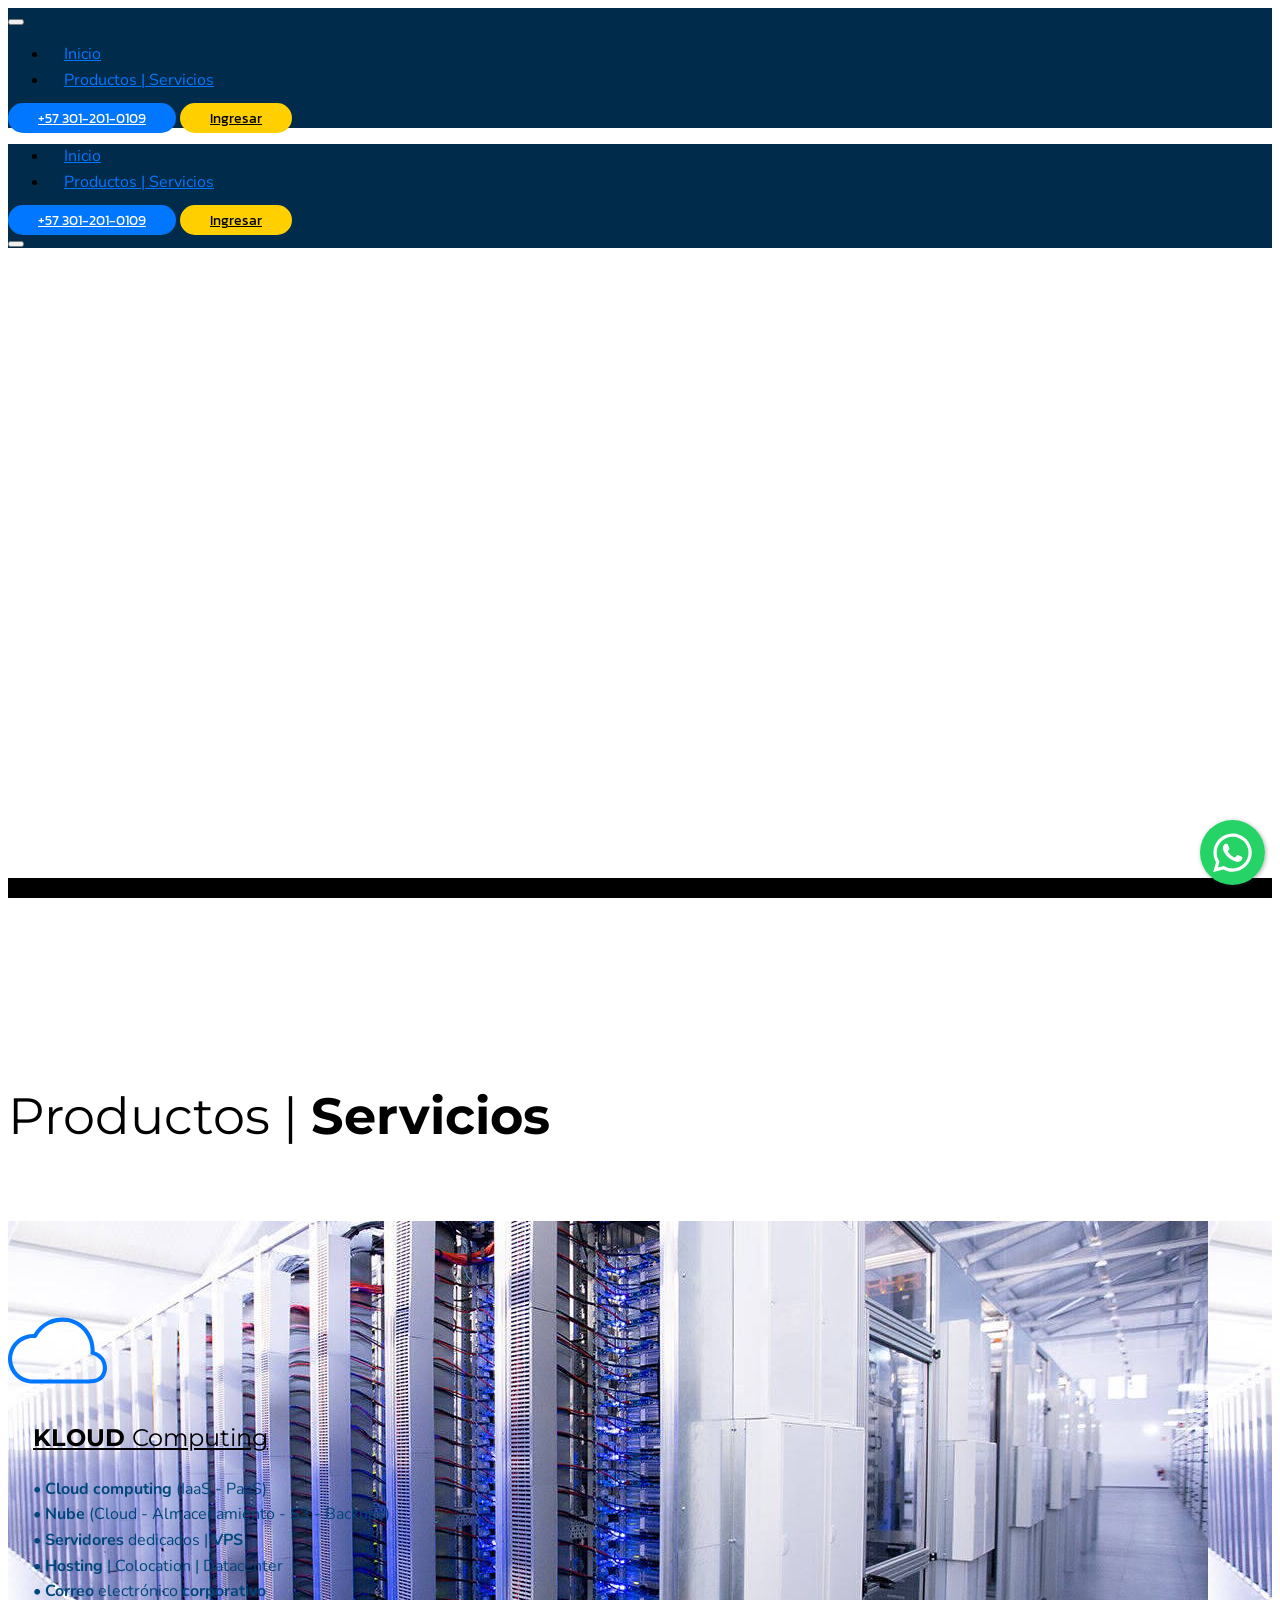
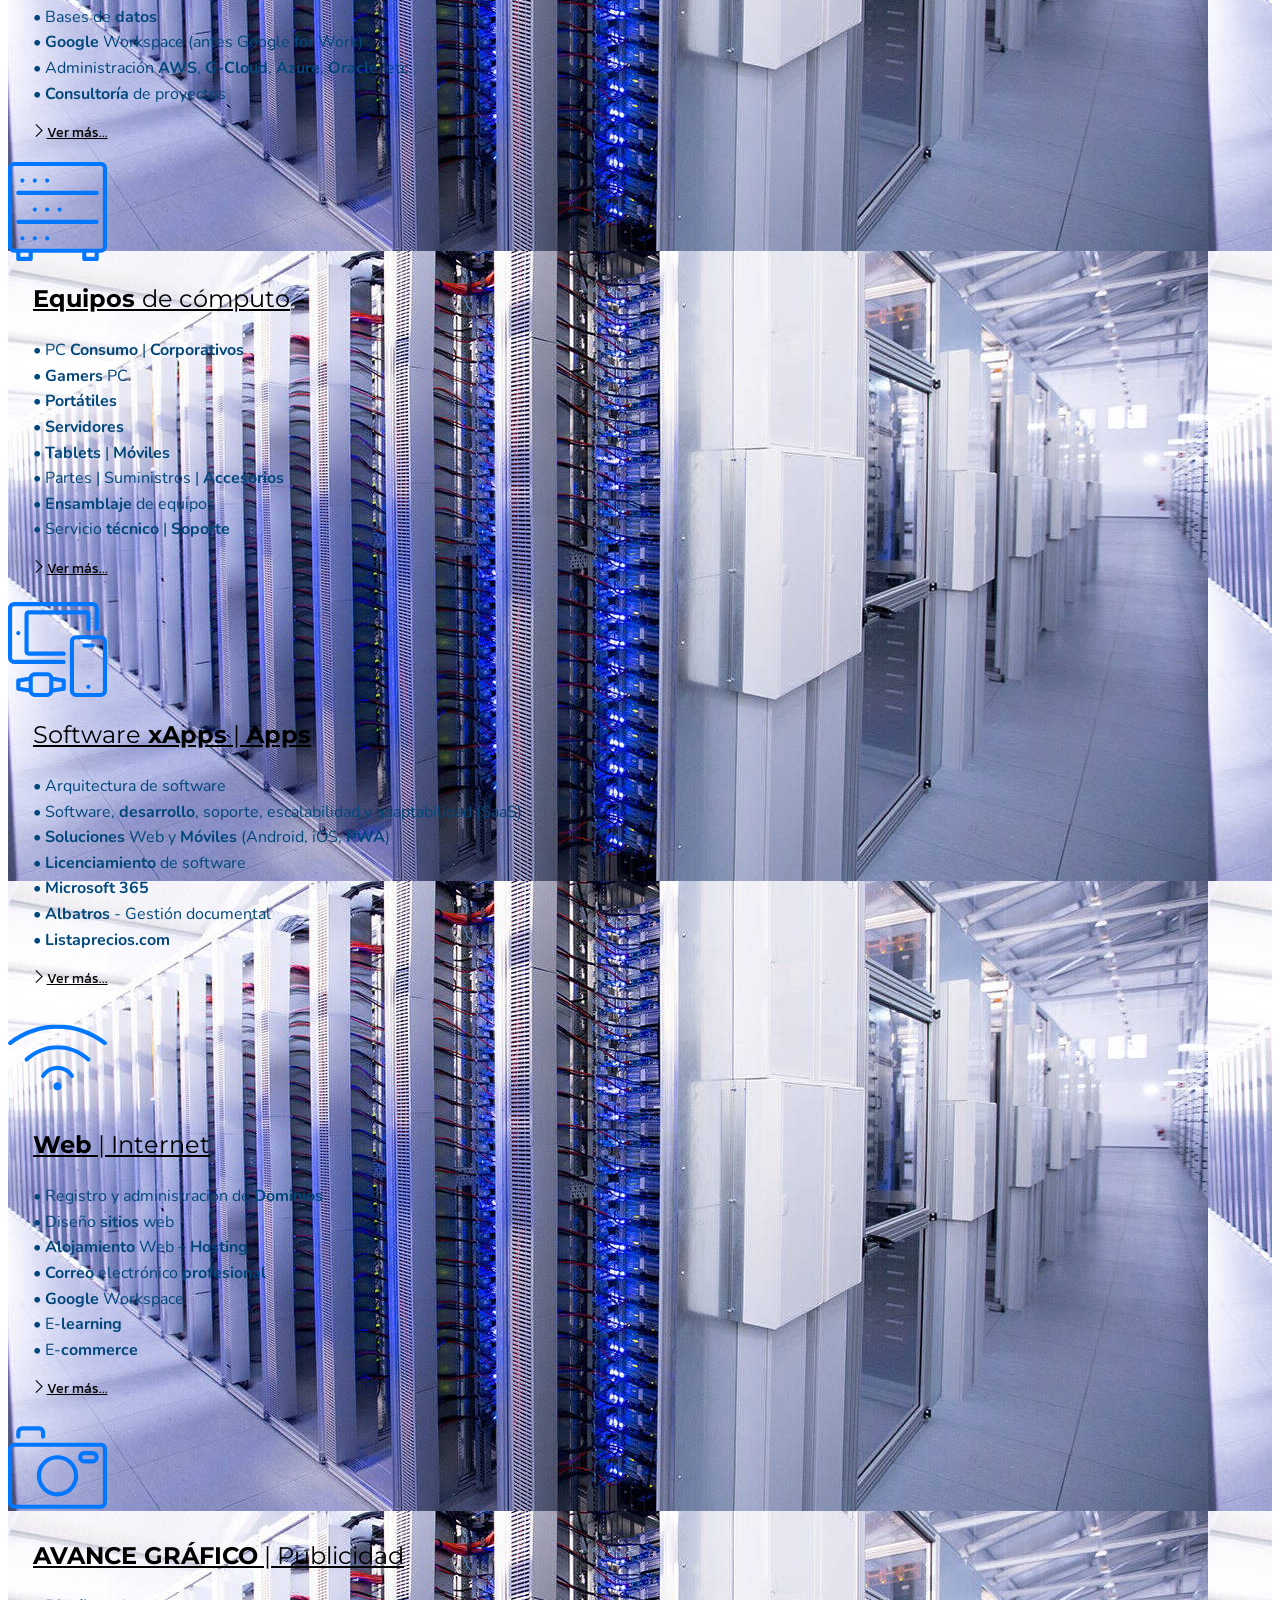
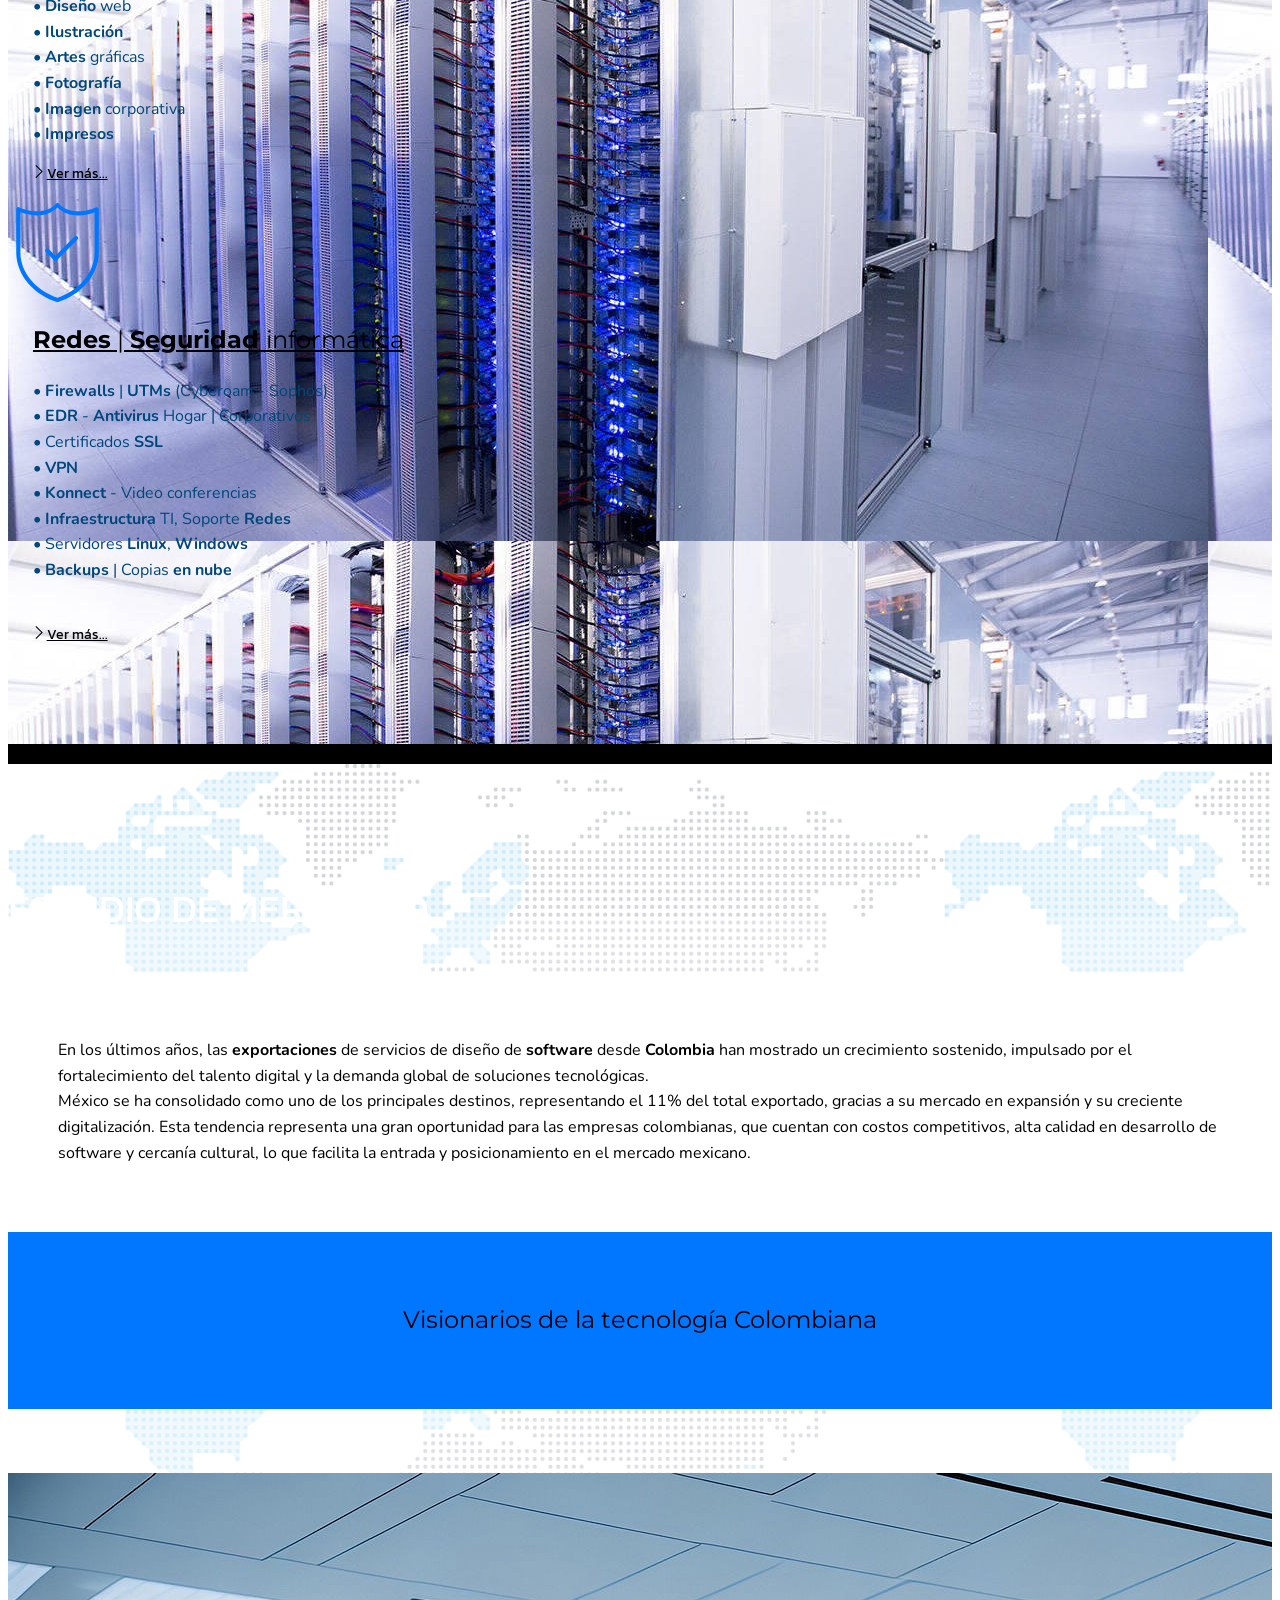
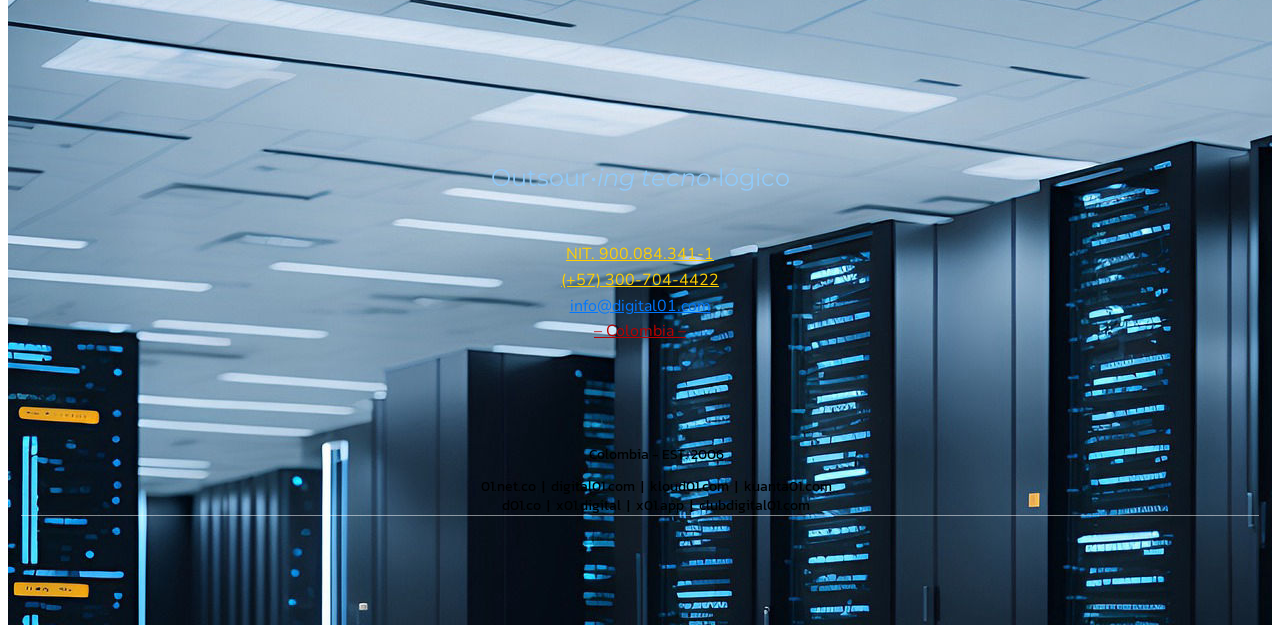
<file: index.html>
<!DOCTYPE html>
<html amp >
<head>
<script async="" custom-element="amp-install-serviceworker" src="https://cdn.ampproject.org/v0/amp-install-serviceworker-0.1.js"></script>
<script async="" custom-element="amp-script" src="https://cdn.ampproject.org/v0/amp-script-0.1.js"></script>
  
  <meta charset="UTF-8">
  <meta http-equiv="X-UA-Compatible" content="IE=edge">
  
  <meta name="twitter:card" content="summary_large_image"/>
  <meta name="twitter:image:src" content="assets/images/index-meta.jpg">
  <meta property="og:image" content="assets/images/index-meta.jpg">
  <meta name="twitter:title" content="01 SAS • 01.net.co • digital01.com">
  <meta name="viewport" content="width=device-width, initial-scale=1, minimum-scale=1">
  <link rel="shortcut icon" href="assets/images/01-app-icons-128x128-1.png" type="image/x-icon">
  <meta name="description" content="Outsounc-ing tecno-lógico • Somos el Departamento TI de nuestros clientes, así minimizan costos en tecnología y maximizan su tiempo para dedicarse a su negocio principal.">
  <meta name="amp-script-src" content="sha384-dT70kHVr16urXvhGM9hkt_fCn11iWz7rK8VhaUgoVgnYcGdC85wftckwRBx0Nn5S">
  
  <title>01 SAS • 01.net.co • digital01.com</title>
  
<link rel="canonical" href="https://xbutil.github.io/01-www-2025-new/">
 <style amp-boilerplate>body{-webkit-animation:-amp-start 8s steps(1,end) 0s 1 normal both;-moz-animation:-amp-start 8s steps(1,end) 0s 1 normal both;-ms-animation:-amp-start 8s steps(1,end) 0s 1 normal both;animation:-amp-start 8s steps(1,end) 0s 1 normal both}@-webkit-keyframes -amp-start{from{visibility:hidden}to{visibility:visible}}@-moz-keyframes -amp-start{from{visibility:hidden}to{visibility:visible}}@-ms-keyframes -amp-start{from{visibility:hidden}to{visibility:visible}}@-o-keyframes -amp-start{from{visibility:hidden}to{visibility:visible}}@keyframes -amp-start{from{visibility:hidden}to{visibility:visible}}</style>
<noscript><style amp-boilerplate>body{-webkit-animation:none;-moz-animation:none;-ms-animation:none;animation:none}</style></noscript>
<link href="https://fonts.googleapis.com/css?family=Montserrat:100,100i,200,200i,300,300i,400,400i,500,500i,600,600i,700,700i,800,800i,900,900i&display=swap" rel="stylesheet">
 <link href="https://fonts.googleapis.com/css?family=Kanit:100,100i,200,200i,300,300i,400,400i,500,500i,600,600i,700,700i,800,800i,900,900i&display=swap" rel="stylesheet">
 <link href="https://fonts.googleapis.com/css?family=Nunito:200,200i,300,300i,400,400i,600,600i,700,700i,800,800i,900,900i&display=swap" rel="stylesheet">
 
 <style amp-custom> .floating-wpp-button-image {width: 65px; height: 65px; background-image: url("data:image/svg+xml;charset=UTF-8,%3c?xml version='1.0' encoding='UTF-8' standalone='no'?%3e%3csvg xmlns='http://www.w3.org/2000/svg' xmlns:xlink='http://www.w3.org/1999/xlink' style='isolation:isolate' viewBox='0 0 800 800' width='65px' height='65px'%3e%3cdefs%3e%3cclipPath id='_clipPath_A3g8G5hPEGG2L0B6hFCxamU4cc8rfqzQ'%3e%3crect width='800' height='800'/%3e%3c/clipPath%3e%3c/defs%3e%3cg clip-path='url(%23_clipPath_A3g8G5hPEGG2L0B6hFCxamU4cc8rfqzQ)'%3e%3cg%3e%3cpath d=' M 787.59 800 L 12.41 800 C 5.556 800 0 793.332 0 785.108 L 0 14.892 C 0 6.667 5.556 0 12.41 0 L 787.59 0 C 794.444 0 800 6.667 800 14.892 L 800 785.108 C 800 793.332 794.444 800 787.59 800 Z ' fill='rgb(37,211,102)'/%3e%3c/g%3e%3cg%3e%3cpath d=' M 508.558 450.429 C 502.67 447.483 473.723 433.24 468.325 431.273 C 462.929 429.308 459.003 428.328 455.078 434.22 C 451.153 440.114 439.869 453.377 436.434 457.307 C 433 461.236 429.565 461.729 423.677 458.78 C 417.79 455.834 398.818 449.617 376.328 429.556 C 358.825 413.943 347.008 394.663 343.574 388.768 C 340.139 382.873 343.207 379.687 346.155 376.752 C 348.804 374.113 352.044 369.874 354.987 366.436 C 357.931 362.999 358.912 360.541 360.875 356.614 C 362.837 352.683 361.857 349.246 360.383 346.299 C 358.912 343.352 347.136 314.369 342.231 302.579 C 337.451 291.099 332.597 292.654 328.983 292.472 C 325.552 292.301 321.622 292.265 317.698 292.265 C 313.773 292.265 307.394 293.739 301.996 299.632 C 296.6 305.527 281.389 319.772 281.389 348.752 C 281.389 377.735 302.487 405.731 305.431 409.661 C 308.376 413.592 346.949 473.062 406.015 498.566 C 420.062 504.634 431.03 508.256 439.581 510.969 C 453.685 515.451 466.521 514.818 476.666 513.302 C 487.978 511.613 511.502 499.06 516.409 485.307 C 521.315 471.55 521.315 459.762 519.842 457.307 C 518.371 454.851 514.446 453.377 508.558 450.429 Z M 401.126 597.117 L 401.047 597.117 C 365.902 597.104 331.431 587.661 301.36 569.817 L 294.208 565.572 L 220.08 585.017 L 239.866 512.743 L 235.21 505.332 C 215.604 474.149 205.248 438.108 205.264 401.1 C 205.307 293.113 293.17 205.257 401.204 205.257 C 453.518 205.275 502.693 225.674 539.673 262.696 C 576.651 299.716 597.004 348.925 596.983 401.258 C 596.939 509.254 509.078 597.117 401.126 597.117 Z M 567.816 234.565 C 523.327 190.024 464.161 165.484 401.124 165.458 C 271.24 165.458 165.529 271.161 165.477 401.085 C 165.46 442.617 176.311 483.154 196.932 518.892 L 163.502 641 L 288.421 608.232 C 322.839 627.005 361.591 636.901 401.03 636.913 L 401.126 636.913 L 401.127 636.913 C 530.998 636.913 636.717 531.2 636.77 401.274 C 636.794 338.309 612.306 279.105 567.816 234.565' fill-rule='evenodd' fill='rgb(255,255,255)'/%3e%3c/g%3e%3c/g%3e%3c/svg%3e");} #chatbutton-wa{position:fixed;} .floating-wpp-button-image amp-img, .floating-wpp-button-image amp-img img{position: absolute; width: 100%; height: auto; object-fit: cover; top: 50%; left: 50%; transform: translate3d(-50%, -50%, 0); border-radius: 50%;} 
amp-script[src*='ios-pwa-amp-script.js'],.sticker{top: 10px;opacity: 0.95;z-index: 1000000;pointer-events: none;}amp-script[src*='ios-pwa-amp-script.js'] .sticker{margin-bottom: 20px;padding: 5px 7px;margin-left: 2%;width: 96%;border-radius: 3px;background-color: #f1f1f1;font-size: 14px;font-family: sans-serif;text-align: center;}@supports not (-webkit-overflow-scrolling: touch){amp-script[src*="ios-pwa-amp-script.js"],.sticker{display: none;}}@media all and (display-mode: standalone) {amp-script[src*="ios-pwa-amp-script.js"],.sticker{display: none;}}
body{font-family: Didact Gothic;}blockquote{border-color: #ffffff;}div[submit-success]{background: #9e9e9e;color: #ffffff;}div[submit-error]{background: #bb0101;color: #ffffff;}.display-1{font-family: 'Montserrat',sans-serif;font-size: 3.2rem;line-height: 1.2;}.display-2{font-family: 'Kanit',sans-serif;font-size: 2.5rem;line-height: 1.2;}.display-4{font-family: 'Kanit',sans-serif;font-size: 0.85rem;line-height: 1.4;}.display-5{font-family: 'Montserrat',sans-serif;font-size: 1.5rem;line-height: 1.2;}.display-7{font-family: 'Nunito',sans-serif;font-size: 1rem;line-height: 1.6;}.form-block input,.form-block textarea{font-family: 'Nunito',sans-serif;font-size: 1rem;line-height: 1.6;}@media (max-width: 768px){.display-1{font-size: 2.56rem;font-size: calc( 1.77rem + (3.2 - 1.77) * ((100vw - 20rem) / (48 - 20)));line-height: calc( 1.4 * (1.77rem + (3.2 - 1.77) * ((100vw - 20rem) / (48 - 20))));}.display-2{font-size: 2rem;font-size: calc( 1.525rem + (2.5 - 1.525) * ((100vw - 20rem) / (48 - 20)));line-height: calc( 1.4 * (1.525rem + (2.5 - 1.525) * ((100vw - 20rem) / (48 - 20))));}.display-4{font-size: 0.68rem;font-size: calc( 0.9475rem + (0.85 - 0.9475) * ((100vw - 20rem) / (48 - 20)));line-height: calc( 1.4 * (0.9475rem + (0.85 - 0.9475) * ((100vw - 20rem) / (48 - 20))));}.display-5{font-size: 1.2rem;font-size: calc( 1.175rem + (1.5 - 1.175) * ((100vw - 20rem) / (48 - 20)));line-height: calc( 1.4 * (1.175rem + (1.5 - 1.175) * ((100vw - 20rem) / (48 - 20))));}.display-7{font-size: 0.8rem;font-size: calc( 1rem + (1 - 1) * ((100vw - 20rem) / (48 - 20)));line-height: calc( 1.4 * (1rem + (1 - 1) * ((100vw - 20rem) / (48 - 20))));}}.display-1 .mbr-iconfont-btn{font-size: 3.2rem;width: 3.2rem;}.display-2 .mbr-iconfont-btn{font-size: 2.5rem;width: 2.5rem;}.display-4 .mbr-iconfont-btn{font-size: 0.85rem;width: 0.85rem;}.display-5 .mbr-iconfont-btn{font-size: 1.5rem;width: 1.5rem;}.display-7 .mbr-iconfont-btn{font-size: 1rem;width: 1rem;}.bg-primary{background-color: #ffffff;}.bg-success{background-color: #9e9e9e;}.bg-info{background-color: #1565c0;}.bg-warning{background-color: #ffcf00;}.bg-danger{background-color: #bb0101;}.btn-secondary,.btn-secondary:active,.btn-secondary.active{background-color: #0177ff;border-color: #0177ff;color: #ffffff;}.btn-secondary:hover,.btn-secondary:focus,.btn-secondary.focus{background-color: #00489a;border-color: #00489a;color: #ffffff;}.btn-secondary.disabled,.btn-secondary:disabled{color: #ffffff;background-color: #00489a;border-color: #00489a;}.btn-info,.btn-info:active,.btn-info.active{background-color: #1565c0;border-color: #1565c0;color: #ffffff;}.btn-info:hover,.btn-info:focus,.btn-info.focus{background-color: #0b3564;border-color: #0b3564;color: #ffffff;}.btn-info.disabled,.btn-info:disabled{color: #ffffff;background-color: #0b3564;border-color: #0b3564;}.btn-success,.btn-success:active,.btn-success.active{background-color: #9e9e9e;border-color: #9e9e9e;color: #ffffff;}.btn-success:hover,.btn-success:focus,.btn-success.focus{background-color: #6b6b6b;border-color: #6b6b6b;color: #ffffff;}.btn-success.disabled,.btn-success:disabled{color: #ffffff;background-color: #6b6b6b;border-color: #6b6b6b;}.btn-warning,.btn-warning:active,.btn-warning.active{background-color: #ffcf00;border-color: #ffcf00;color: #000000;}.btn-warning:hover,.btn-warning:focus,.btn-warning.focus{background-color: #997c00;border-color: #997c00;color: #000000;}.btn-warning.disabled,.btn-warning:disabled{color: #000000;background-color: #997c00;border-color: #997c00;}.btn-danger,.btn-danger:active,.btn-danger.active{background-color: #bb0101;border-color: #bb0101;color: #ffffff;}.btn-danger:hover,.btn-danger:focus,.btn-danger.focus{background-color: #560000;border-color: #560000;color: #ffffff;}.btn-danger.disabled,.btn-danger:disabled{color: #ffffff;background-color: #560000;border-color: #560000;}.btn-primary,.btn-primary:active,.btn-primary.active{background-color: #ffffff;border-color: #ffffff;color: #808080;}.btn-primary:hover,.btn-primary:focus,.btn-primary.focus{background-color: #cccccc;border-color: #cccccc;color: #808080;}.btn-primary.disabled,.btn-primary:disabled{color: #808080;background-color: #cccccc;border-color: #cccccc;}.btn-black,.btn-black:active,.btn-black.active{background-color: #010101;border-color: #010101;color: #ffffff;}.btn-black:hover,.btn-black:focus,.btn-black.focus{background-color: #000000;border-color: #000000;color: #ffffff;}.btn-black.disabled,.btn-black:disabled{color: #ffffff;background-color: #000000;border-color: #000000;}.btn-white,.btn-white:active,.btn-white.active{background-color: #fcfcfc;border-color: #fcfcfc;color: #7d7d7d;}.btn-white:hover,.btn-white:focus,.btn-white.focus{background-color: #c9c9c9;border-color: #c9c9c9;color: #7d7d7d;}.btn-white.disabled,.btn-white:disabled{color: #7d7d7d;background-color: #c9c9c9;border-color: #c9c9c9;}.btn-primary-outline,.btn-primary-outline:active,.btn-primary-outline.active{background: none;border-color: #ffffff;color: #ffffff;}.btn-primary-outline:hover,.btn-primary-outline:focus,.btn-primary-outline.focus{color: #808080;background-color: #ffffff;border-color: #ffffff;}.btn-primary-outline.disabled,.btn-primary-outline:disabled{color: #808080;background-color: #ffffff;border-color: #ffffff;}.btn-secondary-outline,.btn-secondary-outline:active,.btn-secondary-outline.active{background: none;border-color: #0177ff;color: #0177ff;}.btn-secondary-outline:hover,.btn-secondary-outline:focus,.btn-secondary-outline.focus{color: #ffffff;background-color: #0177ff;border-color: #0177ff;}.btn-secondary-outline.disabled,.btn-secondary-outline:disabled{color: #ffffff;background-color: #0177ff;border-color: #0177ff;}.btn-info-outline,.btn-info-outline:active,.btn-info-outline.active{background: none;border-color: #1565c0;color: #1565c0;}.btn-info-outline:hover,.btn-info-outline:focus,.btn-info-outline.focus{color: #ffffff;background-color: #1565c0;border-color: #1565c0;}.btn-info-outline.disabled,.btn-info-outline:disabled{color: #ffffff;background-color: #1565c0;border-color: #1565c0;}.btn-success-outline,.btn-success-outline:active,.btn-success-outline.active{background: none;border-color: #9e9e9e;color: #9e9e9e;}.btn-success-outline:hover,.btn-success-outline:focus,.btn-success-outline.focus{color: #ffffff;background-color: #9e9e9e;border-color: #9e9e9e;}.btn-success-outline.disabled,.btn-success-outline:disabled{color: #ffffff;background-color: #9e9e9e;border-color: #9e9e9e;}.btn-warning-outline,.btn-warning-outline:active,.btn-warning-outline.active{background: none;border-color: #ffcf00;color: #ffcf00;}.btn-warning-outline:hover,.btn-warning-outline:focus,.btn-warning-outline.focus{color: #000000;background-color: #ffcf00;border-color: #ffcf00;}.btn-warning-outline.disabled,.btn-warning-outline:disabled{color: #000000;background-color: #ffcf00;border-color: #ffcf00;}.btn-danger-outline,.btn-danger-outline:active,.btn-danger-outline.active{background: none;border-color: #bb0101;color: #bb0101;}.btn-danger-outline:hover,.btn-danger-outline:focus,.btn-danger-outline.focus{color: #ffffff;background-color: #bb0101;border-color: #bb0101;}.btn-danger-outline.disabled,.btn-danger-outline:disabled{color: #ffffff;background-color: #bb0101;border-color: #bb0101;}.btn-black-outline,.btn-black-outline:active,.btn-black-outline.active{background: none;border-color: #010101;color: #010101;}.btn-black-outline:hover,.btn-black-outline:focus,.btn-black-outline.focus{color: #ffffff;background-color: #010101;border-color: #010101;}.btn-black-outline.disabled,.btn-black-outline:disabled{color: #ffffff;background-color: #010101;border-color: #010101;}.btn-white-outline,.btn-white-outline:active,.btn-white-outline.active{background: none;border-color: #fcfcfc;color: #fcfcfc;}.btn-white-outline:hover,.btn-white-outline:focus,.btn-white-outline.focus{color: #7d7d7d;background-color: #fcfcfc;border-color: #fcfcfc;}.btn-white-outline.disabled,.btn-white-outline:disabled{color: #7d7d7d;background-color: #fcfcfc;border-color: #fcfcfc;}.text-primary{color: #ffffff;}.text-secondary{color: #0177ff;}.text-success{color: #9e9e9e;}.text-info{color: #1565c0;}.text-warning{color: #ffcf00;}.text-danger{color: #bb0101;}.text-white{color: #fcfcfc;}.text-black{color: #010101;}a[class*="text-"],.amp-iconfont,.mbr-iconfont{transition: 0.2s ease-in-out;}.amp-iconfont{color: #ffffff;}a.text-primary:hover,a.text-primary:focus{color: #b3b3b3;}a.text-secondary:hover,a.text-secondary:focus{color: #003067;}a.text-success:hover,a.text-success:focus{color: #525252;}a.text-info:hover,a.text-info:focus{color: #061c36;}a.text-warning:hover,a.text-warning:focus{color: #665300;}a.text-danger:hover,a.text-danger:focus{color: #230000;}a.text-white:hover,a.text-white:focus{color: #e6e6e6;}a.text-black:hover,a.text-black:focus{color: #cccccc;}.alert-success{background-color: #9e9e9e;}.alert-info{background-color: #1565c0;}.alert-warning{background-color: #ffcf00;}.alert-danger{background-color: #bb0101;}.mbr-plan-header.bg-primary .mbr-plan-subtitle,.mbr-plan-header.bg-primary .mbr-plan-price-desc{color: #ffffff;}.mbr-plan-header.bg-success .mbr-plan-subtitle,.mbr-plan-header.bg-success .mbr-plan-price-desc{color: #dedede;}.mbr-plan-header.bg-info .mbr-plan-subtitle,.mbr-plan-header.bg-info .mbr-plan-price-desc{color: #66a6ee;}.mbr-plan-header.bg-warning .mbr-plan-subtitle,.mbr-plan-header.bg-warning .mbr-plan-price-desc{color: #fff5cc;}.mbr-plan-header.bg-danger .mbr-plan-subtitle,.mbr-plan-header.bg-danger .mbr-plan-price-desc{color: #fe3e3e;}amp-carousel{overflow: hidden;}.mobirise-spinner em:nth-child(1){background: #ffffff;}.mobirise-spinner em:nth-child(2){background: #0177ff;}.mobirise-spinner em:nth-child(3){background: #9e9e9e;}#scrollToTopMarker{display: none;}#scrollToTopButton{background-color: #9e9e9e;border-radius: 50%;}#scrollToTopButton a:before{background: #ffffff;}#scrollToTopButton a:after{border-top-color: #ffffff;border-right-color: #ffffff;}.btn{border-radius: 40px;}.nav-tabs .nav-link{border-radius: 40px;}.cid-s42qgmZI0v{background-color: #002b4b;overflow: visible;}.cid-s42qgmZI0v .navbar{background: #002b4b;}.cid-s42qgmZI0v section{padding: 0;}.cid-s42qgmZI0v section.menu,.cid-s42qgmZI0v .menu-container{min-height: 50px;}.cid-s42qgmZI0v .navbar-brand .navbar-logo amp-img,.cid-s42qgmZI0v .navbar-brand .navbar-logo img{width: 200px;height: 69px;object-fit: contain;}@media (max-width: 991px){.cid-s42qgmZI0v .navbar .navbar-collapse{background: #002b4b;}}.cid-s42qgmZI0v .nav-link{height: 70px;margin: .667em 1em;padding: 0;transition: 0.3s;}.cid-s42qgmZI0v .nav-link:hover{color: #0177ff;}.cid-s42qgmZI0v .dropdown-item.active,.cid-s42qgmZI0v .dropdown-item:active{background-color: transparent;}.cid-s42qgmZI0v .dropdown-menu{margin-top: 0;background: #002b4b;border-top: 2px solid #0177ff;box-shadow: 0 6px 12px rgba(0,0,0,0.175);transition: all 0.3s;}.cid-s42qgmZI0v .dropdown-menu .dropdown-item{justify-content: flex-start;}.cid-s42qgmZI0v .dropdown-menu .dropdown-item:hover{padding-left: 40px;}.cid-s42qgmZI0v .dropdown-menu a:hover{color: #0177ff;}.cid-s42qgmZI0v .hamburger span{background-color: #ffffff;}.cid-s42qgmZI0v .builder-sidebar{background-color: #002b4b;}.cid-s42qgmZI0v .close-sidebar:focus{outline: 2px auto #ffffff;}.cid-s42qgmZI0v .close-sidebar span{background-color: #ffffff;}.cid-s42qgmZI0v .amp-iconfont{font-size: 1.3rem;width: 1.3rem;color: #f6f9f8;}.cid-s42qgmZI0v .btn{padding: 5px 30px;}.cid-s53bKxz77k{padding-top: 0;padding-bottom: 0;}.cid-s53bKxz77k .mbr-overlay{background-color: #000000;opacity: 0.4;z-index: 1;pointer-events: none;}.cid-s53bKxz77k .carousel{position: relative;}.cid-s53bKxz77k .carousel .container{position: absolute;top: 50%;transform: translateY(-50%);left: 0;right: 0;z-index: 1;}.cid-s53bKxz77k .carousel,.cid-s53bKxz77k .image,.cid-s53bKxz77k img,.cid-s53bKxz77k amp-img{width: 100%;height: 650px;object-fit: cover;}@media (max-width: 768px){.cid-s53bKxz77k .carousel,.cid-s53bKxz77k .image,.cid-s53bKxz77k img,.cid-s53bKxz77k amp-img{height: 100%;}}.cid-s53bKxz77k .slider-box{position: relative;width: 100%;overflow: hidden;height: 630px;}.cid-s53bKxz77k .amp-carousel-button{opacity: 0.4;background-color: #ffffff;}.cid-s53bKxz77k .amp-carousel-button:hover{opacity: 0.1;}.cid-s53bKxz77k .dots-wrapper{position: absolute;bottom: 5%;width: 100%;z-index: 11;}.cid-s53bKxz77k .dots-wrapper .dots span{opacity: 0.4;border-color: #f6f9f8;background: #f6f9f8;}.cid-s53bKxz77k .dots-wrapper span.current,.cid-s53bKxz77k .dots-wrapper span:hover{opacity: 0.1;}.cid-s53bKxz77k .btn{border-radius: 50px;padding: 8px 50px;}.cid-s53bKxz77k .amp-carousel-button-next{background-image: url("data:image/svg+xml;charset=utf-8,%3Csvg xmlns='http://www.w3.org/2000/svg' width='24' height='24' fill='%23000000' viewBox='0 0 24 24'%3E%3Cpath d='M4.6 22.6L15.2 12 4.6 1.4 6 0l12 12L6 24z'/%3E%3C/svg%3E");right: 2rem;top: 80%;}.cid-s53bKxz77k .amp-carousel-button-prev{background-image: url("data:image/svg+xml;charset=utf-8,%3Csvg xmlns='http://www.w3.org/2000/svg' width='24' height='24' fill='%23000000' viewBox='0 0 24 24'%3E%3Cpath d='M19.4 1.4L8.8 12l10.6 10.6L18 24 6 12 18 0z'/%3E%3C/svg%3E");left: 2rem;top: 80%;}.cid-s53bKxz77k .custom-title-box{padding-left: 50px;border-left: 2px solid #b50613;padding-left: 0;padding-right: 50px;border-left: none;border-right: 2px solid #b50613;}.cid-s53bKxz77k H3{color: #ffffff;text-align: right;}.cid-s53bKxz77k .mbr-section-subtitle{color: #ffffff;text-align: right;}.cid-s53bKxz77k .amp-mode-mouse .amp-carousel-button,.cid-s53bKxz77k amp-carousel.i-amphtml-carousel-has-controls .amp-carousel-button{opacity: 0.1;}.cid-s54FZCLzuW{padding-top: 10px;padding-bottom: 10px;background-color: #000000;}.cid-s52VuO7UEo{padding-top: 9rem;padding-bottom: 2rem;background-color: #ffffff;align-items: center;display: flex;}.cid-s52VuO7UEo .btn{padding: 5px 50px;}.cid-s52VuO7UEo .mbr-section-btn,.cid-s52VuO7UEo .mbr-text{color: #000000;}.cid-s54GS6Liru{padding-top: 5rem;padding-bottom: 5rem;background-image: url("assets/images/104122861-3092387554141418-6915429224179314511-o-1200x630.jpg");}.cid-s54GS6Liru .mbr-overlay{background-color: #ffffff;opacity: 0.9;}.cid-s54GS6Liru .iconfont-wrapper{width: 6.2rem;height: 6.2rem;display: inline-flex;}.cid-s54GS6Liru .amp-iconfont{font-size: 6.2rem;width: 6.2rem;vertical-align: middle;color: #0177ff;}.cid-s54GS6Liru .card-box{align-items: center;padding-bottom: 20px;}.cid-s54GS6Liru .text-box{padding-left: 25px;}.cid-s54GS6Liru H3{color: #000000;}.cid-s54GS6Liru P{color: #00477b;}@media (max-width: 767px){.cid-s54GS6Liru svg{width: 80px;height: 80px;}}.cid-s6tcVPRqZS{padding-top: 10px;padding-bottom: 10px;background-color: #000000;}.cid-ujBImikVvq{padding-top: 5rem;padding-bottom: 4rem;background-image: url("assets/images/map-1-936x466.png");}.cid-ujBImikVvq .mbr-overlay{background-color: #3b5999;opacity: 0.3;}.cid-ujBImikVvq .card-box-wrapper{height: 100%;}.cid-ujBImikVvq .card-box1{padding: 50px;background-color: #ffffff;}@media (max-width: 767px){.cid-ujBImikVvq .card-box1{padding: 20px;}}@media (max-width: 991px){.cid-ujBImikVvq .card-box1{margin-bottom: 2rem;}}.cid-ujBImikVvq .card-box2{align-items: center;height: 100%;padding: 50px;background-color: #0177ff;}@media (max-width: 767px){.cid-ujBImikVvq .card-box2{padding: 30px;}}.cid-ujBImikVvq .custom-card-text{text-align: center;}.cid-ujBImikVvq .custom-section-title{color: #f6f9f8;}.cid-ujBImikVvq .custom-text{color: #000000;}.cid-ujBImikVvq .custom-section-subtitle{color: #ffffff;}.cid-uxncGLA8Dl{padding-top: 7rem;padding-bottom: 6rem;background-image: url("assets/images/mbr-1920x1438.jpg");}.cid-uxncGLA8Dl .mbr-overlay{background-color: #002b4b;opacity: 0.8;}.cid-uxncGLA8Dl .copy-box{width: 100%;padding: 0 16px 0 16px;margin-top: 100px;justify-content: space-between;}.cid-uxncGLA8Dl .links-text{margin-left: 20px;transition: 0.3s;}.cid-uxncGLA8Dl .links-list{display: flex;flex-wrap: wrap;}.cid-uxncGLA8Dl .links-list > a{display: inline-block;}.cid-uxncGLA8Dl .links-list > a:hover{color: #ffffff;text-decoration: underline;}.cid-uxncGLA8Dl .text-box,.cid-uxncGLA8Dl .social-box{text-align: right;}.cid-uxncGLA8Dl .iconfont-wrapper{display: inline-flex;justify-content: center;align-items: center;padding: 0.2rem;margin-right: 0.8rem;}.cid-uxncGLA8Dl .amp-iconfont{font-size: 1.5rem;width: 1.5rem;color: #ffffff;}.cid-uxncGLA8Dl .custom-box{position: relative;}.cid-uxncGLA8Dl .copy-box:before{content: "";position: absolute;top: 70px;left: 1%;display: block;width: 98%;height: 1px;background-color: #ffffff;opacity: 0.5;}.cid-uxncGLA8Dl .image-wrapper{height: 155px;width: 327px;margin-bottom: 20px;}.cid-uxncGLA8Dl .footer-text{text-align: center;color: #90caf9;}.cid-uxncGLA8Dl .copy-text{text-align: center;}
[class*="-iconfont"]{display: inline-flex;}</style>
 
  <script async  src="https://cdn.ampproject.org/v0.js"></script>
  <script async custom-element="amp-analytics" src="https://cdn.ampproject.org/v0/amp-analytics-0.1.js"></script>
  <script async custom-element="amp-lightbox" src="https://cdn.ampproject.org/v0/amp-lightbox-0.1.js"></script>
  <script async custom-element="amp-sidebar" src="https://cdn.ampproject.org/v0/amp-sidebar-0.1.js"></script>
  <script async custom-element="amp-carousel" src="https://cdn.ampproject.org/v0/amp-carousel-0.1.js"></script>
  <script async custom-element="amp-bind" src="https://cdn.ampproject.org/v0/amp-bind-0.1.js"></script>
  
  
  

  <script async custom-element="amp-user-notification" src="https://cdn.ampproject.org/v0/amp-user-notification-0.1.js"></script>
    <script async custom-element="amp-social-share" src="https://cdn.ampproject.org/v0/amp-social-share-0.1.js"></script>
  <meta name="theme-color" content="#002b4b">
<link rel="manifest" href="manifest.json">
<meta name="apple-mobile-web-app-capable" content="yes">
<link rel="apple-touch-startup-image" media="(device-width: 320px) and (device-height: 568px) and (-webkit-device-pixel-ratio: 2) and (orientation: portrait)" href="assets/images/apple-launch-640x1136.png">
<link rel="apple-touch-startup-image" media="(device-width: 375px) and (device-height: 667px) and (-webkit-device-pixel-ratio: 2) and (orientation: portrait)" href="assets/images/apple-launch-750x1334.png">
<link rel="apple-touch-startup-image" media="(device-width: 414px) and (device-height: 736px) and (-webkit-device-pixel-ratio: 3) and (orientation: portrait)" href="assets/images/apple-launch-1242x2208.png">
<link rel="apple-touch-startup-image" media="(device-width: 375px) and (device-height: 812px) and (-webkit-device-pixel-ratio: 3) and (orientation: portrait)" href="assets/images/apple-launch-1125x2436.png">
<link rel="apple-touch-startup-image" media="(device-width: 768px) and (device-height: 1024px) and (-webkit-device-pixel-ratio: 2) and (orientation: portrait)" href="assets/images/apple-launch-1536x2048.png">
<link rel="apple-touch-startup-image" media="(device-width: 834px) and (device-height: 1112px) and (-webkit-device-pixel-ratio: 2) and (orientation: portrait)" href="assets/images/apple-launch-1668x2224.png">
<link rel="apple-touch-startup-image" media="(device-width: 1024px) and (device-height: 1366px) and (-webkit-device-pixel-ratio: 2) and (orientation: portrait)" href="assets/images/apple-launch-2048x2732.png">
<meta name="apple-mobile-web-app-status-bar-style" content="default">
<meta name="apple-mobile-web-app-title" content="- 01 -">
<link rel="apple-touch-icon" href="apple-touch-icon.png"></head>
<body><amp-sidebar id="sidebar" class="cid-s42qgmZI0v" layout="nodisplay" side="right">
		<div class="builder-sidebar" id="builder-sidebar">
			<button on="tap:sidebar.close" class="close-sidebar">
			<span></span>
			<span></span>
			</button>
		
				
				<!-- NAVBAR ITEMS -->
				<ul class="navbar-nav nav-dropdown" data-app-modern-menu="true"><li class="nav-item">
						<a class="nav-link link mbr-bold text-secondary text-primary display-7" href="index.html" aria-expanded="false"><span style="font-weight: normal;">Inicio</span></a>
						
					</li>
					
					<li class="nav-item"><a class="nav-link mbr-bold link text-secondary text-primary display-7" href="index.html#productos-servicios" aria-expanded="false"><span style="font-weight: normal;">Productos | Servicios</span></a></li></ul>
				<!-- NAVBAR ITEMS END -->
				<!-- SOCIAL ICON -->
				
				<!-- SOCIAL ICON END -->
				<!-- SHOW BUTTON -->
				<div class="navbar-buttons mbr-section-btn"><a class="btn btn-md mbr-bold btn-secondary display-4" href="tel:+573007044455"><span style="font-weight: normal;">+57 301-201-0109</span></a> <a class="btn btn-md mbr-bold btn-warning display-4" href="pagos.html"><span style="font-weight: normal;">Ingresar</span></a></div>
				<!-- SHOW BUTTON END -->
			</div>
	</amp-sidebar><amp-install-serviceworker src="sw.js" layout="nodisplay"></amp-install-serviceworker>
<div class="pwa-mobile-notification">
<amp-script src="assets/ios-pwa-amp-script.js" layout="fill">
<div class="sticker">
<span>Install this webapp on your device: tap <span><svg xmlns="http://www.w3.org/2000/svg" xmlns:xlink="http://www.w3.org/1999/xlink" enable-background="new 0 0 50 50" height="15px" id="Layer_1" version="1.1" viewBox="0 0 50 50" width="15px" xml:space="preserve"><polyline fill="none" points="17,10 25,2 33,10   " stroke="#000000" stroke-linecap="round" stroke-miterlimit="10" stroke-width="2"></polyline><line fill="none" stroke="#000000" stroke-linecap="round" stroke-miterlimit="10" stroke-width="2" x1="25" x2="25" y1="32" y2="2.333"></line><rect fill="none" height="50" width="50"></rect><path d="M17,17H8v32h34V17h-9" fill="none" stroke="#000000" stroke-linecap="round" stroke-miterlimit="10" stroke-width="2"></path></svg></span>and then Add to homescreen.</span>
</div>
</amp-script></div>

  
  <section class="menu1 menu horizontal-menu ax-inicio cid-s42qgmZI0v" id="menu1-1n">
	
	<!-- <div class="menu-wrapper"> -->
	<nav class="navbar navbar-dropdown navbar-expand-lg navbar-short navbar-fixed-top">
		<div class="menu-container container-fluid">
			<!-- SHOW LOGO -->
			<div class="navbar-brand">
				<div class="navbar-logo">
					<amp-img src="assets/images/01-sas-dots-blue-184x87.png" layout="responsive" height="69" width="145.93103448275863" alt="01 SAS" class="mobirise-loader" title="Digital01.com">
						<div placeholder="" class="placeholder">
                                <div class="mobirise-spinner">
                                    <em></em>
                                    <em></em>
                                    <em></em>
                                </div></div>
						<a href="https://digital01.com"></a>
					</amp-img>
				</div>
				
			</div>
			<!-- SHOW LOGO END -->
			<!-- COLLAPSED MENU -->
			<div class="collapse navbar-collapse" id="navbarSupportedContent">
				
				<!-- NAVBAR ITEMS -->
				<ul class="navbar-nav nav-dropdown" data-app-modern-menu="true"><li class="nav-item">
						<a class="nav-link link mbr-bold text-secondary text-primary display-7" href="index.html" aria-expanded="false"><span style="font-weight: normal;">Inicio</span></a>
						
					</li>
					
					<li class="nav-item"><a class="nav-link mbr-bold link text-secondary text-primary display-7" href="index.html#productos-servicios" aria-expanded="false"><span style="font-weight: normal;">Productos | Servicios</span></a></li></ul>
				<!-- NAVBAR ITEMS END -->
				<!-- SOCIAL ICON -->
				
				<!-- SOCIAL ICON END -->
				<!-- SHOW BUTTON -->
				<div class="navbar-buttons mbr-section-btn"><a class="btn btn-md mbr-bold btn-secondary display-4" href="tel:+573007044455"><span style="font-weight: normal;">+57 301-201-0109</span></a> <a class="btn btn-md mbr-bold btn-warning display-4" href="pagos.html"><span style="font-weight: normal;">Ingresar</span></a></div>
				<!-- SHOW BUTTON END -->
			</div>
			<!-- COLLAPSED MENU END -->
			
			<button on="tap:sidebar.toggle" class="ampstart-btn hamburger">
				<span></span>
				<span></span>
				<span></span>
				<span></span>
			</button>
		</div>
	</nav>
	<!-- AMP plug -->
	
	<!-- </div> -->
</section>

<section class="ampHeader23 slider slider-with-bullets cid-s53bKxz77k" id="ampHeader23-4l"><amp-state id="selectedampHeader234l"><script type="application/json">{"slide": 0}</script></amp-state>
	
	<div class="slider-box" data-autoplay="true" data-delay="4000"><amp-carousel class="carousel" height="3" width="4" layout="responsive" type="slides" loop="" autoplay="" delay="4000" on="slideChange:AMP.setState({selectedampHeader234l: {slide :event.index}})" id="carouselampHeader234l"><div class="image">
				<amp-img class="carousel-img mobirise-loader" src="assets/images/mbr-1920x1438.jpg" layout="fill" alt="image" width="4.0055632823365785" height="3">
					<div class="mbr-overlay"></div>
					<div class="container align-right">
                        <div class="custom-title-box">
                        	<h4 class="mbr-section-subtitle mbr-bold mbr-fonts-style mbr-pt-2 display-7">Alta disponibilidad - Escalabilidad - Alto rendimiento - Nube con Korazón</h4>
							<h3 class="mbr-section-title mbr-fonts-style mbr-bold line-title display-1">KLOUD 01<br><span style="font-weight: 400;">Nube - Servidores - VPS</span></h3>
                        </div>
                        <div class="mbr-section-btn mbr-pt-4"><a class="btn btn-white-outline display-4" href="kloud.html">Ver más...</a></div>
					</div>
					<div placeholder="" class="placeholder">
                                <div class="mobirise-spinner">
                                    <em></em>
                                    <em></em>
                                    <em></em>
                                </div></div>
					
				</amp-img>
			</div><div class="image">
        <amp-img class="carousel-img mobirise-loader" src="assets/images/mbr-1920x1054.png" layout="fill" alt="image" width="5.464895635673624" height="3">
					<div class="mbr-overlay"></div>
					<div class="container align-right">
						<div class="custom-title-box">
                        	<h4 class="mbr-section-subtitle mbr-bold mbr-fonts-style mbr-pt-2 display-7">Desarrollo - Arquitectura de soluciones - Data Warehouse<br></h4>
							<h3 class="mbr-section-title mbr-fonts-style mbr-bold line-title display-1"><span style="font-weight: normal;">Desarrollo de software</span><div>xApps <span style="font-weight: normal;">|</span> Apps</div></h3>
                        </div>
                        <div class="mbr-section-btn mbr-pt-4"><a class="btn btn-white-outline display-4" href="software-xapps-apps.html">Ver más...</a></div>
					</div>
					<div placeholder="" class="placeholder">
                                <div class="mobirise-spinner">
                                    <em></em>
                                    <em></em>
                                    <em></em>
                                </div></div>
					
				</amp-img>
			</div><div class="image">
				<amp-img class="carousel-img mobirise-loader" src="assets/images/mbr-1920x1082.jpg" layout="fill" alt="image" width="5.323475046210721" height="3">
					<div class="mbr-overlay"></div>
					<div class="container align-right">
						<div class="custom-title-box">
                        	<h4 class="mbr-section-subtitle mbr-bold mbr-fonts-style mbr-pt-2 display-7">High Performance CPU - GPU - RAM - SSD - Soporte técnico</h4>
							<h3 class="mbr-section-title mbr-fonts-style mbr-bold line-title display-1">Equipos<span style="font-weight: normal;"> de cómputo</span><br><span style="font-weight: normal;">Dragon X</span></h3>
                        </div>
                        <div class="mbr-section-btn mbr-pt-4"><a class="btn btn-white-outline display-4" href="computadores.html#ampContent8-5p">Ver más...</a></div>
					</div>
					<div placeholder="" class="placeholder">
                                <div class="mobirise-spinner">
                                    <em></em>
                                    <em></em>
                                    <em></em>
                                </div></div>
					
				</amp-img>

			</div><div class="image">
				<amp-img class="carousel-img mobirise-loader" src="assets/images/mbr-8-1920x1280.jpg" layout="fill" alt="image" width="4.5" height="3">
					<div class="mbr-overlay"></div>
					<div class="container align-right">
						<div class="custom-title-box">
                        	<h4 class="mbr-section-subtitle mbr-bold mbr-fonts-style mbr-pt-2 display-7">Menos es más</h4>
							<h3 class="mbr-section-title mbr-fonts-style mbr-bold line-title display-1">AVANCE GRÁFICO <span style="font-weight: normal;">| Publicidad</span></h3>
                        </div>
                        <div class="mbr-section-btn mbr-pt-4"><a class="btn btn-white-outline display-4" href="avance-grafico-publicidad.html">Ver más...</a></div>
					</div>
					<div placeholder="" class="placeholder">
                                <div class="mobirise-spinner">
                                    <em></em>
                                    <em></em>
                                    <em></em>
                                </div></div>
					
				</amp-img>
			</div><div class="image">
				<amp-img class="carousel-img mobirise-loader" src="assets/images/mbr-1256x502.jpg" layout="fill" alt="image" width="7.50597609561753" height="3">
					<div class="mbr-overlay"></div>
					<div class="container align-right">
						<div class="custom-title-box">
                        	<h4 class="mbr-section-subtitle mbr-bold mbr-fonts-style mbr-pt-2 display-7">Dominios - Hosting - Diseño - E-Marketing - Seguridad</h4>
							<h3 class="mbr-section-title mbr-fonts-style mbr-bold line-title display-1"><span style="font-weight: normal;">Sitios </span>WEB<span style="font-weight: normal;"> - Hosting</span><br><span style="font-weight: normal;">Certificados </span>SSL</h3>
                        </div>
                        <div class="mbr-section-btn mbr-pt-4"><a class="btn btn-white-outline display-4" href="web-internet.html">Ver más...</a></div>
					</div>
					<div placeholder="" class="placeholder">
                                <div class="mobirise-spinner">
                                    <em></em>
                                    <em></em>
                                    <em></em>
                                </div></div>
					
				</amp-img>
			</div><div class="image">
				<amp-img class="carousel-img mobirise-loader" src="assets/images/mbr-1920x1152.jpg" layout="fill" alt="image" width="5" height="3">
					<div class="mbr-overlay"></div>
					<div class="container align-right">
						<div class="custom-title-box">
                        	<h4 class="mbr-section-subtitle mbr-bold mbr-fonts-style mbr-pt-2 display-7">Firewalls | UTM | EDR | Antivirus | VPN | Certificados SSL | Soporte - Linux - Windows - Infraestructura</h4>
							<h3 class="mbr-section-title mbr-fonts-style mbr-bold line-title display-1">REDES | Seguridad<span style="font-weight: normal;"> Informática</span></h3>
                        </div>
                        <div class="mbr-section-btn mbr-pt-4"><a class="btn btn-white-outline display-4" href="redes-seguridad-informatica.html">Ver más...</a></div>
					</div>
					<div placeholder="" class="placeholder">
                                <div class="mobirise-spinner">
                                    <em></em>
                                    <em></em>
                                    <em></em>
                                </div></div>
					
				</amp-img>
			</div></amp-carousel>
		
	</div>
	<div class="dots-wrapper mbr-flex mbr-jc-c">
			<p class="dots"><span role="button" tabindex="0" on="tap:carouselampHeader234l.goToSlide(index=0)" [class]="selectedampHeader234l.slide == '0' ? 'current' : ''" class="current"></span><br>
				</p>
				<p class="dots"><span role="button" tabindex="1" on="tap:carouselampHeader234l.goToSlide(index=1)" [class]="selectedampHeader234l.slide == '1' ? 'current' : ''"></span><br>
				</p>
				<p class="dots"><span role="button" tabindex="2" on="tap:carouselampHeader234l.goToSlide(index=2)" [class]="selectedampHeader234l.slide == '2' ? 'current' : ''"></span><br>
				</p>
				<p class="dots"><span role="button" tabindex="3" on="tap:carouselampHeader234l.goToSlide(index=3)" [class]="selectedampHeader234l.slide == '3' ? 'current' : ''"></span><br>
				</p>
				<p class="dots"><span role="button" tabindex="4" on="tap:carouselampHeader234l.goToSlide(index=4)" [class]="selectedampHeader234l.slide == '4' ? 'current' : ''"></span><br>
				</p>
				<p class="dots"><span role="button" tabindex="5" on="tap:carouselampHeader234l.goToSlide(index=5)" [class]="selectedampHeader234l.slide == '5' ? 'current' : ''"></span><br>
				</p>
				
				
				
				
		</div>
</section>

<section class="ampContent8 cid-s54FZCLzuW" id="ampContent8-4n">
    

    
<div class="container">
    <div class="mbr-row">
        <div class="title__block mbr-col-sm-12 mbr-col-md-12 mbr-flex mbr-align-center">
            <div class="item__icon rounded__10 mbr-flex mbr-align-center mbr-jc-c">
                
            </div>
                
        </div>
    </div>
</div>

</section>

<section class="header1 cid-s52VuO7UEo" id="productos-servicios">
    
    
    <div class="container">
        <div class="mbr-row align-right">
            <div class="title-block mbr-col-sm-12 mbr-col-md-12 mbr-col-lg-12">
                <h1 class="mbr-section-title mbr-fonts-style mbr-bold display-1"><span style="font-weight: normal;">Productos | </span>Servicios</h1>
                
                
                
            </div>
        </div>
    </div>
</section>

<section class="mbr-section content6 cid-s54GS6Liru" id="content6-4p">
     

    <div class="mbr-overlay"></div>
    <div class="container-fluid">
        <div class="mbr-row mbr-jc-c">
            <div class="mbr-col-sm-12 mbr-col-md-4 mbr-col-lg-4">
                <div class="card-box mbr-flex">
                    <div class="icon-box">
                        <div class="iconfont-wrapper">
                            <a href="kloud.html"><span class="amp-iconfont animation-normal mbri-cloud"><svg version="1.1" xmlns="http://www.w3.org/2000/svg" width="99" height="99" viewBox="0 0 32 32" fill="currentColor">

<path d="M17.766 5.333c-1.708 0-3.411 0.337-4.94 1.096-1.922 0.955-3.482 2.355-4.51 4.237-2.194-0.089-4.399 0.85-5.961 2.401-1.667 1.656-2.537 4.043-2.323 6.383 0.17 1.852 1.004 3.62 2.323 4.93s3.098 2.129 4.951 2.285c0.019 0.002 0.038 0.003 0.057 0.003l18.638-0.001c0.626-0 1.286-0.004 1.974-0.135s1.367-0.387 1.966-0.799c0.6-0.413 1.095-0.965 1.443-1.602 0.346-0.634 0.541-1.336 0.599-2.042 0.113-1.374-0.292-2.763-1.122-3.862-0.724-0.959-1.712-1.601-2.859-1.943 0.094-2.412-0.639-4.842-2.096-6.771-1.563-2.070-3.897-3.519-6.445-4-0.558-0.106-1.124-0.18-1.693-0.18zM17.734 6.667c0.506 0 0.992 0.067 1.479 0.159 2.213 0.418 4.27 1.693 5.628 3.49s2.021 4.109 1.818 6.352c-0.030 0.339 0.2 0.6 0.534 0.667 1.020 0.201 1.977 0.865 2.604 1.695s0.942 1.915 0.857 2.951c-0.044 0.533-0.194 1.054-0.443 1.51-0.248 0.454-0.603 0.852-1.026 1.143s-0.929 0.49-1.461 0.591c-0.532 0.101-1.107 0.109-1.724 0.109h-18.602c-1.528-0.132-3.019-0.82-4.107-1.901-1.091-1.083-1.792-2.571-1.932-4.102-0.176-1.927 0.559-3.952 1.932-5.315s3.402-2.205 5.328-2.016c0.275 0.027 0.538-0.084 0.661-0.332 0.883-1.771 2.366-3.165 4.138-4.045 1.329-0.66 2.828-0.956 4.315-0.956z"></path>
</svg></span></a>
                        </div>
                    </div>
                    <div class="text-box">
                        <h3 class="mbr-fonts-style mbr-pb-1 mbr-bold display-5"><a href="kloud.html" class="text-black">KLOUD </a><span style="font-weight: normal;"><a href="kloud.html" class="text-black">Computing</a></span></h3>
                        <p class="mbr-fonts-style display-7">• <strong>Cloud computing</strong>&nbsp;(IaaS - PaaS)<br>• <strong>Nube</strong> (Cloud - Almacenamiento - S3 - Backups)<br>• <strong>Servidores</strong> dedicados | <strong>VPS</strong><br>• <strong>Hosting</strong> | Colocation | Datacenter<br>• <strong>Correo</strong> electrónico <strong>corporativo</strong><br>• Bases de <strong>datos</strong><br>• <strong>Google </strong>Workspace (antes Google for Work)<br>• Administración <strong>AWS</strong>, <strong>G-Cloud</strong>, <strong>Azure</strong>,&nbsp;<strong>Oracle</strong>, etc.<br>• <strong>Consultoría</strong> de proyectos</p>
                        <div class="mbr-section-btn mbr-pt-3"><a class="btn btn-black-outline display-4" href="kloud.html"><span class="mobi-mbri mobi-mbri-arrow-next mbr-iconfont mbr-iconfont-btn"><svg xmlns="http://www.w3.org/2000/svg" viewBox="0 0 24 24" fill="currentColor" width="13" height="13"><path d="M4.6 22.6L15.2 12 4.6 1.4 6 0l12 12L6 24z"></path></svg></span>Ver más...</a></div>
                    </div>
                </div>
            </div>
            <div class="mbr-col-sm-12 mbr-col-md-4 mbr-col-lg-4">
                <div class="card-box mbr-flex">
                    <div class="icon-box">
                        <div class="iconfont-wrapper">
                            <a href="computadores.html"><span class="amp-iconfont animation-normal mbri-database"><svg version="1.1" xmlns="http://www.w3.org/2000/svg" width="99" height="99" viewBox="0 0 32 32" fill="currentColor">

<path d="M2 0c-1.096 0-2 0.904-2 2v25.333c0 1.096 0.904 2 2 2h0.667v2c0 0.368 0.298 0.667 0.667 0.667h4c0.368-0 0.667-0.299 0.667-0.667v-2h16v2c0 0.368 0.299 0.667 0.667 0.667h4c0.368-0 0.667-0.299 0.667-0.667v-2h0.667c1.096 0 2-0.904 2-2v-25.333c0-1.096-0.904-2-2-2h-28zM2 1.333h28c0.381 0 0.667 0.286 0.667 0.667v25.333c0 0.381-0.286 0.667-0.667 0.667h-28c-0.381 0-0.667-0.286-0.667-0.667v-25.333c0-0.381 0.286-0.667 0.667-0.667zM4.667 5.333c-0.368 0-0.667 0.298-0.667 0.667s0.298 0.667 0.667 0.667c0.368 0 0.667-0.298 0.667-0.667s-0.298-0.667-0.667-0.667zM8.667 5.333c-0.368 0-0.667 0.298-0.667 0.667s0.298 0.667 0.667 0.667c0.368 0 0.667-0.298 0.667-0.667s-0.298-0.667-0.667-0.667zM12.667 5.333c-0.368 0-0.667 0.298-0.667 0.667s0.298 0.667 0.667 0.667c0.368 0 0.667-0.298 0.667-0.667s-0.298-0.667-0.667-0.667zM3.333 9.333c-0.369 0-0.667 0.297-0.667 0.667s0.297 0.667 0.667 0.667h25.333c0.369 0 0.667-0.297 0.667-0.667s-0.297-0.667-0.667-0.667h-25.333zM8.667 14.667c-0.368 0-0.667 0.298-0.667 0.667s0.298 0.667 0.667 0.667c0.368 0 0.667-0.298 0.667-0.667s-0.298-0.667-0.667-0.667zM12.667 14.667c-0.368 0-0.667 0.298-0.667 0.667s0.298 0.667 0.667 0.667c0.368 0 0.667-0.298 0.667-0.667s-0.298-0.667-0.667-0.667zM16.667 14.667c-0.368 0-0.667 0.298-0.667 0.667s0.298 0.667 0.667 0.667c0.368 0 0.667-0.298 0.667-0.667s-0.298-0.667-0.667-0.667zM3.333 18.667c-0.369 0-0.667 0.297-0.667 0.667s0.297 0.667 0.667 0.667h25.333c0.369 0 0.667-0.297 0.667-0.667s-0.297-0.667-0.667-0.667h-25.333zM4.667 24c-0.368 0-0.667 0.298-0.667 0.667s0.298 0.667 0.667 0.667c0.368 0 0.667-0.298 0.667-0.667s-0.298-0.667-0.667-0.667zM8.667 24c-0.368 0-0.667 0.298-0.667 0.667s0.298 0.667 0.667 0.667c0.368 0 0.667-0.298 0.667-0.667s-0.298-0.667-0.667-0.667zM12.667 24c-0.368 0-0.667 0.298-0.667 0.667s0.298 0.667 0.667 0.667c0.368 0 0.667-0.298 0.667-0.667s-0.298-0.667-0.667-0.667zM4 29.333h2.667v1.333h-2.667v-1.333zM25.333 29.333h2.667v1.333h-2.667v-1.333z"></path>
</svg></span></a>
                        </div>
                    </div>
                    <div class="text-box">
                        <h3 class="mbr-fonts-style mbr-pb-1 mbr-bold display-5"><a href="computadores.html" class="text-black">Equipos </a><span style="font-weight: normal;"><a href="computadores.html" class="text-black">de cómputo</a></span></h3>
                        <p class="mbr-fonts-style display-7">• PC <strong>Consumo</strong> | <strong>Corporativos</strong><br>• <strong>Gamers</strong> PC<br>• <strong>Portátiles</strong><br>• <strong>Servidores</strong><br>• <strong>Tablets</strong> | <strong>Móviles</strong><br>• Partes | Suministros | <strong>Accesorios</strong><br>• <strong>Ensamblaje</strong> de equipos<br>• Servicio <strong>técnico</strong> | <strong>Soporte</strong><br></p>
                        <div class="mbr-section-btn mbr-pt-3"><a class="btn btn-black-outline display-4" href="computadores.html"><span class="mobi-mbri mobi-mbri-arrow-next mbr-iconfont mbr-iconfont-btn"><svg xmlns="http://www.w3.org/2000/svg" viewBox="0 0 24 24" fill="currentColor" width="13" height="13"><path d="M4.6 22.6L15.2 12 4.6 1.4 6 0l12 12L6 24z"></path></svg></span>Ver más...</a></div>
                    </div>
                </div>
            </div>
            <div class="mbr-col-sm-12 mbr-col-md-4 mbr-col-lg-4">
                <div class="card-box mbr-flex">
                    <div class="icon-box">
                        <div class="iconfont-wrapper">
                            <a href="software-xapps-apps.html"><span class="amp-iconfont animation-normal mbri-devices"><svg version="1.1" xmlns="http://www.w3.org/2000/svg" width="99" height="99" viewBox="0 0 32 32" fill="currentColor">

<path d="M8.667 24c-0.9 0-1.67 0.592-1.917 1.417l-3.542 0.583c-0.319 0.061-0.547 0.342-0.542 0.667v2.667c-0.006 0.324 0.223 0.606 0.542 0.667l3.542 0.583c0.247 0.825 1.017 1.417 1.917 1.417h4c0.9 0 1.67-0.592 1.917-1.417l3.542-0.583c0.319-0.061 0.547-0.342 0.542-0.667v-2.667c0.006-0.324-0.223-0.606-0.542-0.667l-3.542-0.583c-0.247-0.825-1.017-1.417-1.917-1.417zM8.667 25.333h4c0.381 0 0.667 0.286 0.667 0.667v4c0 0.381-0.286 0.667-0.667 0.667h-4c-0.381 0-0.667-0.286-0.667-0.667v-4c0-0.381 0.286-0.667 0.667-0.667zM6.667 26.792v2.417l-2.667-0.458v-1.5zM14.667 26.792l2.667 0.458v1.5l-2.667 0.458zM2 1.333c-1.096 0-2 0.904-2 2v16c0 1.096 0.904 2 2 2h15.991c0.352 0.005 0.676-0.314 0.676-0.667s-0.324-0.672-0.676-0.667h-15.991c-0.381 0-0.667-0.286-0.667-0.667v-16c0-0.381 0.286-0.667 0.667-0.667h25.333c0.381 0 0.667 0.286 0.667 0.667v6.667c-0.005 0.352 0.314 0.662 0.667 0.662s0.672-0.31 0.667-0.662v-6.667c0-1.096-0.904-2-2-2zM5.333 5.333v12c0 0.768 0.54 1.333 1.333 1.333h11.333c0.352 0.005 0.676-0.314 0.676-0.667s-0.324-0.672-0.676-0.667h-11.333v-12h18.667v4.667c-0.005 0.352 0.314 0.671 0.667 0.671s0.672-0.319 0.667-0.671v-4.667c0-0.827-0.593-1.333-1.333-1.333h-18.667c-0.753 0-1.333 0.562-1.333 1.333zM26 28c0.369 0 0.667 0.297 0.667 0.667s-0.297 0.667-0.667 0.667c-0.369 0-0.667-0.297-0.667-0.667s0.297-0.667 0.667-0.667zM24.667 14.667h2.667c0.369 0 0.667 0.297 0.667 0.667s-0.297 0.667-0.667 0.667h-2.667c-0.369 0-0.667-0.297-0.667-0.667s0.297-0.667 0.667-0.667zM22 12c-1.096 0-2 0.904-2 2v16c0 1.096 0.904 2 2 2h8c1.096 0 2-0.904 2-2v-16c0-1.096-0.904-2-2-2zM22 13.333h8c0.381 0 0.667 0.286 0.667 0.667v16c0 0.381-0.286 0.667-0.667 0.667h-8c-0.381 0-0.667-0.286-0.667-0.667v-16c0-0.381 0.286-0.667 0.667-0.667zM3.333 10.667c0.369 0 0.667 0.297 0.667 0.667s-0.297 0.667-0.667 0.667c-0.369 0-0.667-0.297-0.667-0.667s0.297-0.667 0.667-0.667z"></path>
</svg></span></a>
                        </div>
                    </div>
                    <div class="text-box">
                        <h3 class="mbr-fonts-style mbr-pb-1 mbr-bold display-5"><span style="font-weight: normal;"><a href="software-xapps-apps.html" class="text-black">Software</a></span><a href="software-xapps-apps.html" class="text-black"> xApps</a><span style="font-weight: normal;"><a href="software-xapps-apps.html" class="text-black"> | </a></span><a href="software-xapps-apps.html" class="text-black">Apps</a></h3>
                        <p class="mbr-fonts-style display-7">• Arquitectura de software<br>• Software, <strong>desarrollo</strong>, soporte, escalabilidad y adaptabilidad (SaaS)<br>• <strong>Soluciones</strong> Web y <strong>Móviles</strong> (Android, iOS, <strong>PWA</strong>)<br>• <strong>Licenciamiento</strong> de software<br>• <strong>Microsoft 365</strong><br>• <strong>Albatros</strong> - Gestión documental<br>• <strong>Listaprecios.com</strong><br></p>
                        <div class="mbr-section-btn mbr-pt-3"><a class="btn btn-black-outline display-4" href="software-xapps-apps.html"><span class="mobi-mbri mobi-mbri-arrow-next mbr-iconfont mbr-iconfont-btn"><svg xmlns="http://www.w3.org/2000/svg" viewBox="0 0 24 24" fill="currentColor" width="13" height="13"><path d="M4.6 22.6L15.2 12 4.6 1.4 6 0l12 12L6 24z"></path></svg></span>Ver más...</a></div>
                    </div>
                </div>
            </div>
            <div class="mbr-col-sm-12 mbr-col-md-4 mbr-col-lg-4">
                <div class="card-box mbr-flex">
                    <div class="icon-box">
                        <div class="iconfont-wrapper">
                            <a href="web-internet.html"><span class="amp-iconfont animation-normal mbri-wifi"><svg version="1.1" xmlns="http://www.w3.org/2000/svg" width="99" height="99" viewBox="0 0 32 32" fill="currentColor">

<path d="M16 5.333c-5.668 0-11.303 1.959-15.747 5.477-0.662 0.523 0.176 1.563 0.828 1.047 4.203-3.326 9.559-5.19 14.919-5.19s10.716 1.864 14.919 5.19c0.651 0.515 1.508-0.509 0.828-1.047-4.444-3.517-10.079-5.477-15.747-5.477zM16 12c-3.855 0-7.669 1.526-10.461 4.185-0.605 0.579 0.298 1.56 0.922 0.964 2.535-2.415 6.038-3.815 9.539-3.815s7.004 1.4 9.539 3.815c0.61 0.584 1.538-0.374 0.922-0.964-2.792-2.659-6.606-4.185-10.461-4.185zM16 18.667c-1.055 0-2.102 0.279-3.018 0.802s-1.688 1.284-2.224 2.193c-0.393 0.681 0.702 1.441 1.151 0.677 0.416-0.706 1.023-1.307 1.734-1.714s1.537-0.625 2.357-0.625c0.819 0 1.645 0.218 2.357 0.625s1.318 1.008 1.734 1.714c0.459 0.78 1.555 0.010 1.151-0.677-0.536-0.909-1.308-1.669-2.224-2.193s-1.963-0.802-3.018-0.802zM17.333 25.333c0 0.736-0.597 1.333-1.333 1.333s-1.333-0.597-1.333-1.333c0-0.736 0.597-1.333 1.333-1.333s1.333 0.597 1.333 1.333z"></path>
</svg></span></a>
                        </div>
                    </div>
                    <div class="text-box">
                        <h3 class="mbr-fonts-style mbr-pb-1 mbr-bold display-5"><a href="web-internet.html" class="text-black">Web</a><span style="font-weight: normal;"><a href="web-internet.html" class="text-black"> | Internet</a></span></h3>
                        <p class="mbr-fonts-style display-7">• Registro y administración de <strong>Dominios</strong><br>• Diseño <strong>sitios</strong> web<br>• <strong>Alojamiento</strong> Web – <strong>Hosting</strong><br>• <strong>Correo</strong> electrónico <strong>profesional</strong><br>• <strong>Google</strong>&nbsp;Workspace<br>• E-<strong>learning</strong><br>• E-<strong>commerce</strong></p>
                        <div class="mbr-section-btn mbr-pt-3"><a class="btn btn-black-outline display-4" href="web-internet.html"><span class="mobi-mbri mobi-mbri-arrow-next mbr-iconfont mbr-iconfont-btn"><svg xmlns="http://www.w3.org/2000/svg" viewBox="0 0 24 24" fill="currentColor" width="13" height="13"><path d="M4.6 22.6L15.2 12 4.6 1.4 6 0l12 12L6 24z"></path></svg></span>Ver más...</a></div>
                    </div>
                </div>
            </div>
            <div class="mbr-col-sm-12 mbr-col-md-4 mbr-col-lg-4">
                <div class="card-box mbr-flex">
                    <div class="icon-box">
                        <div class="iconfont-wrapper">
                            <a href="avance-grafico-publicidad.html"><span class="amp-iconfont animation-normal mbri-camera"><svg version="1.1" xmlns="http://www.w3.org/2000/svg" width="99" height="99" viewBox="0 0 32 32" fill="currentColor">

<path d="M4.667 2.667c-1.096 0-2 0.904-2 2v1.333c-0.006 0.451 0.33 0.667 0.667 0.667s0.673-0.216 0.667-0.667v-1.333c0-0.381 0.286-0.667 0.667-0.667h5.333c0.381 0 0.667 0.286 0.667 0.667v1.333c-0.006 0.451 0.33 0.667 0.667 0.667s0.673-0.216 0.667-0.667v-1.333c0-1.096-0.904-2-2-2h-5.333zM2 8c-1.096 0-2 0.904-2 2v17.333c0 1.096 0.904 2 2 2h28c1.096 0 2-0.904 2-2v-17.333c0-1.096-0.904-2-2-2h-28zM2 9.333h28c0.381 0 0.667 0.286 0.667 0.667v17.333c0 0.381-0.286 0.667-0.667 0.667h-28c-0.381 0-0.667-0.286-0.667-0.667v-17.333c0-0.381 0.286-0.667 0.667-0.667zM24.667 10.667c-1.096 0-2 0.904-2 2s0.904 2 2 2h2.667c1.096 0 2-0.904 2-2s-0.904-2-2-2h-2.667zM16 12c-3.674 0-6.667 2.993-6.667 6.667s2.993 6.667 6.667 6.667c3.674 0 6.667-2.993 6.667-6.667s-2.993-6.667-6.667-6.667zM24.667 12h2.667c0.381 0 0.667 0.286 0.667 0.667s-0.286 0.667-0.667 0.667h-2.667c-0.381 0-0.667-0.286-0.667-0.667s0.286-0.667 0.667-0.667zM16 13.333c2.953 0 5.333 2.38 5.333 5.333s-2.38 5.333-5.333 5.333c-2.953 0-5.333-2.38-5.333-5.333s2.38-5.333 5.333-5.333z"></path>
</svg></span></a>
                        </div>
                    </div>
                    <div class="text-box">
                        <h3 class="mbr-fonts-style mbr-pb-1 mbr-bold display-5"><a href="avance-grafico-publicidad.html" class="text-black">AVANCE GRÁFICO</a><span style="font-weight: normal;"><a href="avance-grafico-publicidad.html" class="text-black"> | Publicidad</a></span></h3>
                        <p class="mbr-fonts-style display-7">• <strong>Diseño</strong> web<br>• <strong>Ilustración</strong><br>• <strong>Artes</strong> gráficas<br>• <strong>Fotografía</strong><br>• <strong>Imagen</strong> corporativa<br>• <strong>Impresos</strong><br></p>
                        <div class="mbr-section-btn mbr-pt-3"><a class="btn btn-black-outline display-4" href="avance-grafico-publicidad.html"><span class="mobi-mbri mobi-mbri-arrow-next mbr-iconfont mbr-iconfont-btn"><svg xmlns="http://www.w3.org/2000/svg" viewBox="0 0 24 24" fill="currentColor" width="13" height="13"><path d="M4.6 22.6L15.2 12 4.6 1.4 6 0l12 12L6 24z"></path></svg></span>Ver más...</a></div>
                    </div>
                </div>
            </div>
            <div class="mbr-col-sm-12 mbr-col-md-4 mbr-col-lg-4">
                <div class="card-box mbr-flex">
                    <div class="icon-box">
                        <div class="iconfont-wrapper">
                            <a href="redes-seguridad-informatica.html"><span class="amp-iconfont animation-normal mbri-protect"><svg version="1.1" xmlns="http://www.w3.org/2000/svg" width="99" height="99" viewBox="0 0 32 32" fill="currentColor">

<path d="M21.992 10.667c-0.173 0.005-0.35 0.072-0.471 0.195l-6.189 6.195-2.193-2.195c-0.597-0.597-1.553 0.355-0.942 0.943l2.664 2.667c0.26 0.26 0.682 0.26 0.942 0l6.66-6.667c0.433-0.424 0.131-1.138-0.471-1.138zM16 0c-0.193 0.004-0.39 0.094-0.513 0.242-1.486 1.782-3.768 2.446-6.154 2.424s-4.863-0.781-5.667-1.245c-0.445-0.257-1 0.065-1 0.578v14c0 7.697 6.228 13.899 13.141 15.977 0.125 0.037 0.258 0.037 0.383 0 6.913-2.070 13.143-8.28 13.143-15.977v-13.992c0-0.514-0.555-0.835-1-0.578-0.804 0.464-3.282 1.216-5.667 1.237s-4.667-0.636-6.154-2.422c-0.13-0.157-0.309-0.249-0.513-0.245zM16 1.438c1.846 1.836 4.25 2.584 6.667 2.563 2.102-0.018 4.035-0.527 5.333-1.049v13.049c0 6.897-5.658 12.627-11.997 14.609-6.341-1.989-12.003-7.712-12.003-14.609v-13.057c1.298 0.522 3.232 1.038 5.333 1.057 2.417 0.022 4.82-0.73 6.667-2.563z"></path>
</svg></span></a>
                        </div>
                    </div>
                    <div class="text-box">
                        <h3 class="mbr-fonts-style mbr-pb-1 mbr-bold display-5"><a href="redes-seguridad-informatica.html" class="text-black">Redes</a><span style="font-weight: normal;"><a href="redes-seguridad-informatica.html" class="text-black"> | </a></span><a href="redes-seguridad-informatica.html" class="text-black">Seguridad </a><span style="font-weight: normal;"><a href="redes-seguridad-informatica.html" class="text-black">informática</a></span></h3>
                        <p class="mbr-fonts-style display-7">• <strong>Firewalls</strong> |&nbsp;<strong>UTMs</strong> (Cyberoam - Sophos)<br>• <strong>EDR</strong>&nbsp;-&nbsp;<strong>Antivirus</strong> Hogar | Corporativos<br>• Certificados <strong>SSL</strong><br>• <strong>VPN</strong><br>• <strong>Konnect</strong> - Video conferencias<br>• <strong>Infraestructura</strong>&nbsp;TI, Soporte <strong>Redes</strong><br>• Servidores <strong>Linux</strong>, <strong>Windows</strong><br>• <strong>Backups</strong> | Copias <strong>en nube<br></strong><br></p>
                        <div class="mbr-section-btn mbr-pt-3"><a class="btn btn-black-outline display-4" href="redes-seguridad-informatica.html"><span class="mobi-mbri mobi-mbri-arrow-next mbr-iconfont mbr-iconfont-btn"><svg xmlns="http://www.w3.org/2000/svg" viewBox="0 0 24 24" fill="currentColor" width="13" height="13"><path d="M4.6 22.6L15.2 12 4.6 1.4 6 0l12 12L6 24z"></path></svg></span>Ver más...</a></div>
                    </div>
                </div>
            </div>
            
            
        </div>
    </div>
</section>

<section class="ampContent8 cid-s6tcVPRqZS" id="ampContent8-78">
    

    
<div class="container">
    <div class="mbr-row">
        <div class="title__block mbr-col-sm-12 mbr-col-md-12 mbr-flex mbr-align-center">
            <div class="item__icon rounded__10 mbr-flex mbr-align-center mbr-jc-c">
                
            </div>
                
        </div>
    </div>
</div>

</section>

<section class="features2 cid-ujBImikVvq" id="features2-7y">
    

    <div class="mbr-overlay"></div>
    <div class="container">
        <div class="mbr-row mbr-jc-c mbr-pb-5 align-center">
            
            <div class="mbr-col-sm-12 mbr-col-md-12 mbr-col-lg-12">
                <p class="mbr-fonts-style custom-section-subtitle display-2">ESTUDIO DE MERCADEO</p>
            </div>
        </div>
        <div class="mbr-row mbr-jc-c">
            <div class="mbr-col-sm-12 mbr-col-md-12 mbr-col-lg-8 order-col-1">
                <div class="card-box-wrapper">
                    <div class="card-box1">
                        <div>
                            
                            <p class="mbr-fonts-style custom-text display-7">En los últimos años, las <strong>exportaciones</strong> de servicios de diseño de <strong>software</strong> desde <strong>Colombia</strong> han mostrado un crecimiento sostenido, impulsado por el fortalecimiento del talento digital y la demanda global de soluciones tecnológicas.<br>México se ha consolidado como uno de los principales destinos, representando el 11% del total exportado, gracias a su mercado en expansión y su creciente digitalización. Esta tendencia representa una gran oportunidad para las empresas colombianas, que cuentan con costos competitivos, alta calidad en desarrollo de software y cercanía cultural, lo que facilita la entrada y posicionamiento en el mercado mexicano.<br></p>
                        </div>
                    </div>
                </div>
            </div>
            <div class="mbr-col-sm-12 mbr-col-md-12 mbr-col-lg-4 order-col-2">
                <div class="card-box-wrapper">
                    <div class="card-box2 mbr-flex align-right">
                        <div class="mbr-white">
                            <p class="mbr-fonts-style mbr-bold custom-card-text display-5">Visionarios de la tecnología Colombiana</p>
                        </div>
                    </div>
                </div>
            </div>
        </div>
    </div>
</section>

<section class="ampFooter2 cid-uxncGLA8Dl" id="ampFooter2-80">
    
    <div class="mbr-overlay"></div>
    <div class="container">
        <div class="mbr-row">
            <div class="mbr-col-sm-12 mbr-col-md-12 mbr-col-lg-5 mbr-flex mbr-jc-c">
                <div class="image-wrapper">
                    <amp-img src="assets/images/01-sas-dots-blue-438x207.png" layout="responsive" width="327.9710144927536" height="155" alt="Digital01.com" class="mobirise-loader" title="Digital01.com">
                        <div placeholder="" class="placeholder">
                                <div class="mobirise-spinner">
                                    <em></em>
                                    <em></em>
                                    <em></em>
                                </div></div>
                        
                    </amp-img>
                </div>
            </div>
            <div class="mbr-col-sm-12 mbr-col-md-12 mbr-col-lg-7">
                
                <div class="text-box">
                    <p class="mbr-fonts-style mbr-white footer-text display-5">Outsour•<em>ing tecno</em>•lógico</p><p class="mbr-fonts-style mbr-white footer-text display-7"><br><a href="index.html#contacts6-1o" class="text-warning">NIT. 900.084.341-1</a><br><a href="tel:+573007044422" class="text-warning">(+57) 300-704-4422</a><br><a href="mailto:info@digital01.com" class="text-secondary">info@digital01.com</a><br><a href="mailto:info@digital01.com" class="text-danger">– Colombia –</a></p>
                </div>
                
            </div>
        </div>
        <div class="mbr-row custom-box">
            <div class="copy-box mbr-flex mbr-pt-5">
                <p class="mbr-fonts-style mbr-white copy-text display-4">Colombia - EST. 2006</p>
                <p class="mbr-fonts-style mbr-white copy-text display-4">01.net.co&nbsp; |&nbsp; digital01.com&nbsp; |&nbsp; kloud01.com&nbsp; |&nbsp; kuanta01.com<br>d01.co&nbsp; |&nbsp; x01.digital&nbsp; |&nbsp; x01.app&nbsp; |&nbsp; clubdigital01.com</p>
            </div>
        </div>
    </div>
</section>



  
  

<amp-state id="chatState"><script type="application/json">{"aplinkToChange": "http://wa.me/573193044702?text="}</script></amp-state>
 <div id="chatbutton-wa" style="left: auto; right: 15px; bottom: 15px; font-size: 14px; transition: bottom 0.2s; z-index: 999;"><div role="button" tabindex="0" on="tap:popup.toggleVisibility" class="floating-wpp-button" style="outline: none; display: block; width: 65px; height: 65px; border-radius: 50%; box-shadow: 1px 1px 4px rgba(60, 60, 60, 0.4); transition: box-shadow 0.2s; cursor: pointer; overflow: hidden;"><div class="floating-wpp-button-image"></div></div><div id="popup" hidden="" class="floating-wpp-popup" style="right: 0px; border-radius: 6px; background-color: #9e9e9e; position: absolute; overflow: hidden; padding: 0 12px 12px 12px; box-shadow: 1px 2px 8px rgba(60, 60, 60, 0.25); width: 280px; height: auto; bottom: 82px; opacity: 1; transition: bottom 0.1s ease-out, opacity 0.2s ease-out; transform-origin: bottom;"><div class="floating-wpp-head" style="background-color: #24292e; text-align: left; color: white; margin: 0 -15px 15px -15px; padding: 15px 15px; display: flex; flex-direction: column; justify-content: space-between; cursor: pointer;"><span style="line-height: 1;">01 - WhatsApp</span><strong role="button" tabindex="0" class="close" style="outline: none; position: absolute; top: 14px; right: 8px; color: #ffffff; text-shadow: none; opacity: 1; font-size: inherit;" on="tap:popup.toggleVisibility">✖</strong></div><div class="floating-wpp-message" style="background-color: #ffffff; padding: 8px; border-radius: 7.5px 7.5px 7.5px 7.5px; box-shadow: 1px 1px 1px rgba(0, 0, 0, 0.15); opacity: 1; transition: opacity 0.2s; transition-delay: 0.2s; max-width: 100%;">¡Hola!<br>
<br>
Contáctanos vía WhatsApp<br>
</div><div class="floating-wpp-input-message" style="background-color: #9e9e9e; margin: 5px -15px -15px -15px; padding: 0 15px; display: flex; align-items: center;"><textarea rows="1" placeholder="Escribe aquí..." on="input-throttled:AMP.setState({chatState: {message: event.value}})" style="resize: none;border: 1px solid #ffffff; border-radius: 21px; box-shadow: none; padding: 8px 12px; margin: 10px 0 15px 0; width: 100%; max-width: 100%; font-family: inherit; font-size: inherit; resize: none; outline: none; color: #4a4a4a; box-shadow: 1px 2px 8px rgba(60, 60, 60, 0.25);"></textarea><a [href]="chatState.aplinkToChange.concat(chatState.message)" href="http://wa.me/573193044702?text=" target="_blank" class="floating-wpp-btn-send" style="margin: 10px 0 15px 12px; font-size: 0; cursor: pointer; box-shadow: 1px 2px 8px rgba(60, 60, 60, 0.25); border-radius: 50%;"><svg xmlns="http://www.w3.org/2000/svg" xmlns:xlink="http://www.w3.org/1999/xlink" viewBox="0 0 20 18" width="36" height="36"><circle cx="10" cy="9" r="10" fill="#24292e"></circle><defs><path id="a" d="M6.2 4.4H16v9.4H6.2z"></path></defs><clipPath id="b"><use xlink:href="#a" overflow="visible"></use></clipPath><g clip-path="url(#b)"><path d="M6.2 4.4v4.1L14 9l-7.8.7v4.1L16 9 6.2 4.4z" fill="#fff"></path></g></svg></a></div></div></div>
 </body>
</html>
</file>
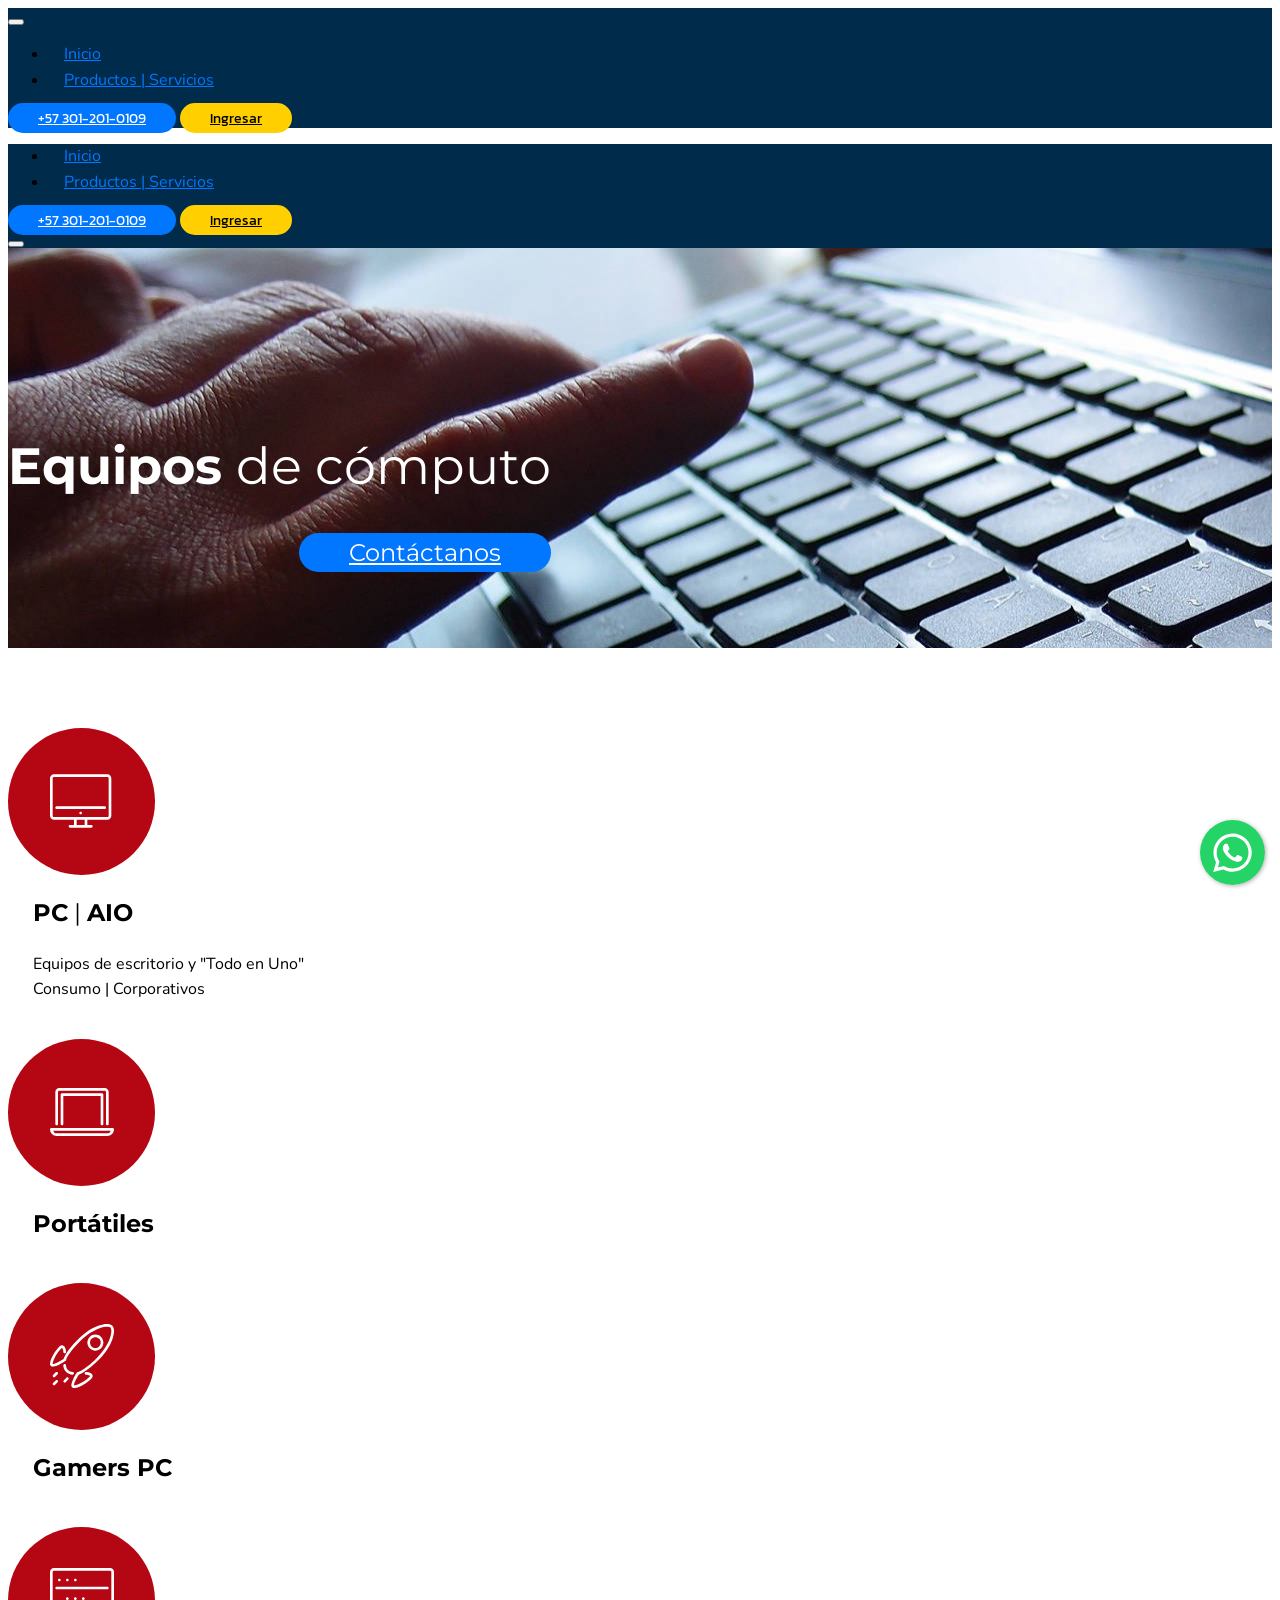
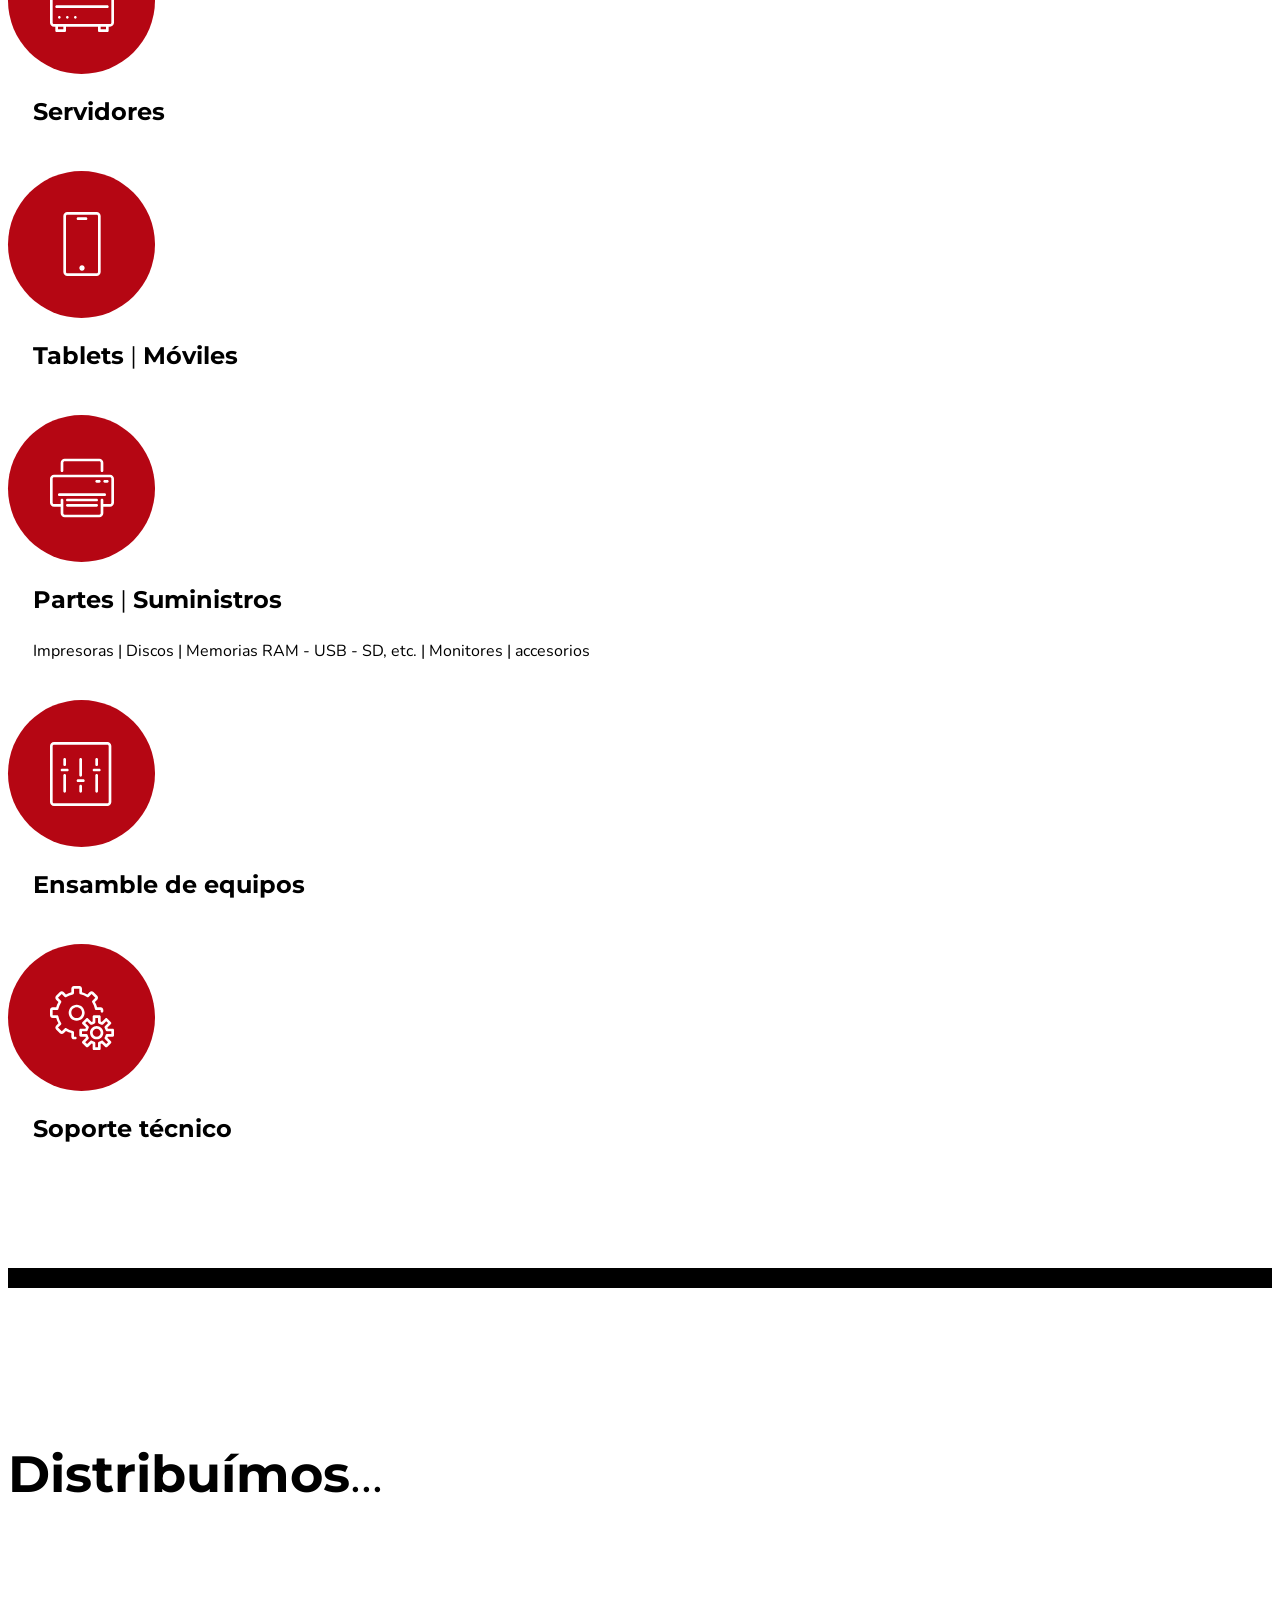
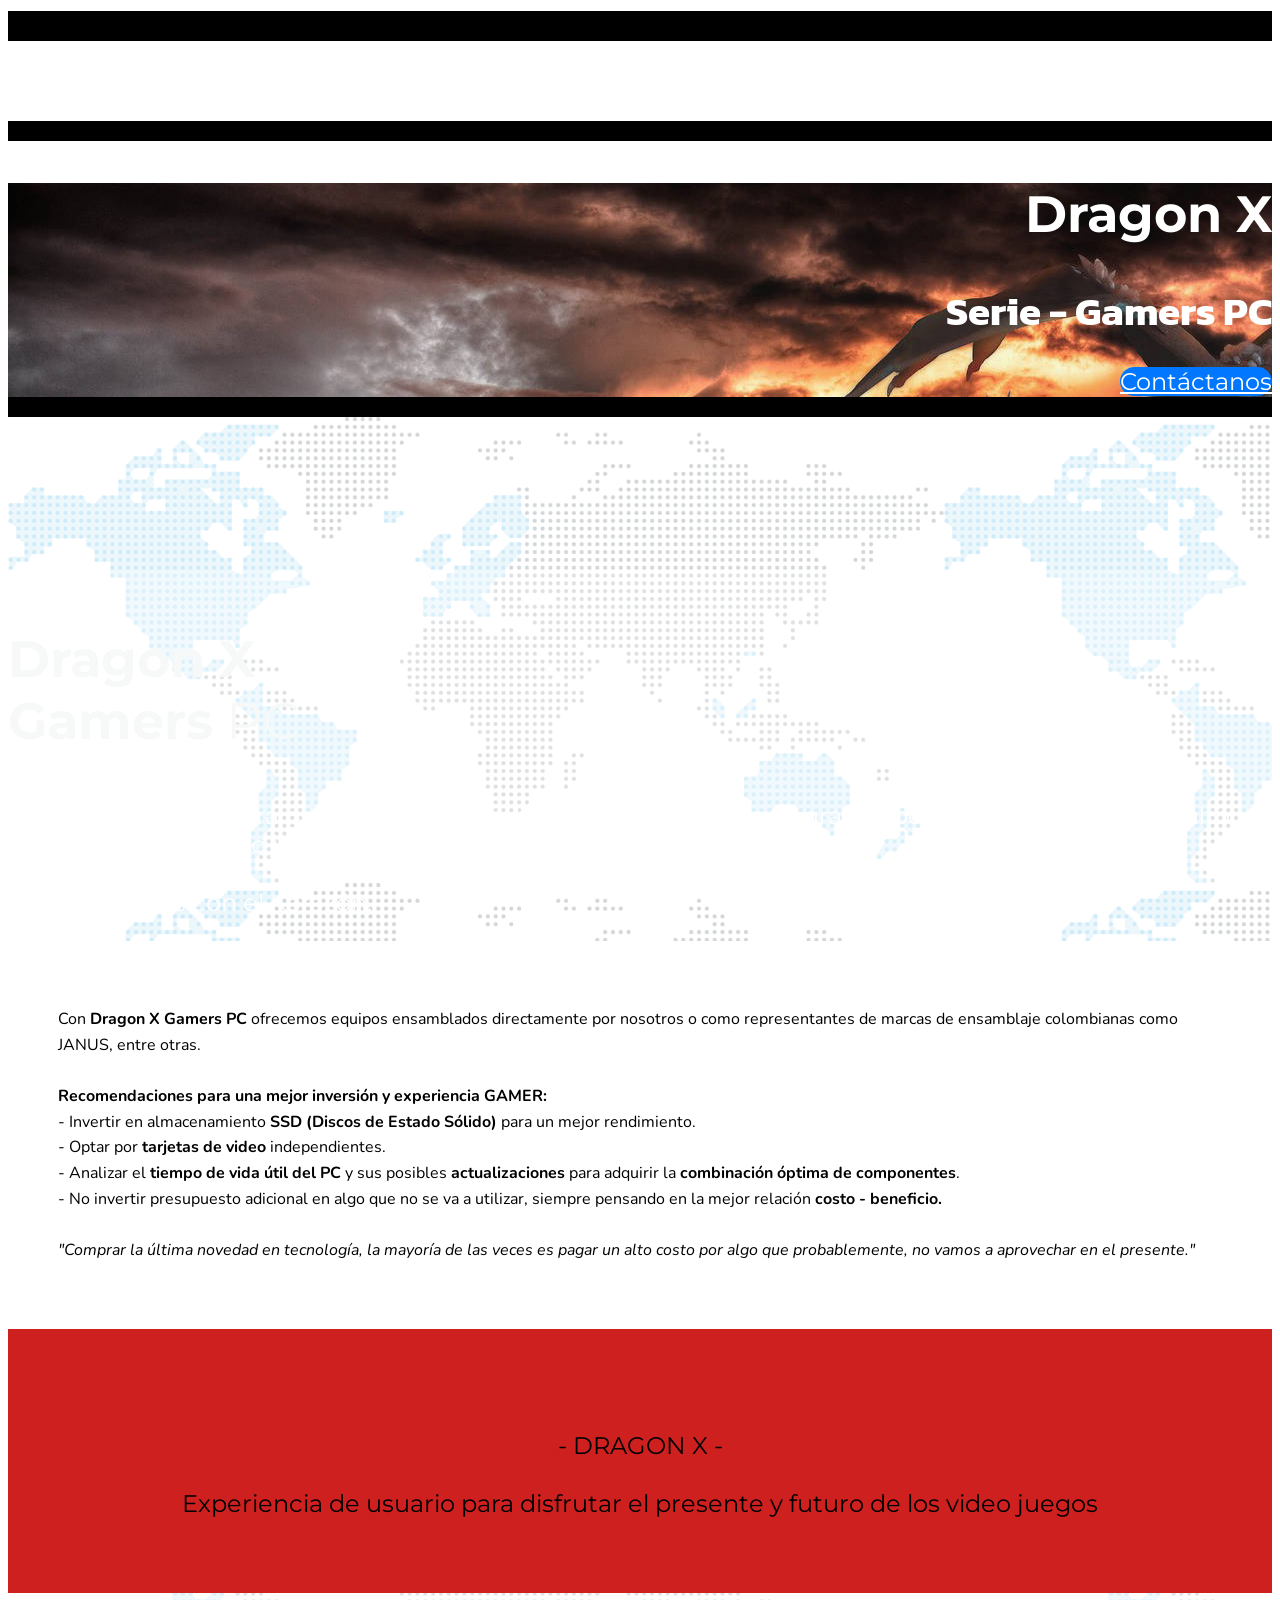
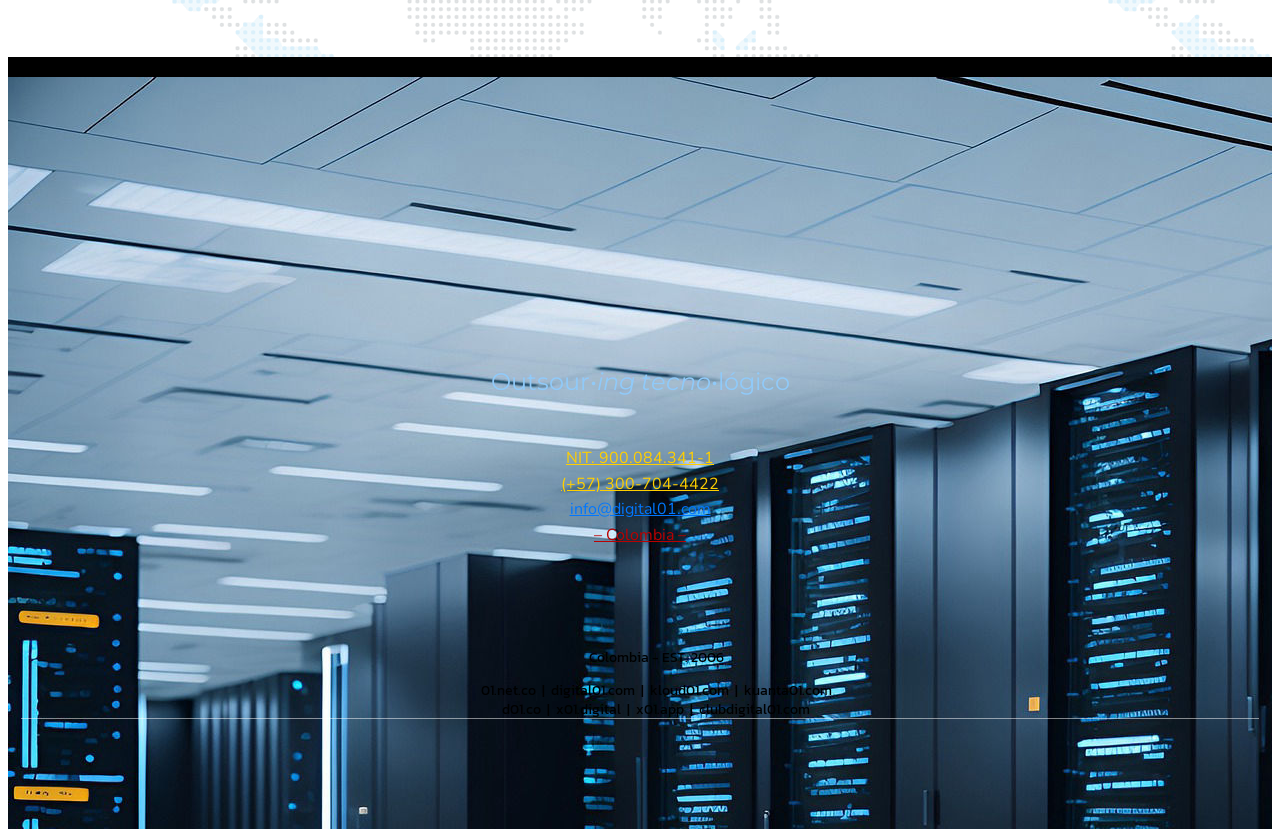
<file: computadores.html>
<!DOCTYPE html>
<html amp >
<head>
<script async="" custom-element="amp-install-serviceworker" src="https://cdn.ampproject.org/v0/amp-install-serviceworker-0.1.js"></script>
<script async="" custom-element="amp-script" src="https://cdn.ampproject.org/v0/amp-script-0.1.js"></script>
  
  <meta charset="UTF-8">
  <meta http-equiv="X-UA-Compatible" content="IE=edge">
  
  <meta name="twitter:card" content="summary_large_image"/>
  <meta name="twitter:image:src" content="assets/images/computadores-meta.jpg">
  <meta property="og:image" content="assets/images/computadores-meta.jpg">
  <meta name="twitter:title" content="Equipos de cómputo | PC - Portátiles - Servidores - Dragon X Gamers - Soporte técnico">
  <meta name="viewport" content="width=device-width, initial-scale=1, minimum-scale=1">
  <link rel="shortcut icon" href="assets/images/01-app-icons-128x128-1.png" type="image/x-icon">
  <meta name="description" content="Venta de computadores para ofrecer una gran experiencia, excelente desempeño y alto rendimiento de acuerdo a sus necesidades buscando la mejor relación COSTO-BENEFICIO">
  <meta name="amp-script-src" content="sha384-dT70kHVr16urXvhGM9hkt_fCn11iWz7rK8VhaUgoVgnYcGdC85wftckwRBx0Nn5S">
  
  <title>Equipos de cómputo | PC - Portátiles - Servidores - Dragon X Gamers - Soporte técnico</title>
  
<link rel="canonical" href="https://xbutil.github.io/01-www-2025-new/computadores.html">
 <style amp-boilerplate>body{-webkit-animation:-amp-start 8s steps(1,end) 0s 1 normal both;-moz-animation:-amp-start 8s steps(1,end) 0s 1 normal both;-ms-animation:-amp-start 8s steps(1,end) 0s 1 normal both;animation:-amp-start 8s steps(1,end) 0s 1 normal both}@-webkit-keyframes -amp-start{from{visibility:hidden}to{visibility:visible}}@-moz-keyframes -amp-start{from{visibility:hidden}to{visibility:visible}}@-ms-keyframes -amp-start{from{visibility:hidden}to{visibility:visible}}@-o-keyframes -amp-start{from{visibility:hidden}to{visibility:visible}}@keyframes -amp-start{from{visibility:hidden}to{visibility:visible}}</style>
<noscript><style amp-boilerplate>body{-webkit-animation:none;-moz-animation:none;-ms-animation:none;animation:none}</style></noscript>
<link href="https://fonts.googleapis.com/css?family=Montserrat:100,100i,200,200i,300,300i,400,400i,500,500i,600,600i,700,700i,800,800i,900,900i&display=swap" rel="stylesheet">
 <link href="https://fonts.googleapis.com/css?family=Kanit:100,100i,200,200i,300,300i,400,400i,500,500i,600,600i,700,700i,800,800i,900,900i&display=swap" rel="stylesheet">
 <link href="https://fonts.googleapis.com/css?family=Nunito:200,200i,300,300i,400,400i,600,600i,700,700i,800,800i,900,900i&display=swap" rel="stylesheet">
 
 <style amp-custom> .floating-wpp-button-image {width: 65px; height: 65px; background-image: url("data:image/svg+xml;charset=UTF-8,%3c?xml version='1.0' encoding='UTF-8' standalone='no'?%3e%3csvg xmlns='http://www.w3.org/2000/svg' xmlns:xlink='http://www.w3.org/1999/xlink' style='isolation:isolate' viewBox='0 0 800 800' width='65px' height='65px'%3e%3cdefs%3e%3cclipPath id='_clipPath_A3g8G5hPEGG2L0B6hFCxamU4cc8rfqzQ'%3e%3crect width='800' height='800'/%3e%3c/clipPath%3e%3c/defs%3e%3cg clip-path='url(%23_clipPath_A3g8G5hPEGG2L0B6hFCxamU4cc8rfqzQ)'%3e%3cg%3e%3cpath d=' M 787.59 800 L 12.41 800 C 5.556 800 0 793.332 0 785.108 L 0 14.892 C 0 6.667 5.556 0 12.41 0 L 787.59 0 C 794.444 0 800 6.667 800 14.892 L 800 785.108 C 800 793.332 794.444 800 787.59 800 Z ' fill='rgb(37,211,102)'/%3e%3c/g%3e%3cg%3e%3cpath d=' M 508.558 450.429 C 502.67 447.483 473.723 433.24 468.325 431.273 C 462.929 429.308 459.003 428.328 455.078 434.22 C 451.153 440.114 439.869 453.377 436.434 457.307 C 433 461.236 429.565 461.729 423.677 458.78 C 417.79 455.834 398.818 449.617 376.328 429.556 C 358.825 413.943 347.008 394.663 343.574 388.768 C 340.139 382.873 343.207 379.687 346.155 376.752 C 348.804 374.113 352.044 369.874 354.987 366.436 C 357.931 362.999 358.912 360.541 360.875 356.614 C 362.837 352.683 361.857 349.246 360.383 346.299 C 358.912 343.352 347.136 314.369 342.231 302.579 C 337.451 291.099 332.597 292.654 328.983 292.472 C 325.552 292.301 321.622 292.265 317.698 292.265 C 313.773 292.265 307.394 293.739 301.996 299.632 C 296.6 305.527 281.389 319.772 281.389 348.752 C 281.389 377.735 302.487 405.731 305.431 409.661 C 308.376 413.592 346.949 473.062 406.015 498.566 C 420.062 504.634 431.03 508.256 439.581 510.969 C 453.685 515.451 466.521 514.818 476.666 513.302 C 487.978 511.613 511.502 499.06 516.409 485.307 C 521.315 471.55 521.315 459.762 519.842 457.307 C 518.371 454.851 514.446 453.377 508.558 450.429 Z M 401.126 597.117 L 401.047 597.117 C 365.902 597.104 331.431 587.661 301.36 569.817 L 294.208 565.572 L 220.08 585.017 L 239.866 512.743 L 235.21 505.332 C 215.604 474.149 205.248 438.108 205.264 401.1 C 205.307 293.113 293.17 205.257 401.204 205.257 C 453.518 205.275 502.693 225.674 539.673 262.696 C 576.651 299.716 597.004 348.925 596.983 401.258 C 596.939 509.254 509.078 597.117 401.126 597.117 Z M 567.816 234.565 C 523.327 190.024 464.161 165.484 401.124 165.458 C 271.24 165.458 165.529 271.161 165.477 401.085 C 165.46 442.617 176.311 483.154 196.932 518.892 L 163.502 641 L 288.421 608.232 C 322.839 627.005 361.591 636.901 401.03 636.913 L 401.126 636.913 L 401.127 636.913 C 530.998 636.913 636.717 531.2 636.77 401.274 C 636.794 338.309 612.306 279.105 567.816 234.565' fill-rule='evenodd' fill='rgb(255,255,255)'/%3e%3c/g%3e%3c/g%3e%3c/svg%3e");} #chatbutton-wa{position:fixed;} .floating-wpp-button-image amp-img, .floating-wpp-button-image amp-img img{position: absolute; width: 100%; height: auto; object-fit: cover; top: 50%; left: 50%; transform: translate3d(-50%, -50%, 0); border-radius: 50%;} 
amp-script[src*='ios-pwa-amp-script.js'],.sticker{top: 10px;opacity: 0.95;z-index: 1000000;pointer-events: none;}amp-script[src*='ios-pwa-amp-script.js'] .sticker{margin-bottom: 20px;padding: 5px 7px;margin-left: 2%;width: 96%;border-radius: 3px;background-color: #f1f1f1;font-size: 14px;font-family: sans-serif;text-align: center;}@supports not (-webkit-overflow-scrolling: touch){amp-script[src*="ios-pwa-amp-script.js"],.sticker{display: none;}}@media all and (display-mode: standalone) {amp-script[src*="ios-pwa-amp-script.js"],.sticker{display: none;}}
body{font-family: Didact Gothic;}blockquote{border-color: #ffffff;}div[submit-success]{background: #9e9e9e;color: #ffffff;}div[submit-error]{background: #bb0101;color: #ffffff;}.display-1{font-family: 'Montserrat',sans-serif;font-size: 3.2rem;line-height: 1.2;}.display-2{font-family: 'Kanit',sans-serif;font-size: 2.5rem;line-height: 1.2;}.display-4{font-family: 'Kanit',sans-serif;font-size: 0.85rem;line-height: 1.4;}.display-5{font-family: 'Montserrat',sans-serif;font-size: 1.5rem;line-height: 1.2;}.display-7{font-family: 'Nunito',sans-serif;font-size: 1rem;line-height: 1.6;}.form-block input,.form-block textarea{font-family: 'Nunito',sans-serif;font-size: 1rem;line-height: 1.6;}@media (max-width: 768px){.display-1{font-size: 2.56rem;font-size: calc( 1.77rem + (3.2 - 1.77) * ((100vw - 20rem) / (48 - 20)));line-height: calc( 1.4 * (1.77rem + (3.2 - 1.77) * ((100vw - 20rem) / (48 - 20))));}.display-2{font-size: 2rem;font-size: calc( 1.525rem + (2.5 - 1.525) * ((100vw - 20rem) / (48 - 20)));line-height: calc( 1.4 * (1.525rem + (2.5 - 1.525) * ((100vw - 20rem) / (48 - 20))));}.display-4{font-size: 0.68rem;font-size: calc( 0.9475rem + (0.85 - 0.9475) * ((100vw - 20rem) / (48 - 20)));line-height: calc( 1.4 * (0.9475rem + (0.85 - 0.9475) * ((100vw - 20rem) / (48 - 20))));}.display-5{font-size: 1.2rem;font-size: calc( 1.175rem + (1.5 - 1.175) * ((100vw - 20rem) / (48 - 20)));line-height: calc( 1.4 * (1.175rem + (1.5 - 1.175) * ((100vw - 20rem) / (48 - 20))));}.display-7{font-size: 0.8rem;font-size: calc( 1rem + (1 - 1) * ((100vw - 20rem) / (48 - 20)));line-height: calc( 1.4 * (1rem + (1 - 1) * ((100vw - 20rem) / (48 - 20))));}}.display-1 .mbr-iconfont-btn{font-size: 3.2rem;width: 3.2rem;}.display-2 .mbr-iconfont-btn{font-size: 2.5rem;width: 2.5rem;}.display-4 .mbr-iconfont-btn{font-size: 0.85rem;width: 0.85rem;}.display-5 .mbr-iconfont-btn{font-size: 1.5rem;width: 1.5rem;}.display-7 .mbr-iconfont-btn{font-size: 1rem;width: 1rem;}.bg-primary{background-color: #ffffff;}.bg-success{background-color: #9e9e9e;}.bg-info{background-color: #1565c0;}.bg-warning{background-color: #ffcf00;}.bg-danger{background-color: #bb0101;}.btn-secondary,.btn-secondary:active,.btn-secondary.active{background-color: #0177ff;border-color: #0177ff;color: #ffffff;}.btn-secondary:hover,.btn-secondary:focus,.btn-secondary.focus{background-color: #00489a;border-color: #00489a;color: #ffffff;}.btn-secondary.disabled,.btn-secondary:disabled{color: #ffffff;background-color: #00489a;border-color: #00489a;}.btn-info,.btn-info:active,.btn-info.active{background-color: #1565c0;border-color: #1565c0;color: #ffffff;}.btn-info:hover,.btn-info:focus,.btn-info.focus{background-color: #0b3564;border-color: #0b3564;color: #ffffff;}.btn-info.disabled,.btn-info:disabled{color: #ffffff;background-color: #0b3564;border-color: #0b3564;}.btn-success,.btn-success:active,.btn-success.active{background-color: #9e9e9e;border-color: #9e9e9e;color: #ffffff;}.btn-success:hover,.btn-success:focus,.btn-success.focus{background-color: #6b6b6b;border-color: #6b6b6b;color: #ffffff;}.btn-success.disabled,.btn-success:disabled{color: #ffffff;background-color: #6b6b6b;border-color: #6b6b6b;}.btn-warning,.btn-warning:active,.btn-warning.active{background-color: #ffcf00;border-color: #ffcf00;color: #000000;}.btn-warning:hover,.btn-warning:focus,.btn-warning.focus{background-color: #997c00;border-color: #997c00;color: #000000;}.btn-warning.disabled,.btn-warning:disabled{color: #000000;background-color: #997c00;border-color: #997c00;}.btn-danger,.btn-danger:active,.btn-danger.active{background-color: #bb0101;border-color: #bb0101;color: #ffffff;}.btn-danger:hover,.btn-danger:focus,.btn-danger.focus{background-color: #560000;border-color: #560000;color: #ffffff;}.btn-danger.disabled,.btn-danger:disabled{color: #ffffff;background-color: #560000;border-color: #560000;}.btn-primary,.btn-primary:active,.btn-primary.active{background-color: #ffffff;border-color: #ffffff;color: #808080;}.btn-primary:hover,.btn-primary:focus,.btn-primary.focus{background-color: #cccccc;border-color: #cccccc;color: #808080;}.btn-primary.disabled,.btn-primary:disabled{color: #808080;background-color: #cccccc;border-color: #cccccc;}.btn-black,.btn-black:active,.btn-black.active{background-color: #010101;border-color: #010101;color: #ffffff;}.btn-black:hover,.btn-black:focus,.btn-black.focus{background-color: #000000;border-color: #000000;color: #ffffff;}.btn-black.disabled,.btn-black:disabled{color: #ffffff;background-color: #000000;border-color: #000000;}.btn-white,.btn-white:active,.btn-white.active{background-color: #fcfcfc;border-color: #fcfcfc;color: #7d7d7d;}.btn-white:hover,.btn-white:focus,.btn-white.focus{background-color: #c9c9c9;border-color: #c9c9c9;color: #7d7d7d;}.btn-white.disabled,.btn-white:disabled{color: #7d7d7d;background-color: #c9c9c9;border-color: #c9c9c9;}.btn-primary-outline,.btn-primary-outline:active,.btn-primary-outline.active{background: none;border-color: #ffffff;color: #ffffff;}.btn-primary-outline:hover,.btn-primary-outline:focus,.btn-primary-outline.focus{color: #808080;background-color: #ffffff;border-color: #ffffff;}.btn-primary-outline.disabled,.btn-primary-outline:disabled{color: #808080;background-color: #ffffff;border-color: #ffffff;}.btn-secondary-outline,.btn-secondary-outline:active,.btn-secondary-outline.active{background: none;border-color: #0177ff;color: #0177ff;}.btn-secondary-outline:hover,.btn-secondary-outline:focus,.btn-secondary-outline.focus{color: #ffffff;background-color: #0177ff;border-color: #0177ff;}.btn-secondary-outline.disabled,.btn-secondary-outline:disabled{color: #ffffff;background-color: #0177ff;border-color: #0177ff;}.btn-info-outline,.btn-info-outline:active,.btn-info-outline.active{background: none;border-color: #1565c0;color: #1565c0;}.btn-info-outline:hover,.btn-info-outline:focus,.btn-info-outline.focus{color: #ffffff;background-color: #1565c0;border-color: #1565c0;}.btn-info-outline.disabled,.btn-info-outline:disabled{color: #ffffff;background-color: #1565c0;border-color: #1565c0;}.btn-success-outline,.btn-success-outline:active,.btn-success-outline.active{background: none;border-color: #9e9e9e;color: #9e9e9e;}.btn-success-outline:hover,.btn-success-outline:focus,.btn-success-outline.focus{color: #ffffff;background-color: #9e9e9e;border-color: #9e9e9e;}.btn-success-outline.disabled,.btn-success-outline:disabled{color: #ffffff;background-color: #9e9e9e;border-color: #9e9e9e;}.btn-warning-outline,.btn-warning-outline:active,.btn-warning-outline.active{background: none;border-color: #ffcf00;color: #ffcf00;}.btn-warning-outline:hover,.btn-warning-outline:focus,.btn-warning-outline.focus{color: #000000;background-color: #ffcf00;border-color: #ffcf00;}.btn-warning-outline.disabled,.btn-warning-outline:disabled{color: #000000;background-color: #ffcf00;border-color: #ffcf00;}.btn-danger-outline,.btn-danger-outline:active,.btn-danger-outline.active{background: none;border-color: #bb0101;color: #bb0101;}.btn-danger-outline:hover,.btn-danger-outline:focus,.btn-danger-outline.focus{color: #ffffff;background-color: #bb0101;border-color: #bb0101;}.btn-danger-outline.disabled,.btn-danger-outline:disabled{color: #ffffff;background-color: #bb0101;border-color: #bb0101;}.btn-black-outline,.btn-black-outline:active,.btn-black-outline.active{background: none;border-color: #010101;color: #010101;}.btn-black-outline:hover,.btn-black-outline:focus,.btn-black-outline.focus{color: #ffffff;background-color: #010101;border-color: #010101;}.btn-black-outline.disabled,.btn-black-outline:disabled{color: #ffffff;background-color: #010101;border-color: #010101;}.btn-white-outline,.btn-white-outline:active,.btn-white-outline.active{background: none;border-color: #fcfcfc;color: #fcfcfc;}.btn-white-outline:hover,.btn-white-outline:focus,.btn-white-outline.focus{color: #7d7d7d;background-color: #fcfcfc;border-color: #fcfcfc;}.btn-white-outline.disabled,.btn-white-outline:disabled{color: #7d7d7d;background-color: #fcfcfc;border-color: #fcfcfc;}.text-primary{color: #ffffff;}.text-secondary{color: #0177ff;}.text-success{color: #9e9e9e;}.text-info{color: #1565c0;}.text-warning{color: #ffcf00;}.text-danger{color: #bb0101;}.text-white{color: #fcfcfc;}.text-black{color: #010101;}a[class*="text-"],.amp-iconfont,.mbr-iconfont{transition: 0.2s ease-in-out;}.amp-iconfont{color: #ffffff;}a.text-primary:hover,a.text-primary:focus{color: #b3b3b3;}a.text-secondary:hover,a.text-secondary:focus{color: #003067;}a.text-success:hover,a.text-success:focus{color: #525252;}a.text-info:hover,a.text-info:focus{color: #061c36;}a.text-warning:hover,a.text-warning:focus{color: #665300;}a.text-danger:hover,a.text-danger:focus{color: #230000;}a.text-white:hover,a.text-white:focus{color: #e6e6e6;}a.text-black:hover,a.text-black:focus{color: #cccccc;}.alert-success{background-color: #9e9e9e;}.alert-info{background-color: #1565c0;}.alert-warning{background-color: #ffcf00;}.alert-danger{background-color: #bb0101;}.mbr-plan-header.bg-primary .mbr-plan-subtitle,.mbr-plan-header.bg-primary .mbr-plan-price-desc{color: #ffffff;}.mbr-plan-header.bg-success .mbr-plan-subtitle,.mbr-plan-header.bg-success .mbr-plan-price-desc{color: #dedede;}.mbr-plan-header.bg-info .mbr-plan-subtitle,.mbr-plan-header.bg-info .mbr-plan-price-desc{color: #66a6ee;}.mbr-plan-header.bg-warning .mbr-plan-subtitle,.mbr-plan-header.bg-warning .mbr-plan-price-desc{color: #fff5cc;}.mbr-plan-header.bg-danger .mbr-plan-subtitle,.mbr-plan-header.bg-danger .mbr-plan-price-desc{color: #fe3e3e;}amp-carousel{overflow: hidden;}.mobirise-spinner em:nth-child(1){background: #ffffff;}.mobirise-spinner em:nth-child(2){background: #0177ff;}.mobirise-spinner em:nth-child(3){background: #9e9e9e;}#scrollToTopMarker{display: none;}#scrollToTopButton{background-color: #9e9e9e;border-radius: 50%;}#scrollToTopButton a:before{background: #ffffff;}#scrollToTopButton a:after{border-top-color: #ffffff;border-right-color: #ffffff;}.btn{border-radius: 40px;}.nav-tabs .nav-link{border-radius: 40px;}.cid-s4WoqYdv1f{background-color: #002b4b;overflow: visible;}.cid-s4WoqYdv1f .navbar{background: #002b4b;}.cid-s4WoqYdv1f section{padding: 0;}.cid-s4WoqYdv1f section.menu,.cid-s4WoqYdv1f .menu-container{min-height: 50px;}.cid-s4WoqYdv1f .navbar-brand .navbar-logo amp-img,.cid-s4WoqYdv1f .navbar-brand .navbar-logo img{width: 200px;height: 69px;object-fit: contain;}@media (max-width: 991px){.cid-s4WoqYdv1f .navbar .navbar-collapse{background: #002b4b;}}.cid-s4WoqYdv1f .nav-link{height: 70px;margin: .667em 1em;padding: 0;transition: 0.3s;}.cid-s4WoqYdv1f .nav-link:hover{color: #0177ff;}.cid-s4WoqYdv1f .dropdown-item.active,.cid-s4WoqYdv1f .dropdown-item:active{background-color: transparent;}.cid-s4WoqYdv1f .dropdown-menu{margin-top: 0;background: #002b4b;border-top: 2px solid #0177ff;box-shadow: 0 6px 12px rgba(0,0,0,0.175);transition: all 0.3s;}.cid-s4WoqYdv1f .dropdown-menu .dropdown-item{justify-content: flex-start;}.cid-s4WoqYdv1f .dropdown-menu .dropdown-item:hover{padding-left: 40px;}.cid-s4WoqYdv1f .dropdown-menu a:hover{color: #0177ff;}.cid-s4WoqYdv1f .hamburger span{background-color: #ffffff;}.cid-s4WoqYdv1f .builder-sidebar{background-color: #002b4b;}.cid-s4WoqYdv1f .close-sidebar:focus{outline: 2px auto #ffffff;}.cid-s4WoqYdv1f .close-sidebar span{background-color: #ffffff;}.cid-s4WoqYdv1f .amp-iconfont{font-size: 1.3rem;width: 1.3rem;color: #f6f9f8;}.cid-s4WoqYdv1f .btn{padding: 5px 30px;}.cid-s5e0Hc33II{padding-top: 9rem;padding-bottom: 5rem;background-image: url("assets/images/mbr-1920x1082.jpg");align-items: center;display: flex;}.cid-s5e0Hc33II .mbr-overlay{background: #000000;opacity: 0.7;}.cid-s5e0Hc33II .btn{padding: 5px 50px;}.cid-s5e0Hc33II .mbr-section-title,.cid-s5e0Hc33II .mbr-section-btn{color: #ffffff;text-align: right;}.cid-s5e0Hc33II .mbr-section-subtitle,.cid-s5e0Hc33II .mbr-section-btn{color: #000000;text-align: right;}.cid-s5e0Hc33II .mbr-section-btn,.cid-s5e0Hc33II .mbr-text{color: #000000;text-align: right;}.cid-s5e0Hc33II section.header1{margin: 0 auto;max-width: 960px;background-color: #dcdcdc;}@media (max-width: 400px){.cid-s5e0Hc33II section.header1{width: 100%;}}.cid-s5e9fckXh2{padding-top: 5rem;padding-bottom: 5rem;background-color: #ffffff;}.cid-s5e9fckXh2 .iconfont-wrapper{background-color: #b50613;width: 6.4rem;height: 6.4rem;padding: 1.4rem;display: inline-flex;justify-content: center;align-items: center;border-radius: 50%;}.cid-s5e9fckXh2 .amp-iconfont{font-size: 4rem;width: 4rem;color: #ffffff;vertical-align: middle;transition: 1s;}.cid-s5e9fckXh2 .card-box{align-items: center;padding-bottom: 20px;}.cid-s5e9fckXh2 .text-box{padding-left: 25px;}.cid-s5ejpPgcQW{padding-top: 10px;padding-bottom: 10px;background-color: #000000;}.cid-s5ejlRiKib{padding-top: 7rem;padding-bottom: 4rem;background-color: #ffffff;align-items: center;display: flex;}.cid-s5ejlRiKib .btn{padding: 5px 50px;}.cid-s5ejlRiKib .mbr-section-btn,.cid-s5ejlRiKib .mbr-text{color: #000000;}.cid-s5ehutWuwC{padding-top: 30px;padding-bottom: 0px;background: #000000;}.cid-s5ehutWuwC .mbr-row{margin: 0px;}.cid-s5ehutWuwC .cards__block{width: 100%;}.cid-s5ehutWuwC .card amp-img{width: 120px;filter: grayscale(100%);transition: filter 0.2s ease-in;}.cid-s5ehutWuwC .card amp-img:hover{filter: grayscale(0%);}.cid-s5ehutWuwC .card{margin-bottom: 30px;}@media (max-width: 768px){.cid-s5ehutWuwC .card{padding: 0;}}.cid-s5eiRY7YUj{padding-top: 0px;padding-bottom: 50px;background: #ffffff;}.cid-s5eiRY7YUj .mbr-row{margin: 0px;}.cid-s5eiRY7YUj .cards__block{width: 100%;}.cid-s5eiRY7YUj .card amp-img{width: 120px;filter: grayscale(100%);transition: filter 0.2s ease-in;}.cid-s5eiRY7YUj .card amp-img:hover{filter: grayscale(0%);}.cid-s5eiRY7YUj .card{margin-bottom: 30px;}@media (max-width: 768px){.cid-s5eiRY7YUj .card{padding: 0;}}.cid-s5el4W1pAE{padding-top: 10px;padding-bottom: 10px;background-color: #000000;}.cid-s51WOLMQwd{background-image: url("assets/images/mbr-2-1920x1280.jpg");}.cid-s51WOLMQwd .mbr-overlay{background: #000000;opacity: 0.3;}.cid-s51WOLMQwd .mbr-row{flex-wrap: wrap-reverse;}@media (max-width: 992px){.cid-s51WOLMQwd .mbr-row .image-wrap{padding-bottom: 2rem;}}.cid-s51WOLMQwd .title-block{margin: auto;width: 100%;}@media (max-width: 992px){.cid-s51WOLMQwd .title-wrap{margin-bottom: 2rem;}}@media (max-width: 992px){.cid-s51WOLMQwd .mbr-row > *{padding-left: 0;padding-right: 0;}}@media (min-width: 992px){.cid-s51WOLMQwd .title-block,.cid-s51WOLMQwd .image-block{padding-left: 0;padding-right: 0;}.cid-s51WOLMQwd .mbr-row > *{padding-left: 2rem;padding-right: 2rem;}.cid-s51WOLMQwd .mbr-row{margin-left: -2rem;margin-right: -2rem;}}.cid-s51WOLMQwd img{object-fit: cover;}.cid-s51WOLMQwd .mbr-section-title,.cid-s51WOLMQwd .mbr-section-btn{text-align: right;color: #ffffff;}.cid-s51WOLMQwd .mbr-section-subtitle,.cid-s51WOLMQwd .mbr-section-btn{text-align: right;color: #ffffff;}.cid-s51WOLMQwd .mbr-section-btn,.cid-s51WOLMQwd .mbr-text{text-align: right;color: #ffffff;}.cid-s4WoquZiZM{padding-top: 10px;padding-bottom: 10px;background-color: #000000;}.cid-s4WoqvLUpK{padding-top: 10rem;padding-bottom: 4rem;background-image: url("assets/images/map-936x466.png");}.cid-s4WoqvLUpK .mbr-overlay{background-color: #3b5999;opacity: 0.3;}.cid-s4WoqvLUpK .card-box-wrapper{height: 100%;}.cid-s4WoqvLUpK .card-box1{padding: 50px;background-color: #ffffff;}@media (max-width: 767px){.cid-s4WoqvLUpK .card-box1{padding: 20px;}}@media (max-width: 991px){.cid-s4WoqvLUpK .card-box1{margin-bottom: 2rem;}}.cid-s4WoqvLUpK .card-box2{align-items: center;height: 100%;padding: 50px;background-color: #cd201f;}@media (max-width: 767px){.cid-s4WoqvLUpK .card-box2{padding: 30px;}}.cid-s4WoqvLUpK .order-col-1{order: 2;}.cid-s4WoqvLUpK .order-col-2{order: 1;}@media (max-width: 991px){.cid-s4WoqvLUpK .card-box1{margin-top: 2rem;}}.cid-s4WoqvLUpK .custom-card-text{text-align: center;}.cid-s4WoqvLUpK .custom-section-title{color: #f6f9f8;}.cid-s4WoqvLUpK .custom-text{color: #000000;}.cid-s4WoqvLUpK .custom-section-subtitle{color: #ffffff;}.cid-s4WoqSpzGK{padding-top: 10px;padding-bottom: 10px;background-color: #000000;}.cid-uxncGLA8Dl{padding-top: 7rem;padding-bottom: 6rem;background-image: url("assets/images/mbr-1920x1438.jpg");}.cid-uxncGLA8Dl .mbr-overlay{background-color: #002b4b;opacity: 0.8;}.cid-uxncGLA8Dl .copy-box{width: 100%;padding: 0 16px 0 16px;margin-top: 100px;justify-content: space-between;}.cid-uxncGLA8Dl .links-text{margin-left: 20px;transition: 0.3s;}.cid-uxncGLA8Dl .links-list{display: flex;flex-wrap: wrap;}.cid-uxncGLA8Dl .links-list > a{display: inline-block;}.cid-uxncGLA8Dl .links-list > a:hover{color: #ffffff;text-decoration: underline;}.cid-uxncGLA8Dl .text-box,.cid-uxncGLA8Dl .social-box{text-align: right;}.cid-uxncGLA8Dl .iconfont-wrapper{display: inline-flex;justify-content: center;align-items: center;padding: 0.2rem;margin-right: 0.8rem;}.cid-uxncGLA8Dl .amp-iconfont{font-size: 1.5rem;width: 1.5rem;color: #ffffff;}.cid-uxncGLA8Dl .custom-box{position: relative;}.cid-uxncGLA8Dl .copy-box:before{content: "";position: absolute;top: 70px;left: 1%;display: block;width: 98%;height: 1px;background-color: #ffffff;opacity: 0.5;}.cid-uxncGLA8Dl .image-wrapper{height: 155px;width: 327px;margin-bottom: 20px;}.cid-uxncGLA8Dl .footer-text{text-align: center;color: #90caf9;}.cid-uxncGLA8Dl .copy-text{text-align: center;}
[class*="-iconfont"]{display: inline-flex;}</style>
 
  <script async  src="https://cdn.ampproject.org/v0.js"></script>
  <script async custom-element="amp-analytics" src="https://cdn.ampproject.org/v0/amp-analytics-0.1.js"></script>
  <script async custom-element="amp-lightbox" src="https://cdn.ampproject.org/v0/amp-lightbox-0.1.js"></script>
  <script async custom-element="amp-sidebar" src="https://cdn.ampproject.org/v0/amp-sidebar-0.1.js"></script>
  
  
  

  <script async custom-element="amp-user-notification" src="https://cdn.ampproject.org/v0/amp-user-notification-0.1.js"></script>
    <script async custom-element="amp-social-share" src="https://cdn.ampproject.org/v0/amp-social-share-0.1.js"></script>
    <script async custom-element="amp-bind" src="https://cdn.ampproject.org/v0/amp-bind-0.1.js"></script>
  <meta name="theme-color" content="#002b4b">
<link rel="manifest" href="manifest.json">
<meta name="apple-mobile-web-app-capable" content="yes">
<link rel="apple-touch-startup-image" media="(device-width: 320px) and (device-height: 568px) and (-webkit-device-pixel-ratio: 2) and (orientation: portrait)" href="assets/images/apple-launch-640x1136.png">
<link rel="apple-touch-startup-image" media="(device-width: 375px) and (device-height: 667px) and (-webkit-device-pixel-ratio: 2) and (orientation: portrait)" href="assets/images/apple-launch-750x1334.png">
<link rel="apple-touch-startup-image" media="(device-width: 414px) and (device-height: 736px) and (-webkit-device-pixel-ratio: 3) and (orientation: portrait)" href="assets/images/apple-launch-1242x2208.png">
<link rel="apple-touch-startup-image" media="(device-width: 375px) and (device-height: 812px) and (-webkit-device-pixel-ratio: 3) and (orientation: portrait)" href="assets/images/apple-launch-1125x2436.png">
<link rel="apple-touch-startup-image" media="(device-width: 768px) and (device-height: 1024px) and (-webkit-device-pixel-ratio: 2) and (orientation: portrait)" href="assets/images/apple-launch-1536x2048.png">
<link rel="apple-touch-startup-image" media="(device-width: 834px) and (device-height: 1112px) and (-webkit-device-pixel-ratio: 2) and (orientation: portrait)" href="assets/images/apple-launch-1668x2224.png">
<link rel="apple-touch-startup-image" media="(device-width: 1024px) and (device-height: 1366px) and (-webkit-device-pixel-ratio: 2) and (orientation: portrait)" href="assets/images/apple-launch-2048x2732.png">
<meta name="apple-mobile-web-app-status-bar-style" content="default">
<meta name="apple-mobile-web-app-title" content="- 01 -">
<link rel="apple-touch-icon" href="apple-touch-icon.png"></head>
<body><amp-sidebar id="sidebar" class="cid-s4WoqYdv1f" layout="nodisplay" side="right">
		<div class="builder-sidebar" id="builder-sidebar">
			<button on="tap:sidebar.close" class="close-sidebar">
			<span></span>
			<span></span>
			</button>
		
				
				<!-- NAVBAR ITEMS -->
				<ul class="navbar-nav nav-dropdown" data-app-modern-menu="true"><li class="nav-item">
						<a class="nav-link link mbr-bold text-secondary text-primary display-7" href="index.html" aria-expanded="false"><span style="font-weight: normal;">Inicio</span></a>
						
					</li>
					
					<li class="nav-item"><a class="nav-link mbr-bold link text-secondary text-primary display-7" href="index.html#productos-servicios" aria-expanded="false"><span style="font-weight: normal;">Productos | Servicios</span></a></li></ul>
				<!-- NAVBAR ITEMS END -->
				<!-- SOCIAL ICON -->
				
				<!-- SOCIAL ICON END -->
				<!-- SHOW BUTTON -->
				<div class="navbar-buttons mbr-section-btn"><a class="btn btn-md mbr-bold btn-secondary display-4" href="tel:+573007044455"><span style="font-weight: normal;">+57 301-201-0109</span></a> <a class="btn btn-md mbr-bold btn-warning display-4" href="pagos.html"><span style="font-weight: normal;">Ingresar</span></a></div>
				<!-- SHOW BUTTON END -->
			</div>
	</amp-sidebar><amp-install-serviceworker src="sw.js" layout="nodisplay"></amp-install-serviceworker>
<div class="pwa-mobile-notification">
<amp-script src="assets/ios-pwa-amp-script.js" layout="fill">
<div class="sticker">
<span>Install this webapp on your device: tap <span><svg xmlns="http://www.w3.org/2000/svg" xmlns:xlink="http://www.w3.org/1999/xlink" enable-background="new 0 0 50 50" height="15px" id="Layer_1" version="1.1" viewBox="0 0 50 50" width="15px" xml:space="preserve"><polyline fill="none" points="17,10 25,2 33,10   " stroke="#000000" stroke-linecap="round" stroke-miterlimit="10" stroke-width="2"></polyline><line fill="none" stroke="#000000" stroke-linecap="round" stroke-miterlimit="10" stroke-width="2" x1="25" x2="25" y1="32" y2="2.333"></line><rect fill="none" height="50" width="50"></rect><path d="M17,17H8v32h34V17h-9" fill="none" stroke="#000000" stroke-linecap="round" stroke-miterlimit="10" stroke-width="2"></path></svg></span>and then Add to homescreen.</span>
</div>
</amp-script></div>

  
  <section class="menu1 menu horizontal-menu ax-inicio cid-s4WoqYdv1f" id="menu1-45">
	
	<!-- <div class="menu-wrapper"> -->
	<nav class="navbar navbar-dropdown navbar-expand-lg navbar-short navbar-fixed-top">
		<div class="menu-container container-fluid">
			<!-- SHOW LOGO -->
			<div class="navbar-brand">
				<div class="navbar-logo">
					<amp-img src="assets/images/01-sas-dots-blue-184x87.png" layout="responsive" height="69" width="145.93103448275863" alt="01 SAS" class="mobirise-loader" title="Digital01.com">
						<div placeholder="" class="placeholder">
                                <div class="mobirise-spinner">
                                    <em></em>
                                    <em></em>
                                    <em></em>
                                </div></div>
						<a href="https://digital01.com"></a>
					</amp-img>
				</div>
				
			</div>
			<!-- SHOW LOGO END -->
			<!-- COLLAPSED MENU -->
			<div class="collapse navbar-collapse" id="navbarSupportedContent">
				
				<!-- NAVBAR ITEMS -->
				<ul class="navbar-nav nav-dropdown" data-app-modern-menu="true"><li class="nav-item">
						<a class="nav-link link mbr-bold text-secondary text-primary display-7" href="index.html" aria-expanded="false"><span style="font-weight: normal;">Inicio</span></a>
						
					</li>
					
					<li class="nav-item"><a class="nav-link mbr-bold link text-secondary text-primary display-7" href="index.html#productos-servicios" aria-expanded="false"><span style="font-weight: normal;">Productos | Servicios</span></a></li></ul>
				<!-- NAVBAR ITEMS END -->
				<!-- SOCIAL ICON -->
				
				<!-- SOCIAL ICON END -->
				<!-- SHOW BUTTON -->
				<div class="navbar-buttons mbr-section-btn"><a class="btn btn-md mbr-bold btn-secondary display-4" href="tel:+573007044455"><span style="font-weight: normal;">+57 301-201-0109</span></a> <a class="btn btn-md mbr-bold btn-warning display-4" href="pagos.html"><span style="font-weight: normal;">Ingresar</span></a></div>
				<!-- SHOW BUTTON END -->
			</div>
			<!-- COLLAPSED MENU END -->
			
			<button on="tap:sidebar.toggle" class="ampstart-btn hamburger">
				<span></span>
				<span></span>
				<span></span>
				<span></span>
			</button>
		</div>
	</nav>
	<!-- AMP plug -->
	
	<!-- </div> -->
</section>

<section class="header1 cid-s5e0Hc33II" id="header1-5i">
    
    <div class="mbr-overlay"></div>
    <div class="container">
        <div class="mbr-row align-left mbr-jc-e">
            <div class="title-block mbr-col-sm-12 mbr-col-md-12 mbr-col-lg-6">
                <h1 class="mbr-section-title mbr-fonts-style mbr-bold display-1">Equipos&nbsp;<span style="font-weight: normal;">de cómputo</span><br></h1>
                
                
                
                <div class="mbr-section-btn mbr-pt-4"><a class="btn btn-secondary display-5" href="index.html#ax-confidencial">Contáctanos</a></div>
            </div>
        </div>
    </div>
</section>

<section class="mbr-section content6 cid-s5e9fckXh2" id="content6-5k">
     

    
    <div class="container-fluid">
        <div class="mbr-row mbr-jc-c">
            <div class="mbr-col-sm-12 mbr-col-md-4 mbr-col-lg-3">
                <div class="card-box mbr-flex">
                    <div class="icon-box">
                        <div class="iconfont-wrapper">
                            <span class="amp-iconfont animation-normal mbri-desktop"><svg version="1.1" xmlns="http://www.w3.org/2000/svg" width="100%" height="100%" viewBox="0 0 32 32" fill="currentColor">

<path d="M16 22c0 0.368-0.298 0.667-0.667 0.667s-0.667-0.298-0.667-0.667c0-0.368 0.298-0.667 0.667-0.667s0.667 0.298 0.667 0.667zM3.333 18.667h24c0.369 0 0.667 0.297 0.667 0.667s-0.297 0.667-0.667 0.667h-24c-0.369 0-0.667-0.297-0.667-0.667s0.297-0.667 0.667-0.667zM2 2.667c-1.096 0-2 0.904-2 2v18.667c0 1.096 0.904 2 2 2h10v2.667h-2c-0.369 0-0.667 0.297-0.667 0.667s0.297 0.667 0.667 0.667h10.667c0.369 0 0.667-0.297 0.667-0.667s-0.297-0.667-0.667-0.667h-2v-2.667h10c1.096 0 2-0.904 2-2v-18.667c0-1.096-0.904-2-2-2h-26.667zM2 4h26.667c0.381 0 0.667 0.286 0.667 0.667v18.667c0 0.381-0.286 0.667-0.667 0.667h-26.667c-0.381 0-0.667-0.286-0.667-0.667v-18.667c0-0.381 0.286-0.667 0.667-0.667zM13.333 25.333h4v2.667h-4v-2.667z"></path>
</svg></span>
                        </div>
                    </div>
                    <div class="text-box">
                        <h3 class="mbr-fonts-style mbr-pb-1 mbr-bold display-5">PC<span style="font-weight: normal;"> | </span>AIO<small><br></small></h3>
                        <p class="mbr-fonts-style display-7">Equipos de escritorio y "Todo en Uno"<br>Consumo | Corporativos</p>
                    </div>
                </div>
            </div>
            <div class="mbr-col-sm-12 mbr-col-md-4 mbr-col-lg-3">
                <div class="card-box mbr-flex">
                    <div class="icon-box">
                        <div class="iconfont-wrapper">
                            <span class="amp-iconfont animation-normal mbri-laptop"><svg version="1.1" xmlns="http://www.w3.org/2000/svg" width="100%" height="100%" viewBox="0 0 32 32" fill="currentColor">

<path d="M6 6.667c-0.368 0-0.667 0.298-0.667 0.667v14.667c0 0.87 1.333 0.892 1.333 0v-14h18.667v14c0 0.897 1.333 0.875 1.333 0v-14.667c-0-0.368-0.299-0.667-0.667-0.667zM4.667 4c-1.096 0-2 0.904-2 2v16c0 0.892 1.346 0.88 1.333 0v-16c0-0.381 0.286-0.667 0.667-0.667h22.667c0.381 0 0.667 0.286 0.667 0.667v16c0 0.891 1.333 0.875 1.333 0v-16c0-1.096-0.904-2-2-2zM0.667 24c-0.368 0-0.667 0.299-0.667 0.667 0 1.835 1.498 3.333 3.333 3.333h25.333c1.835 0 3.333-1.498 3.333-3.333-0-0.368-0.299-0.667-0.667-0.667zM1.607 25.333h28.786c-0.289 0.743-0.87 1.333-1.727 1.333h-25.333c-0.857 0-1.437-0.59-1.727-1.333z"></path>
</svg></span>
                        </div>
                    </div>
                    <div class="text-box">
                        <h3 class="mbr-fonts-style mbr-pb-1 mbr-bold display-5">Portátiles</h3>
                        <p class="mbr-fonts-style display-7"></p>
                    </div>
                </div>
            </div>
            <div class="mbr-col-sm-12 mbr-col-md-4 mbr-col-lg-3">
                <div class="card-box mbr-flex">
                    <div class="icon-box">
                        <div class="iconfont-wrapper">
                            <span class="amp-iconfont animation-normal mbri-rocket"><svg version="1.1" xmlns="http://www.w3.org/2000/svg" width="100%" height="100%" viewBox="0 0 32 32" fill="currentColor">

<path d="M3.333 28c-0.173 0.005-0.347 0.067-0.468 0.191l-1.335 1.335c-0.597 0.573 0.355 1.556 0.944 0.944l1.335-1.335c0.371-0.363 0.191-1.135-0.475-1.135zM8.667 26.667c-0.173 0.005-0.342 0.066-0.463 0.19l-1.335 1.335c-0.602 0.578 0.34 1.572 0.944 0.944l1.335-1.335c0.355-0.347 0.19-1.134-0.481-1.134zM3.333 24c-0.173 0.005-0.347 0.063-0.468 0.187l-1.335 1.335c-0.6 0.6 0.351 1.561 0.944 0.944l1.335-1.335c0.434-0.424 0.191-1.131-0.475-1.131zM19.855 6.475c-1.56 1.56-1.558 4.109 0.002 5.668s4.108 1.562 5.668 0.002c1.56-1.56 1.56-4.11 0-5.67s-4.11-1.56-5.67 0zM24.581 11.202c-1.050 1.050-2.731 1.048-3.781-0.002s-1.052-2.731-0.002-3.781c1.050-1.050 2.733-1.050 3.783 0s1.050 2.733 0 3.783zM7.333 20c-0.37 0.004-0.672 0.297-0.667 0.667 0 2.572 2.095 4.667 4.667 4.667 0.866 0 0.903-1.333 0-1.333-1.851 0-3.333-1.483-3.333-3.333 0.006-0.376-0.291-0.671-0.667-0.667zM28.441 0c-1.143 0.012-2.509 0.273-4.030 0.803-3.043 1.060-6.701 3.203-10.201 6.7-3.462 3.459-5.332 6.003-6.345 7.709-0.507 0.853-0.8 1.494-0.967 1.937-0.087 0.23-0.079 0.254-0.112 0.383-0.178 0.113-1.549 0.997-3.066 1.713-0.758 0.434-1.791 0.756-2.387 0.756 0.003-1 0.945-3.214 2.082-4.992 0.569-0.89 1.181-1.7 1.702-2.263 0.261-0.281 0.501-0.501 0.68-0.631 0.202-0.194 0.419 0.093 0.521 0.271 0.194 0.359 0.355 0.927 0.355 1.595 0 0.908 1.335 0.913 1.335 0 0-0.875-0.197-1.641-0.516-2.232s-0.778-1.083-1.492-1.083c-0.42 0-0.696 0.16-0.984 0.369s-0.578 0.479-0.879 0.803c-0.601 0.647-1.242 1.506-1.846 2.45-1.208 1.89-2.291 4.039-2.291 5.711 0 0.449 0.242 0.926 0.628 1.142s0.778 0.214 1.165 0.164c0.775-0.099 1.632-0.448 2.495-0.855 1.725-0.815 3.415-1.906 3.415-1.906 0.161-0.104 0.269-0.272 0.297-0.461 0 0 0.009-0.101 0.146-0.464s0.395-0.936 0.866-1.728c0.942-1.586 2.742-4.047 6.142-7.445 3.363-3.36 6.867-5.397 9.695-6.382 1.414-0.492 2.661-0.732 3.608-0.732 0.984 0 1.557 0.227 1.77 0.44s0.45 0.824 0.44 1.77c-0.010 0.946-0.239 2.194-0.732 3.608-0.985 2.828-3.021 6.332-6.382 9.695-3.398 3.4-5.86 5.2-7.445 6.142-0.793 0.471-1.366 0.729-1.728 0.866s-0.464 0.146-0.464 0.146c-0.189 0.028-0.357 0.137-0.461 0.297 0 0-1.091 1.69-1.906 3.415-0.407 0.863-0.756 1.72-0.855 2.495-0.050 0.388-0.052 0.779 0.164 1.165s0.706 0.628 1.155 0.628c1.672 0 3.809-1.083 5.699-2.291 0.945-0.604 1.803-1.245 2.45-1.846 0.324-0.3 0.594-0.59 0.803-0.879s0.369-0.564 0.369-0.984c0-0.715-0.493-1.173-1.083-1.492s-1.375-0.508-2.25-0.508c-0.871 0-0.876 1.333 0 1.333 0.668 0 1.256 0.154 1.614 0.348 0.386 0.223 0.339 0.403 0.271 0.521-0.13 0.18-0.35 0.42-0.631 0.68-0.562 0.522-1.372 1.133-2.263 1.702-1.778 1.137-3.972 2.075-4.971 2.078-0.003-0.023-0.028-0.091-0.003-0.289 0.061-0.476 0.357-1.287 0.738-2.093 0.716-1.517 1.599-2.888 1.713-3.066 0.129-0.033 0.153-0.025 0.383-0.112 0.443-0.167 1.084-0.461 1.937-0.967 1.705-1.013 4.249-2.884 7.709-6.345 3.497-3.499 5.64-7.158 6.7-10.201 0.53-1.521 0.791-2.887 0.803-4.030s-0.198-2.098-0.829-2.729c-0.631-0.631-1.587-0.841-2.729-0.829z"></path>
</svg></span>
                        </div>
                    </div>
                    <div class="text-box">
                        <h3 class="mbr-fonts-style mbr-pb-1 mbr-bold display-5">Gamers PC</h3>
                        <p class="mbr-fonts-style display-7"></p>
                    </div>
                </div>
            </div>
            <div class="mbr-col-sm-12 mbr-col-md-4 mbr-col-lg-3">
                <div class="card-box mbr-flex">
                    <div class="icon-box">
                        <div class="iconfont-wrapper">
                            <span class="amp-iconfont animation-normal mbri-database"><svg version="1.1" xmlns="http://www.w3.org/2000/svg" width="100%" height="100%" viewBox="0 0 32 32" fill="currentColor">

<path d="M2 0c-1.096 0-2 0.904-2 2v25.333c0 1.096 0.904 2 2 2h0.667v2c0 0.368 0.298 0.667 0.667 0.667h4c0.368-0 0.667-0.299 0.667-0.667v-2h16v2c0 0.368 0.299 0.667 0.667 0.667h4c0.368-0 0.667-0.299 0.667-0.667v-2h0.667c1.096 0 2-0.904 2-2v-25.333c0-1.096-0.904-2-2-2h-28zM2 1.333h28c0.381 0 0.667 0.286 0.667 0.667v25.333c0 0.381-0.286 0.667-0.667 0.667h-28c-0.381 0-0.667-0.286-0.667-0.667v-25.333c0-0.381 0.286-0.667 0.667-0.667zM4.667 5.333c-0.368 0-0.667 0.298-0.667 0.667s0.298 0.667 0.667 0.667c0.368 0 0.667-0.298 0.667-0.667s-0.298-0.667-0.667-0.667zM8.667 5.333c-0.368 0-0.667 0.298-0.667 0.667s0.298 0.667 0.667 0.667c0.368 0 0.667-0.298 0.667-0.667s-0.298-0.667-0.667-0.667zM12.667 5.333c-0.368 0-0.667 0.298-0.667 0.667s0.298 0.667 0.667 0.667c0.368 0 0.667-0.298 0.667-0.667s-0.298-0.667-0.667-0.667zM3.333 9.333c-0.369 0-0.667 0.297-0.667 0.667s0.297 0.667 0.667 0.667h25.333c0.369 0 0.667-0.297 0.667-0.667s-0.297-0.667-0.667-0.667h-25.333zM8.667 14.667c-0.368 0-0.667 0.298-0.667 0.667s0.298 0.667 0.667 0.667c0.368 0 0.667-0.298 0.667-0.667s-0.298-0.667-0.667-0.667zM12.667 14.667c-0.368 0-0.667 0.298-0.667 0.667s0.298 0.667 0.667 0.667c0.368 0 0.667-0.298 0.667-0.667s-0.298-0.667-0.667-0.667zM16.667 14.667c-0.368 0-0.667 0.298-0.667 0.667s0.298 0.667 0.667 0.667c0.368 0 0.667-0.298 0.667-0.667s-0.298-0.667-0.667-0.667zM3.333 18.667c-0.369 0-0.667 0.297-0.667 0.667s0.297 0.667 0.667 0.667h25.333c0.369 0 0.667-0.297 0.667-0.667s-0.297-0.667-0.667-0.667h-25.333zM4.667 24c-0.368 0-0.667 0.298-0.667 0.667s0.298 0.667 0.667 0.667c0.368 0 0.667-0.298 0.667-0.667s-0.298-0.667-0.667-0.667zM8.667 24c-0.368 0-0.667 0.298-0.667 0.667s0.298 0.667 0.667 0.667c0.368 0 0.667-0.298 0.667-0.667s-0.298-0.667-0.667-0.667zM12.667 24c-0.368 0-0.667 0.298-0.667 0.667s0.298 0.667 0.667 0.667c0.368 0 0.667-0.298 0.667-0.667s-0.298-0.667-0.667-0.667zM4 29.333h2.667v1.333h-2.667v-1.333zM25.333 29.333h2.667v1.333h-2.667v-1.333z"></path>
</svg></span>
                        </div>
                    </div>
                    <div class="text-box">
                        <h3 class="mbr-fonts-style mbr-pb-1 mbr-bold display-5">Servidores</h3>
                        <p class="mbr-fonts-style display-7"></p>
                    </div>
                </div>
            </div>
            <div class="mbr-col-sm-12 mbr-col-md-4 mbr-col-lg-3">
                <div class="card-box mbr-flex">
                    <div class="icon-box">
                        <div class="iconfont-wrapper">
                            <span class="amp-iconfont animation-normal mbri-mobile"><svg version="1.1" xmlns="http://www.w3.org/2000/svg" width="100%" height="100%" viewBox="0 0 32 32" fill="currentColor">

<path d="M17.333 28c0 0.736-0.597 1.333-1.333 1.333s-1.333-0.597-1.333-1.333c0-0.736 0.597-1.333 1.333-1.333s1.333 0.597 1.333 1.333zM14 4h4c0.369 0 0.667-0.297 0.667-0.667s-0.297-0.667-0.667-0.667h-4c-0.369 0-0.667 0.297-0.667 0.667s0.297 0.667 0.667 0.667zM8.667 0c-1.096 0-2 0.904-2 2v28c0 1.096 0.904 2 2 2h14.667c1.096 0 2-0.904 2-2v-28c0-1.096-0.904-2-2-2zM8.667 1.333h14.667c0.381 0 0.667 0.285 0.667 0.667v28c0 0.381-0.285 0.667-0.667 0.667h-14.667c-0.381 0-0.667-0.285-0.667-0.667v-28c0-0.381 0.285-0.667 0.667-0.667z"></path>
</svg></span>
                        </div>
                    </div>
                    <div class="text-box">
                        <h3 class="mbr-fonts-style mbr-pb-1 mbr-bold display-5">Tablets<span style="font-weight: normal;"> | </span>Móviles</h3>
                        <p class="mbr-fonts-style display-7"></p>
                    </div>
                </div>
            </div>
            <div class="mbr-col-sm-12 mbr-col-md-4 mbr-col-lg-3">
                <div class="card-box mbr-flex">
                    <div class="icon-box">
                        <div class="iconfont-wrapper">
                            <span class="amp-iconfont animation-normal mbri-print"><svg version="1.1" xmlns="http://www.w3.org/2000/svg" width="100%" height="100%" viewBox="0 0 32 32" fill="currentColor">

<path d="M7.333 1.333c-1.096 0-2 0.904-2 2v4c-0 0.003-0 0.006-0 0.009 0 0.368 0.298 0.667 0.667 0.667s0.667-0.298 0.667-0.667c0-0.003-0-0.007-0-0.010v-3.999c0-0.381 0.286-0.667 0.667-0.667h17.333c0.381 0 0.667 0.286 0.667 0.667v4c-0 0.003-0 0.006-0 0.009 0 0.368 0.299 0.667 0.667 0.667s0.667-0.298 0.667-0.667c0-0.003-0-0.007-0-0.010v-3.999c0-1.096-0.904-2-2-2h-17.333zM23.333 12h1.333c0.369 0 0.667 0.297 0.667 0.667s-0.297 0.667-0.667 0.667h-1.333c-0.369 0-0.667-0.297-0.667-0.667s0.297-0.667 0.667-0.667zM27.333 12h1.333c0.369 0 0.667 0.297 0.667 0.667s-0.297 0.667-0.667 0.667h-1.333c-0.369 0-0.667-0.297-0.667-0.667s0.297-0.667 0.667-0.667zM4.667 18.667h22.667c0.369 0 0.667 0.297 0.667 0.667s-0.297 0.667-0.667 0.667h-22.667c-0.369 0-0.667-0.297-0.667-0.667s0.297-0.667 0.667-0.667zM8.667 24h14.667c0.369 0 0.667 0.297 0.667 0.667s-0.297 0.667-0.667 0.667h-14.667c-0.369 0-0.667-0.297-0.667-0.667s0.297-0.667 0.667-0.667zM8.667 21.333h14.667c0.369 0 0.667 0.297 0.667 0.667s-0.297 0.667-0.667 0.667h-14.667c-0.369 0-0.667-0.297-0.667-0.667s0.297-0.667 0.667-0.667zM2 9.333c-1.096 0-2 0.904-2 2v12c0 1.096 0.904 2 2 2h3.333v3.333c0 1.096 0.904 2 2 2h17.333c1.096 0 2-0.904 2-2v-3.333h3.333c1.096 0 2-0.904 2-2v-12c0-1.096-0.904-2-2-2zM2 10.667h28c0.381 0 0.667 0.286 0.667 0.667v12c0 0.381-0.286 0.667-0.667 0.667h-3.333v-2c0.006-0.456-0.33-0.667-0.667-0.667s-0.667 0.214-0.667 0.667v6.667c0 0.381-0.286 0.667-0.667 0.667h-17.333c-0.381 0-0.667-0.286-0.667-0.667v-6.667c0.006-0.376-0.29-0.673-0.667-0.667-0.368 0.006-0.667 0.291-0.667 0.667v2h-3.333c-0.381 0-0.667-0.286-0.667-0.667v-12c0-0.381 0.286-0.667 0.667-0.667z"></path>
</svg></span>
                        </div>
                    </div>
                    <div class="text-box">
                        <h3 class="mbr-fonts-style mbr-pb-1 mbr-bold display-5">Partes<span style="font-weight: normal;"> | </span>Suministros</h3>
                        <p class="mbr-fonts-style display-7">Impresoras | Discos | Memorias RAM - USB - SD, etc. | Monitores | accesorios</p>
                    </div>
                </div>
            </div>
            <div class="mbr-col-sm-12 mbr-col-md-4 mbr-col-lg-3">
                <div class="card-box mbr-flex">
                    <div class="icon-box">
                        <div class="iconfont-wrapper">
                            <span class="amp-iconfont animation-normal mbri-setting2"><svg version="1.1" xmlns="http://www.w3.org/2000/svg" width="100%" height="100%" viewBox="0 0 32 32" fill="currentColor">

<path d="M23.333 16c0.369 0 0.667 0.297 0.667 0.667v8c0 0.369-0.297 0.667-0.667 0.667s-0.667-0.297-0.667-0.667v-8c0-0.369 0.297-0.667 0.667-0.667zM7.333 16c0.369 0 0.667 0.297 0.667 0.667v8c0 0.369-0.297 0.667-0.667 0.667s-0.667-0.297-0.667-0.667v-8c0-0.369 0.297-0.667 0.667-0.667zM15.333 8c0.369 0 0.667 0.297 0.667 0.667v8c0 0.369-0.297 0.667-0.667 0.667s-0.667-0.297-0.667-0.667v-8c0-0.369 0.297-0.667 0.667-0.667zM21.333 14c0-0.369 0.297-0.667 0.667-0.667h2.667c0.369 0 0.667 0.297 0.667 0.667s-0.297 0.667-0.667 0.667h-2.667c-0.369 0-0.667-0.297-0.667-0.667zM13.333 19.333c0-0.369 0.297-0.667 0.667-0.667h2.667c0.369 0 0.667 0.297 0.667 0.667s-0.297 0.667-0.667 0.667h-2.667c-0.369 0-0.667-0.297-0.667-0.667zM5.333 14c0-0.369 0.297-0.667 0.667-0.667h2.667c0.369 0 0.667 0.297 0.667 0.667s-0.297 0.667-0.667 0.667h-2.667c-0.369 0-0.667-0.297-0.667-0.667zM15.333 21.333c0.369 0 0.667 0.297 0.667 0.667v2.667c0 0.369-0.297 0.667-0.667 0.667s-0.667-0.297-0.667-0.667v-2.667c0-0.369 0.297-0.667 0.667-0.667zM23.333 8c0.369 0 0.667 0.297 0.667 0.667v2.667c0 0.369-0.297 0.667-0.667 0.667s-0.667-0.297-0.667-0.667v-2.667c0-0.369 0.297-0.667 0.667-0.667zM7.333 8c0.369 0 0.667 0.297 0.667 0.667v2.667c0 0.369-0.297 0.667-0.667 0.667s-0.667-0.297-0.667-0.667v-2.667c0-0.369 0.297-0.667 0.667-0.667zM2 0c-1.096 0-2 0.904-2 2v28c0 1.096 0.904 2 2 2h26.667c1.096 0 2-0.904 2-2v-28c0-1.096-0.904-2-2-2h-26.667zM2 1.333h26.667c0.381 0 0.667 0.286 0.667 0.667v28c0 0.381-0.286 0.667-0.667 0.667h-26.667c-0.381 0-0.667-0.286-0.667-0.667v-28c0-0.381 0.286-0.667 0.667-0.667z"></path>
</svg></span>
                        </div>
                    </div>
                    <div class="text-box">
                        <h3 class="mbr-fonts-style mbr-pb-1 mbr-bold display-5">Ensamble de equipos</h3>
                        <p class="mbr-fonts-style display-7"></p>
                    </div>
                </div>
            </div>
            <div class="mbr-col-sm-12 mbr-col-md-4 mbr-col-lg-3">
                <div class="card-box mbr-flex">
                    <div class="icon-box">
                        <div class="iconfont-wrapper">
                            <span class="amp-iconfont animation-normal mbri-setting"><svg version="1.1" xmlns="http://www.w3.org/2000/svg" width="100%" height="100%" viewBox="0 0 32 32" fill="currentColor">

<path d="M23.333 20c-1.833 0-3.333 1.5-3.333 3.333s1.5 3.333 3.333 3.333c1.833 0 3.333-1.5 3.333-3.333s-1.5-3.333-3.333-3.333zM23.333 21.333c1.112 0 2 0.888 2 2s-0.888 2-2 2c-1.112 0-2-0.888-2-2s0.888-2 2-2zM22 14.667c-0.368 0-0.667 0.299-0.667 0.667v2.404c-0.185 0.066-0.364 0.142-0.542 0.227l-1.768-1.768c-0.26-0.26-0.682-0.26-0.943 0l-1.885 1.885c-0.26 0.26-0.26 0.682 0 0.943l1.768 1.768c-0.084 0.177-0.16 0.357-0.227 0.542h-2.404c-0.368 0-0.667 0.299-0.667 0.667v2.667c0 0.368 0.299 0.667 0.667 0.667h2.404c0.066 0.185 0.142 0.364 0.227 0.542l-1.768 1.768c-0.26 0.26-0.26 0.682 0 0.943l1.885 1.885c0.26 0.26 0.682 0.26 0.943 0l1.768-1.768c0.177 0.084 0.357 0.16 0.542 0.227v2.404c0 0.368 0.299 0.667 0.667 0.667h2.667c0.368-0 0.667-0.299 0.667-0.667v-2.404c0.185-0.066 0.364-0.142 0.542-0.227l1.768 1.768c0.26 0.26 0.682 0.26 0.943 0l1.885-1.885c0.26-0.26 0.26-0.682 0-0.943l-1.768-1.768c0.084-0.177 0.16-0.357 0.227-0.542h2.404c0.368-0 0.667-0.299 0.667-0.667v-2.667c-0-0.368-0.299-0.667-0.667-0.667h-2.404c-0.066-0.185-0.142-0.364-0.227-0.542l1.768-1.768c0.26-0.26 0.26-0.682 0-0.943l-1.885-1.885c-0.26-0.26-0.682-0.26-0.943 0l-1.768 1.768c-0.177-0.084-0.357-0.16-0.542-0.227v-2.404c-0-0.368-0.299-0.667-0.667-0.667zM22.667 16h1.333v2.177c-0 0.304 0.206 0.57 0.5 0.646 0.421 0.109 0.823 0.277 1.198 0.497 0.262 0.154 0.595 0.111 0.81-0.104l1.607-1.607 0.943 0.943-1.607 1.607c-0.214 0.215-0.256 0.548-0.102 0.81 0.221 0.374 0.388 0.78 0.497 1.201 0.077 0.293 0.342 0.498 0.646 0.497h2.174v1.333h-2.177c-0.304-0-0.57 0.206-0.646 0.5-0.109 0.421-0.277 0.823-0.497 1.198-0.154 0.262-0.111 0.595 0.104 0.81l1.607 1.607-0.943 0.943-1.607-1.607c-0.215-0.214-0.548-0.256-0.81-0.102-0.374 0.221-0.78 0.388-1.201 0.497-0.293 0.077-0.498 0.342-0.497 0.646v2.174h-1.333v-2.177c0-0.304-0.206-0.57-0.5-0.646-0.421-0.109-0.823-0.277-1.198-0.497-0.262-0.154-0.595-0.111-0.81 0.104l-1.607 1.607-0.943-0.943 1.607-1.607c0.214-0.215 0.256-0.548 0.102-0.81-0.221-0.374-0.388-0.78-0.497-1.201-0.077-0.293-0.342-0.498-0.646-0.497h-2.174v-1.333h2.177c0.304 0 0.57-0.206 0.646-0.5 0.109-0.421 0.277-0.823 0.497-1.198 0.154-0.262 0.111-0.595-0.104-0.81l-1.607-1.607 0.943-0.943 1.607 1.607c0.215 0.214 0.548 0.256 0.81 0.102 0.374-0.221 0.78-0.388 1.201-0.497 0.293-0.077 0.498-0.342 0.497-0.646zM13.333 9.333c-2.201 0-4 1.799-4 4s1.799 4 4 4c2.201 0 4-1.799 4-4s-1.799-4-4-4zM13.333 10.667c1.481 0 2.667 1.186 2.667 2.667s-1.186 2.667-2.667 2.667c-1.481 0-2.667-1.186-2.667-2.667s1.186-2.667 2.667-2.667zM12 0c-0.727 0-1.333 0.606-1.333 1.333v1.781c-0.941 0.245-1.837 0.615-2.677 1.104l-1.167-1.167c-0.514-0.514-1.371-0.514-1.885 0l-1.885 1.885c-0.514 0.514-0.514 1.371 0 1.885l1.167 1.167c-0.493 0.839-0.866 1.736-1.115 2.677h-1.771c-0.727 0-1.333 0.606-1.333 1.333v2.667c0 0.727 0.606 1.333 1.333 1.333h1.781c0.245 0.941 0.615 1.837 1.104 2.677l-1.167 1.167c-0.514 0.514-0.514 1.371 0 1.885l1.885 1.885c0.514 0.514 1.371 0.514 1.885 0l1.167-1.167c0.839 0.493 1.736 0.866 2.677 1.115v1.771c0 0.727 0.606 1.333 1.333 1.333h0.667c0.881 0 0.871-1.333 0-1.333h-0.667v-2.203c0-0.316-0.222-0.589-0.531-0.654-1.168-0.241-2.279-0.702-3.273-1.362-0.264-0.176-0.616-0.141-0.841 0.083l-1.474 1.474-1.885-1.885 1.471-1.471c0.224-0.224 0.26-0.574 0.086-0.839-0.656-0.996-1.114-2.108-1.352-3.276-0.063-0.311-0.337-0.534-0.654-0.534h-2.214v-2.667h2.203c0.316 0 0.589-0.222 0.654-0.531 0.241-1.168 0.702-2.279 1.362-3.273 0.176-0.264 0.141-0.616-0.083-0.841l-1.474-1.474 1.885-1.885 1.471 1.471c0.224 0.224 0.574 0.26 0.839 0.086 0.996-0.656 2.108-1.114 3.276-1.352 0.311-0.063 0.534-0.337 0.534-0.654v-2.214h2.667v2.203c-0 0.316 0.222 0.589 0.531 0.654 1.168 0.241 2.279 0.702 3.273 1.362 0.264 0.176 0.616 0.141 0.841-0.083l1.474-1.474 1.885 1.885-1.471 1.471c-0.224 0.224-0.26 0.574-0.086 0.839 0.656 0.996 1.114 2.108 1.352 3.276 0.063 0.311 0.337 0.534 0.654 0.534h2.214v0.667c0 0.891 1.333 0.87 1.333 0v-0.667c0-0.727-0.606-1.333-1.333-1.333h-1.781c-0.245-0.941-0.615-1.837-1.104-2.677l1.167-1.167c0.514-0.514 0.514-1.371 0-1.885l-1.885-1.885c-0.514-0.514-1.371-0.514-1.885 0l-1.167 1.167c-0.839-0.493-1.736-0.866-2.677-1.115v-1.771c0-0.727-0.606-1.333-1.333-1.333z"></path>
</svg></span>
                        </div>
                    </div>
                    <div class="text-box">
                        <h3 class="mbr-fonts-style mbr-pb-1 mbr-bold display-5">Soporte técnico</h3>
                        <p class="mbr-fonts-style display-7"></p>
                    </div>
                </div>
            </div>
        </div>
    </div>
</section>

<section class="ampContent8 cid-s5ejpPgcQW" id="ampContent8-5o">
    

    
<div class="container">
    <div class="mbr-row">
        <div class="title__block mbr-col-sm-12 mbr-col-md-12 mbr-flex mbr-align-center">
            <div class="item__icon rounded__10 mbr-flex mbr-align-center mbr-jc-c">
                
            </div>
                
        </div>
    </div>
</div>

</section>

<section class="header1 cid-s5ejlRiKib" id="header1-5n">
    
    
    <div class="container">
        <div class="mbr-row align-right">
            <div class="title-block mbr-col-sm-12 mbr-col-md-12 mbr-col-lg-12">
                <h1 class="mbr-section-title mbr-fonts-style mbr-bold display-1">Distribuímos<span style="font-weight: normal;">...</span></h1>
                
                
                
            </div>
        </div>
    </div>
</section>

<section class="ampClient6 cid-s5ehutWuwC" id="ampClient6-5l">
  <!-- Block parameters controls (Blue "Gear" panel) -->
  
  <!-- End block parameters -->
  <div class="images-container container">
    <div class="mbr-row mbr-jc-c">

            <div class="cards__block mbr-flex flex-wrap mbr-jc-c">
      <div class="card mbr-col-md-4 mbr-col-lg-2 mbr-flex mbr-jc-c ">
                <amp-img src="assets/images/acer-150x150.png" alt="image" height="120" width="120" layout="responsive" class="mobirise-loader mbr-m-auto">
                        <div placeholder="" class="placeholder">
                                <div class="mobirise-spinner">
                                    <em></em>
                                    <em></em>
                                    <em></em>
                                </div></div>
                        
                    </amp-img>
      </div>
      <div class="card mbr-col-md-4 mbr-col-lg-2 mbr-flex mbr-jc-c">
                <amp-img src="assets/images/asus-150x150.png" alt="image" height="120" width="120" layout="responsive" class="mobirise-loader mbr-m-auto">
                        <div placeholder="" class="placeholder">
                                <div class="mobirise-spinner">
                                    <em></em>
                                    <em></em>
                                    <em></em>
                                </div></div>
                        
                    </amp-img>
      </div>
      <div class="card mbr-col-md-4 mbr-col-lg-2 mbr-flex mbr-jc-c">
                  <amp-img src="assets/images/dell-150x150.png" alt="image" height="120" width="120" layout="responsive" class="mobirise-loader mbr-m-auto">
                        <div placeholder="" class="placeholder">
                                <div class="mobirise-spinner">
                                    <em></em>
                                    <em></em>
                                    <em></em>
                                </div></div>
                        
                    </amp-img>
      </div>
      <div class="card mbr-col-md-4 mbr-col-lg-2 mbr-flex mbr-jc-c">
                 <amp-img src="assets/images/epson-150x150.png" alt="image" height="120" width="120" layout="responsive" class="mobirise-loader mbr-m-auto">
                        <div placeholder="" class="placeholder">
                                <div class="mobirise-spinner">
                                    <em></em>
                                    <em></em>
                                    <em></em>
                                </div></div>
                        
                    </amp-img>
      </div>
      <div class="card mbr-col-md-4 mbr-col-lg-2 mbr-flex mbr-jc-c">
                  <amp-img src="assets/images/hp-150x150.png" alt="image" height="120" width="120" layout="responsive" class="mobirise-loader mbr-m-auto">
                        <div placeholder="" class="placeholder">
                                <div class="mobirise-spinner">
                                    <em></em>
                                    <em></em>
                                    <em></em>
                                </div></div>
                        
                    </amp-img>
      </div>
            
      

</div>
    </div>
  </div>
</section>

<section class="ampClient6 cid-s5eiRY7YUj" id="ampClient6-5m">
  <!-- Block parameters controls (Blue "Gear" panel) -->
  
  <!-- End block parameters -->
  <div class="images-container container">
    <div class="mbr-row mbr-jc-c">

            <div class="cards__block mbr-flex flex-wrap mbr-jc-c">
      <div class="card mbr-col-md-4 mbr-col-lg-2 mbr-flex mbr-jc-c ">
                <amp-img src="assets/images/lenovo-150x150.png" alt="image" height="120" width="120" layout="responsive" class="mobirise-loader mbr-m-auto">
                        <div placeholder="" class="placeholder">
                                <div class="mobirise-spinner">
                                    <em></em>
                                    <em></em>
                                    <em></em>
                                </div></div>
                        
                    </amp-img>
      </div>
      <div class="card mbr-col-md-4 mbr-col-lg-2 mbr-flex mbr-jc-c">
                <amp-img src="assets/images/lg-150x150.png" alt="image" height="120" width="120" layout="responsive" class="mobirise-loader mbr-m-auto">
                        <div placeholder="" class="placeholder">
                                <div class="mobirise-spinner">
                                    <em></em>
                                    <em></em>
                                    <em></em>
                                </div></div>
                        
                    </amp-img>
      </div>
      <div class="card mbr-col-md-4 mbr-col-lg-2 mbr-flex mbr-jc-c">
                  <amp-img src="assets/images/msi-240x240.png" alt="image" height="120" width="120" layout="responsive" class="mobirise-loader mbr-m-auto">
                        <div placeholder="" class="placeholder">
                                <div class="mobirise-spinner">
                                    <em></em>
                                    <em></em>
                                    <em></em>
                                </div></div>
                        
                    </amp-img>
      </div>
      <div class="card mbr-col-md-4 mbr-col-lg-2 mbr-flex mbr-jc-c">
                 <amp-img src="assets/images/samsung-150x150.png" alt="image" height="120" width="120" layout="responsive" class="mobirise-loader mbr-m-auto">
                        <div placeholder="" class="placeholder">
                                <div class="mobirise-spinner">
                                    <em></em>
                                    <em></em>
                                    <em></em>
                                </div></div>
                        
                    </amp-img>
      </div>
      <div class="card mbr-col-md-4 mbr-col-lg-2 mbr-flex mbr-jc-c">
                  <amp-img src="assets/images/toshiba-150x150.png" alt="image" height="120" width="120" layout="responsive" class="mobirise-loader mbr-m-auto">
                        <div placeholder="" class="placeholder">
                                <div class="mobirise-spinner">
                                    <em></em>
                                    <em></em>
                                    <em></em>
                                </div></div>
                        
                    </amp-img>
      </div>
            
      

</div>
    </div>
  </div>
</section>

<section class="ampContent8 cid-s5el4W1pAE" id="ampContent8-5p">
    

    
<div class="container">
    <div class="mbr-row">
        <div class="title__block mbr-col-sm-12 mbr-col-md-12 mbr-flex mbr-align-center">
            <div class="item__icon rounded__10 mbr-flex mbr-align-center mbr-jc-c">
                
            </div>
                
        </div>
    </div>
</div>

</section>

<section class="ampHeader16 ax-hoja-cot cid-s51WOLMQwd mbr-fullscreen" id="ampHeader16-47">
    
    <div class="mbr-overlay"></div>
    <div class="container">
        <div class="mbr-row mbr-row-reverse">
            <div class="title-wrap mbr-col-md-12 mbr-col-sm-12 mbr-col-lg-4 align-center mbr-flex">
                <div class="title-block mbr-col-sm-12 mbr-col-md-12">
                    
                    <h1 class="mbr-section-title mbr-fonts-style mbr-semibold display-1"><strong>Dragon X</strong></h1> 
                    <h1 class="mbr-section-title mbr-fonts-style mbr-semibold display-2">Serie - Gamers PC</h1> 
                    
                                        
                    <div class="mbr-section-btn mbr-pt-4"><a class="btn btn-secondary display-5" href="tel:+573007044455">Contáctanos</a></div>
                </div>
            </div>
            <div class="image-wrap mbr-col-md-12 mbr-col-sm-12 mbr-col-lg-8 mbr-flex">
                <div class="image-block mbr-col-md-12 mbr-col-sm-12">
                    <amp-img src="assets/images/mbr-1044x812.png" layout="responsive" width="717.3282857142858" height="557.922" alt="image" class="mobirise-loader raised">
                        <div placeholder="" class="placeholder">
                                <div class="mobirise-spinner">
                                    <em></em>
                                    <em></em>
                                    <em></em>
                                </div></div>
                        
                    </amp-img>
                </div>
            </div>
        </div>
    </div>
</section>

<section class="ampContent8 cid-s4WoquZiZM" id="ampContent8-3j">
    

    
<div class="container">
    <div class="mbr-row">
        <div class="title__block mbr-col-sm-12 mbr-col-md-12 mbr-flex mbr-align-center">
            <div class="item__icon rounded__10 mbr-flex mbr-align-center mbr-jc-c">
                
            </div>
                
        </div>
    </div>
</div>

</section>

<section class="features2 cid-s4WoqvLUpK" id="ax-portafolio">
    

    <div class="mbr-overlay"></div>
    <div class="container">
        <div class="mbr-row mbr-jc-c mbr-pb-5 align-center">
            <div class="mbr-col-sm-12 mbr-col-md-12 mbr-col-lg-12 mbr-pb-4">
                <h3 class="mbr-fonts-style mbr-bold line-title custom-section-title display-1">Dragon X<br>Gamers<span style="font-weight: normal;"> PC&nbsp;</span></h3>
            </div>
            <div class="mbr-col-sm-12 mbr-col-md-12 mbr-col-lg-12">
                <p class="mbr-fonts-style custom-section-subtitle display-5">Nuestros equipos para gamers son ensamblados para ofrecer una gran experiencia, desempeño y alto rendimiento en video juegos.<br><br>Le asesoramos con el Korazón.</p>
            </div>
        </div>
        <div class="mbr-row mbr-jc-c">
            <div class="mbr-col-sm-12 mbr-col-md-12 mbr-col-lg-8 order-col-1">
                <div class="card-box-wrapper">
                    <div class="card-box1">
                        <div>
                            
                            <p class="mbr-fonts-style custom-text display-7">Con <strong>Dragon X Gamers PC</strong>&nbsp;ofrecemos equipos ensamblados directamente por nosotros o como representantes de marcas de ensamblaje colombianas como JANUS, entre otras.<br><br><strong>Recomendaciones para una mejor inversión y experiencia GAMER:<br></strong>- Invertir en almacenamiento <strong>SSD (Discos de Estado Sólido)</strong> para un mejor rendimiento.<br>- Optar por&nbsp;<strong>tarjetas de video</strong>&nbsp;independientes.<br>- Analizar&nbsp;el <strong>tiempo de vida útil del PC</strong> y sus posibles <strong>actualizaciones</strong> para adquirir la <strong>combinación óptima de componentes</strong>.<br>- No invertir presupuesto adicional en algo que no se va a utilizar, siempre pensando en la mejor relación <strong>costo - beneficio.</strong><br><br><em>"Comprar la última novedad en tecnología, la mayoría de las veces es pagar un alto costo por algo que probablemente, no vamos a aprovechar en el presente."</em><br></p>
                            <amp-img height="512.312" width="627.9953548387097" src="assets/images/janus-dinosaurio.webp" layout="responsive" alt="image" class="mobirise-loader">
					
					
				</amp-img>
                            
                        
                            
                        </div>
                    </div>
                </div>
            </div>
            <div class="mbr-col-sm-12 mbr-col-md-12 mbr-col-lg-4 order-col-2">
                <div class="card-box-wrapper">
                    <div class="card-box2 mbr-flex align-right">
                        <div class="mbr-white">
                             <amp-img height="331.102" width="247.9967171314741" src="assets/images/atx-box-376x502.png" layout="responsive" alt="image" class="mobirise-loader">
					
					
				</amp-img>
                            <p class="mbr-fonts-style mbr-bold custom-card-text display-5"><br>- DRAGON X -<br><br>Experiencia de usuario para disfrutar el presente y futuro de los video juegos</p>
                        </div>
                    </div>
                </div>
            </div>
        </div>
    </div>
</section>

<section class="ampContent8 cid-s4WoqSpzGK" id="ampContent8-41">
    

    
<div class="container">
    <div class="mbr-row">
        <div class="title__block mbr-col-sm-12 mbr-col-md-12 mbr-flex mbr-align-center">
            <div class="item__icon rounded__10 mbr-flex mbr-align-center mbr-jc-c">
                
            </div>
                
        </div>
    </div>
</div>

</section>

<section class="ampFooter2 cid-uxncGLA8Dl" id="ampFooter2-80">
    
    <div class="mbr-overlay"></div>
    <div class="container">
        <div class="mbr-row">
            <div class="mbr-col-sm-12 mbr-col-md-12 mbr-col-lg-5 mbr-flex mbr-jc-c">
                <div class="image-wrapper">
                    <amp-img src="assets/images/01-sas-dots-blue-438x207.png" layout="responsive" width="327.9710144927536" height="155" alt="Digital01.com" class="mobirise-loader" title="Digital01.com">
                        <div placeholder="" class="placeholder">
                                <div class="mobirise-spinner">
                                    <em></em>
                                    <em></em>
                                    <em></em>
                                </div></div>
                        
                    </amp-img>
                </div>
            </div>
            <div class="mbr-col-sm-12 mbr-col-md-12 mbr-col-lg-7">
                
                <div class="text-box">
                    <p class="mbr-fonts-style mbr-white footer-text display-5">Outsour•<em>ing tecno</em>•lógico</p><p class="mbr-fonts-style mbr-white footer-text display-7"><br><a href="index.html#contacts6-1o" class="text-warning">NIT. 900.084.341-1</a><br><a href="tel:+573007044422" class="text-warning">(+57) 300-704-4422</a><br><a href="mailto:info@digital01.com" class="text-secondary">info@digital01.com</a><br><a href="mailto:info@digital01.com" class="text-danger">– Colombia –</a></p>
                </div>
                
            </div>
        </div>
        <div class="mbr-row custom-box">
            <div class="copy-box mbr-flex mbr-pt-5">
                <p class="mbr-fonts-style mbr-white copy-text display-4">Colombia - EST. 2006</p>
                <p class="mbr-fonts-style mbr-white copy-text display-4">01.net.co&nbsp; |&nbsp; digital01.com&nbsp; |&nbsp; kloud01.com&nbsp; |&nbsp; kuanta01.com<br>d01.co&nbsp; |&nbsp; x01.digital&nbsp; |&nbsp; x01.app&nbsp; |&nbsp; clubdigital01.com</p>
            </div>
        </div>
    </div>
</section>



  
  

<amp-state id="chatState"><script type="application/json">{"aplinkToChange": "http://wa.me/573193044702?text="}</script></amp-state>
 <div id="chatbutton-wa" style="left: auto; right: 15px; bottom: 15px; font-size: 14px; transition: bottom 0.2s; z-index: 999;"><div role="button" tabindex="0" on="tap:popup.toggleVisibility" class="floating-wpp-button" style="outline: none; display: block; width: 65px; height: 65px; border-radius: 50%; box-shadow: 1px 1px 4px rgba(60, 60, 60, 0.4); transition: box-shadow 0.2s; cursor: pointer; overflow: hidden;"><div class="floating-wpp-button-image"></div></div><div id="popup" hidden="" class="floating-wpp-popup" style="right: 0px; border-radius: 6px; background-color: #9e9e9e; position: absolute; overflow: hidden; padding: 0 12px 12px 12px; box-shadow: 1px 2px 8px rgba(60, 60, 60, 0.25); width: 280px; height: auto; bottom: 82px; opacity: 1; transition: bottom 0.1s ease-out, opacity 0.2s ease-out; transform-origin: bottom;"><div class="floating-wpp-head" style="background-color: #24292e; text-align: left; color: white; margin: 0 -15px 15px -15px; padding: 15px 15px; display: flex; flex-direction: column; justify-content: space-between; cursor: pointer;"><span style="line-height: 1;">01 - WhatsApp</span><strong role="button" tabindex="0" class="close" style="outline: none; position: absolute; top: 14px; right: 8px; color: #ffffff; text-shadow: none; opacity: 1; font-size: inherit;" on="tap:popup.toggleVisibility">✖</strong></div><div class="floating-wpp-message" style="background-color: #ffffff; padding: 8px; border-radius: 7.5px 7.5px 7.5px 7.5px; box-shadow: 1px 1px 1px rgba(0, 0, 0, 0.15); opacity: 1; transition: opacity 0.2s; transition-delay: 0.2s; max-width: 100%;">¡Hola!<br>
<br>
Contáctanos vía WhatsApp<br>
</div><div class="floating-wpp-input-message" style="background-color: #9e9e9e; margin: 5px -15px -15px -15px; padding: 0 15px; display: flex; align-items: center;"><textarea rows="1" placeholder="Escribe aquí..." on="input-throttled:AMP.setState({chatState: {message: event.value}})" style="resize: none;border: 1px solid #ffffff; border-radius: 21px; box-shadow: none; padding: 8px 12px; margin: 10px 0 15px 0; width: 100%; max-width: 100%; font-family: inherit; font-size: inherit; resize: none; outline: none; color: #4a4a4a; box-shadow: 1px 2px 8px rgba(60, 60, 60, 0.25);"></textarea><a [href]="chatState.aplinkToChange.concat(chatState.message)" href="http://wa.me/573193044702?text=" target="_blank" class="floating-wpp-btn-send" style="margin: 10px 0 15px 12px; font-size: 0; cursor: pointer; box-shadow: 1px 2px 8px rgba(60, 60, 60, 0.25); border-radius: 50%;"><svg xmlns="http://www.w3.org/2000/svg" xmlns:xlink="http://www.w3.org/1999/xlink" viewBox="0 0 20 18" width="36" height="36"><circle cx="10" cy="9" r="10" fill="#24292e"></circle><defs><path id="a" d="M6.2 4.4H16v9.4H6.2z"></path></defs><clipPath id="b"><use xlink:href="#a" overflow="visible"></use></clipPath><g clip-path="url(#b)"><path d="M6.2 4.4v4.1L14 9l-7.8.7v4.1L16 9 6.2 4.4z" fill="#fff"></path></g></svg></a></div></div></div>
 </body>
</html>
</file>
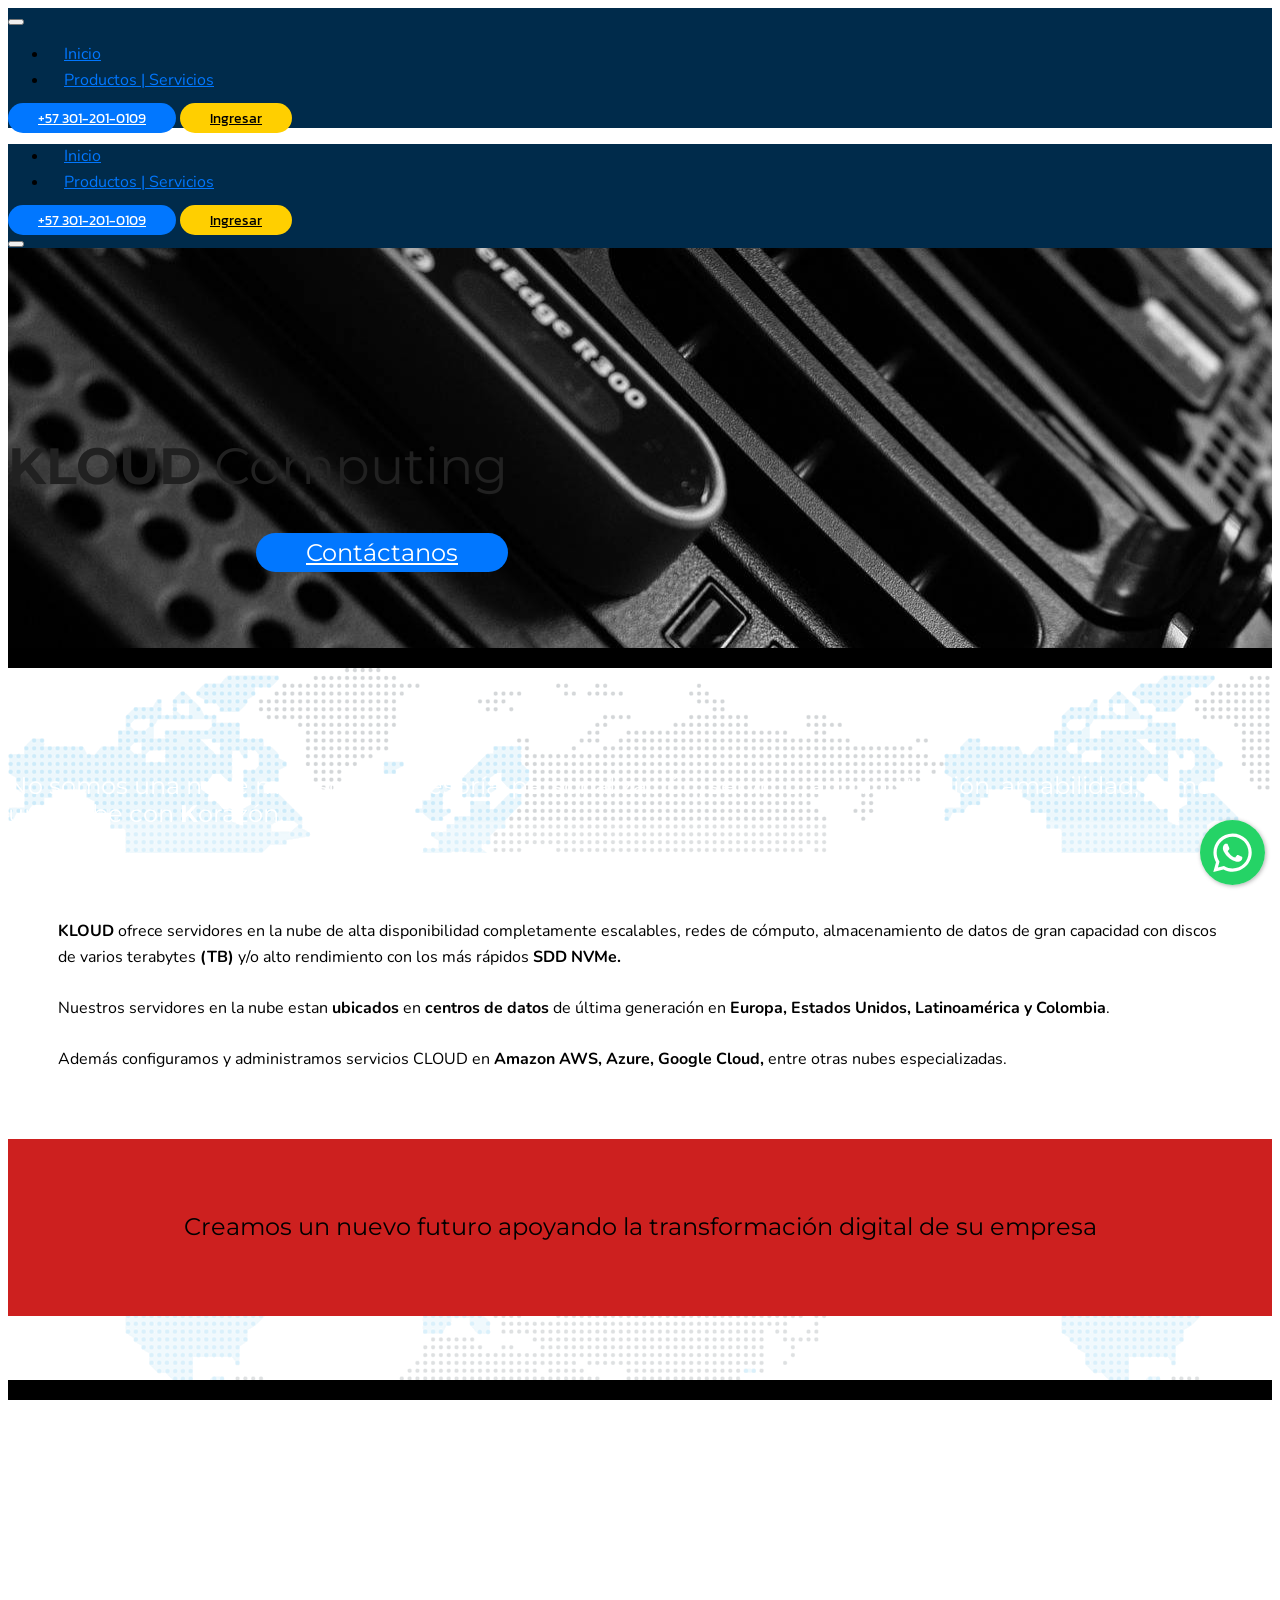
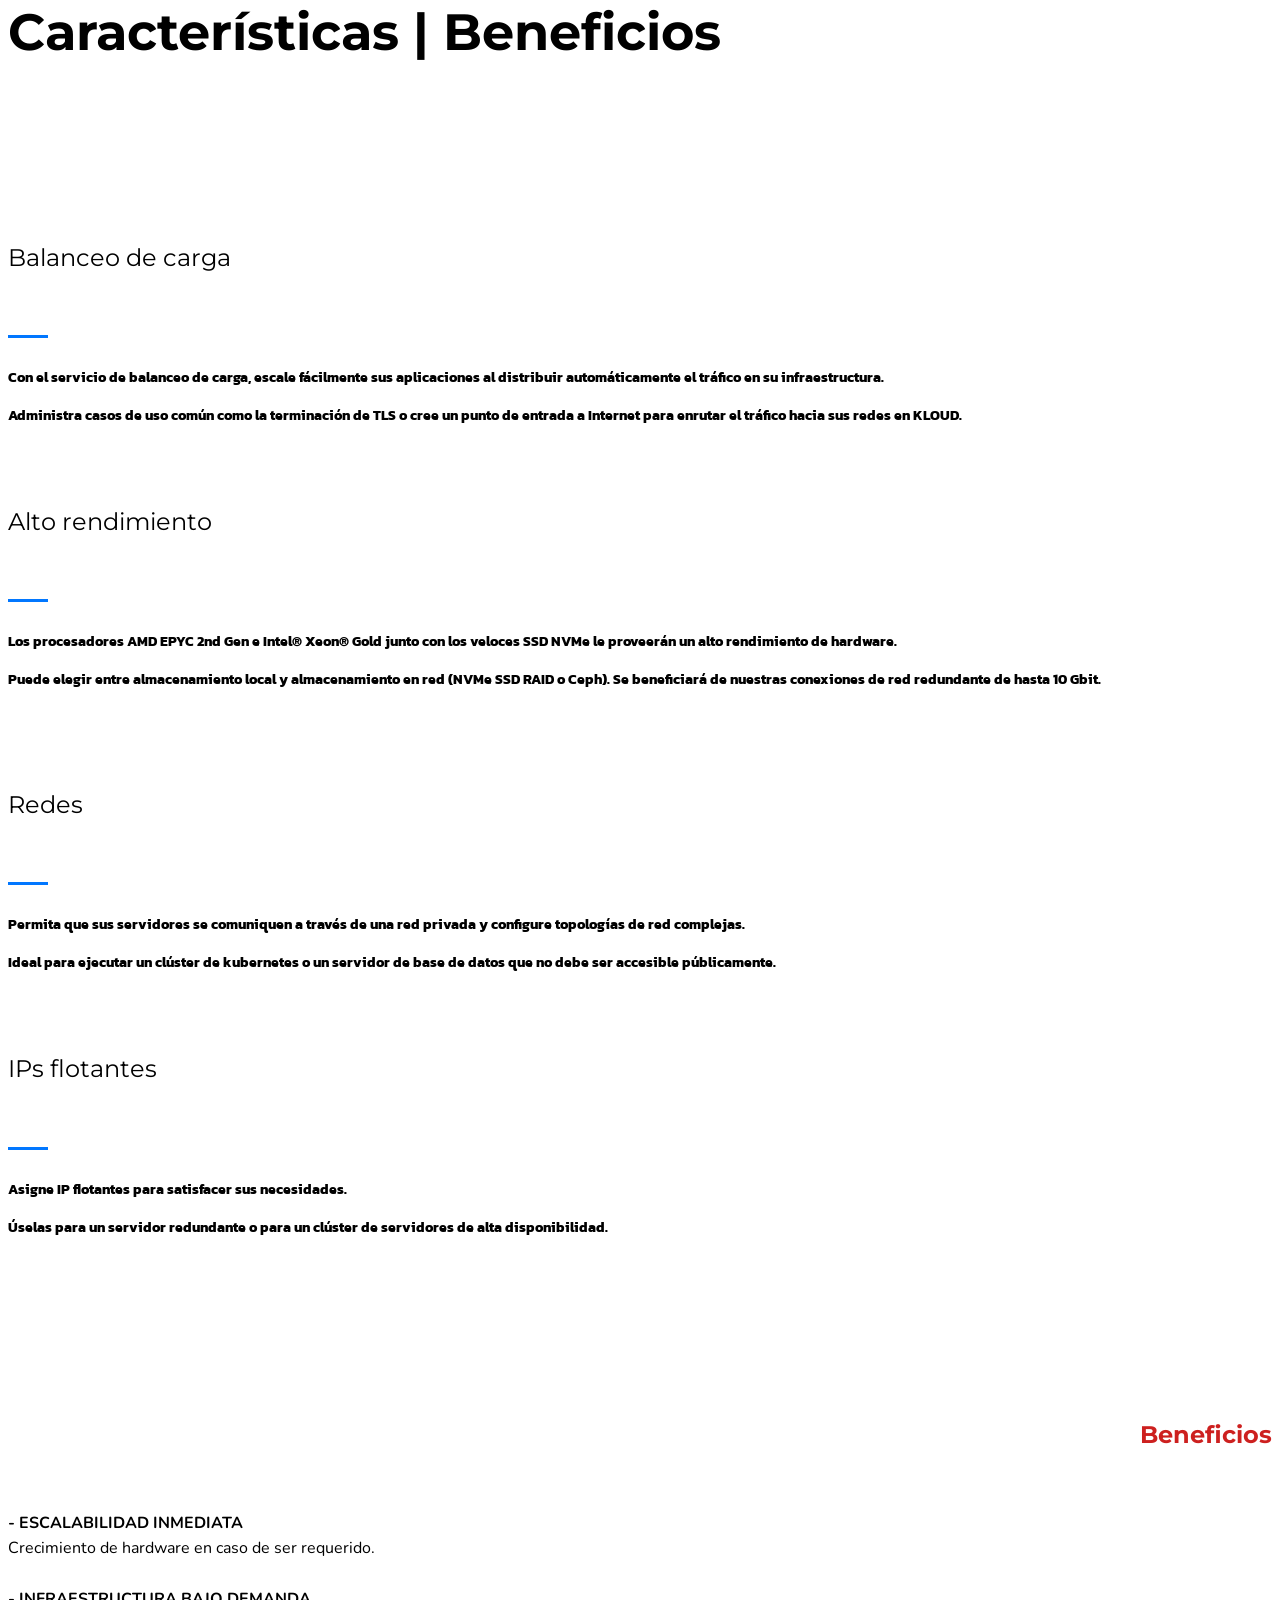
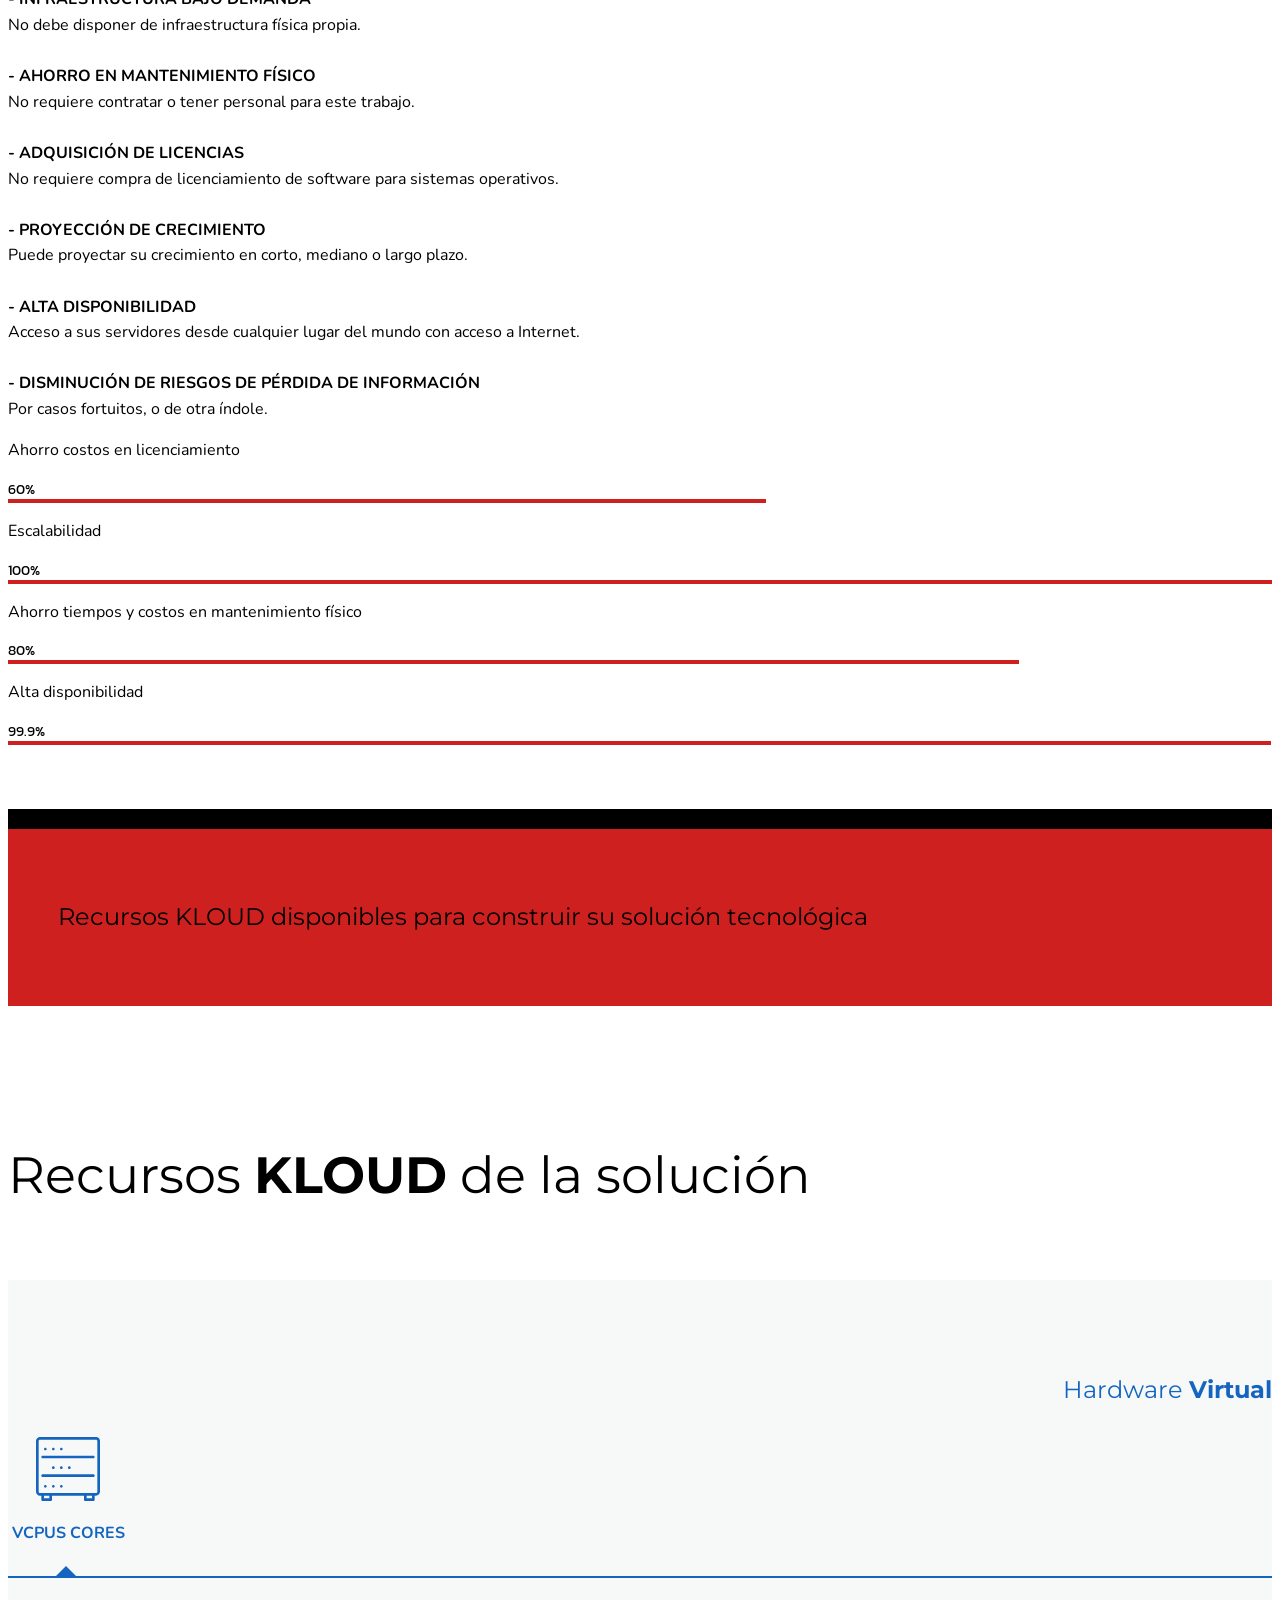
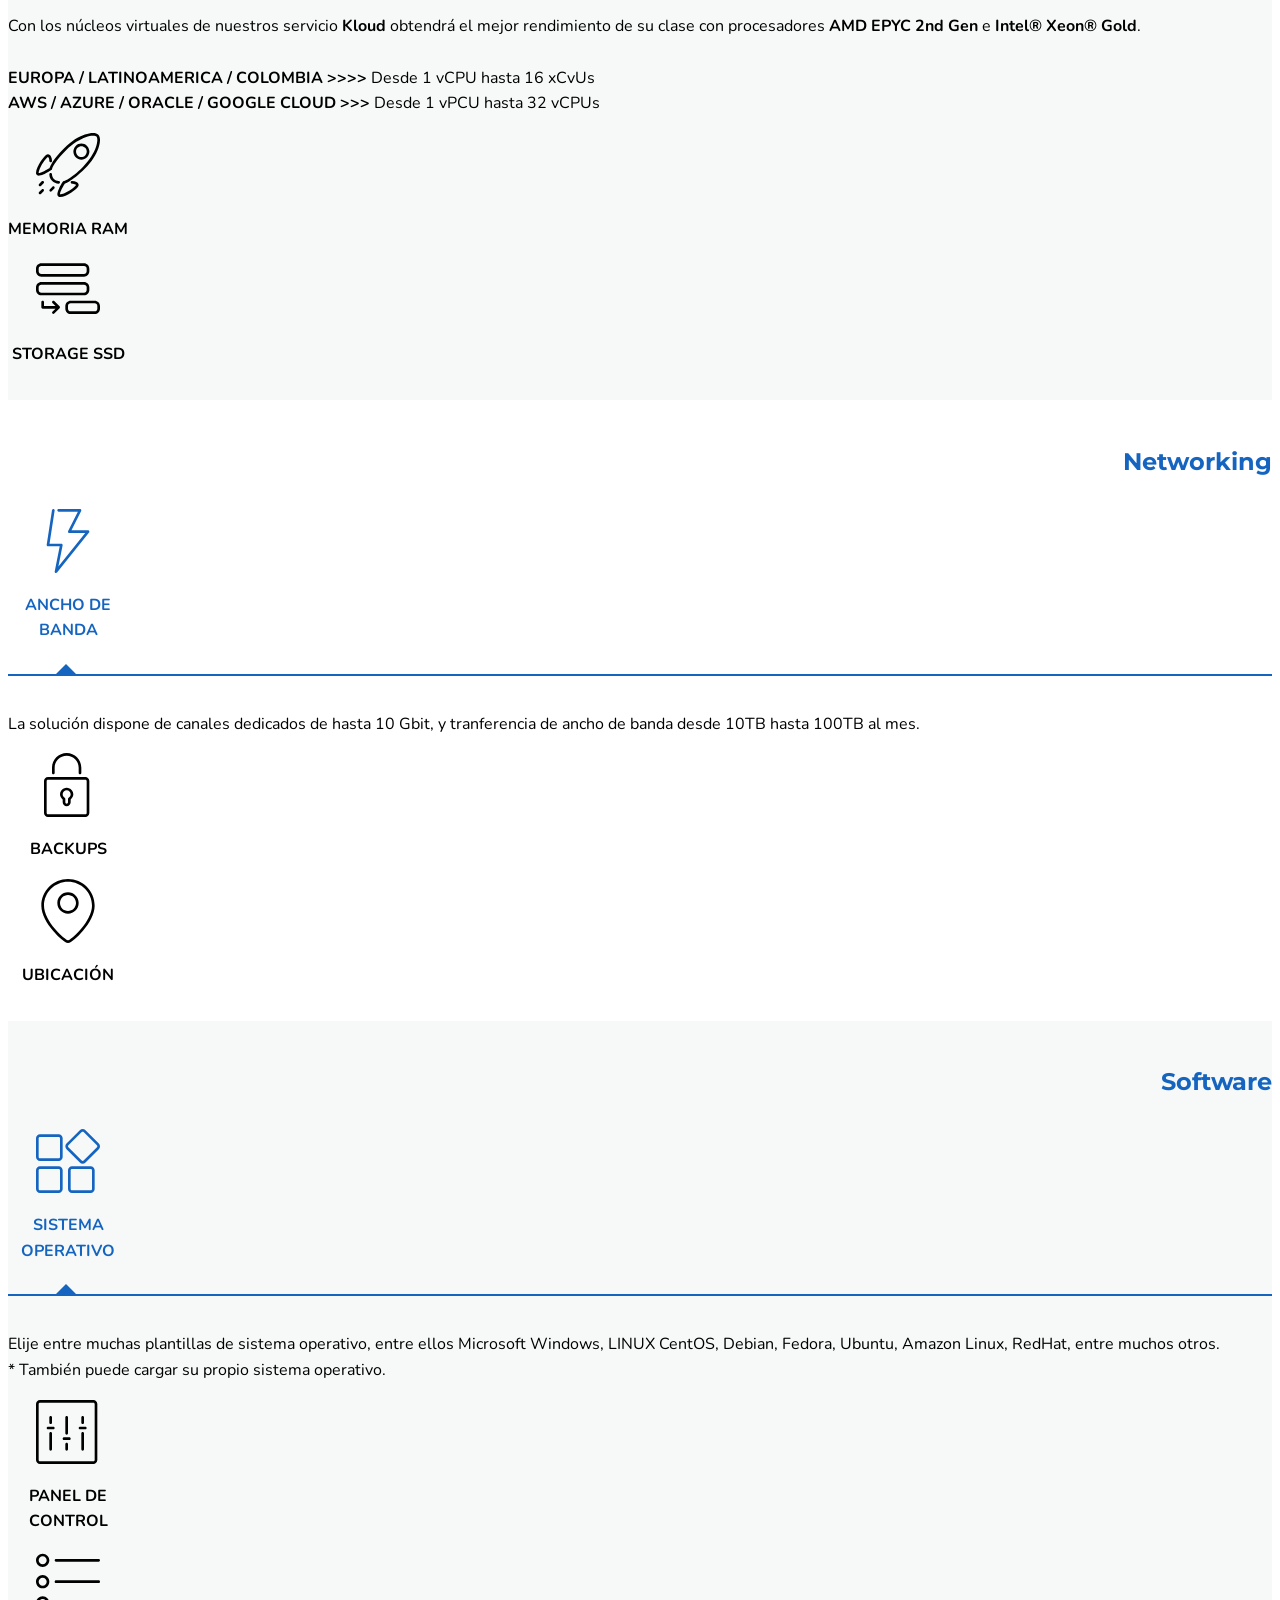
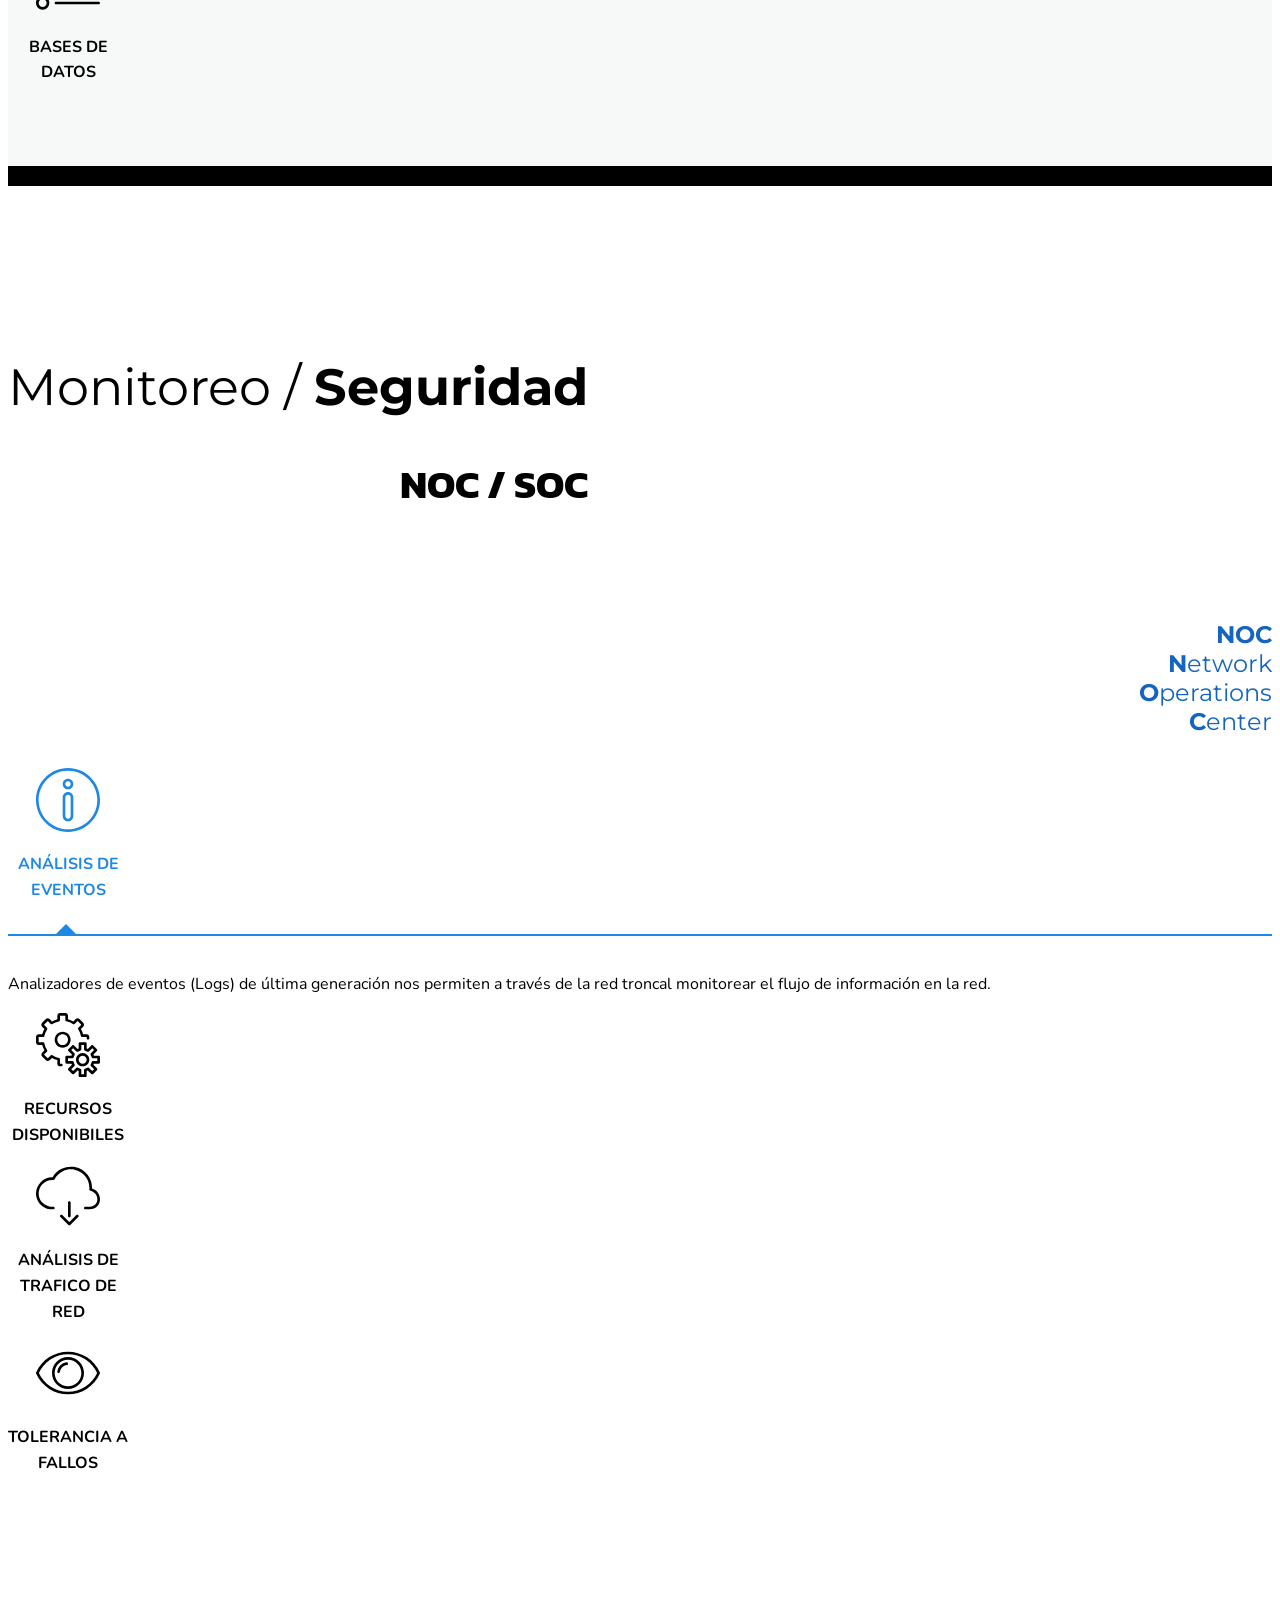
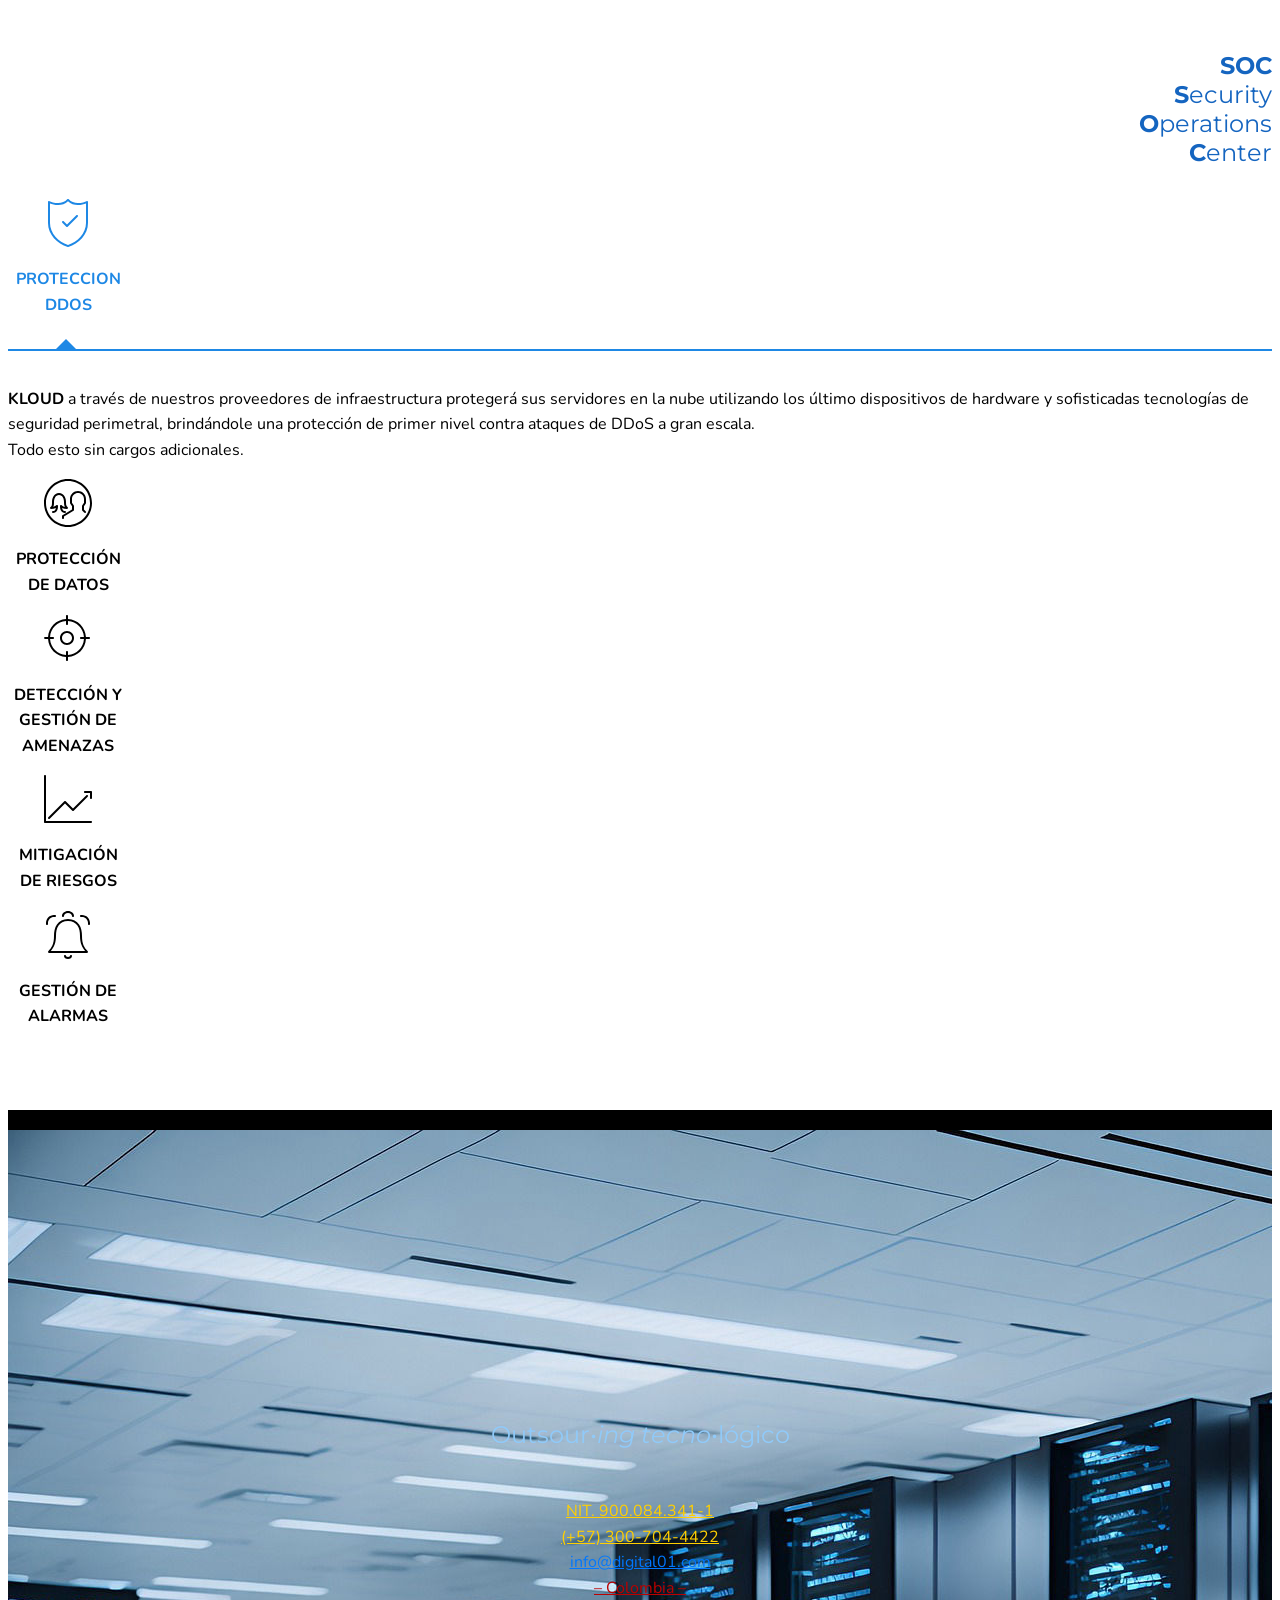
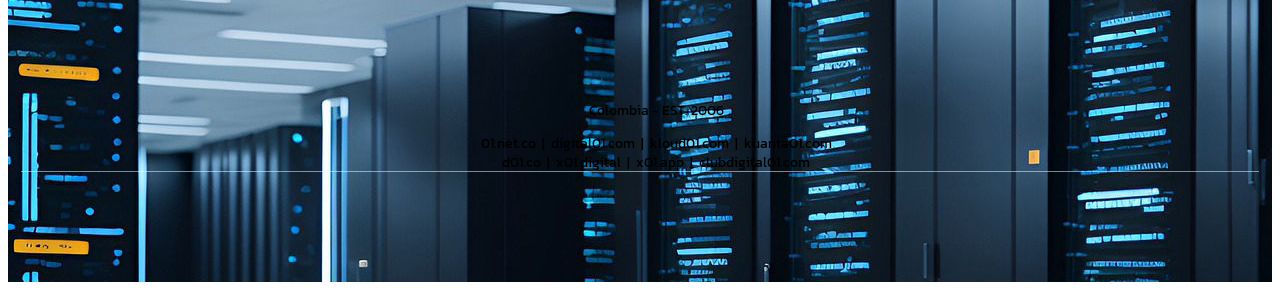
<file: kloud.html>
<!DOCTYPE html>
<html amp >
<head>
<script async="" custom-element="amp-install-serviceworker" src="https://cdn.ampproject.org/v0/amp-install-serviceworker-0.1.js"></script>
<script async="" custom-element="amp-script" src="https://cdn.ampproject.org/v0/amp-script-0.1.js"></script>
  
  <meta charset="UTF-8">
  <meta http-equiv="X-UA-Compatible" content="IE=edge">
  
  <meta name="twitter:card" content="summary_large_image"/>
  <meta name="twitter:image:src" content="assets/images/kloud-meta.jpg">
  <meta property="og:image" content="assets/images/kloud-meta.jpg">
  <meta name="twitter:title" content="Kloud - Cloud con Korazón">
  <meta name="viewport" content="width=device-width, initial-scale=1, minimum-scale=1">
  <link rel="shortcut icon" href="assets/images/01-app-icons-128x128-1.png" type="image/x-icon">
  <meta name="description" content="No somos una nube más, somos asesoría, personalización, servicio, administración, amabilidad, somos una nube con Korazón. – (Soluciones IaaS - PaaS) –">
  <meta name="amp-script-src" content="sha384-dT70kHVr16urXvhGM9hkt_fCn11iWz7rK8VhaUgoVgnYcGdC85wftckwRBx0Nn5S">
  
  <title>Kloud - Cloud con Korazón</title>
  
<link rel="canonical" href="https://xbutil.github.io/01-www-2025-new/kloud.html">
 <style amp-boilerplate>body{-webkit-animation:-amp-start 8s steps(1,end) 0s 1 normal both;-moz-animation:-amp-start 8s steps(1,end) 0s 1 normal both;-ms-animation:-amp-start 8s steps(1,end) 0s 1 normal both;animation:-amp-start 8s steps(1,end) 0s 1 normal both}@-webkit-keyframes -amp-start{from{visibility:hidden}to{visibility:visible}}@-moz-keyframes -amp-start{from{visibility:hidden}to{visibility:visible}}@-ms-keyframes -amp-start{from{visibility:hidden}to{visibility:visible}}@-o-keyframes -amp-start{from{visibility:hidden}to{visibility:visible}}@keyframes -amp-start{from{visibility:hidden}to{visibility:visible}}</style>
<noscript><style amp-boilerplate>body{-webkit-animation:none;-moz-animation:none;-ms-animation:none;animation:none}</style></noscript>
<link href="https://fonts.googleapis.com/css?family=Montserrat:100,100i,200,200i,300,300i,400,400i,500,500i,600,600i,700,700i,800,800i,900,900i&display=swap" rel="stylesheet">
 <link href="https://fonts.googleapis.com/css?family=Kanit:100,100i,200,200i,300,300i,400,400i,500,500i,600,600i,700,700i,800,800i,900,900i&display=swap" rel="stylesheet">
 <link href="https://fonts.googleapis.com/css?family=Nunito:200,200i,300,300i,400,400i,600,600i,700,700i,800,800i,900,900i&display=swap" rel="stylesheet">
 
 <style amp-custom> .floating-wpp-button-image {width: 65px; height: 65px; background-image: url("data:image/svg+xml;charset=UTF-8,%3c?xml version='1.0' encoding='UTF-8' standalone='no'?%3e%3csvg xmlns='http://www.w3.org/2000/svg' xmlns:xlink='http://www.w3.org/1999/xlink' style='isolation:isolate' viewBox='0 0 800 800' width='65px' height='65px'%3e%3cdefs%3e%3cclipPath id='_clipPath_A3g8G5hPEGG2L0B6hFCxamU4cc8rfqzQ'%3e%3crect width='800' height='800'/%3e%3c/clipPath%3e%3c/defs%3e%3cg clip-path='url(%23_clipPath_A3g8G5hPEGG2L0B6hFCxamU4cc8rfqzQ)'%3e%3cg%3e%3cpath d=' M 787.59 800 L 12.41 800 C 5.556 800 0 793.332 0 785.108 L 0 14.892 C 0 6.667 5.556 0 12.41 0 L 787.59 0 C 794.444 0 800 6.667 800 14.892 L 800 785.108 C 800 793.332 794.444 800 787.59 800 Z ' fill='rgb(37,211,102)'/%3e%3c/g%3e%3cg%3e%3cpath d=' M 508.558 450.429 C 502.67 447.483 473.723 433.24 468.325 431.273 C 462.929 429.308 459.003 428.328 455.078 434.22 C 451.153 440.114 439.869 453.377 436.434 457.307 C 433 461.236 429.565 461.729 423.677 458.78 C 417.79 455.834 398.818 449.617 376.328 429.556 C 358.825 413.943 347.008 394.663 343.574 388.768 C 340.139 382.873 343.207 379.687 346.155 376.752 C 348.804 374.113 352.044 369.874 354.987 366.436 C 357.931 362.999 358.912 360.541 360.875 356.614 C 362.837 352.683 361.857 349.246 360.383 346.299 C 358.912 343.352 347.136 314.369 342.231 302.579 C 337.451 291.099 332.597 292.654 328.983 292.472 C 325.552 292.301 321.622 292.265 317.698 292.265 C 313.773 292.265 307.394 293.739 301.996 299.632 C 296.6 305.527 281.389 319.772 281.389 348.752 C 281.389 377.735 302.487 405.731 305.431 409.661 C 308.376 413.592 346.949 473.062 406.015 498.566 C 420.062 504.634 431.03 508.256 439.581 510.969 C 453.685 515.451 466.521 514.818 476.666 513.302 C 487.978 511.613 511.502 499.06 516.409 485.307 C 521.315 471.55 521.315 459.762 519.842 457.307 C 518.371 454.851 514.446 453.377 508.558 450.429 Z M 401.126 597.117 L 401.047 597.117 C 365.902 597.104 331.431 587.661 301.36 569.817 L 294.208 565.572 L 220.08 585.017 L 239.866 512.743 L 235.21 505.332 C 215.604 474.149 205.248 438.108 205.264 401.1 C 205.307 293.113 293.17 205.257 401.204 205.257 C 453.518 205.275 502.693 225.674 539.673 262.696 C 576.651 299.716 597.004 348.925 596.983 401.258 C 596.939 509.254 509.078 597.117 401.126 597.117 Z M 567.816 234.565 C 523.327 190.024 464.161 165.484 401.124 165.458 C 271.24 165.458 165.529 271.161 165.477 401.085 C 165.46 442.617 176.311 483.154 196.932 518.892 L 163.502 641 L 288.421 608.232 C 322.839 627.005 361.591 636.901 401.03 636.913 L 401.126 636.913 L 401.127 636.913 C 530.998 636.913 636.717 531.2 636.77 401.274 C 636.794 338.309 612.306 279.105 567.816 234.565' fill-rule='evenodd' fill='rgb(255,255,255)'/%3e%3c/g%3e%3c/g%3e%3c/svg%3e");} #chatbutton-wa{position:fixed;} .floating-wpp-button-image amp-img, .floating-wpp-button-image amp-img img{position: absolute; width: 100%; height: auto; object-fit: cover; top: 50%; left: 50%; transform: translate3d(-50%, -50%, 0); border-radius: 50%;} 
amp-script[src*='ios-pwa-amp-script.js'],.sticker{top: 10px;opacity: 0.95;z-index: 1000000;pointer-events: none;}amp-script[src*='ios-pwa-amp-script.js'] .sticker{margin-bottom: 20px;padding: 5px 7px;margin-left: 2%;width: 96%;border-radius: 3px;background-color: #f1f1f1;font-size: 14px;font-family: sans-serif;text-align: center;}@supports not (-webkit-overflow-scrolling: touch){amp-script[src*="ios-pwa-amp-script.js"],.sticker{display: none;}}@media all and (display-mode: standalone) {amp-script[src*="ios-pwa-amp-script.js"],.sticker{display: none;}}
body{font-family: Didact Gothic;}blockquote{border-color: #ffffff;}div[submit-success]{background: #9e9e9e;color: #ffffff;}div[submit-error]{background: #bb0101;color: #ffffff;}.display-1{font-family: 'Montserrat',sans-serif;font-size: 3.2rem;line-height: 1.2;}.display-2{font-family: 'Kanit',sans-serif;font-size: 2.5rem;line-height: 1.2;}.display-4{font-family: 'Kanit',sans-serif;font-size: 0.85rem;line-height: 1.4;}.display-5{font-family: 'Montserrat',sans-serif;font-size: 1.5rem;line-height: 1.2;}.display-7{font-family: 'Nunito',sans-serif;font-size: 1rem;line-height: 1.6;}.form-block input,.form-block textarea{font-family: 'Nunito',sans-serif;font-size: 1rem;line-height: 1.6;}@media (max-width: 768px){.display-1{font-size: 2.56rem;font-size: calc( 1.77rem + (3.2 - 1.77) * ((100vw - 20rem) / (48 - 20)));line-height: calc( 1.4 * (1.77rem + (3.2 - 1.77) * ((100vw - 20rem) / (48 - 20))));}.display-2{font-size: 2rem;font-size: calc( 1.525rem + (2.5 - 1.525) * ((100vw - 20rem) / (48 - 20)));line-height: calc( 1.4 * (1.525rem + (2.5 - 1.525) * ((100vw - 20rem) / (48 - 20))));}.display-4{font-size: 0.68rem;font-size: calc( 0.9475rem + (0.85 - 0.9475) * ((100vw - 20rem) / (48 - 20)));line-height: calc( 1.4 * (0.9475rem + (0.85 - 0.9475) * ((100vw - 20rem) / (48 - 20))));}.display-5{font-size: 1.2rem;font-size: calc( 1.175rem + (1.5 - 1.175) * ((100vw - 20rem) / (48 - 20)));line-height: calc( 1.4 * (1.175rem + (1.5 - 1.175) * ((100vw - 20rem) / (48 - 20))));}.display-7{font-size: 0.8rem;font-size: calc( 1rem + (1 - 1) * ((100vw - 20rem) / (48 - 20)));line-height: calc( 1.4 * (1rem + (1 - 1) * ((100vw - 20rem) / (48 - 20))));}}.display-1 .mbr-iconfont-btn{font-size: 3.2rem;width: 3.2rem;}.display-2 .mbr-iconfont-btn{font-size: 2.5rem;width: 2.5rem;}.display-4 .mbr-iconfont-btn{font-size: 0.85rem;width: 0.85rem;}.display-5 .mbr-iconfont-btn{font-size: 1.5rem;width: 1.5rem;}.display-7 .mbr-iconfont-btn{font-size: 1rem;width: 1rem;}.bg-primary{background-color: #ffffff;}.bg-success{background-color: #9e9e9e;}.bg-info{background-color: #1565c0;}.bg-warning{background-color: #ffcf00;}.bg-danger{background-color: #bb0101;}.btn-secondary,.btn-secondary:active,.btn-secondary.active{background-color: #0177ff;border-color: #0177ff;color: #ffffff;}.btn-secondary:hover,.btn-secondary:focus,.btn-secondary.focus{background-color: #00489a;border-color: #00489a;color: #ffffff;}.btn-secondary.disabled,.btn-secondary:disabled{color: #ffffff;background-color: #00489a;border-color: #00489a;}.btn-info,.btn-info:active,.btn-info.active{background-color: #1565c0;border-color: #1565c0;color: #ffffff;}.btn-info:hover,.btn-info:focus,.btn-info.focus{background-color: #0b3564;border-color: #0b3564;color: #ffffff;}.btn-info.disabled,.btn-info:disabled{color: #ffffff;background-color: #0b3564;border-color: #0b3564;}.btn-success,.btn-success:active,.btn-success.active{background-color: #9e9e9e;border-color: #9e9e9e;color: #ffffff;}.btn-success:hover,.btn-success:focus,.btn-success.focus{background-color: #6b6b6b;border-color: #6b6b6b;color: #ffffff;}.btn-success.disabled,.btn-success:disabled{color: #ffffff;background-color: #6b6b6b;border-color: #6b6b6b;}.btn-warning,.btn-warning:active,.btn-warning.active{background-color: #ffcf00;border-color: #ffcf00;color: #000000;}.btn-warning:hover,.btn-warning:focus,.btn-warning.focus{background-color: #997c00;border-color: #997c00;color: #000000;}.btn-warning.disabled,.btn-warning:disabled{color: #000000;background-color: #997c00;border-color: #997c00;}.btn-danger,.btn-danger:active,.btn-danger.active{background-color: #bb0101;border-color: #bb0101;color: #ffffff;}.btn-danger:hover,.btn-danger:focus,.btn-danger.focus{background-color: #560000;border-color: #560000;color: #ffffff;}.btn-danger.disabled,.btn-danger:disabled{color: #ffffff;background-color: #560000;border-color: #560000;}.btn-primary,.btn-primary:active,.btn-primary.active{background-color: #ffffff;border-color: #ffffff;color: #808080;}.btn-primary:hover,.btn-primary:focus,.btn-primary.focus{background-color: #cccccc;border-color: #cccccc;color: #808080;}.btn-primary.disabled,.btn-primary:disabled{color: #808080;background-color: #cccccc;border-color: #cccccc;}.btn-black,.btn-black:active,.btn-black.active{background-color: #010101;border-color: #010101;color: #ffffff;}.btn-black:hover,.btn-black:focus,.btn-black.focus{background-color: #000000;border-color: #000000;color: #ffffff;}.btn-black.disabled,.btn-black:disabled{color: #ffffff;background-color: #000000;border-color: #000000;}.btn-white,.btn-white:active,.btn-white.active{background-color: #fcfcfc;border-color: #fcfcfc;color: #7d7d7d;}.btn-white:hover,.btn-white:focus,.btn-white.focus{background-color: #c9c9c9;border-color: #c9c9c9;color: #7d7d7d;}.btn-white.disabled,.btn-white:disabled{color: #7d7d7d;background-color: #c9c9c9;border-color: #c9c9c9;}.btn-primary-outline,.btn-primary-outline:active,.btn-primary-outline.active{background: none;border-color: #ffffff;color: #ffffff;}.btn-primary-outline:hover,.btn-primary-outline:focus,.btn-primary-outline.focus{color: #808080;background-color: #ffffff;border-color: #ffffff;}.btn-primary-outline.disabled,.btn-primary-outline:disabled{color: #808080;background-color: #ffffff;border-color: #ffffff;}.btn-secondary-outline,.btn-secondary-outline:active,.btn-secondary-outline.active{background: none;border-color: #0177ff;color: #0177ff;}.btn-secondary-outline:hover,.btn-secondary-outline:focus,.btn-secondary-outline.focus{color: #ffffff;background-color: #0177ff;border-color: #0177ff;}.btn-secondary-outline.disabled,.btn-secondary-outline:disabled{color: #ffffff;background-color: #0177ff;border-color: #0177ff;}.btn-info-outline,.btn-info-outline:active,.btn-info-outline.active{background: none;border-color: #1565c0;color: #1565c0;}.btn-info-outline:hover,.btn-info-outline:focus,.btn-info-outline.focus{color: #ffffff;background-color: #1565c0;border-color: #1565c0;}.btn-info-outline.disabled,.btn-info-outline:disabled{color: #ffffff;background-color: #1565c0;border-color: #1565c0;}.btn-success-outline,.btn-success-outline:active,.btn-success-outline.active{background: none;border-color: #9e9e9e;color: #9e9e9e;}.btn-success-outline:hover,.btn-success-outline:focus,.btn-success-outline.focus{color: #ffffff;background-color: #9e9e9e;border-color: #9e9e9e;}.btn-success-outline.disabled,.btn-success-outline:disabled{color: #ffffff;background-color: #9e9e9e;border-color: #9e9e9e;}.btn-warning-outline,.btn-warning-outline:active,.btn-warning-outline.active{background: none;border-color: #ffcf00;color: #ffcf00;}.btn-warning-outline:hover,.btn-warning-outline:focus,.btn-warning-outline.focus{color: #000000;background-color: #ffcf00;border-color: #ffcf00;}.btn-warning-outline.disabled,.btn-warning-outline:disabled{color: #000000;background-color: #ffcf00;border-color: #ffcf00;}.btn-danger-outline,.btn-danger-outline:active,.btn-danger-outline.active{background: none;border-color: #bb0101;color: #bb0101;}.btn-danger-outline:hover,.btn-danger-outline:focus,.btn-danger-outline.focus{color: #ffffff;background-color: #bb0101;border-color: #bb0101;}.btn-danger-outline.disabled,.btn-danger-outline:disabled{color: #ffffff;background-color: #bb0101;border-color: #bb0101;}.btn-black-outline,.btn-black-outline:active,.btn-black-outline.active{background: none;border-color: #010101;color: #010101;}.btn-black-outline:hover,.btn-black-outline:focus,.btn-black-outline.focus{color: #ffffff;background-color: #010101;border-color: #010101;}.btn-black-outline.disabled,.btn-black-outline:disabled{color: #ffffff;background-color: #010101;border-color: #010101;}.btn-white-outline,.btn-white-outline:active,.btn-white-outline.active{background: none;border-color: #fcfcfc;color: #fcfcfc;}.btn-white-outline:hover,.btn-white-outline:focus,.btn-white-outline.focus{color: #7d7d7d;background-color: #fcfcfc;border-color: #fcfcfc;}.btn-white-outline.disabled,.btn-white-outline:disabled{color: #7d7d7d;background-color: #fcfcfc;border-color: #fcfcfc;}.text-primary{color: #ffffff;}.text-secondary{color: #0177ff;}.text-success{color: #9e9e9e;}.text-info{color: #1565c0;}.text-warning{color: #ffcf00;}.text-danger{color: #bb0101;}.text-white{color: #fcfcfc;}.text-black{color: #010101;}a[class*="text-"],.amp-iconfont,.mbr-iconfont{transition: 0.2s ease-in-out;}.amp-iconfont{color: #ffffff;}a.text-primary:hover,a.text-primary:focus{color: #b3b3b3;}a.text-secondary:hover,a.text-secondary:focus{color: #003067;}a.text-success:hover,a.text-success:focus{color: #525252;}a.text-info:hover,a.text-info:focus{color: #061c36;}a.text-warning:hover,a.text-warning:focus{color: #665300;}a.text-danger:hover,a.text-danger:focus{color: #230000;}a.text-white:hover,a.text-white:focus{color: #e6e6e6;}a.text-black:hover,a.text-black:focus{color: #cccccc;}.alert-success{background-color: #9e9e9e;}.alert-info{background-color: #1565c0;}.alert-warning{background-color: #ffcf00;}.alert-danger{background-color: #bb0101;}.mbr-plan-header.bg-primary .mbr-plan-subtitle,.mbr-plan-header.bg-primary .mbr-plan-price-desc{color: #ffffff;}.mbr-plan-header.bg-success .mbr-plan-subtitle,.mbr-plan-header.bg-success .mbr-plan-price-desc{color: #dedede;}.mbr-plan-header.bg-info .mbr-plan-subtitle,.mbr-plan-header.bg-info .mbr-plan-price-desc{color: #66a6ee;}.mbr-plan-header.bg-warning .mbr-plan-subtitle,.mbr-plan-header.bg-warning .mbr-plan-price-desc{color: #fff5cc;}.mbr-plan-header.bg-danger .mbr-plan-subtitle,.mbr-plan-header.bg-danger .mbr-plan-price-desc{color: #fe3e3e;}amp-carousel{overflow: hidden;}.mobirise-spinner em:nth-child(1){background: #ffffff;}.mobirise-spinner em:nth-child(2){background: #0177ff;}.mobirise-spinner em:nth-child(3){background: #9e9e9e;}#scrollToTopMarker{display: none;}#scrollToTopButton{background-color: #9e9e9e;border-radius: 50%;}#scrollToTopButton a:before{background: #ffffff;}#scrollToTopButton a:after{border-top-color: #ffffff;border-right-color: #ffffff;}.btn{border-radius: 40px;}.nav-tabs .nav-link{border-radius: 40px;}.cid-s42qgmZI0v{background-color: #002b4b;overflow: visible;}.cid-s42qgmZI0v .navbar{background: #002b4b;}.cid-s42qgmZI0v section{padding: 0;}.cid-s42qgmZI0v section.menu,.cid-s42qgmZI0v .menu-container{min-height: 50px;}.cid-s42qgmZI0v .navbar-brand .navbar-logo amp-img,.cid-s42qgmZI0v .navbar-brand .navbar-logo img{width: 200px;height: 69px;object-fit: contain;}@media (max-width: 991px){.cid-s42qgmZI0v .navbar .navbar-collapse{background: #002b4b;}}.cid-s42qgmZI0v .nav-link{height: 70px;margin: .667em 1em;padding: 0;transition: 0.3s;}.cid-s42qgmZI0v .nav-link:hover{color: #0177ff;}.cid-s42qgmZI0v .dropdown-item.active,.cid-s42qgmZI0v .dropdown-item:active{background-color: transparent;}.cid-s42qgmZI0v .dropdown-menu{margin-top: 0;background: #002b4b;border-top: 2px solid #0177ff;box-shadow: 0 6px 12px rgba(0,0,0,0.175);transition: all 0.3s;}.cid-s42qgmZI0v .dropdown-menu .dropdown-item{justify-content: flex-start;}.cid-s42qgmZI0v .dropdown-menu .dropdown-item:hover{padding-left: 40px;}.cid-s42qgmZI0v .dropdown-menu a:hover{color: #0177ff;}.cid-s42qgmZI0v .hamburger span{background-color: #ffffff;}.cid-s42qgmZI0v .builder-sidebar{background-color: #002b4b;}.cid-s42qgmZI0v .close-sidebar:focus{outline: 2px auto #ffffff;}.cid-s42qgmZI0v .close-sidebar span{background-color: #ffffff;}.cid-s42qgmZI0v .amp-iconfont{font-size: 1.3rem;width: 1.3rem;color: #f6f9f8;}.cid-s42qgmZI0v .btn{padding: 5px 30px;}.cid-s3NsdeRkYD{padding-top: 9rem;padding-bottom: 5rem;background-image: url("assets/images/mbr-1-1920x1280.jpg");align-items: center;display: flex;}.cid-s3NsdeRkYD .mbr-overlay{background: #f6f9f8;opacity: 0.8;}.cid-s3NsdeRkYD .btn{padding: 5px 50px;}.cid-s3NsdeRkYD .mbr-section-title,.cid-s3NsdeRkYD .mbr-section-btn{color: #212121;text-align: right;}.cid-s3NsdeRkYD .mbr-section-subtitle,.cid-s3NsdeRkYD .mbr-section-btn{color: #000000;text-align: right;}.cid-s3NsdeRkYD .mbr-section-btn,.cid-s3NsdeRkYD .mbr-text{color: #000000;text-align: right;}.cid-s3NsdeRkYD section.header1{margin: 0 auto;max-width: 960px;background-color: #dcdcdc;}@media (max-width: 400px){.cid-s3NsdeRkYD section.header1{width: 100%;}}.cid-s3O5IRYZmG{padding-top: 10px;padding-bottom: 10px;background-color: #000000;}.cid-s3Nsdibcmv{padding-top: 5rem;padding-bottom: 4rem;background-image: url("assets/images/map-936x466.png");}.cid-s3Nsdibcmv .mbr-overlay{background-color: #3b5999;opacity: 0.3;}.cid-s3Nsdibcmv .card-box-wrapper{height: 100%;}.cid-s3Nsdibcmv .card-box1{padding: 50px;background-color: #ffffff;}@media (max-width: 767px){.cid-s3Nsdibcmv .card-box1{padding: 20px;}}@media (max-width: 991px){.cid-s3Nsdibcmv .card-box1{margin-bottom: 2rem;}}.cid-s3Nsdibcmv .card-box2{align-items: center;height: 100%;padding: 50px;background-color: #cd201f;}@media (max-width: 767px){.cid-s3Nsdibcmv .card-box2{padding: 30px;}}.cid-s3Nsdibcmv .custom-card-text{text-align: center;}.cid-s3Nsdibcmv .custom-section-title{color: #f6f9f8;}.cid-s3Nsdibcmv .custom-text{color: #000000;}.cid-s3Nsdibcmv .custom-section-subtitle{color: #ffffff;}.cid-s3OI9JupOx{padding-top: 10px;padding-bottom: 10px;background-color: #000000;}.cid-s3P7tdpD8d{padding-top: 150px;padding-bottom: 75px;background-color: #ffffff;}.cid-s3P7tdpD8d .mbr-overlay{padding: 0;background: #f4f5f7;opacity: 1;}.cid-s3P7tdpD8d .card-box .card-subtitle{padding-top: 25px;}.cid-s3P7tdpD8d .card-box{padding-top: 45px;}.cid-s3P7tdpD8d .card img{transition: transform 5s linear;}.cid-s3P7tdpD8d .card .card-wrapper:hover img{transform: scale(1.15);}@media (max-width: 767px){.cid-s3P7tdpD8d .card:not(.last-child){padding-bottom: 50px;}}.cid-s3P7tdpD8d .card-img amp-img{z-index: 1;width: 55%;min-width: 60px;}.cid-s3P7tdpD8d .card .card-subtitle:before{content: '';display: block;width: 40px;height: 3px;margin: inherit;margin-bottom: 30px;background-color: #0177ff;}.cid-s3P7tdpD8d .card-subtitle{text-align: left;}.cid-s3Nsdr0iK4{padding-top: 4rem;padding-bottom: 4rem;background-color: #ffffff;}@media (max-width: 768px){.cid-s3Nsdr0iK4 .title-wrap{padding-bottom: 2rem;}}.cid-s3Nsdr0iK4 .mbr-jc-b{justify-content: space-between;}.cid-s3Nsdr0iK4 .mbr-jc-sa{justify-content: space-around;}.cid-s3Nsdr0iK4 .progress{height: 100%;border-radius: 0;}.cid-s3Nsdr0iK4 .progress-wrap{height: 4px;width: 100%;}.cid-s3Nsdr0iK4 .progress1{width: 60%;background-color: #cd201f;}.cid-s3Nsdr0iK4 .progress2{width: 100%;background-color: #cd201f;}.cid-s3Nsdr0iK4 .progress3{width: 80%;background-color: #cd201f;}.cid-s3Nsdr0iK4 .progress4{width: 99.9%;background-color: #cd201f;}.cid-s3Nsdr0iK4 .progress5{width: 15%;background-color: #cd201f;}.cid-s3Nsdr0iK4 .progress-value1:before{content: "60";}.cid-s3Nsdr0iK4 .progress-value2:before{content: "100";}.cid-s3Nsdr0iK4 .progress-value3:before{content: "80";}.cid-s3Nsdr0iK4 .progress-value4:before{content: "99.9";}.cid-s3Nsdr0iK4 .progress-value5:before{content: "15";}.cid-s3Nsdr0iK4 .tabButton{max-width: 80px;position: relative;list-style: none;flex-grow: 1;text-align: center;cursor: pointer;}.cid-s3Nsdr0iK4 .tabButton::after{position: absolute;content: "";display: block;border-color: transparent transparent #cd201f transparent;border-style: solid;border-width: 0px 10px 10px;height: 0px;width: 0px;bottom: -30px;left: 40%;opacity: 0;}@media (max-width: 767px){.cid-s3Nsdr0iK4 .tabButton::after{display: none;}}.cid-s3Nsdr0iK4 .tabButton[selected]{outline: none;}.cid-s3Nsdr0iK4 .tabButton[selected]::after{opacity: 1;}.cid-s3Nsdr0iK4 .tabButton[selected] .amp-iconfont,.cid-s3Nsdr0iK4 .tabButton[selected] h3{color: #cd201f;}.cid-s3Nsdr0iK4 .tabContent{display: none;width: 100%;margin-top: 30px;padding-top: 20px;order: 1;border-top: 2px solid #cd201f;}.cid-s3Nsdr0iK4 .tabButton[selected] + .tabContent{display: block;}.cid-s3Nsdr0iK4 .text-upper{text-transform: uppercase;}.cid-s3Nsdr0iK4 .iconfont-wrapper{display: inline-flex;}.cid-s3Nsdr0iK4 .amp-iconfont{font-size: 4rem;width: 4rem;color: #000000;transition: 0.5s;}.cid-s3Nsdr0iK4 h3{transition: 0.5s;}.cid-s3Nsdr0iK4 .tabButton:hover .amp-iconfont,.cid-s3Nsdr0iK4 .tabButton:hover h3{color: #cd201f;}.cid-s3Nsdr0iK4 H4{color: #cd201f;text-align: right;}.cid-s3Nsdr0iK4 .custom-block1-text{color: #000000;}.cid-s3Nsdr0iK4 .prog-title1{color: #000000;}.cid-s3Nsdr0iK4 .prog-title2{color: #000000;}.cid-s3Nsdr0iK4 .prog-title3{color: #000000;}.cid-s3Nsdr0iK4 .prog-title4{color: #000000;}.cid-s3P9xhsnFe{padding-top: 10px;padding-bottom: 10px;background-color: #000000;}.cid-s3NsdlSSIA{padding-top: 0rem;padding-bottom: 3rem;background-color: #ffffff;}.cid-s3NsdlSSIA .card-box-wrapper{height: 100%;}@media (max-width: 991px){.cid-s3NsdlSSIA .card-box1{margin-top: 2rem;}}.cid-s3NsdlSSIA .card-box2{align-items: center;height: 100%;padding: 50px;background-color: #cd201f;}@media (max-width: 767px){.cid-s3NsdlSSIA .card-box2{padding: 30px;}}.cid-s3OHDh4sck{padding-top: 3rem;padding-bottom: 2rem;background-color: #ffffff;align-items: center;display: flex;}.cid-s3OHDh4sck .btn{padding: 5px 50px;}.cid-s3OHDh4sck .mbr-section-btn,.cid-s3OHDh4sck .mbr-text{color: #000000;}.cid-s3NsdovJEY{padding-top: 4rem;padding-bottom: 1rem;background-color: #f6f9f8;}@media (max-width: 768px){.cid-s3NsdovJEY .title-wrap{padding-bottom: 2rem;}}.cid-s3NsdovJEY .mbr-jc-b{justify-content: space-between;}.cid-s3NsdovJEY .mbr-jc-sa{justify-content: space-around;}.cid-s3NsdovJEY .tabButton{max-width: 120px;position: relative;list-style: none;flex-grow: 1;text-align: center;cursor: pointer;}.cid-s3NsdovJEY .tabButton::after{position: absolute;content: "";display: block;border-color: transparent transparent #1565c0 transparent;border-style: solid;border-width: 0px 10px 10px;height: 0px;width: 0px;bottom: -30px;left: 40%;opacity: 0;}@media (max-width: 767px){.cid-s3NsdovJEY .tabButton::after{display: none;}}.cid-s3NsdovJEY .tabButton[selected]{outline: none;}.cid-s3NsdovJEY .tabButton[selected]::after{opacity: 1;}.cid-s3NsdovJEY .tabButton[selected] .amp-iconfont,.cid-s3NsdovJEY .tabButton[selected] h3{color: #1565c0;}.cid-s3NsdovJEY .tabContent{display: none;width: 100%;margin-top: 30px;padding-top: 20px;order: 1;border-top: 2px solid #1565c0;}.cid-s3NsdovJEY .tabButton[selected] + .tabContent{display: block;}.cid-s3NsdovJEY .text-upper{text-transform: uppercase;}.cid-s3NsdovJEY .iconfont-wrapper{display: inline-flex;}.cid-s3NsdovJEY .amp-iconfont{font-size: 4rem;width: 4rem;color: #000000;transition: 0.5s;}.cid-s3NsdovJEY h3{transition: 0.5s;}.cid-s3NsdovJEY .tabButton:hover .amp-iconfont,.cid-s3NsdovJEY .tabButton:hover h3{color: #1565c0;}.cid-s3NsdovJEY .custom-block2-text{color: #000000;}.cid-s3NsdovJEY H4{text-align: right;color: #1565c0;}.cid-s3OB2nT4AA{padding-top: 1rem;padding-bottom: 1rem;background-color: #ffffff;}@media (max-width: 768px){.cid-s3OB2nT4AA .title-wrap{padding-bottom: 2rem;}}.cid-s3OB2nT4AA .mbr-jc-b{justify-content: space-between;}.cid-s3OB2nT4AA .mbr-jc-sa{justify-content: space-around;}.cid-s3OB2nT4AA .tabButton{max-width: 120px;position: relative;list-style: none;flex-grow: 1;text-align: center;cursor: pointer;}.cid-s3OB2nT4AA .tabButton::after{position: absolute;content: "";display: block;border-color: transparent transparent #1565c0 transparent;border-style: solid;border-width: 0px 10px 10px;height: 0px;width: 0px;bottom: -30px;left: 40%;opacity: 0;}@media (max-width: 767px){.cid-s3OB2nT4AA .tabButton::after{display: none;}}.cid-s3OB2nT4AA .tabButton[selected]{outline: none;}.cid-s3OB2nT4AA .tabButton[selected]::after{opacity: 1;}.cid-s3OB2nT4AA .tabButton[selected] .amp-iconfont,.cid-s3OB2nT4AA .tabButton[selected] h3{color: #1565c0;}.cid-s3OB2nT4AA .tabContent{display: none;width: 100%;margin-top: 30px;padding-top: 20px;order: 1;border-top: 2px solid #1565c0;}.cid-s3OB2nT4AA .tabButton[selected] + .tabContent{display: block;}.cid-s3OB2nT4AA .text-upper{text-transform: uppercase;}.cid-s3OB2nT4AA .iconfont-wrapper{display: inline-flex;}.cid-s3OB2nT4AA .amp-iconfont{font-size: 4rem;width: 4rem;color: #000000;transition: 0.5s;}.cid-s3OB2nT4AA h3{transition: 0.5s;}.cid-s3OB2nT4AA .tabButton:hover .amp-iconfont,.cid-s3OB2nT4AA .tabButton:hover h3{color: #1565c0;}.cid-s3OB2nT4AA .custom-block2-text{color: #000000;}.cid-s3OB2nT4AA H4{text-align: right;color: #1565c0;}.cid-s3OB5OSgkx{padding-top: 1rem;padding-bottom: 4rem;background-color: #f6f9f8;}@media (max-width: 768px){.cid-s3OB5OSgkx .title-wrap{padding-bottom: 2rem;}}.cid-s3OB5OSgkx .mbr-jc-b{justify-content: space-between;}.cid-s3OB5OSgkx .mbr-jc-sa{justify-content: space-around;}.cid-s3OB5OSgkx .tabButton{max-width: 120px;position: relative;list-style: none;flex-grow: 1;text-align: center;cursor: pointer;}.cid-s3OB5OSgkx .tabButton::after{position: absolute;content: "";display: block;border-color: transparent transparent #1565c0 transparent;border-style: solid;border-width: 0px 10px 10px;height: 0px;width: 0px;bottom: -30px;left: 40%;opacity: 0;}@media (max-width: 767px){.cid-s3OB5OSgkx .tabButton::after{display: none;}}.cid-s3OB5OSgkx .tabButton[selected]{outline: none;}.cid-s3OB5OSgkx .tabButton[selected]::after{opacity: 1;}.cid-s3OB5OSgkx .tabButton[selected] .amp-iconfont,.cid-s3OB5OSgkx .tabButton[selected] h3{color: #1565c0;}.cid-s3OB5OSgkx .tabContent{display: none;width: 100%;margin-top: 30px;padding-top: 20px;order: 1;border-top: 2px solid #1565c0;}.cid-s3OB5OSgkx .tabButton[selected] + .tabContent{display: block;}.cid-s3OB5OSgkx .text-upper{text-transform: uppercase;}.cid-s3OB5OSgkx .iconfont-wrapper{display: inline-flex;}.cid-s3OB5OSgkx .amp-iconfont{font-size: 4rem;width: 4rem;color: #000000;transition: 0.5s;}.cid-s3OB5OSgkx h3{transition: 0.5s;}.cid-s3OB5OSgkx .tabButton:hover .amp-iconfont,.cid-s3OB5OSgkx .tabButton:hover h3{color: #1565c0;}.cid-s3OB5OSgkx .custom-block2-text{color: #000000;}.cid-s3OB5OSgkx H4{text-align: right;color: #1565c0;}.cid-s3Pl0Z2BaF{padding-top: 10px;padding-bottom: 10px;background-color: #000000;}.cid-s3PtmcMfLY{padding-top: 8rem;padding-bottom: 2rem;background-color: #ffffff;align-items: center;display: flex;}.cid-s3PtmcMfLY .btn{padding: 5px 50px;}.cid-s3PtmcMfLY .mbr-section-btn,.cid-s3PtmcMfLY .mbr-text{color: #000000;}.cid-s3PtmcMfLY .mbr-section-subtitle,.cid-s3PtmcMfLY .mbr-section-btn{text-align: right;}.cid-s3Pl3f0HGw{padding-top: 1rem;padding-bottom: 4rem;background-color: #ffffff;}@media (max-width: 768px){.cid-s3Pl3f0HGw .title-wrap{padding-bottom: 2rem;}}.cid-s3Pl3f0HGw .mbr-jc-b{justify-content: space-between;}.cid-s3Pl3f0HGw .mbr-jc-sa{justify-content: space-around;}.cid-s3Pl3f0HGw .tabButton{max-width: 120px;position: relative;list-style: none;flex-grow: 1;text-align: center;cursor: pointer;}.cid-s3Pl3f0HGw .tabButton::after{position: absolute;content: "";display: block;border-color: transparent transparent #1e88e5 transparent;border-style: solid;border-width: 0px 10px 10px;height: 0px;width: 0px;bottom: -30px;left: 40%;opacity: 0;}@media (max-width: 767px){.cid-s3Pl3f0HGw .tabButton::after{display: none;}}.cid-s3Pl3f0HGw .tabButton[selected]{outline: none;}.cid-s3Pl3f0HGw .tabButton[selected]::after{opacity: 1;}.cid-s3Pl3f0HGw .tabButton[selected] .amp-iconfont,.cid-s3Pl3f0HGw .tabButton[selected] h3{color: #1e88e5;}.cid-s3Pl3f0HGw .tabContent{display: none;width: 100%;margin-top: 30px;padding-top: 20px;order: 1;border-top: 2px solid #1e88e5;}.cid-s3Pl3f0HGw .tabButton[selected] + .tabContent{display: block;}.cid-s3Pl3f0HGw .text-upper{text-transform: uppercase;}.cid-s3Pl3f0HGw .iconfont-wrapper{display: inline-flex;}.cid-s3Pl3f0HGw .amp-iconfont{font-size: 4rem;width: 4rem;color: #000000;transition: 0.5s;}.cid-s3Pl3f0HGw h3{transition: 0.5s;}.cid-s3Pl3f0HGw .tabButton:hover .amp-iconfont,.cid-s3Pl3f0HGw .tabButton:hover h3{color: #1e88e5;}.cid-s3Pl3f0HGw .custom-block2-text{color: #000000;}.cid-s3Pl3f0HGw H4{text-align: right;color: #1565c0;}.cid-s3Pl3f0HGw .custom-block2-title{color: #000000;}.cid-s3PK60Ugle{padding-top: 4rem;padding-bottom: 4rem;background-color: #ffffff;}@media (max-width: 768px){.cid-s3PK60Ugle .title-wrap{padding-bottom: 2rem;}}.cid-s3PK60Ugle .mbr-jc-b{justify-content: space-between;}.cid-s3PK60Ugle .mbr-jc-sa{justify-content: space-around;}.cid-s3PK60Ugle .tabButton{max-width: 120px;position: relative;list-style: none;flex-grow: 1;text-align: center;cursor: pointer;}.cid-s3PK60Ugle .tabButton::after{position: absolute;content: "";display: block;border-color: transparent transparent #1e88e5 transparent;border-style: solid;border-width: 0px 10px 10px;height: 0px;width: 0px;bottom: -30px;left: 40%;opacity: 0;}@media (max-width: 767px){.cid-s3PK60Ugle .tabButton::after{display: none;}}.cid-s3PK60Ugle .tabButton[selected]{outline: none;}.cid-s3PK60Ugle .tabButton[selected]::after{opacity: 1;}.cid-s3PK60Ugle .tabButton[selected] .amp-iconfont,.cid-s3PK60Ugle .tabButton[selected] h3{color: #1e88e5;}.cid-s3PK60Ugle .tabContent{display: none;width: 100%;margin-top: 30px;padding-top: 20px;order: 1;border-top: 2px solid #1e88e5;}.cid-s3PK60Ugle .tabButton[selected] + .tabContent{display: block;}.cid-s3PK60Ugle .text-upper{text-transform: uppercase;}.cid-s3PK60Ugle .iconfont-wrapper{display: inline-flex;}.cid-s3PK60Ugle .amp-iconfont{font-size: 4rem;width: 4rem;color: #000000;transition: 0.5s;}.cid-s3PK60Ugle .iconfont-wrapper{width: 3rem;height: 3rem;}@media (max-width: 767px){.cid-s3PK60Ugle .iconfont-wrapper{width: 2rem;height: 2rem;}}.cid-s3PK60Ugle .amp-iconfont{font-size: 3rem;width: 3rem;}@media (max-width: 767px){.cid-s3PK60Ugle .amp-iconfont{font-size: 2rem;width: 2rem;}}.cid-s3PK60Ugle h3{transition: 0.5s;}.cid-s3PK60Ugle .tabButton:hover .amp-iconfont,.cid-s3PK60Ugle .tabButton:hover h3{color: #1e88e5;}.cid-s3PK60Ugle .custom-block2-text{color: #000000;}.cid-s3PK60Ugle H4{text-align: right;color: #1565c0;}.cid-s3PK60Ugle .custom-block2-title{color: #000000;}.cid-s3OYCJix7i{padding-top: 10px;padding-bottom: 10px;background-color: #000000;}.cid-uxncGLA8Dl{padding-top: 7rem;padding-bottom: 6rem;background-image: url("assets/images/mbr-1920x1438.jpg");}.cid-uxncGLA8Dl .mbr-overlay{background-color: #002b4b;opacity: 0.8;}.cid-uxncGLA8Dl .copy-box{width: 100%;padding: 0 16px 0 16px;margin-top: 100px;justify-content: space-between;}.cid-uxncGLA8Dl .links-text{margin-left: 20px;transition: 0.3s;}.cid-uxncGLA8Dl .links-list{display: flex;flex-wrap: wrap;}.cid-uxncGLA8Dl .links-list > a{display: inline-block;}.cid-uxncGLA8Dl .links-list > a:hover{color: #ffffff;text-decoration: underline;}.cid-uxncGLA8Dl .text-box,.cid-uxncGLA8Dl .social-box{text-align: right;}.cid-uxncGLA8Dl .iconfont-wrapper{display: inline-flex;justify-content: center;align-items: center;padding: 0.2rem;margin-right: 0.8rem;}.cid-uxncGLA8Dl .amp-iconfont{font-size: 1.5rem;width: 1.5rem;color: #ffffff;}.cid-uxncGLA8Dl .custom-box{position: relative;}.cid-uxncGLA8Dl .copy-box:before{content: "";position: absolute;top: 70px;left: 1%;display: block;width: 98%;height: 1px;background-color: #ffffff;opacity: 0.5;}.cid-uxncGLA8Dl .image-wrapper{height: 155px;width: 327px;margin-bottom: 20px;}.cid-uxncGLA8Dl .footer-text{text-align: center;color: #90caf9;}.cid-uxncGLA8Dl .copy-text{text-align: center;}
[class*="-iconfont"]{display: inline-flex;}</style>
 
  <script async  src="https://cdn.ampproject.org/v0.js"></script>
  <script async custom-element="amp-analytics" src="https://cdn.ampproject.org/v0/amp-analytics-0.1.js"></script>
  <script async custom-element="amp-lightbox" src="https://cdn.ampproject.org/v0/amp-lightbox-0.1.js"></script>
  <script async custom-element="amp-sidebar" src="https://cdn.ampproject.org/v0/amp-sidebar-0.1.js"></script>
  <script async custom-element="amp-selector" src="https://cdn.ampproject.org/v0/amp-selector-0.1.js"></script>
  
  
  

  <script async custom-element="amp-user-notification" src="https://cdn.ampproject.org/v0/amp-user-notification-0.1.js"></script>
    <script async custom-element="amp-social-share" src="https://cdn.ampproject.org/v0/amp-social-share-0.1.js"></script>
    <script async custom-element="amp-bind" src="https://cdn.ampproject.org/v0/amp-bind-0.1.js"></script>
  <meta name="theme-color" content="#002b4b">
<link rel="manifest" href="manifest.json">
<meta name="apple-mobile-web-app-capable" content="yes">
<link rel="apple-touch-startup-image" media="(device-width: 320px) and (device-height: 568px) and (-webkit-device-pixel-ratio: 2) and (orientation: portrait)" href="assets/images/apple-launch-640x1136.png">
<link rel="apple-touch-startup-image" media="(device-width: 375px) and (device-height: 667px) and (-webkit-device-pixel-ratio: 2) and (orientation: portrait)" href="assets/images/apple-launch-750x1334.png">
<link rel="apple-touch-startup-image" media="(device-width: 414px) and (device-height: 736px) and (-webkit-device-pixel-ratio: 3) and (orientation: portrait)" href="assets/images/apple-launch-1242x2208.png">
<link rel="apple-touch-startup-image" media="(device-width: 375px) and (device-height: 812px) and (-webkit-device-pixel-ratio: 3) and (orientation: portrait)" href="assets/images/apple-launch-1125x2436.png">
<link rel="apple-touch-startup-image" media="(device-width: 768px) and (device-height: 1024px) and (-webkit-device-pixel-ratio: 2) and (orientation: portrait)" href="assets/images/apple-launch-1536x2048.png">
<link rel="apple-touch-startup-image" media="(device-width: 834px) and (device-height: 1112px) and (-webkit-device-pixel-ratio: 2) and (orientation: portrait)" href="assets/images/apple-launch-1668x2224.png">
<link rel="apple-touch-startup-image" media="(device-width: 1024px) and (device-height: 1366px) and (-webkit-device-pixel-ratio: 2) and (orientation: portrait)" href="assets/images/apple-launch-2048x2732.png">
<meta name="apple-mobile-web-app-status-bar-style" content="default">
<meta name="apple-mobile-web-app-title" content="- 01 -">
<link rel="apple-touch-icon" href="apple-touch-icon.png"></head>
<body><amp-sidebar id="sidebar" class="cid-s42qgmZI0v" layout="nodisplay" side="right">
		<div class="builder-sidebar" id="builder-sidebar">
			<button on="tap:sidebar.close" class="close-sidebar">
			<span></span>
			<span></span>
			</button>
		
				
				<!-- NAVBAR ITEMS -->
				<ul class="navbar-nav nav-dropdown" data-app-modern-menu="true"><li class="nav-item">
						<a class="nav-link link mbr-bold text-secondary text-primary display-7" href="index.html" aria-expanded="false"><span style="font-weight: normal;">Inicio</span></a>
						
					</li>
					
					<li class="nav-item"><a class="nav-link mbr-bold link text-secondary text-primary display-7" href="index.html#productos-servicios" aria-expanded="false"><span style="font-weight: normal;">Productos | Servicios</span></a></li></ul>
				<!-- NAVBAR ITEMS END -->
				<!-- SOCIAL ICON -->
				
				<!-- SOCIAL ICON END -->
				<!-- SHOW BUTTON -->
				<div class="navbar-buttons mbr-section-btn"><a class="btn btn-md mbr-bold btn-secondary display-4" href="tel:+573007044455"><span style="font-weight: normal;">+57 301-201-0109</span></a> <a class="btn btn-md mbr-bold btn-warning display-4" href="pagos.html"><span style="font-weight: normal;">Ingresar</span></a></div>
				<!-- SHOW BUTTON END -->
			</div>
	</amp-sidebar><amp-install-serviceworker src="sw.js" layout="nodisplay"></amp-install-serviceworker>
<div class="pwa-mobile-notification">
<amp-script src="assets/ios-pwa-amp-script.js" layout="fill">
<div class="sticker">
<span>Install this webapp on your device: tap <span><svg xmlns="http://www.w3.org/2000/svg" xmlns:xlink="http://www.w3.org/1999/xlink" enable-background="new 0 0 50 50" height="15px" id="Layer_1" version="1.1" viewBox="0 0 50 50" width="15px" xml:space="preserve"><polyline fill="none" points="17,10 25,2 33,10   " stroke="#000000" stroke-linecap="round" stroke-miterlimit="10" stroke-width="2"></polyline><line fill="none" stroke="#000000" stroke-linecap="round" stroke-miterlimit="10" stroke-width="2" x1="25" x2="25" y1="32" y2="2.333"></line><rect fill="none" height="50" width="50"></rect><path d="M17,17H8v32h34V17h-9" fill="none" stroke="#000000" stroke-linecap="round" stroke-miterlimit="10" stroke-width="2"></path></svg></span>and then Add to homescreen.</span>
</div>
</amp-script></div>

  
  <section class="menu1 menu horizontal-menu ax-inicio cid-s42qgmZI0v" id="menu1-1n">
	
	<!-- <div class="menu-wrapper"> -->
	<nav class="navbar navbar-dropdown navbar-expand-lg navbar-short navbar-fixed-top">
		<div class="menu-container container-fluid">
			<!-- SHOW LOGO -->
			<div class="navbar-brand">
				<div class="navbar-logo">
					<amp-img src="assets/images/01-sas-dots-blue-184x87.png" layout="responsive" height="69" width="145.93103448275863" alt="01 SAS" class="mobirise-loader" title="Digital01.com">
						<div placeholder="" class="placeholder">
                                <div class="mobirise-spinner">
                                    <em></em>
                                    <em></em>
                                    <em></em>
                                </div></div>
						<a href="https://digital01.com"></a>
					</amp-img>
				</div>
				
			</div>
			<!-- SHOW LOGO END -->
			<!-- COLLAPSED MENU -->
			<div class="collapse navbar-collapse" id="navbarSupportedContent">
				
				<!-- NAVBAR ITEMS -->
				<ul class="navbar-nav nav-dropdown" data-app-modern-menu="true"><li class="nav-item">
						<a class="nav-link link mbr-bold text-secondary text-primary display-7" href="index.html" aria-expanded="false"><span style="font-weight: normal;">Inicio</span></a>
						
					</li>
					
					<li class="nav-item"><a class="nav-link mbr-bold link text-secondary text-primary display-7" href="index.html#productos-servicios" aria-expanded="false"><span style="font-weight: normal;">Productos | Servicios</span></a></li></ul>
				<!-- NAVBAR ITEMS END -->
				<!-- SOCIAL ICON -->
				
				<!-- SOCIAL ICON END -->
				<!-- SHOW BUTTON -->
				<div class="navbar-buttons mbr-section-btn"><a class="btn btn-md mbr-bold btn-secondary display-4" href="tel:+573007044455"><span style="font-weight: normal;">+57 301-201-0109</span></a> <a class="btn btn-md mbr-bold btn-warning display-4" href="pagos.html"><span style="font-weight: normal;">Ingresar</span></a></div>
				<!-- SHOW BUTTON END -->
			</div>
			<!-- COLLAPSED MENU END -->
			
			<button on="tap:sidebar.toggle" class="ampstart-btn hamburger">
				<span></span>
				<span></span>
				<span></span>
				<span></span>
			</button>
		</div>
	</nav>
	<!-- AMP plug -->
	
	<!-- </div> -->
</section>

<section class="header1 cid-s3NsdeRkYD" id="header1-5">
    
    <div class="mbr-overlay"></div>
    <div class="container">
        <div class="mbr-row align-left mbr-jc-e">
            <div class="title-block mbr-col-sm-12 mbr-col-md-12 mbr-col-lg-6">
                <h1 class="mbr-section-title mbr-fonts-style mbr-bold display-1">KLOUD<span style="font-weight: normal;"> Computing</span><br></h1>
                
                
                
                <div class="mbr-section-btn mbr-pt-4"><a class="btn btn-secondary display-5" href="index.html#ax-confidencial">Contáctanos</a></div>
            </div>
        </div>
    </div>
</section>

<section class="ampContent8 cid-s3O5IRYZmG" id="ampContent8-s">
    

    
<div class="container">
    <div class="mbr-row">
        <div class="title__block mbr-col-sm-12 mbr-col-md-12 mbr-flex mbr-align-center">
            <div class="item__icon rounded__10 mbr-flex mbr-align-center mbr-jc-c">
                
            </div>
                
        </div>
    </div>
</div>

</section>

<section class="features2 cid-s3Nsdibcmv" id="ax-descripcion">
    

    <div class="mbr-overlay"></div>
    <div class="container">
        <div class="mbr-row mbr-jc-c mbr-pb-5 align-center">
            
            <div class="mbr-col-sm-12 mbr-col-md-12 mbr-col-lg-12">
                <p class="mbr-fonts-style custom-section-subtitle display-5">No somos una nube más, somos asesoría, personalización, servicio, administración, amabilidad, somos una nube con <strong>K</strong>orazón.</p>
            </div>
        </div>
        <div class="mbr-row mbr-jc-c">
            <div class="mbr-col-sm-12 mbr-col-md-12 mbr-col-lg-8 order-col-1">
                <div class="card-box-wrapper">
                    <div class="card-box1">
                        <div>
                            
                            <p class="mbr-fonts-style custom-text display-7"><strong>KLOUD</strong>&nbsp;ofrece servidores&nbsp;en la nube de alta disponibilidad completamente escalables, redes de cómputo, almacenamiento de datos de gran capacidad con discos de varios terabytes <strong>(TB)</strong> y/o alto rendimiento con los más rápidos <strong>SDD NVMe.</strong><br><br>Nuestros servidores en la nube estan <strong>ubicados</strong> en <strong>centros de datos</strong> de última generación en <strong>Europa, Estados Unidos, Latinoamérica y Colombia</strong>.<br><br>Además configuramos y administramos servicios CLOUD en <strong>Amazon AWS, Azure, Google Cloud,&nbsp;</strong>entre otras nubes especializadas.<br></p>
                        </div>
                    </div>
                </div>
            </div>
            <div class="mbr-col-sm-12 mbr-col-md-12 mbr-col-lg-4 order-col-2">
                <div class="card-box-wrapper">
                    <div class="card-box2 mbr-flex align-right">
                        <div class="mbr-white">
                            <p class="mbr-fonts-style mbr-bold custom-card-text display-5">Creamos un nuevo futuro apoyando la transformación digital de su empresa</p>
                        </div>
                    </div>
                </div>
            </div>
        </div>
    </div>
</section>

<section class="ampContent8 cid-s3OI9JupOx" id="ampContent8-w">
    

    
<div class="container">
    <div class="mbr-row">
        <div class="title__block mbr-col-sm-12 mbr-col-md-12 mbr-flex mbr-align-center">
            <div class="item__icon rounded__10 mbr-flex mbr-align-center mbr-jc-c">
                
            </div>
                
        </div>
    </div>
</div>

</section>

<section class="ampTestimonials1 cid-s3P7tdpD8d" id="ax-caracteristicas">
    

    <div class="mbr-overlay mbr-col-md-6"></div>
    <div class="container">
        <div class="title-wrap mbr-pb-4 align-left">
            <h3 class="mbr-section-title mbr-semibold mbr-fonts-style display-1">
                Características | <strong>Beneficios</strong><br><strong><br></strong></h3>
            
        </div>
        <div class="mbr-row mbr-jc-c container-card">
            <div class="card mbr-col-sm-12 mbr-col-md-6 mbr-col-lg-3 md-pb">
                <div class="card-wrapper align-center">
                    <div class="card-img">
                        <amp-img class="mobirise-loader rounded mbr-m-auto" src="assets/images/ax-load-balancer.svg" layout="responsive" width="139.148" height="139.148" alt="Load balancer" title="Load balancer">
                            <div placeholder="" class="placeholder">
                                <div class="mobirise-spinner">
                                    <em></em>
                                    <em></em>
                                    <em></em>
                                </div></div>
                            
                        </amp-img>
                    </div>
                    <div class="card-box">
                        <p class="card-text mbr-fonts-style mbr-regular display-5">Balanceo de carga<br></p>
                        <h3 class="card-subtitle mbr-semibold mbr-fonts-style display-4 mbr-m-auto">Con el servicio de balanceo de carga, escale fácilmente sus aplicaciones al distribuir automáticamente el tráfico en su infraestructura.<br><br>Administra casos de uso común como la terminación de TLS o cree un punto de entrada a Internet para enrutar el tráfico hacia sus redes en <strong>KLOUD</strong>.</h3>
                    </div>
                </div>
            </div>
            <!--  -->
            <div class="card mbr-col-sm-12 mbr-col-md-6 mbr-col-lg-3 md-pb">
                <div class="card-wrapper align-center">
                    <div class="card-img">
                        <amp-img class="mobirise-loader rounded mbr-m-auto" src="assets/images/ax-performance.svg" layout="responsive" width="139.148" height="139.148" alt="Performance" title="Performance">
                            <div placeholder="" class="placeholder">
                                <div class="mobirise-spinner">
                                    <em></em>
                                    <em></em>
                                    <em></em>
                                </div></div>
                            
                        </amp-img>
                    </div>
                    <div class="card-box">
                        <p class="card-text mbr-fonts-style mbr-regular display-5">Alto rendimiento</p>
                        <h3 class="card-subtitle mbr-semibold mbr-fonts-style display-4 mbr-m-auto">Los procesadores AMD EPYC 2nd Gen e Intel® Xeon® Gold junto con los veloces SSD NVMe le proveerán un alto rendimiento de hardware.<br><br> Puede elegir entre almacenamiento local y almacenamiento en red (NVMe SSD RAID o Ceph). Se beneficiará de nuestras conexiones de red redundante de hasta 10 Gbit.<div><br></div></h3>
                    </div>
                </div>
            </div>
            <!--  -->
                        <div class="card mbr-col-sm-12 mbr-col-md-6 mbr-col-lg-3">
                <div class="card-wrapper align-center">
                    <div class="card-img">
                        <amp-img class="mobirise-loader rounded mbr-m-auto" src="assets/images/ax-network.svg" layout="responsive" width="139.148" height="139.148" alt="Network" title="Network">
                            <div placeholder="" class="placeholder">
                                <div class="mobirise-spinner">
                                    <em></em>
                                    <em></em>
                                    <em></em>
                                </div></div>
                            
                        </amp-img>
                    </div>
                    <div class="card-box">
                        <p class="card-text mbr-fonts-style mbr-regular display-5">
                            Redes</p>
                        <h3 class="card-subtitle mbr-semibold mbr-fonts-style display-4 mbr-m-auto">Permita que sus servidores se comuniquen a través de una red privada y configure topologías de red complejas.<br><br>Ideal para ejecutar un clúster de kubernetes o un servidor de base de datos que no debe ser accesible públicamente.</h3>
                    </div>
                </div>
            </div>
            <!--  -->
            <div class="card mbr-col-sm-12 mbr-col-md-6 mbr-col-lg-3 last-child">
                <div class="card-wrapper align-center">
                    <div class="card-img">
                        <amp-img class="mobirise-loader rounded mbr-m-auto" src="assets/images/ax-floating-ip.svg" layout="responsive" width="139.148" height="139.148" alt="Floating IP" title="Floating IP">
                            <div placeholder="" class="placeholder">
                                <div class="mobirise-spinner">
                                    <em></em>
                                    <em></em>
                                    <em></em>
                                </div></div>
                            
                        </amp-img>
                    </div>
                    <div class="card-box">
                        <p class="card-text mbr-fonts-style mbr-regular display-5">
                            IPs flotantes</p>
                        <h3 class="card-subtitle mbr-semibold mbr-fonts-style display-4 mbr-m-auto">Asigne IP flotantes para satisfacer sus necesidades.<br><br>Úselas para un servidor redundante o para un clúster de servidores de alta disponibilidad.</h3>
                    </div>
                </div>
            </div>
        </div>
    </div>
</section>

<section class="title1 cid-s3Nsdr0iK4" id="title1-b">
    
    <!--Block parameters controls (Blue "Gear" panel) -->
    
    <div class="container">
        <div class="mbr-row">
            <div class="mbr-col-sm-12 mbr-col-md-12 mbr-col-lg-2 mbr-pb-2">
                <h4 class="mbr-fonts-style mbr-bold display-5">Beneficios<br><br></h4>
            </div>
            <div class="mbr-col-sm-12 mbr-col-md-12 mbr-col-lg-5 mbr-pb-4 mbr-col-lg-10">
                <div>
                    <p class="mbr-fonts-style mbr-pb-4 custom-block1-text display-7"><strong>- ESCALABILIDAD INMEDIATA</strong><br>Crecimiento de hardware en caso de ser requerido.<br><br><strong>- INFRAESTRUCTURA BAJO DEMANDA</strong><strong><br></strong>No debe disponer de infraestructura física propia.<br><strong><br></strong><strong>- AHORRO EN MANTENIMIENTO FÍSICO</strong><br>No requiere contratar o tener personal para este trabajo.<br><br><strong>- ADQUISICIÓN DE LICENCIAS</strong><br>No requiere compra de licenciamiento de software para sistemas operativos.<br><strong><br></strong><strong>- PROYECCIÓN DE CRECIMIENTO</strong><strong><br></strong>Puede proyectar su crecimiento en corto, mediano o largo plazo.<br><strong><br></strong><strong>- ALTA DISPONIBILIDAD</strong><strong><br></strong>Acceso a sus servidores desde cualquier lugar del mundo con acceso a Internet.<br><br><strong>- DISMINUCIÓN DE RIESGOS DE PÉRDIDA DE INFORMACIÓN</strong><strong><br></strong>Por casos fortuitos, o de otra índole.</p>
                    <div class="progress-box mbr-pb-3">
					    <div class="mbr-flex mbr-jc-b mbr-bold">
						    <p class="mbr-fonts-style mbr-pb-1 prog-title1 display-7">Ahorro costos en licenciamiento</p>
					        <span class="progress-value1 mbr-fonts-style mbr-bold prog-title1 display-4">%</span>
					    </div>
                        <div class="progress-wrap">
                            <div class="progress progress1"></div>
                        </div>
                    </div>
                    <div class="progress-box mbr-pb-3">
					    <div class="mbr-flex mbr-jc-b mbr-bold">
						    <p class="mbr-fonts-style mbr-pb-1 prog-title2 display-7">Escalabilidad</p>
					        <span class="progress-value2 mbr-fonts-style mbr-bold prog-title2 display-4">%</span>
					    </div>
                        <div class="progress-wrap">
                            <div class="progress progress2"></div>
                        </div>
                    </div>
                    <div class="progress-box mbr-pb-3">
					    <div class="mbr-flex mbr-jc-b mbr-bold">
						    <p class="mbr-fonts-style mbr-pb-1 prog-title3 display-7">Ahorro tiempos y costos en mantenimiento físico</p>
					        <span class="progress-value3 mbr-fonts-style mbr-bold prog-title3 display-4">%</span>
					    </div>
                        <div class="progress-wrap">
                            <div class="progress progress3"></div>
                        </div>
                    </div>
                    <div class="progress-box mbr-pb-3">
					    <div class="mbr-flex mbr-jc-b mbr-bold">
						    <p class="mbr-fonts-style mbr-pb-1 prog-title4 display-7">Alta disponibilidad</p>
					        <span class="progress-value4 mbr-fonts-style mbr-bold prog-title4 display-4">%</span>
					    </div>
                        <div class="progress-wrap">
                            <div class="progress progress4"></div>
                        </div>
                    </div>
                    
                </div>
            </div>
            
        </div>
    </div>
</section>

<section class="ampContent8 cid-s3P9xhsnFe" id="ampContent8-18">
    

    
<div class="container">
    <div class="mbr-row">
        <div class="title__block mbr-col-sm-12 mbr-col-md-12 mbr-flex mbr-align-center">
            <div class="item__icon rounded__10 mbr-flex mbr-align-center mbr-jc-c">
                
            </div>
                
        </div>
    </div>
</div>

</section>

<section class="features9 cid-s3NsdlSSIA" id="ax-recursos">
    

    
    <div class="container">
        <div class="mbr-row mbr-jc-c mbr-pb-5 align-center">
            
            
        </div>
        <div class="mbr-row mbr-jc-c">
             <div class="mbr-col-sm-12 mbr-col-md-12 mbr-col-lg-4 order-col-1">
                <div class="card-box-wrapper">
                    <div class="card-box2 mbr-flex align-center">
                        <div class="mbr-white">
                            
                            <p class="mbr-fonts-style mbr-bold custom-card-text display-5">Recursos <span style="font-weight: normal;">KLOUD </span>disponibles para construir su solución tecnológica</p>
                        </div>
                    </div>
                </div>
            </div>
            <div class="mbr-col-sm-12 mbr-col-md-12 mbr-col-lg-8 order-col-2">
                <div class="card-box-wrapper">
                    <div class="card-box1">
                        <amp-img class="placeholder-loader" src="assets/images/mbr-1216x684.jpg" layout="responsive" height="409.5" width="728" alt="image">
                            <div placeholder="" class="placeholder">
                                <div class="mobirise-spinner">
                                    <em></em>
                                    <em></em>
                                    <em></em>
                                </div></div>
                            
                        </amp-img>
                    </div>
                </div>
            </div>
        </div>
    </div>
</section>

<section class="header1 cid-s3OHDh4sck" id="header1-v">
    
    
    <div class="container">
        <div class="mbr-row align-right">
            <div class="title-block mbr-col-sm-12 mbr-col-md-12 mbr-col-lg-12">
                <h1 class="mbr-section-title mbr-fonts-style mbr-bold display-1"><span style="font-weight: normal;">Recursos&nbsp;</span>KLOUD<span style="font-weight: normal;"> de la solución</span></h1>
                
                
                
            </div>
        </div>
    </div>
</section>

<section class="title1 cid-s3NsdovJEY" id="title1-a">
    
    <!--Block parameters controls (Blue "Gear" panel) -->
    
    <div class="container">
        <div class="mbr-row">
            <div class="mbr-col-sm-12 mbr-col-md-12 mbr-col-lg-2 mbr-pb-2 mbr-pb-4">
                <h4 class="mbr-fonts-style mbr-bold display-5"><span style="font-weight: normal;">Hardware </span>Virtual</h4>
            </div>
            
            <div class="mbr-col-sm-12 mbr-col-md-12 mbr-col-lg-5 mbr-col-lg-10">
                <amp-selector role="tablist" layout="container" class="ampTabContainer mbr-flex flex-wrap mbr-jc-sa">
                         <!-- TAB -->
                    <div role="tab" class="tabButton" selected="" option="a">
                        <div class="iconfont-wrapper">
                            <span class="amp-iconfont animation-normal mbri-database"><svg version="1.1" xmlns="http://www.w3.org/2000/svg" width="100%" height="100%" viewBox="0 0 32 32" fill="currentColor">

<path d="M2 0c-1.096 0-2 0.904-2 2v25.333c0 1.096 0.904 2 2 2h0.667v2c0 0.368 0.298 0.667 0.667 0.667h4c0.368-0 0.667-0.299 0.667-0.667v-2h16v2c0 0.368 0.299 0.667 0.667 0.667h4c0.368-0 0.667-0.299 0.667-0.667v-2h0.667c1.096 0 2-0.904 2-2v-25.333c0-1.096-0.904-2-2-2h-28zM2 1.333h28c0.381 0 0.667 0.286 0.667 0.667v25.333c0 0.381-0.286 0.667-0.667 0.667h-28c-0.381 0-0.667-0.286-0.667-0.667v-25.333c0-0.381 0.286-0.667 0.667-0.667zM4.667 5.333c-0.368 0-0.667 0.298-0.667 0.667s0.298 0.667 0.667 0.667c0.368 0 0.667-0.298 0.667-0.667s-0.298-0.667-0.667-0.667zM8.667 5.333c-0.368 0-0.667 0.298-0.667 0.667s0.298 0.667 0.667 0.667c0.368 0 0.667-0.298 0.667-0.667s-0.298-0.667-0.667-0.667zM12.667 5.333c-0.368 0-0.667 0.298-0.667 0.667s0.298 0.667 0.667 0.667c0.368 0 0.667-0.298 0.667-0.667s-0.298-0.667-0.667-0.667zM3.333 9.333c-0.369 0-0.667 0.297-0.667 0.667s0.297 0.667 0.667 0.667h25.333c0.369 0 0.667-0.297 0.667-0.667s-0.297-0.667-0.667-0.667h-25.333zM8.667 14.667c-0.368 0-0.667 0.298-0.667 0.667s0.298 0.667 0.667 0.667c0.368 0 0.667-0.298 0.667-0.667s-0.298-0.667-0.667-0.667zM12.667 14.667c-0.368 0-0.667 0.298-0.667 0.667s0.298 0.667 0.667 0.667c0.368 0 0.667-0.298 0.667-0.667s-0.298-0.667-0.667-0.667zM16.667 14.667c-0.368 0-0.667 0.298-0.667 0.667s0.298 0.667 0.667 0.667c0.368 0 0.667-0.298 0.667-0.667s-0.298-0.667-0.667-0.667zM3.333 18.667c-0.369 0-0.667 0.297-0.667 0.667s0.297 0.667 0.667 0.667h25.333c0.369 0 0.667-0.297 0.667-0.667s-0.297-0.667-0.667-0.667h-25.333zM4.667 24c-0.368 0-0.667 0.298-0.667 0.667s0.298 0.667 0.667 0.667c0.368 0 0.667-0.298 0.667-0.667s-0.298-0.667-0.667-0.667zM8.667 24c-0.368 0-0.667 0.298-0.667 0.667s0.298 0.667 0.667 0.667c0.368 0 0.667-0.298 0.667-0.667s-0.298-0.667-0.667-0.667zM12.667 24c-0.368 0-0.667 0.298-0.667 0.667s0.298 0.667 0.667 0.667c0.368 0 0.667-0.298 0.667-0.667s-0.298-0.667-0.667-0.667zM4 29.333h2.667v1.333h-2.667v-1.333zM25.333 29.333h2.667v1.333h-2.667v-1.333z"></path>
</svg></span>
                        </div>
                        <h3 class="mbr-fonts-style mbr-bold text-upper mbr-pt-2 custom-block2-title display-7">vCPUs CORES</h3>
                    </div>
                    <div role="tabpanel" class="tabContent">
                        <p class="mbr-fonts-style custom-block2-text display-7">Con los núcleos virtuales de nuestros servicio <strong>Kloud</strong> obtendrá el mejor rendimiento de su clase con procesadores <strong>AMD EPYC 2nd Gen</strong>&nbsp;e&nbsp;<strong>Intel® Xeon® Gold</strong>.<br><strong><br></strong><strong>EUROPA / LATINOAMERICA / COLOMBIA &gt;&gt;&gt;&gt;&nbsp;</strong>Desde 1 vCPU hasta 16 xCvUs<br><strong>AWS / AZURE / ORACLE / GOOGLE CLOUD &gt;&gt;&gt;&nbsp;</strong>Desde 1 vPCU hasta 32 vCPUs<br></p>
                    </div>
                         <!-- TAB -->
                    <div role="tab" class="tabButton" option="b">
                        <div class="iconfont-wrapper">
                            <span class="amp-iconfont animation-normal mbri-rocket"><svg version="1.1" xmlns="http://www.w3.org/2000/svg" width="100%" height="100%" viewBox="0 0 32 32" fill="currentColor">

<path d="M3.333 28c-0.173 0.005-0.347 0.067-0.468 0.191l-1.335 1.335c-0.597 0.573 0.355 1.556 0.944 0.944l1.335-1.335c0.371-0.363 0.191-1.135-0.475-1.135zM8.667 26.667c-0.173 0.005-0.342 0.066-0.463 0.19l-1.335 1.335c-0.602 0.578 0.34 1.572 0.944 0.944l1.335-1.335c0.355-0.347 0.19-1.134-0.481-1.134zM3.333 24c-0.173 0.005-0.347 0.063-0.468 0.187l-1.335 1.335c-0.6 0.6 0.351 1.561 0.944 0.944l1.335-1.335c0.434-0.424 0.191-1.131-0.475-1.131zM19.855 6.475c-1.56 1.56-1.558 4.109 0.002 5.668s4.108 1.562 5.668 0.002c1.56-1.56 1.56-4.11 0-5.67s-4.11-1.56-5.67 0zM24.581 11.202c-1.050 1.050-2.731 1.048-3.781-0.002s-1.052-2.731-0.002-3.781c1.050-1.050 2.733-1.050 3.783 0s1.050 2.733 0 3.783zM7.333 20c-0.37 0.004-0.672 0.297-0.667 0.667 0 2.572 2.095 4.667 4.667 4.667 0.866 0 0.903-1.333 0-1.333-1.851 0-3.333-1.483-3.333-3.333 0.006-0.376-0.291-0.671-0.667-0.667zM28.441 0c-1.143 0.012-2.509 0.273-4.030 0.803-3.043 1.060-6.701 3.203-10.201 6.7-3.462 3.459-5.332 6.003-6.345 7.709-0.507 0.853-0.8 1.494-0.967 1.937-0.087 0.23-0.079 0.254-0.112 0.383-0.178 0.113-1.549 0.997-3.066 1.713-0.758 0.434-1.791 0.756-2.387 0.756 0.003-1 0.945-3.214 2.082-4.992 0.569-0.89 1.181-1.7 1.702-2.263 0.261-0.281 0.501-0.501 0.68-0.631 0.202-0.194 0.419 0.093 0.521 0.271 0.194 0.359 0.355 0.927 0.355 1.595 0 0.908 1.335 0.913 1.335 0 0-0.875-0.197-1.641-0.516-2.232s-0.778-1.083-1.492-1.083c-0.42 0-0.696 0.16-0.984 0.369s-0.578 0.479-0.879 0.803c-0.601 0.647-1.242 1.506-1.846 2.45-1.208 1.89-2.291 4.039-2.291 5.711 0 0.449 0.242 0.926 0.628 1.142s0.778 0.214 1.165 0.164c0.775-0.099 1.632-0.448 2.495-0.855 1.725-0.815 3.415-1.906 3.415-1.906 0.161-0.104 0.269-0.272 0.297-0.461 0 0 0.009-0.101 0.146-0.464s0.395-0.936 0.866-1.728c0.942-1.586 2.742-4.047 6.142-7.445 3.363-3.36 6.867-5.397 9.695-6.382 1.414-0.492 2.661-0.732 3.608-0.732 0.984 0 1.557 0.227 1.77 0.44s0.45 0.824 0.44 1.77c-0.010 0.946-0.239 2.194-0.732 3.608-0.985 2.828-3.021 6.332-6.382 9.695-3.398 3.4-5.86 5.2-7.445 6.142-0.793 0.471-1.366 0.729-1.728 0.866s-0.464 0.146-0.464 0.146c-0.189 0.028-0.357 0.137-0.461 0.297 0 0-1.091 1.69-1.906 3.415-0.407 0.863-0.756 1.72-0.855 2.495-0.050 0.388-0.052 0.779 0.164 1.165s0.706 0.628 1.155 0.628c1.672 0 3.809-1.083 5.699-2.291 0.945-0.604 1.803-1.245 2.45-1.846 0.324-0.3 0.594-0.59 0.803-0.879s0.369-0.564 0.369-0.984c0-0.715-0.493-1.173-1.083-1.492s-1.375-0.508-2.25-0.508c-0.871 0-0.876 1.333 0 1.333 0.668 0 1.256 0.154 1.614 0.348 0.386 0.223 0.339 0.403 0.271 0.521-0.13 0.18-0.35 0.42-0.631 0.68-0.562 0.522-1.372 1.133-2.263 1.702-1.778 1.137-3.972 2.075-4.971 2.078-0.003-0.023-0.028-0.091-0.003-0.289 0.061-0.476 0.357-1.287 0.738-2.093 0.716-1.517 1.599-2.888 1.713-3.066 0.129-0.033 0.153-0.025 0.383-0.112 0.443-0.167 1.084-0.461 1.937-0.967 1.705-1.013 4.249-2.884 7.709-6.345 3.497-3.499 5.64-7.158 6.7-10.201 0.53-1.521 0.791-2.887 0.803-4.030s-0.198-2.098-0.829-2.729c-0.631-0.631-1.587-0.841-2.729-0.829z"></path>
</svg></span>
                        </div>
                        <h3 class="mbr-fonts-style mbr-bold text-upper mbr-pt-2 custom-block2-title display-7">MEMORIA RAM</h3>
                    </div>
                    <div role="tabpanel" class="tabContent">
                        <p class="mbr-fonts-style custom-block2-text display-7">Memoria RAM de última genración desde 2 GB con crecimiento x2 en pares.</p>
                    </div>
                         <!-- TAB -->
                    <div role="tab" class="tabButton" option="c">
                        <div class="iconfont-wrapper">
                            <span class="amp-iconfont animation-normal mbri-add-submenu"><svg version="1.1" xmlns="http://www.w3.org/2000/svg" width="100%" height="100%" viewBox="0 0 32 32" fill="currentColor">

<path d="M2.667 2.667c-1.466 0-2.667 1.201-2.667 2.667v1.333c0 1.466 1.201 2.667 2.667 2.667h21.333c1.466 0 2.667-1.201 2.667-2.667v-1.333c0-1.466-1.201-2.667-2.667-2.667h-21.333zM2.667 4h21.333c0.75 0 1.333 0.583 1.333 1.333v1.333c0 0.75-0.583 1.333-1.333 1.333h-21.333c-0.75 0-1.333-0.583-1.333-1.333v-1.333c0-0.75 0.583-1.333 1.333-1.333zM2.667 21.983v2.667c0 0.349 0.318 0.667 0.667 0.667h6.417l-1.542 1.5c-0.617 0.617 0.347 1.528 0.917 0.958l2.667-2.667c0.256-0.248 0.256-0.711 0-0.958l-2.667-2.667c-0.547-0.547-1.53 0.345-0.917 0.958l1.542 1.542h-5.75v-2c0-0.905-1.333-0.873-1.333 0zM17.333 21.333c-1.466 0-2.667 1.201-2.667 2.667v1.333c0 1.466 1.201 2.667 2.667 2.667h12c1.466 0 2.667-1.201 2.667-2.667v-1.333c0-1.466-1.201-2.667-2.667-2.667h-12zM17.333 22.667h12c0.75 0 1.333 0.583 1.333 1.333v1.333c0 0.75-0.583 1.333-1.333 1.333h-12c-0.75 0-1.333-0.583-1.333-1.333v-1.333c0-0.75 0.583-1.333 1.333-1.333zM2.667 12c-1.466 0-2.667 1.201-2.667 2.667v1.333c0 1.466 1.201 2.667 2.667 2.667h21.333c1.466 0 2.667-1.201 2.667-2.667v-1.333c0-1.466-1.201-2.667-2.667-2.667h-21.333zM2.667 13.333h21.333c0.75 0 1.333 0.583 1.333 1.333v1.333c0 0.75-0.583 1.333-1.333 1.333h-21.333c-0.75 0-1.333-0.583-1.333-1.333v-1.333c0-0.75 0.583-1.333 1.333-1.333z"></path>
</svg></span>
                        </div>
                        <h3 class="mbr-fonts-style mbr-bold text-upper mbr-pt-2 custom-block2-title display-7">STORAGE SSD</h3>
                    </div>
                    <div role="tabpanel" class="tabContent">
                        <p class="mbr-fonts-style custom-block2-text display-7"><strong>- Local (NVMe SSD):</strong>&nbsp;Discos de estado sólido en&nbsp;<strong>RAID mirror</strong> en servidores HOST. Optimizados para <strong>alto rendimiento I/O</strong>. Especializados para aplicaciones que requieran <strong>acceso rápido</strong> con <strong>baja latencia</strong> y <strong>bases de datos</strong>.<br><br><strong>- Network (CEPH): </strong>Son discos en sistemas de archivos remotos. Cada bloque es <strong>almacenado en 3 o más servidores diferentes</strong>. Especializados para <strong>alta disponibilidad.</strong></p>
                    </div>
                         <!-- TAB -->
                    
                    
                    
                    
                    
                    
                </amp-selector>
            </div>
        </div>
    </div>
</section>

<section class="title1 cid-s3OB2nT4AA" id="title1-t">
    
    <!--Block parameters controls (Blue "Gear" panel) -->
    
    <div class="container">
        <div class="mbr-row">
            <div class="mbr-col-sm-12 mbr-col-md-12 mbr-col-lg-2 mbr-pb-2 mbr-pb-4">
                <h4 class="mbr-fonts-style mbr-bold display-5">Networking</h4>
            </div>
            
            <div class="mbr-col-sm-12 mbr-col-md-12 mbr-col-lg-5 mbr-col-lg-10">
                <amp-selector role="tablist" layout="container" class="ampTabContainer mbr-flex flex-wrap mbr-jc-sa">
                         <!-- TAB -->
                    <div role="tab" class="tabButton" selected="" option="a">
                        <div class="iconfont-wrapper">
                            <span class="amp-iconfont animation-normal mbri-speed"><svg version="1.1" xmlns="http://www.w3.org/2000/svg" width="100%" height="100%" viewBox="0 0 32 32" fill="currentColor">

<path d="M8.628-0.008c-0.318 0.020-0.575 0.26-0.619 0.569l-2.667 17.337c-0.005 0.030-0.008 0.066-0.008 0.102 0 0.368 0.298 0.667 0.667 0.667h5.854l-2.508 12.536c-0.008 0.039-0.013 0.084-0.013 0.13 0 0.368 0.299 0.667 0.667 0.667 0.21 0 0.397-0.097 0.52-0.249l16.001-20.001c0.091-0.113 0.146-0.258 0.146-0.417 0-0.368-0.299-0.667-0.667-0.667-0 0-0 0-0 0h-8.255l4.852-9.703c0.044-0.087 0.070-0.189 0.070-0.297 0-0.368-0.298-0.666-0.666-0.667h-10.667c-0.003-0-0.006-0-0.009-0-0.368 0-0.667 0.298-0.667 0.667s0.299 0.667 0.667 0.667c0.003 0 0.007-0 0.010-0h9.588l-4.852 9.703c-0.044 0.087-0.070 0.189-0.070 0.297 0 0.368 0.298 0.666 0.666 0.667h7.945l-13.422 16.776 2.13-10.646c0.008-0.039 0.013-0.084 0.013-0.13 0-0.368-0.298-0.667-0.666-0.667h-5.891l2.549-16.565c0.006-0.033 0.009-0.072 0.009-0.111 0-0.368-0.299-0.667-0.667-0.667-0.014 0-0.028 0-0.042 0.001z"></path>
</svg></span>
                        </div>
                        <h3 class="mbr-fonts-style mbr-bold text-upper mbr-pt-2 custom-block2-title display-7">ANCHO DE BANDA</h3>
                    </div>
                    <div role="tabpanel" class="tabContent">
                        <p class="mbr-fonts-style custom-block2-text display-7">La solución dispone de canales dedicados de hasta 10 Gbit, y tranferencia de ancho de banda desde 10TB hasta 100TB al mes.</p>
                    </div>
                         <!-- TAB -->
                    <div role="tab" class="tabButton" option="b">
                        <div class="iconfont-wrapper">
                            <span class="amp-iconfont animation-normal mbri-lock"><svg version="1.1" xmlns="http://www.w3.org/2000/svg" width="100%" height="100%" viewBox="0 0 32 32" fill="currentColor">

<path d="M15.333 0c-4.042 0-7.333 3.291-7.333 7.333v2.667c0 0.896 1.333 0.865 1.333 0v-2.667c0-3.322 2.678-6 6-6s6 2.678 6 6v2.667c0 0.891 1.333 0.875 1.333 0v-2.667c0-4.042-3.291-7.333-7.333-7.333zM15.333 17.333c-1.833 0-3.333 1.5-3.333 3.333 0.001 1.026 0.541 1.926 1.333 2.552v1.448c0 1.096 0.904 2 2 2s2-0.904 2-2v-1.451c0.791-0.625 1.332-1.524 1.333-2.549 0-1.833-1.5-3.333-3.333-3.333zM15.333 18.667c1.112 0 2 0.888 2 2-0.001 0.714-0.381 1.369-1 1.727-0.206 0.119-0.334 0.34-0.333 0.578v1.695c0 0.381-0.286 0.667-0.667 0.667s-0.667-0.286-0.667-0.667v-1.693c0-0.238-0.127-0.459-0.333-0.578-0.619-0.358-0.999-1.014-1-1.729 0-1.112 0.888-2 2-2zM6 12c-1.096 0-2 0.904-2 2v16c0 1.096 0.904 2 2 2h18.667c1.096 0 2-0.904 2-2v-16c0-1.096-0.904-2-2-2zM6 13.333h18.667c0.381 0 0.667 0.286 0.667 0.667v16c0 0.381-0.286 0.667-0.667 0.667h-18.667c-0.381 0-0.667-0.286-0.667-0.667v-16c0-0.381 0.286-0.667 0.667-0.667z"></path>
</svg></span>
                        </div>
                        <h3 class="mbr-fonts-style mbr-bold text-upper mbr-pt-2 custom-block2-title display-7">BACKUPS<br></h3>
                    </div>
                    <div role="tabpanel" class="tabContent">
                        <p class="mbr-fonts-style custom-block2-text display-7">Las copias de seguridad son copias de su servidor que podemos realizar automáticamente para mantener sus datos seguros. Puede almacenar hasta 7 de ellas, con periodos de rotación.<br>* Este servicio se puede contratar por más periodos en caso de ser necesario.</p>
                    </div>
                         <!-- TAB -->
                    <div role="tab" class="tabButton" option="c">
                        <div class="iconfont-wrapper">
                            <span class="amp-iconfont animation-normal mbri-pin"><svg version="1.1" xmlns="http://www.w3.org/2000/svg" width="100%" height="100%" viewBox="0 0 32 32" fill="currentColor">

<path d="M16 6.667c-2.938 0-5.333 2.396-5.333 5.333s2.396 5.333 5.333 5.333c2.938 0 5.333-2.396 5.333-5.333s-2.396-5.333-5.333-5.333zM16 8c2.217 0 4 1.783 4 4s-1.783 4-4 4c-2.217 0-4-1.783-4-4s1.783-4 4-4zM16 0c-7.356 0-13.333 5.977-13.333 13.333 0 4.297 2.776 8.865 5.747 12.427 1.486 1.781 3.031 3.305 4.349 4.398 0.659 0.547 1.26 0.985 1.784 1.299s0.925 0.542 1.453 0.542c0.528 0 0.929-0.227 1.453-0.542s1.125-0.753 1.784-1.299c1.317-1.094 2.863-2.617 4.349-4.398 2.972-3.562 5.747-8.13 5.747-12.427 0-7.356-5.977-13.333-13.333-13.333zM16 1.333c6.635 0 12 5.365 12 12 0 3.703-2.569 8.135-5.438 11.573-1.434 1.719-2.935 3.195-4.177 4.227-0.621 0.516-1.179 0.922-1.617 1.185s-0.803 0.349-0.768 0.349c0.035 0-0.33-0.086-0.768-0.349s-0.996-0.669-1.617-1.185c-1.243-1.031-2.743-2.508-4.177-4.227-2.868-3.438-5.438-7.87-5.438-11.573 0-6.635 5.365-12 12-12z"></path>
</svg></span>
                        </div>
                        <h3 class="mbr-fonts-style mbr-bold text-upper mbr-pt-2 custom-block2-title display-7">UBICACIóN<br></h3>
                    </div>
                    <div role="tabpanel" class="tabContent">
                        <p class="mbr-fonts-style custom-block2-text display-7">La localización geográfica de sus servicios <strong>KLOUD</strong> pueden estar en Europa, Norteamérica, Latinoamerica y Colombia.</p>
                    </div>
                         <!-- TAB -->
                    
                    
                    
                    
                    
                    
                </amp-selector>
            </div>
        </div>
    </div>
</section>

<section class="title1 cid-s3OB5OSgkx" id="title-h">
    
    <!--Block parameters controls (Blue "Gear" panel) -->
    
    <div class="container">
        <div class="mbr-row">
            <div class="mbr-col-sm-12 mbr-col-md-12 mbr-col-lg-2 mbr-pb-2 mbr-pb-4">
                <h4 class="mbr-fonts-style mbr-bold display-5">Software</h4>
            </div>
            
            <div class="mbr-col-sm-12 mbr-col-md-12 mbr-col-lg-5 mbr-col-lg-10">
                <amp-selector role="tablist" layout="container" class="ampTabContainer mbr-flex flex-wrap mbr-jc-sa">
                         <!-- TAB -->
                    <div role="tab" class="tabButton" selected="" option="a">
                        <div class="iconfont-wrapper">
                            <span class="amp-iconfont animation-normal mbri-extension"><svg version="1.1" xmlns="http://www.w3.org/2000/svg" width="100%" height="100%" viewBox="0 0 32 32" fill="currentColor">

<path d="M24.756 0.586c-0.78-0.78-2.065-0.782-2.845-0.002l-6.66 6.66c-0.78 0.78-0.778 2.065 0.002 2.845l6.659 6.659c0.78 0.78 2.065 0.782 2.845 0.002l6.66-6.66c0.78-0.78 0.778-2.065-0.002-2.845l-6.659-6.659zM23.813 1.528l6.659 6.659c0.274 0.274 0.276 0.685 0.002 0.959l-6.66 6.66c-0.274 0.274-0.685 0.272-0.959-0.002l-6.659-6.659c-0.274-0.274-0.276-0.685-0.002-0.959l6.66-6.66c0.274-0.274 0.685-0.272 0.959 0.002zM2 2.667c-1.096 0-2 0.904-2 2v9.333c0 1.096 0.904 2 2 2h9.333c1.096 0 2-0.904 2-2v-9.333c0-1.096-0.904-2-2-2h-9.333zM2 4h9.333c0.381 0 0.667 0.286 0.667 0.667v9.333c0 0.381-0.286 0.667-0.667 0.667h-9.333c-0.381 0-0.667-0.286-0.667-0.667v-9.333c0-0.381 0.286-0.667 0.667-0.667zM18 18.667c-1.096 0-2 0.904-2 2v9.333c0 1.096 0.904 2 2 2h9.333c1.096 0 2-0.904 2-2v-9.333c0-1.096-0.904-2-2-2h-9.333zM18 20h9.333c0.381 0 0.667 0.286 0.667 0.667v9.333c0 0.381-0.286 0.667-0.667 0.667h-9.333c-0.381 0-0.667-0.286-0.667-0.667v-9.333c0-0.381 0.286-0.667 0.667-0.667zM2 18.667c-1.096 0-2 0.904-2 2v9.333c0 1.096 0.904 2 2 2h9.333c1.096 0 2-0.904 2-2v-9.333c0-1.096-0.904-2-2-2h-9.333zM2 20h9.333c0.381 0 0.667 0.286 0.667 0.667v9.333c0 0.381-0.286 0.667-0.667 0.667h-9.333c-0.381 0-0.667-0.286-0.667-0.667v-9.333c0-0.381 0.286-0.667 0.667-0.667z"></path>
</svg></span>
                        </div>
                        <h3 class="mbr-fonts-style mbr-bold text-upper mbr-pt-2 custom-block2-title display-7">Sistema OPERATIVO</h3>
                    </div>
                    <div role="tabpanel" class="tabContent">
                        <p class="mbr-fonts-style custom-block2-text display-7">Elije entre muchas plantillas de sistema operativo, entre ellos Microsoft Windows, LINUX CentOS, Debian, Fedora, Ubuntu, Amazon Linux, RedHat, entre muchos otros.<br>* También puede cargar su propio sistema operativo.</p>
                    </div>
                         <!-- TAB -->
                    <div role="tab" class="tabButton" option="b">
                        <div class="iconfont-wrapper">
                            <span class="amp-iconfont animation-normal mbri-setting2"><svg version="1.1" xmlns="http://www.w3.org/2000/svg" width="100%" height="100%" viewBox="0 0 32 32" fill="currentColor">

<path d="M23.333 16c0.369 0 0.667 0.297 0.667 0.667v8c0 0.369-0.297 0.667-0.667 0.667s-0.667-0.297-0.667-0.667v-8c0-0.369 0.297-0.667 0.667-0.667zM7.333 16c0.369 0 0.667 0.297 0.667 0.667v8c0 0.369-0.297 0.667-0.667 0.667s-0.667-0.297-0.667-0.667v-8c0-0.369 0.297-0.667 0.667-0.667zM15.333 8c0.369 0 0.667 0.297 0.667 0.667v8c0 0.369-0.297 0.667-0.667 0.667s-0.667-0.297-0.667-0.667v-8c0-0.369 0.297-0.667 0.667-0.667zM21.333 14c0-0.369 0.297-0.667 0.667-0.667h2.667c0.369 0 0.667 0.297 0.667 0.667s-0.297 0.667-0.667 0.667h-2.667c-0.369 0-0.667-0.297-0.667-0.667zM13.333 19.333c0-0.369 0.297-0.667 0.667-0.667h2.667c0.369 0 0.667 0.297 0.667 0.667s-0.297 0.667-0.667 0.667h-2.667c-0.369 0-0.667-0.297-0.667-0.667zM5.333 14c0-0.369 0.297-0.667 0.667-0.667h2.667c0.369 0 0.667 0.297 0.667 0.667s-0.297 0.667-0.667 0.667h-2.667c-0.369 0-0.667-0.297-0.667-0.667zM15.333 21.333c0.369 0 0.667 0.297 0.667 0.667v2.667c0 0.369-0.297 0.667-0.667 0.667s-0.667-0.297-0.667-0.667v-2.667c0-0.369 0.297-0.667 0.667-0.667zM23.333 8c0.369 0 0.667 0.297 0.667 0.667v2.667c0 0.369-0.297 0.667-0.667 0.667s-0.667-0.297-0.667-0.667v-2.667c0-0.369 0.297-0.667 0.667-0.667zM7.333 8c0.369 0 0.667 0.297 0.667 0.667v2.667c0 0.369-0.297 0.667-0.667 0.667s-0.667-0.297-0.667-0.667v-2.667c0-0.369 0.297-0.667 0.667-0.667zM2 0c-1.096 0-2 0.904-2 2v28c0 1.096 0.904 2 2 2h26.667c1.096 0 2-0.904 2-2v-28c0-1.096-0.904-2-2-2h-26.667zM2 1.333h26.667c0.381 0 0.667 0.286 0.667 0.667v28c0 0.381-0.286 0.667-0.667 0.667h-26.667c-0.381 0-0.667-0.286-0.667-0.667v-28c0-0.381 0.286-0.667 0.667-0.667z"></path>
</svg></span>
                        </div>
                        <h3 class="mbr-fonts-style mbr-bold text-upper mbr-pt-2 custom-block2-title display-7">PANEL DE CONTROL</h3>
                    </div>
                    <div role="tabpanel" class="tabContent">
                        <p class="mbr-fonts-style custom-block2-text display-7">Si su necesidad es la de administrar o revender hosting o servicios multicliente, podemos pre-instalar los siguientes paneles de control: WHM-cPanel o ISPConfig.</p>
                    </div>
                         <!-- TAB -->
                    <div role="tab" class="tabButton" option="c">
                        <div class="iconfont-wrapper">
                            <span class="amp-iconfont animation-normal mbri-bulleted-list"><svg version="1.1" xmlns="http://www.w3.org/2000/svg" width="100%" height="100%" viewBox="0 0 32 32" fill="currentColor">

<path d="M31.323 26.667h-21.333c-0.881 0-0.868-1.333 0-1.333h21.333c0.878 0 0.876 1.333 0 1.333zM31.333 16h-21.333c-0.881 0-0.868-1.333 0-1.333h21.333c0.878 0 0.876 1.333 0 1.333zM3.333 22.667c-1.835 0-3.333 1.498-3.333 3.333s1.498 3.333 3.333 3.333c1.835 0 3.333-1.498 3.333-3.333s-1.498-3.333-3.333-3.333zM3.333 24c1.12 0 2 0.881 2 2s-0.88 2-2 2c-1.12 0-2-0.881-2-2s0.88-2 2-2zM3.333 12.017c-1.835 0-3.333 1.498-3.333 3.333s1.498 3.333 3.333 3.333c1.835 0 3.333-1.498 3.333-3.333s-1.498-3.333-3.333-3.333zM3.333 13.35c1.12 0 2 0.881 2 2s-0.88 2-2 2c-1.12 0-2-0.881-2-2s0.88-2 2-2zM3.333 1.333c-1.835 0-3.333 1.498-3.333 3.333s1.498 3.333 3.333 3.333c1.835 0 3.333-1.498 3.333-3.333s-1.498-3.333-3.333-3.333zM3.333 2.667c1.12 0 2 0.881 2 2s-0.88 2-2 2c-1.12 0-2-0.881-2-2s0.88-2 2-2zM31.333 5.333h-21.333c-0.881 0-0.868-1.333 0-1.333h21.333c0.878 0 0.876 1.333 0 1.333z"></path>
</svg></span>
                        </div>
                        <h3 class="mbr-fonts-style mbr-bold text-upper mbr-pt-2 custom-block2-title display-7">BASES DE DATOS</h3>
                    </div>
                    <div role="tabpanel" class="tabContent">
                        <p class="mbr-fonts-style custom-block2-text display-7">Diversos motores de bases de datos de acuerdo a sus requetimientos: <br>- SQL como: PostgreSQL, ORACLE, MS SQL Server, MySQL, MariaDB, entre otras.<br>- NoSQL como: MongoDB.</p>
                    </div>
                         <!-- TAB -->
                    
                    
                    
                    
                    
                    
                </amp-selector>
            </div>
        </div>
    </div>
</section>

<section class="ampContent8 cid-s3Pl0Z2BaF" id="ampContent8-19">
    

    
<div class="container">
    <div class="mbr-row">
        <div class="title__block mbr-col-sm-12 mbr-col-md-12 mbr-flex mbr-align-center">
            <div class="item__icon rounded__10 mbr-flex mbr-align-center mbr-jc-c">
                
            </div>
                
        </div>
    </div>
</div>

</section>

<section class="header1 cid-s3PtmcMfLY" id="ax-detalle">
    
    
    <div class="container">
        <div class="mbr-row align-right">
            <div class="title-block mbr-col-sm-12 mbr-col-md-12 mbr-col-lg-12">
                <h1 class="mbr-section-title mbr-fonts-style mbr-bold display-1"><span style="font-weight: normal;">Monitoreo / </span>Seguridad</h1>
                <h2 class="mbr-section-subtitle mbr-fonts-style mbr-pt-3 display-2"><strong>NOC / SOC</strong></h2>
                
                
            </div>
        </div>
    </div>
</section>

<section class="title1 cid-s3Pl3f0HGw" id="title1-1a">
    
    <!--Block parameters controls (Blue "Gear" panel) -->
    
    <div class="container">
        <div class="mbr-row">
            <div class="mbr-col-sm-12 mbr-col-md-12 mbr-col-lg-2 mbr-pb-2 mbr-pb-4">
                <h4 class="mbr-fonts-style mbr-bold display-5">NOC<br>N<span style="font-weight: normal;">etwork</span><br>O<span style="font-weight: normal;">perations</span><br>C<span style="font-weight: normal;">enter</span></h4>
            </div>
            
            <div class="mbr-col-sm-12 mbr-col-md-12 mbr-col-lg-5 mbr-col-lg-10">
                <amp-selector role="tablist" layout="container" class="ampTabContainer mbr-flex flex-wrap mbr-jc-sa">
                         <!-- TAB -->
                    <div role="tab" class="tabButton" selected="" option="a">
                        <div class="iconfont-wrapper">
                            <span class="amp-iconfont animation-normal mbri-info"><svg version="1.1" xmlns="http://www.w3.org/2000/svg" width="100%" height="100%" viewBox="0 0 32 32" fill="currentColor">

<path d="M16 12c-1.466 0-2.667 1.201-2.667 2.667v9.333c0 1.466 1.201 2.667 2.667 2.667s2.667-1.201 2.667-2.667v-9.333c0-1.466-1.201-2.667-2.667-2.667zM16 13.333c0.75 0 1.333 0.583 1.333 1.333v9.333c0 0.75-0.583 1.333-1.333 1.333s-1.333-0.583-1.333-1.333v-9.333c0-0.75 0.583-1.333 1.333-1.333zM16 5.333c-1.465 0-2.667 1.202-2.667 2.667s1.202 2.667 2.667 2.667c1.465 0 2.667-1.202 2.667-2.667s-1.202-2.667-2.667-2.667zM16 6.667c0.744 0 1.333 0.589 1.333 1.333s-0.589 1.333-1.333 1.333c-0.744 0-1.333-0.589-1.333-1.333s0.589-1.333 1.333-1.333zM16 0c-8.829 0-16 7.171-16 16s7.171 16 16 16c8.829 0 16-7.171 16-16s-7.171-16-16-16zM16 1.333c8.108 0 14.667 6.559 14.667 14.667s-6.559 14.667-14.667 14.667c-8.108 0-14.667-6.559-14.667-14.667s6.559-14.667 14.667-14.667z"></path>
</svg></span>
                        </div>
                        <h3 class="mbr-fonts-style mbr-bold text-upper mbr-pt-2 custom-block2-title display-7">ANÁLISIS DE EVENTOS</h3>
                    </div>
                    <div role="tabpanel" class="tabContent">
                        <p class="mbr-fonts-style custom-block2-text display-7">Analizadores de eventos (Logs) de última generación nos permiten a través de la red troncal monitorear el flujo de información en la red.<br></p>
                    </div>
                         <!-- TAB -->
                    <div role="tab" class="tabButton" option="b">
                        <div class="iconfont-wrapper">
                            <span class="amp-iconfont animation-normal mbri-setting"><svg version="1.1" xmlns="http://www.w3.org/2000/svg" width="100%" height="100%" viewBox="0 0 32 32" fill="currentColor">

<path d="M23.333 20c-1.833 0-3.333 1.5-3.333 3.333s1.5 3.333 3.333 3.333c1.833 0 3.333-1.5 3.333-3.333s-1.5-3.333-3.333-3.333zM23.333 21.333c1.112 0 2 0.888 2 2s-0.888 2-2 2c-1.112 0-2-0.888-2-2s0.888-2 2-2zM22 14.667c-0.368 0-0.667 0.299-0.667 0.667v2.404c-0.185 0.066-0.364 0.142-0.542 0.227l-1.768-1.768c-0.26-0.26-0.682-0.26-0.943 0l-1.885 1.885c-0.26 0.26-0.26 0.682 0 0.943l1.768 1.768c-0.084 0.177-0.16 0.357-0.227 0.542h-2.404c-0.368 0-0.667 0.299-0.667 0.667v2.667c0 0.368 0.299 0.667 0.667 0.667h2.404c0.066 0.185 0.142 0.364 0.227 0.542l-1.768 1.768c-0.26 0.26-0.26 0.682 0 0.943l1.885 1.885c0.26 0.26 0.682 0.26 0.943 0l1.768-1.768c0.177 0.084 0.357 0.16 0.542 0.227v2.404c0 0.368 0.299 0.667 0.667 0.667h2.667c0.368-0 0.667-0.299 0.667-0.667v-2.404c0.185-0.066 0.364-0.142 0.542-0.227l1.768 1.768c0.26 0.26 0.682 0.26 0.943 0l1.885-1.885c0.26-0.26 0.26-0.682 0-0.943l-1.768-1.768c0.084-0.177 0.16-0.357 0.227-0.542h2.404c0.368-0 0.667-0.299 0.667-0.667v-2.667c-0-0.368-0.299-0.667-0.667-0.667h-2.404c-0.066-0.185-0.142-0.364-0.227-0.542l1.768-1.768c0.26-0.26 0.26-0.682 0-0.943l-1.885-1.885c-0.26-0.26-0.682-0.26-0.943 0l-1.768 1.768c-0.177-0.084-0.357-0.16-0.542-0.227v-2.404c-0-0.368-0.299-0.667-0.667-0.667zM22.667 16h1.333v2.177c-0 0.304 0.206 0.57 0.5 0.646 0.421 0.109 0.823 0.277 1.198 0.497 0.262 0.154 0.595 0.111 0.81-0.104l1.607-1.607 0.943 0.943-1.607 1.607c-0.214 0.215-0.256 0.548-0.102 0.81 0.221 0.374 0.388 0.78 0.497 1.201 0.077 0.293 0.342 0.498 0.646 0.497h2.174v1.333h-2.177c-0.304-0-0.57 0.206-0.646 0.5-0.109 0.421-0.277 0.823-0.497 1.198-0.154 0.262-0.111 0.595 0.104 0.81l1.607 1.607-0.943 0.943-1.607-1.607c-0.215-0.214-0.548-0.256-0.81-0.102-0.374 0.221-0.78 0.388-1.201 0.497-0.293 0.077-0.498 0.342-0.497 0.646v2.174h-1.333v-2.177c0-0.304-0.206-0.57-0.5-0.646-0.421-0.109-0.823-0.277-1.198-0.497-0.262-0.154-0.595-0.111-0.81 0.104l-1.607 1.607-0.943-0.943 1.607-1.607c0.214-0.215 0.256-0.548 0.102-0.81-0.221-0.374-0.388-0.78-0.497-1.201-0.077-0.293-0.342-0.498-0.646-0.497h-2.174v-1.333h2.177c0.304 0 0.57-0.206 0.646-0.5 0.109-0.421 0.277-0.823 0.497-1.198 0.154-0.262 0.111-0.595-0.104-0.81l-1.607-1.607 0.943-0.943 1.607 1.607c0.215 0.214 0.548 0.256 0.81 0.102 0.374-0.221 0.78-0.388 1.201-0.497 0.293-0.077 0.498-0.342 0.497-0.646zM13.333 9.333c-2.201 0-4 1.799-4 4s1.799 4 4 4c2.201 0 4-1.799 4-4s-1.799-4-4-4zM13.333 10.667c1.481 0 2.667 1.186 2.667 2.667s-1.186 2.667-2.667 2.667c-1.481 0-2.667-1.186-2.667-2.667s1.186-2.667 2.667-2.667zM12 0c-0.727 0-1.333 0.606-1.333 1.333v1.781c-0.941 0.245-1.837 0.615-2.677 1.104l-1.167-1.167c-0.514-0.514-1.371-0.514-1.885 0l-1.885 1.885c-0.514 0.514-0.514 1.371 0 1.885l1.167 1.167c-0.493 0.839-0.866 1.736-1.115 2.677h-1.771c-0.727 0-1.333 0.606-1.333 1.333v2.667c0 0.727 0.606 1.333 1.333 1.333h1.781c0.245 0.941 0.615 1.837 1.104 2.677l-1.167 1.167c-0.514 0.514-0.514 1.371 0 1.885l1.885 1.885c0.514 0.514 1.371 0.514 1.885 0l1.167-1.167c0.839 0.493 1.736 0.866 2.677 1.115v1.771c0 0.727 0.606 1.333 1.333 1.333h0.667c0.881 0 0.871-1.333 0-1.333h-0.667v-2.203c0-0.316-0.222-0.589-0.531-0.654-1.168-0.241-2.279-0.702-3.273-1.362-0.264-0.176-0.616-0.141-0.841 0.083l-1.474 1.474-1.885-1.885 1.471-1.471c0.224-0.224 0.26-0.574 0.086-0.839-0.656-0.996-1.114-2.108-1.352-3.276-0.063-0.311-0.337-0.534-0.654-0.534h-2.214v-2.667h2.203c0.316 0 0.589-0.222 0.654-0.531 0.241-1.168 0.702-2.279 1.362-3.273 0.176-0.264 0.141-0.616-0.083-0.841l-1.474-1.474 1.885-1.885 1.471 1.471c0.224 0.224 0.574 0.26 0.839 0.086 0.996-0.656 2.108-1.114 3.276-1.352 0.311-0.063 0.534-0.337 0.534-0.654v-2.214h2.667v2.203c-0 0.316 0.222 0.589 0.531 0.654 1.168 0.241 2.279 0.702 3.273 1.362 0.264 0.176 0.616 0.141 0.841-0.083l1.474-1.474 1.885 1.885-1.471 1.471c-0.224 0.224-0.26 0.574-0.086 0.839 0.656 0.996 1.114 2.108 1.352 3.276 0.063 0.311 0.337 0.534 0.654 0.534h2.214v0.667c0 0.891 1.333 0.87 1.333 0v-0.667c0-0.727-0.606-1.333-1.333-1.333h-1.781c-0.245-0.941-0.615-1.837-1.104-2.677l1.167-1.167c0.514-0.514 0.514-1.371 0-1.885l-1.885-1.885c-0.514-0.514-1.371-0.514-1.885 0l-1.167 1.167c-0.839-0.493-1.736-0.866-2.677-1.115v-1.771c0-0.727-0.606-1.333-1.333-1.333z"></path>
</svg></span>
                        </div>
                        <h3 class="mbr-fonts-style mbr-bold text-upper mbr-pt-2 custom-block2-title display-7">RECURSOS<br>DISPONIBILES</h3>
                    </div>
                    <div role="tabpanel" class="tabContent">
                        <p class="mbr-fonts-style custom-block2-text display-7">Monitoreo constante de recursos de hardware y configuración de alertas aseguran que sus recursos estén disponibles un 99.9%</p>
                    </div>
                         <!-- TAB -->
                    <div role="tab" class="tabButton" option="c">
                        <div class="iconfont-wrapper">
                            <span class="amp-iconfont animation-normal mbri-upload"><svg version="1.1" xmlns="http://www.w3.org/2000/svg" width="100%" height="100%" viewBox="0 0 32 32" fill="currentColor">

<path d="M16.195 30.472c0.26 0.26 0.681 0.26 0.941 0l3.995-3.995c0.645-0.627-0.314-1.587-0.941-0.941l-3.524 3.524-3.523-3.522c-0.627-0.645-1.587 0.314-0.941 0.941zM16.667 26.667c-0.369 0-0.667-0.297-0.667-0.667v-6.666c0-0.369 0.297-0.667 0.667-0.667s0.667 0.297 0.667 0.667v6.666c0 0.369-0.297 0.667-0.667 0.667zM17.766 1.336c-1.702-0.039-3.411 0.337-4.94 1.096-1.922 0.954-3.482 2.355-4.51 4.237-2.194-0.089-4.399 0.85-5.961 2.401-1.667 1.656-2.537 4.042-2.323 6.382 0.17 1.851 1.004 3.62 2.323 4.929s3.113 2.285 4.95 2.286h1.362c0.369 0 0.667-0.297 0.667-0.667s-0.297-0.667-0.667-0.667h-1.268c-1.528-0.132-3.019-0.82-4.107-1.901-1.091-1.083-1.792-2.571-1.932-4.101-0.176-1.927 0.559-3.951 1.932-5.314s3.402-2.205 5.328-2.015c0.275 0.027 0.538-0.083 0.661-0.331 0.883-1.771 2.365-3.166 4.138-4.046 1.329-0.66 2.828-0.989 4.315-0.956 0.495 0.011 0.992 0.067 1.479 0.159 2.213 0.418 4.27 1.692 5.627 3.489s2.021 4.108 1.818 6.351c-0.030 0.339 0.2 0.6 0.534 0.667 1.020 0.201 1.977 0.865 2.604 1.695s0.942 1.915 0.857 2.95c-0.044 0.533-0.194 1.054-0.443 1.51-0.248 0.454-0.603 0.852-1.026 1.143s-0.929 0.49-1.461 0.591c-0.532 0.101-1.107 0.109-1.724 0.109h-1.333c-0.369 0-0.667 0.297-0.667 0.667s0.297 0.667 0.667 0.667h1.333c0.626-0 1.286-0.004 1.974-0.135s1.367-0.387 1.966-0.799c0.6-0.413 1.095-0.965 1.443-1.601 0.346-0.634 0.541-1.336 0.599-2.041 0.113-1.374-0.292-2.763-1.122-3.862-0.724-0.959-1.712-1.6-2.859-1.943 0.094-2.412-0.639-4.841-2.096-6.77-1.563-2.069-3.897-3.518-6.445-4-0.558-0.105-1.124-0.167-1.693-0.18z"></path>
</svg></span>
                        </div>
                        <h3 class="mbr-fonts-style mbr-bold text-upper mbr-pt-2 custom-block2-title display-7">ANÁLISIS DE TRAFICO DE RED</h3>
                    </div>
                    <div role="tabpanel" class="tabContent">
                        <p class="mbr-fonts-style custom-block2-text display-7">Enrutadores de JUNIPER Networks de última generación nos permiten a través la red troncal aumentar la capacidad de la red y analizar su tráfico.</p>
                    </div>
                         <!-- TAB -->
                    <div role="tab" class="tabButton" option="d">
                        <div class="iconfont-wrapper">
                            <span class="amp-iconfont animation-normal mbri-preview"><svg version="1.1" xmlns="http://www.w3.org/2000/svg" width="100%" height="100%" viewBox="0 0 32 32" fill="currentColor">

<path d="M15.333 10.667c-0.004-0-0.008-0-0.012-0-0.037 0-0.072 0.003-0.107 0.009-2.343 0.343-4.193 2.196-4.54 4.55-0.005 0.030-0.007 0.064-0.007 0.099 0 0.373 0.301 0.675 0.673 0.675 0.337 0 0.616-0.249 0.665-0.573 0.262-1.774 1.642-3.158 3.407-3.416 0.333-0.044 0.588-0.327 0.588-0.669 0-0.37-0.298-0.671-0.666-0.675zM16 8c-4.41 0-8 3.59-8 8s3.59 8 8 8c4.41 0 8-3.59 8-8s-3.59-8-8-8zM16 9.333c3.69 0 6.667 2.977 6.667 6.667s-2.977 6.667-6.667 6.667c-3.69 0-6.667-2.977-6.667-6.667s2.977-6.667 6.667-6.667zM16 5.333c-3.36 0-6.704 0.993-9.518 2.828s-5.070 4.496-6.424 7.57l-0.12 0.268 0.12 0.268c1.355 3.074 3.61 5.735 6.424 7.57s6.159 2.828 9.518 2.828c3.36 0 6.704-0.993 9.518-2.828s5.070-4.496 6.424-7.57l0.12-0.268-0.12-0.268c-1.355-3.074-3.61-5.735-6.424-7.57s-6.159-2.828-9.518-2.828zM16 6.667c3.096 0 6.196 0.921 8.789 2.612 2.504 1.633 4.505 4.010 5.766 6.721-1.261 2.711-3.261 5.088-5.766 6.721-2.593 1.691-5.693 2.612-8.789 2.612s-6.196-0.921-8.789-2.612c-2.504-1.633-4.505-4.010-5.766-6.721 1.261-2.711 3.261-5.088 5.766-6.721 2.593-1.691 5.693-2.612 8.789-2.612z"></path>
</svg></span>
                        </div>
                        <h3 class="mbr-fonts-style mbr-bold text-upper mbr-pt-2 custom-block2-title display-7">TOLERANCIA A FALLOS</h3>
                    </div>
                    <div role="tabpanel" class="tabContent">
                        <p class="mbr-fonts-style custom-block2-text display-7">Múltiples conexiones redundantes de Internet, aseguran una transferencia de datos sin problemas.</p>
                    </div>
                    
                    
                    
                    
                </amp-selector>
            </div>
        </div>
    </div>
</section>

<section class="title1 cid-s3PK60Ugle" id="title1-1d">
    
    <!--Block parameters controls (Blue "Gear" panel) -->
    
    <div class="container">
        <div class="mbr-row">
            <div class="mbr-col-sm-12 mbr-col-md-12 mbr-col-lg-2 mbr-pb-2 mbr-pb-4">
                <h4 class="mbr-fonts-style mbr-bold display-5">SOC<br>S<span style="font-weight: normal;">ecurity</span><br>O<span style="font-weight: normal;">perations</span><br>C<span style="font-weight: normal;">enter</span></h4>
            </div>
            
            <div class="mbr-col-sm-12 mbr-col-md-12 mbr-col-lg-5 mbr-col-lg-10">
                <amp-selector role="tablist" layout="container" class="ampTabContainer mbr-flex flex-wrap mbr-jc-sa">
                         <!-- TAB -->
                    <div role="tab" class="tabButton" selected="" option="a">
                        <div class="iconfont-wrapper">
                            <span class="amp-iconfont animation-normal mbri-protect"><svg version="1.1" xmlns="http://www.w3.org/2000/svg" width="100%" height="100%" viewBox="0 0 32 32" fill="currentColor">

<path d="M21.992 10.667c-0.173 0.005-0.35 0.072-0.471 0.195l-6.189 6.195-2.193-2.195c-0.597-0.597-1.553 0.355-0.942 0.943l2.664 2.667c0.26 0.26 0.682 0.26 0.942 0l6.66-6.667c0.433-0.424 0.131-1.138-0.471-1.138zM16 0c-0.193 0.004-0.39 0.094-0.513 0.242-1.486 1.782-3.768 2.446-6.154 2.424s-4.863-0.781-5.667-1.245c-0.445-0.257-1 0.065-1 0.578v14c0 7.697 6.228 13.899 13.141 15.977 0.125 0.037 0.258 0.037 0.383 0 6.913-2.070 13.143-8.28 13.143-15.977v-13.992c0-0.514-0.555-0.835-1-0.578-0.804 0.464-3.282 1.216-5.667 1.237s-4.667-0.636-6.154-2.422c-0.13-0.157-0.309-0.249-0.513-0.245zM16 1.438c1.846 1.836 4.25 2.584 6.667 2.563 2.102-0.018 4.035-0.527 5.333-1.049v13.049c0 6.897-5.658 12.627-11.997 14.609-6.341-1.989-12.003-7.712-12.003-14.609v-13.057c1.298 0.522 3.232 1.038 5.333 1.057 2.417 0.022 4.82-0.73 6.667-2.563z"></path>
</svg></span>
                        </div>
                        <h3 class="mbr-fonts-style mbr-bold text-upper mbr-pt-2 custom-block2-title display-7">PROTECCION<br>DDOS</h3>
                    </div>
                    <div role="tabpanel" class="tabContent">
                        <p class="mbr-fonts-style custom-block2-text display-7"><strong>KLOUD</strong> a través de nuestros proveedores de infraestructura protegerá sus servidores en la nube utilizando los último dispositivos de hardware y sofisticadas tecnologías de seguridad perimetral, brindándole una protección de primer nivel contra ataques de DDoS a gran escala.<br>Todo esto sin cargos adicionales.</p>
                    </div>
                         <!-- TAB -->
                    <div role="tab" class="tabButton" option="b">
                        <div class="iconfont-wrapper">
                            <span class="amp-iconfont animation-normal mbri-users"><svg version="1.1" xmlns="http://www.w3.org/2000/svg" width="100%" height="100%" viewBox="0 0 32 32" fill="currentColor">

<path d="M10 9.333c-1.705 0-2.95 0.993-3.667 2.201s-1 2.63-1 3.799c0 1.056-0.013 1.669-0.141 2.104s-0.363 0.791-0.997 1.424c-0.42 0.42-0.122 1.138 0.471 1.138 1.105 0 2.256-0.213 3.214-0.667-0.076 0.388-0.193 0.825-0.341 1.102-0.316 0.588-0.692 0.898-1.539 0.898-0.86 0-0.891 1.333 0 1.333 1.267 0 2.224-0.69 2.714-1.602s0.62-2.004 0.62-3.065c-0-0.594-0.718-0.891-1.138-0.471-0.614 0.614-1.359 0.857-2.195 0.99 0.173-0.173 0.401-0.456 0.474-0.706 0.206-0.704 0.193-1.423 0.193-2.479 0-0.942 0.259-2.186 0.813-3.117s1.307-1.549 2.521-1.549c1.214 0 1.968 0.618 2.521 1.549s0.813 2.175 0.813 3.117c0 1.079 0.050 1.869 0.281 2.581 0.081 0.249 0.202 0.478 0.385 0.661-0.789-0.083-1.431-0.283-2.195-1.047-0.42-0.42-1.138-0.122-1.138 0.471 0 1.061 0.131 2.154 0.62 3.065s1.446 1.602 2.714 1.602c0.865 0.012 0.896-1.333 0-1.333-0.847 0-1.223-0.31-1.539-0.898-0.147-0.274-0.291-0.717-0.367-1.102 0.988 0.479 2.15 0.667 3.24 0.667 0.594-0 0.891-0.718 0.471-1.138-0.518-0.517-0.765-0.878-0.922-1.359s-0.216-1.136-0.216-2.169c0-1.17-0.283-2.592-1-3.799s-1.962-2.201-3.667-2.201zM16 0c-8.829 0-16 7.171-16 16s7.171 16 16 16c8.829 0 16-7.171 16-16s-7.171-16-16-16zM16 1.333c8.108 0 14.667 6.559 14.667 14.667s-6.559 14.667-14.667 14.667c-8.108 0-14.667-6.559-14.667-14.667s6.559-14.667 14.667-14.667zM27.756 21.465c-0.709-0.709-1.090-1.176-1.090-1.176v-2.086l1.221-1.833c0.073-0.11 0.112-0.238 0.112-0.37v-2.667c0-3.033-2.506-5.333-5.333-5.333s-5.333 2.3-5.333 5.333v2.667c0 0.132 0.039 0.26 0.112 0.37l1.221 1.833v2.086l-6.344 3.805c-0.201 0.121-0.323 0.338-0.323 0.573v1.333c0 0.875 1.333 0.891 1.333 0v-0.956l6.344-3.805c0.201-0.121 0.323-0.338 0.323-0.573v-2.667c0-0.132-0.039-0.26-0.112-0.37l-1.221-1.833v-2.464c0-2.3 1.894-4 4-4s4 1.7 4 4v2.464l-1.221 1.833c-0.073 0.11-0.112 0.238-0.112 0.37v2.667c-0.001 0.234 0.139 0.389 0.323 0.573 0 0 0.384 0.47 1.090 1.176s1.72-0.241 1.010-0.951z"></path>
</svg></span>
                        </div>
                        <h3 class="mbr-fonts-style mbr-bold text-upper mbr-pt-2 custom-block2-title display-7">Protección de Datos</h3>
                    </div>
                    <div role="tabpanel" class="tabContent">
                        <p class="mbr-fonts-style custom-block2-text display-7">Conformidad GDPR para su nube.&nbsp;La información personal la guardamos y utilizamos exclusivamente para la preparación de facturación y para fines de contacto. Todo nuestro personal y proveedores externos en caso de ser necesarios firmamos acuerdos de confidencialidad y recibimos asesoría legal actualizada sobre estas normas.</p>
                    </div>
                         <!-- TAB -->
                    <div role="tab" class="tabButton" option="c">
                        <div class="iconfont-wrapper">
                            <span class="amp-iconfont animation-normal mbri-target"><svg version="1.1" xmlns="http://www.w3.org/2000/svg" width="100%" height="100%" viewBox="0 0 32 32" fill="currentColor">

<path d="M15.333 10.667c-2.569 0-4.667 2.097-4.667 4.667s2.097 4.667 4.667 4.667c2.569 0 4.667-2.097 4.667-4.667s-2.097-4.667-4.667-4.667zM15.333 12c1.849 0 3.333 1.485 3.333 3.333s-1.485 3.333-3.333 3.333c-1.849 0-3.333-1.485-3.333-3.333s1.485-3.333 3.333-3.333zM15.333 0c-0.369 0-0.667 0.297-0.667 0.667v2.034c-6.455 0.338-11.628 5.511-11.966 11.966h-2.034c-0.369 0-0.667 0.297-0.667 0.667s0.297 0.667 0.667 0.667h2.034c0.338 6.455 5.511 11.628 11.966 11.966v2.034c0 0.369 0.297 0.667 0.667 0.667s0.667-0.297 0.667-0.667v-2.034c6.455-0.338 11.628-5.511 11.966-11.966h2.034c0.369 0 0.667-0.297 0.667-0.667s-0.297-0.667-0.667-0.667h-2.034c-0.338-6.455-5.511-11.628-11.966-11.966v-2.034c0-0.369-0.297-0.667-0.667-0.667zM14.667 4.034v1.966c0 0.369 0.297 0.667 0.667 0.667s0.667-0.297 0.667-0.667v-1.966c5.732 0.333 10.299 4.901 10.633 10.633h-1.966c-0.369 0-0.667 0.297-0.667 0.667s0.297 0.667 0.667 0.667h1.966c-0.334 5.732-4.901 10.299-10.633 10.633v-1.966c0-0.369-0.297-0.667-0.667-0.667s-0.667 0.297-0.667 0.667v1.966c-5.732-0.334-10.299-4.901-10.633-10.633h1.966c0.369 0 0.667-0.297 0.667-0.667s-0.297-0.667-0.667-0.667h-1.966c0.333-5.732 4.901-10.299 10.633-10.633z"></path>
</svg></span>
                        </div>
                        <h3 class="mbr-fonts-style mbr-bold text-upper mbr-pt-2 custom-block2-title display-7">Detección y gestión de amenazas</h3>
                    </div>
                    <div role="tabpanel" class="tabContent">
                        <p class="mbr-fonts-style custom-block2-text display-7">Las actualizaciones de seguridad se realizan continuamente en los servidores administrados.<br>Otras características opcionales proporcionan el más alto nivel de disponibilidad.<br></p>
                    </div>
                         <!-- TAB -->
                    <div role="tab" class="tabButton" option="d">
                        <div class="iconfont-wrapper">
                            <span class="amp-iconfont animation-normal mbri-growing-chart"><svg version="1.1" xmlns="http://www.w3.org/2000/svg" width="100%" height="100%" viewBox="0 0 32 32" fill="currentColor">

<path d="M27.333 10.667c-0.451-0.006-0.667 0.33-0.667 0.667s0.216 0.673 0.667 0.667h3.333v3.333c-0.006 0.451 0.33 0.667 0.667 0.667s0.673-0.216 0.667-0.667v-4c-0-0.368-0.299-0.667-0.667-0.667zM19.333 22.376l-4.847-4.856c-0.26-0.26-0.682-0.26-0.942 0l-10.659 10.654c-0.635 0.61 0.314 1.595 0.942 0.942l10.174-10.183 4.874 4.856c0.26 0.26 0.682 0.26 0.942 0l9.327-9.322c0.273-0.273 0.238-0.703-0.011-0.952s-0.693-0.212-0.874-0.009zM0.667 0c-0.368 0.006-0.672 0.298-0.667 0.667v30.667c0 0.368 0.298 0.667 0.667 0.667h30.667c0.451 0.006 0.667-0.33 0.667-0.667s-0.216-0.673-0.667-0.667h-30v-30c0.006-0.376-0.29-0.673-0.667-0.667z"></path>
</svg></span>
                        </div>
                        <h3 class="mbr-fonts-style mbr-bold text-upper mbr-pt-2 custom-block2-title display-7">Mitigación de riesgos</h3>
                    </div>
                    <div role="tabpanel" class="tabContent">
                        <p class="mbr-fonts-style custom-block2-text display-7">Contamos con servidores centrales de respaldo para guardar las copias de seguridad.<br>Los sistemas de disco duro RAID-1 reducen la probabilidad de pérdida de datos.</p>
                    </div>
                    <div role="tab" class="tabButton" option="e">
                        <div class="iconfont-wrapper">
                            <span class="amp-iconfont animation-normal mbri-alert"><svg version="1.1" xmlns="http://www.w3.org/2000/svg" width="100%" height="100%" viewBox="0 0 32 32" fill="currentColor">

<path d="M13.333 30c0 1.193 1.196 2 2.667 2 1.47 0 2.667-0.806 2.667-2 0-0.887-1.333-0.865-1.333 0 0 0.142-0.384 0.667-1.333 0.667-0.948 0-1.333-0.531-1.333-0.667 0-0.885-1.333-0.865-1.333 0zM16 0c-2.284 0-4 1.601-4 3.333 0 0.915 1.333 0.841 1.333 0 0-0.84 1.002-2 2.667-2 1.666 0 2.667 1.152 2.667 2 0 0.871 1.333 0.893 1.333 0 0-1.736-1.717-3.333-4-3.333zM7.333 4h-0.667c-2.217 0-4 1.783-4 4v0.667c0.005 0.352-0.314 0.667-0.667 0.667s-0.672-0.314-0.667-0.667v-0.667c0-2.938 2.396-5.333 5.333-5.333h0.667c0.449 0 0.669 0.333 0.667 0.667s-0.227 0.667-0.667 0.667zM24.667 4h0.667c2.217 0 4 1.783 4 4v0.667c-0.005 0.352 0.314 0.667 0.667 0.667s0.672-0.314 0.667-0.667v-0.667c0-2.938-2.396-5.333-5.333-5.333h-0.667c-0.449 0-0.669 0.333-0.667 0.667s0.227 0.667 0.667 0.667zM16 5.333c-3.37 0-5.84 1.472-7.375 3.625s-1.958 4.936-1.958 7.708c0 5.23-1.39 7.621-3.833 10.208-0.347 0.366-0.093 1.125 0.5 1.125h25.333c0.614 0 0.854-0.751 0.5-1.125-2.443-2.587-3.833-4.978-3.833-10.208 0-2.772-0.424-5.555-1.958-7.708s-4.005-3.625-7.375-3.625zM16 6.667c2.998 0 4.974 1.194 6.292 3.042s1.708 4.396 1.708 6.958c0 4.761 1.416 7.523 3.417 10h-22.833c2.001-2.477 3.417-5.239 3.417-10 0-2.563 0.391-5.11 1.708-6.958s3.293-3.042 6.292-3.042z"></path>
</svg></span>
                        </div>
                        <h3 class="mbr-fonts-style mbr-bold text-upper mbr-pt-2 custom-block2-title display-7">Gestión de alarmas</h3>
                    </div>
                    <div role="tabpanel" class="tabContent">
                        <p class="mbr-fonts-style custom-block2-text display-7">Expertos calificados están disponibles las 24 horas, los 7 días de la semana para monitorear los sistemas de alarmas configurados para prestar dicho servicio de gestión de riesgos.</p>
                    </div>
                    
                    
                </amp-selector>
            </div>
        </div>
    </div>
</section>

<section class="ampContent8 cid-s3OYCJix7i" id="ampContent8-x">
    

    
<div class="container">
    <div class="mbr-row">
        <div class="title__block mbr-col-sm-12 mbr-col-md-12 mbr-flex mbr-align-center">
            <div class="item__icon rounded__10 mbr-flex mbr-align-center mbr-jc-c">
                
            </div>
                
        </div>
    </div>
</div>

</section>

<section class="ampFooter2 cid-uxncGLA8Dl" id="ampFooter2-80">
    
    <div class="mbr-overlay"></div>
    <div class="container">
        <div class="mbr-row">
            <div class="mbr-col-sm-12 mbr-col-md-12 mbr-col-lg-5 mbr-flex mbr-jc-c">
                <div class="image-wrapper">
                    <amp-img src="assets/images/01-sas-dots-blue-438x207.png" layout="responsive" width="327.9710144927536" height="155" alt="Digital01.com" class="mobirise-loader" title="Digital01.com">
                        <div placeholder="" class="placeholder">
                                <div class="mobirise-spinner">
                                    <em></em>
                                    <em></em>
                                    <em></em>
                                </div></div>
                        
                    </amp-img>
                </div>
            </div>
            <div class="mbr-col-sm-12 mbr-col-md-12 mbr-col-lg-7">
                
                <div class="text-box">
                    <p class="mbr-fonts-style mbr-white footer-text display-5">Outsour•<em>ing tecno</em>•lógico</p><p class="mbr-fonts-style mbr-white footer-text display-7"><br><a href="index.html#contacts6-1o" class="text-warning">NIT. 900.084.341-1</a><br><a href="tel:+573007044422" class="text-warning">(+57) 300-704-4422</a><br><a href="mailto:info@digital01.com" class="text-secondary">info@digital01.com</a><br><a href="mailto:info@digital01.com" class="text-danger">– Colombia –</a></p>
                </div>
                
            </div>
        </div>
        <div class="mbr-row custom-box">
            <div class="copy-box mbr-flex mbr-pt-5">
                <p class="mbr-fonts-style mbr-white copy-text display-4">Colombia - EST. 2006</p>
                <p class="mbr-fonts-style mbr-white copy-text display-4">01.net.co&nbsp; |&nbsp; digital01.com&nbsp; |&nbsp; kloud01.com&nbsp; |&nbsp; kuanta01.com<br>d01.co&nbsp; |&nbsp; x01.digital&nbsp; |&nbsp; x01.app&nbsp; |&nbsp; clubdigital01.com</p>
            </div>
        </div>
    </div>
</section>



  
  

<amp-state id="chatState"><script type="application/json">{"aplinkToChange": "http://wa.me/573193044702?text="}</script></amp-state>
 <div id="chatbutton-wa" style="left: auto; right: 15px; bottom: 15px; font-size: 14px; transition: bottom 0.2s; z-index: 999;"><div role="button" tabindex="0" on="tap:popup.toggleVisibility" class="floating-wpp-button" style="outline: none; display: block; width: 65px; height: 65px; border-radius: 50%; box-shadow: 1px 1px 4px rgba(60, 60, 60, 0.4); transition: box-shadow 0.2s; cursor: pointer; overflow: hidden;"><div class="floating-wpp-button-image"></div></div><div id="popup" hidden="" class="floating-wpp-popup" style="right: 0px; border-radius: 6px; background-color: #9e9e9e; position: absolute; overflow: hidden; padding: 0 12px 12px 12px; box-shadow: 1px 2px 8px rgba(60, 60, 60, 0.25); width: 280px; height: auto; bottom: 82px; opacity: 1; transition: bottom 0.1s ease-out, opacity 0.2s ease-out; transform-origin: bottom;"><div class="floating-wpp-head" style="background-color: #24292e; text-align: left; color: white; margin: 0 -15px 15px -15px; padding: 15px 15px; display: flex; flex-direction: column; justify-content: space-between; cursor: pointer;"><span style="line-height: 1;">01 - WhatsApp</span><strong role="button" tabindex="0" class="close" style="outline: none; position: absolute; top: 14px; right: 8px; color: #ffffff; text-shadow: none; opacity: 1; font-size: inherit;" on="tap:popup.toggleVisibility">✖</strong></div><div class="floating-wpp-message" style="background-color: #ffffff; padding: 8px; border-radius: 7.5px 7.5px 7.5px 7.5px; box-shadow: 1px 1px 1px rgba(0, 0, 0, 0.15); opacity: 1; transition: opacity 0.2s; transition-delay: 0.2s; max-width: 100%;">¡Hola!<br>
<br>
Contáctanos vía WhatsApp<br>
</div><div class="floating-wpp-input-message" style="background-color: #9e9e9e; margin: 5px -15px -15px -15px; padding: 0 15px; display: flex; align-items: center;"><textarea rows="1" placeholder="Escribe aquí..." on="input-throttled:AMP.setState({chatState: {message: event.value}})" style="resize: none;border: 1px solid #ffffff; border-radius: 21px; box-shadow: none; padding: 8px 12px; margin: 10px 0 15px 0; width: 100%; max-width: 100%; font-family: inherit; font-size: inherit; resize: none; outline: none; color: #4a4a4a; box-shadow: 1px 2px 8px rgba(60, 60, 60, 0.25);"></textarea><a [href]="chatState.aplinkToChange.concat(chatState.message)" href="http://wa.me/573193044702?text=" target="_blank" class="floating-wpp-btn-send" style="margin: 10px 0 15px 12px; font-size: 0; cursor: pointer; box-shadow: 1px 2px 8px rgba(60, 60, 60, 0.25); border-radius: 50%;"><svg xmlns="http://www.w3.org/2000/svg" xmlns:xlink="http://www.w3.org/1999/xlink" viewBox="0 0 20 18" width="36" height="36"><circle cx="10" cy="9" r="10" fill="#24292e"></circle><defs><path id="a" d="M6.2 4.4H16v9.4H6.2z"></path></defs><clipPath id="b"><use xlink:href="#a" overflow="visible"></use></clipPath><g clip-path="url(#b)"><path d="M6.2 4.4v4.1L14 9l-7.8.7v4.1L16 9 6.2 4.4z" fill="#fff"></path></g></svg></a></div></div></div>
 </body>
</html>
</file>
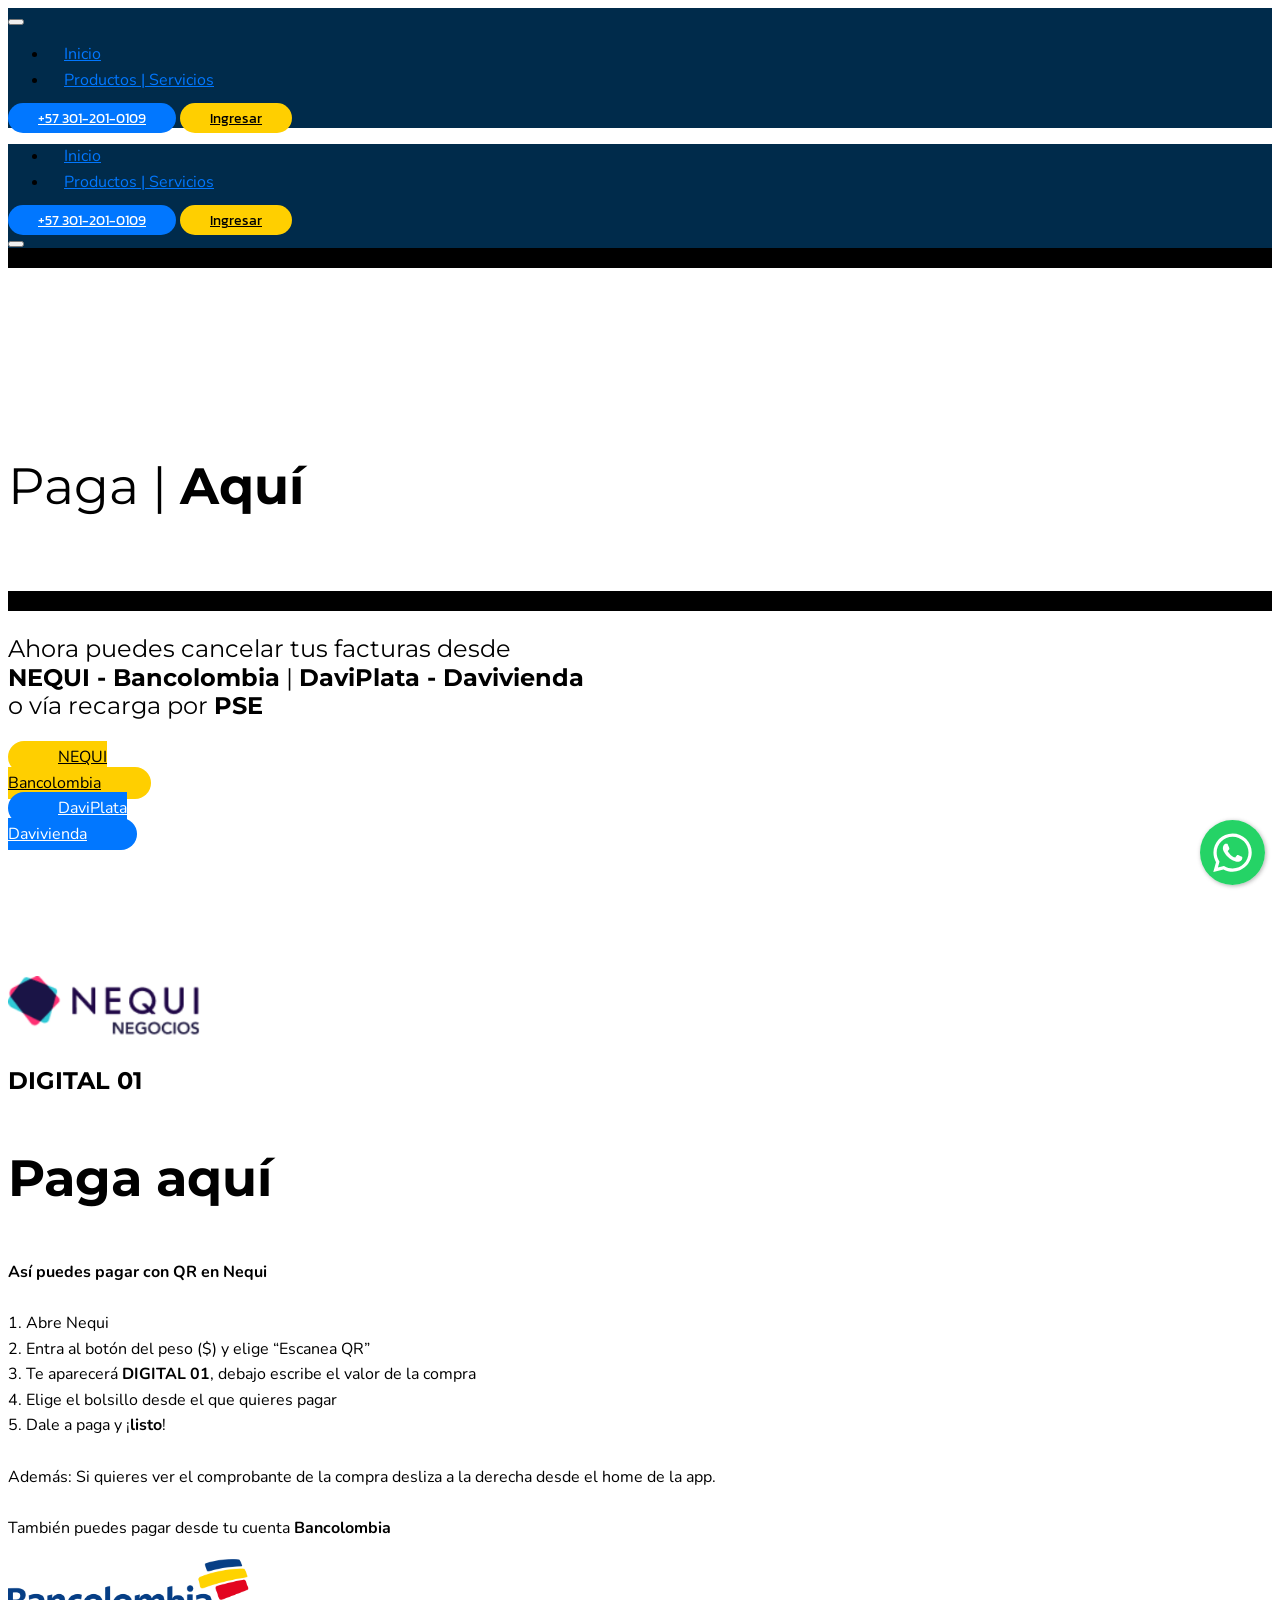
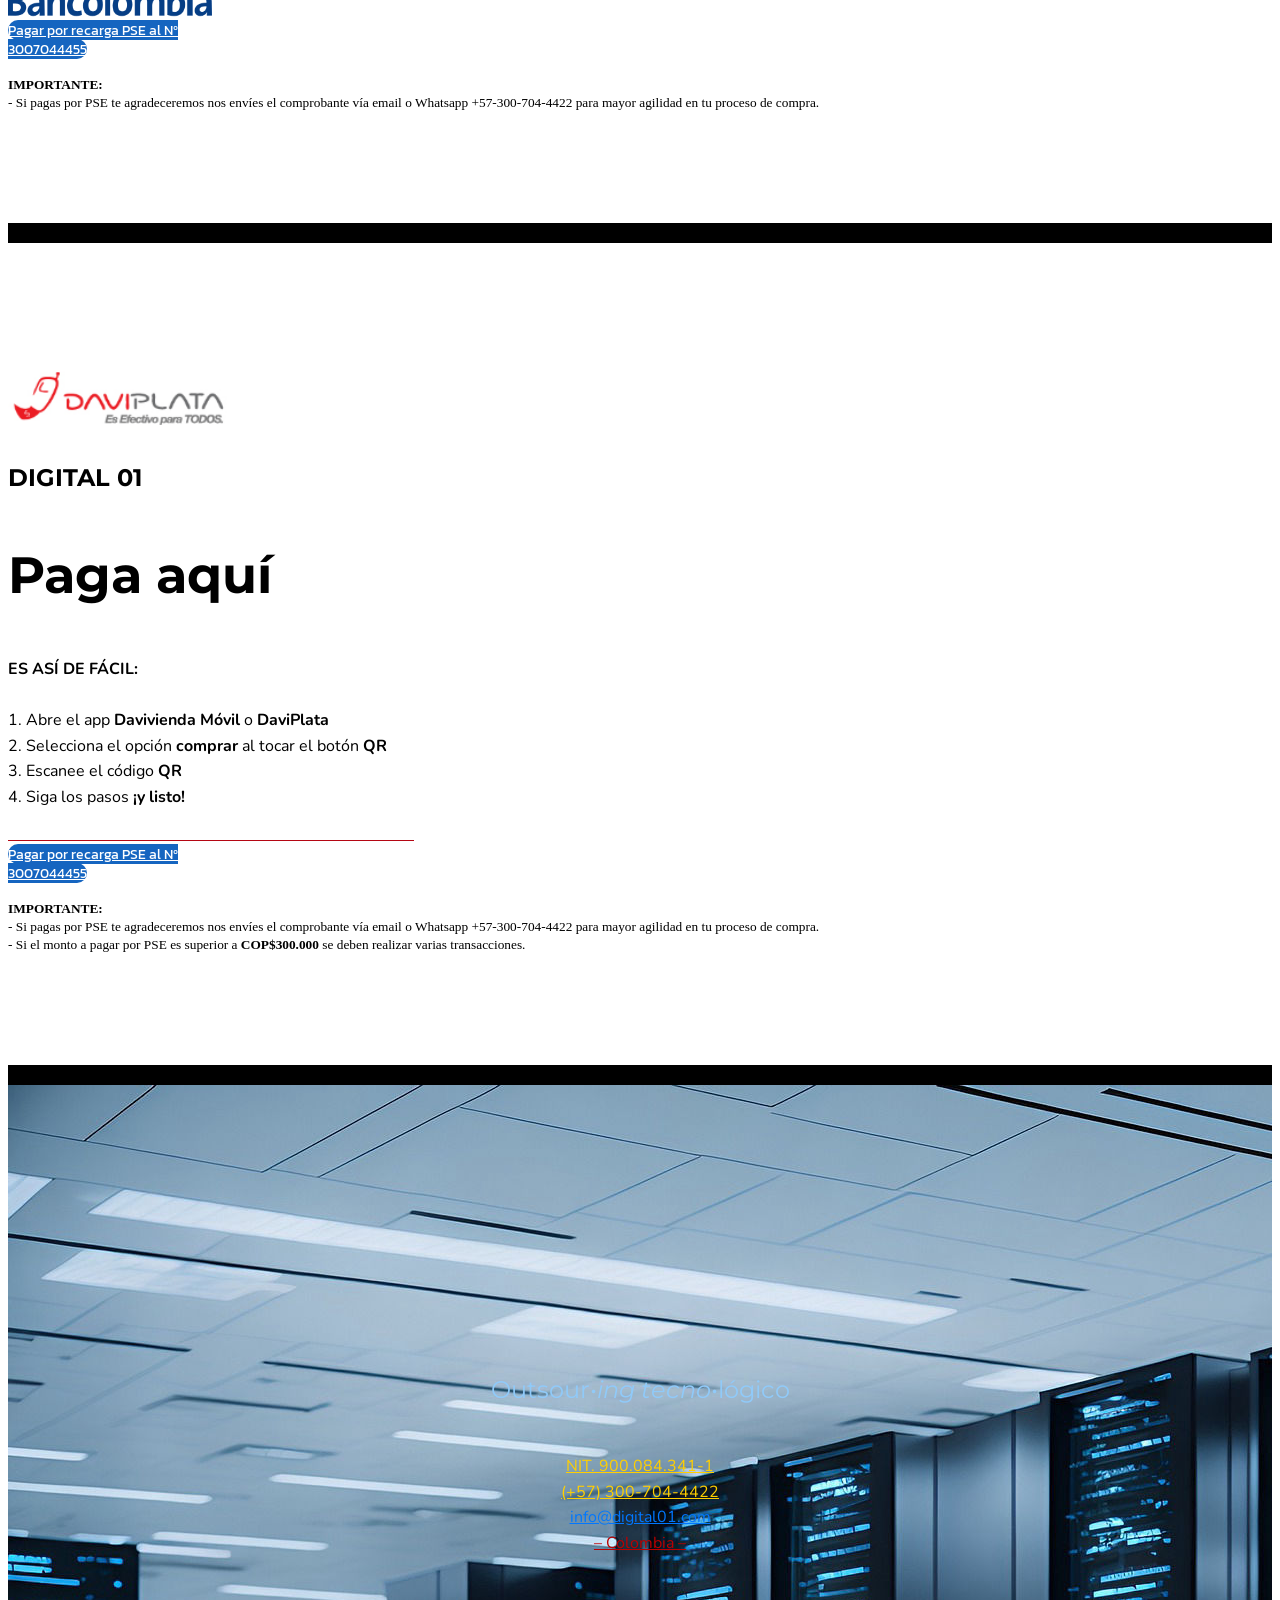
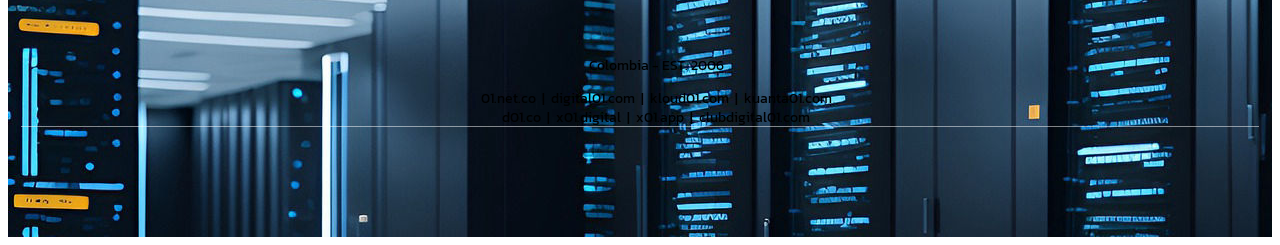
<file: pagos.html>
<!DOCTYPE html>
<html amp >
<head>
<script async="" custom-element="amp-install-serviceworker" src="https://cdn.ampproject.org/v0/amp-install-serviceworker-0.1.js"></script>
<script async="" custom-element="amp-script" src="https://cdn.ampproject.org/v0/amp-script-0.1.js"></script>
  
  <meta charset="UTF-8">
  <meta http-equiv="X-UA-Compatible" content="IE=edge">
  
  <meta name="twitter:card" content="summary_large_image"/>
  <meta name="twitter:image:src" content="assets/images/pagos-meta.png">
  <meta property="og:image" content="assets/images/pagos-meta.png">
  <meta name="twitter:title" content="Pagos - RappiPay - Bancolombia - PiBank - Nequi - Daviplata">
  <meta name="viewport" content="width=device-width, initial-scale=1, minimum-scale=1">
  <link rel="shortcut icon" href="assets/images/01-app-icons-128x128-1.png" type="image/x-icon">
  <meta name="description" content="En nuestra empresa, nos dedicamos a la innovación tecnológica. Somos inquietos, proactivos y audaces, siempre en busca de soluciones para encontrar la mejor opción para su proyecto.">
  <meta name="amp-script-src" content="sha384-dT70kHVr16urXvhGM9hkt_fCn11iWz7rK8VhaUgoVgnYcGdC85wftckwRBx0Nn5S">
  
  <title>Pagos - RappiPay - Bancolombia - PiBank - Nequi - Daviplata</title>
  
<link rel="canonical" href="https://xbutil.github.io/01-www-2025-new/pagos.html">
 <style amp-boilerplate>body{-webkit-animation:-amp-start 8s steps(1,end) 0s 1 normal both;-moz-animation:-amp-start 8s steps(1,end) 0s 1 normal both;-ms-animation:-amp-start 8s steps(1,end) 0s 1 normal both;animation:-amp-start 8s steps(1,end) 0s 1 normal both}@-webkit-keyframes -amp-start{from{visibility:hidden}to{visibility:visible}}@-moz-keyframes -amp-start{from{visibility:hidden}to{visibility:visible}}@-ms-keyframes -amp-start{from{visibility:hidden}to{visibility:visible}}@-o-keyframes -amp-start{from{visibility:hidden}to{visibility:visible}}@keyframes -amp-start{from{visibility:hidden}to{visibility:visible}}</style>
<noscript><style amp-boilerplate>body{-webkit-animation:none;-moz-animation:none;-ms-animation:none;animation:none}</style></noscript>
<link href="https://fonts.googleapis.com/css?family=Montserrat:100,100i,200,200i,300,300i,400,400i,500,500i,600,600i,700,700i,800,800i,900,900i&display=swap" rel="stylesheet">
 <link href="https://fonts.googleapis.com/css?family=Kanit:100,100i,200,200i,300,300i,400,400i,500,500i,600,600i,700,700i,800,800i,900,900i&display=swap" rel="stylesheet">
 <link href="https://fonts.googleapis.com/css?family=Nunito:200,200i,300,300i,400,400i,600,600i,700,700i,800,800i,900,900i&display=swap" rel="stylesheet">
 
 <style amp-custom> .floating-wpp-button-image {width: 65px; height: 65px; background-image: url("data:image/svg+xml;charset=UTF-8,%3c?xml version='1.0' encoding='UTF-8' standalone='no'?%3e%3csvg xmlns='http://www.w3.org/2000/svg' xmlns:xlink='http://www.w3.org/1999/xlink' style='isolation:isolate' viewBox='0 0 800 800' width='65px' height='65px'%3e%3cdefs%3e%3cclipPath id='_clipPath_A3g8G5hPEGG2L0B6hFCxamU4cc8rfqzQ'%3e%3crect width='800' height='800'/%3e%3c/clipPath%3e%3c/defs%3e%3cg clip-path='url(%23_clipPath_A3g8G5hPEGG2L0B6hFCxamU4cc8rfqzQ)'%3e%3cg%3e%3cpath d=' M 787.59 800 L 12.41 800 C 5.556 800 0 793.332 0 785.108 L 0 14.892 C 0 6.667 5.556 0 12.41 0 L 787.59 0 C 794.444 0 800 6.667 800 14.892 L 800 785.108 C 800 793.332 794.444 800 787.59 800 Z ' fill='rgb(37,211,102)'/%3e%3c/g%3e%3cg%3e%3cpath d=' M 508.558 450.429 C 502.67 447.483 473.723 433.24 468.325 431.273 C 462.929 429.308 459.003 428.328 455.078 434.22 C 451.153 440.114 439.869 453.377 436.434 457.307 C 433 461.236 429.565 461.729 423.677 458.78 C 417.79 455.834 398.818 449.617 376.328 429.556 C 358.825 413.943 347.008 394.663 343.574 388.768 C 340.139 382.873 343.207 379.687 346.155 376.752 C 348.804 374.113 352.044 369.874 354.987 366.436 C 357.931 362.999 358.912 360.541 360.875 356.614 C 362.837 352.683 361.857 349.246 360.383 346.299 C 358.912 343.352 347.136 314.369 342.231 302.579 C 337.451 291.099 332.597 292.654 328.983 292.472 C 325.552 292.301 321.622 292.265 317.698 292.265 C 313.773 292.265 307.394 293.739 301.996 299.632 C 296.6 305.527 281.389 319.772 281.389 348.752 C 281.389 377.735 302.487 405.731 305.431 409.661 C 308.376 413.592 346.949 473.062 406.015 498.566 C 420.062 504.634 431.03 508.256 439.581 510.969 C 453.685 515.451 466.521 514.818 476.666 513.302 C 487.978 511.613 511.502 499.06 516.409 485.307 C 521.315 471.55 521.315 459.762 519.842 457.307 C 518.371 454.851 514.446 453.377 508.558 450.429 Z M 401.126 597.117 L 401.047 597.117 C 365.902 597.104 331.431 587.661 301.36 569.817 L 294.208 565.572 L 220.08 585.017 L 239.866 512.743 L 235.21 505.332 C 215.604 474.149 205.248 438.108 205.264 401.1 C 205.307 293.113 293.17 205.257 401.204 205.257 C 453.518 205.275 502.693 225.674 539.673 262.696 C 576.651 299.716 597.004 348.925 596.983 401.258 C 596.939 509.254 509.078 597.117 401.126 597.117 Z M 567.816 234.565 C 523.327 190.024 464.161 165.484 401.124 165.458 C 271.24 165.458 165.529 271.161 165.477 401.085 C 165.46 442.617 176.311 483.154 196.932 518.892 L 163.502 641 L 288.421 608.232 C 322.839 627.005 361.591 636.901 401.03 636.913 L 401.126 636.913 L 401.127 636.913 C 530.998 636.913 636.717 531.2 636.77 401.274 C 636.794 338.309 612.306 279.105 567.816 234.565' fill-rule='evenodd' fill='rgb(255,255,255)'/%3e%3c/g%3e%3c/g%3e%3c/svg%3e");} #chatbutton-wa{position:fixed;} .floating-wpp-button-image amp-img, .floating-wpp-button-image amp-img img{position: absolute; width: 100%; height: auto; object-fit: cover; top: 50%; left: 50%; transform: translate3d(-50%, -50%, 0); border-radius: 50%;} 
amp-script[src*='ios-pwa-amp-script.js'],.sticker{top: 10px;opacity: 0.95;z-index: 1000000;pointer-events: none;}amp-script[src*='ios-pwa-amp-script.js'] .sticker{margin-bottom: 20px;padding: 5px 7px;margin-left: 2%;width: 96%;border-radius: 3px;background-color: #f1f1f1;font-size: 14px;font-family: sans-serif;text-align: center;}@supports not (-webkit-overflow-scrolling: touch){amp-script[src*="ios-pwa-amp-script.js"],.sticker{display: none;}}@media all and (display-mode: standalone) {amp-script[src*="ios-pwa-amp-script.js"],.sticker{display: none;}}
body{font-family: Didact Gothic;}blockquote{border-color: #ffffff;}div[submit-success]{background: #9e9e9e;color: #ffffff;}div[submit-error]{background: #bb0101;color: #ffffff;}.display-1{font-family: 'Montserrat',sans-serif;font-size: 3.2rem;line-height: 1.2;}.display-2{font-family: 'Kanit',sans-serif;font-size: 2.5rem;line-height: 1.2;}.display-4{font-family: 'Kanit',sans-serif;font-size: 0.85rem;line-height: 1.4;}.display-5{font-family: 'Montserrat',sans-serif;font-size: 1.5rem;line-height: 1.2;}.display-7{font-family: 'Nunito',sans-serif;font-size: 1rem;line-height: 1.6;}.form-block input,.form-block textarea{font-family: 'Nunito',sans-serif;font-size: 1rem;line-height: 1.6;}@media (max-width: 768px){.display-1{font-size: 2.56rem;font-size: calc( 1.77rem + (3.2 - 1.77) * ((100vw - 20rem) / (48 - 20)));line-height: calc( 1.4 * (1.77rem + (3.2 - 1.77) * ((100vw - 20rem) / (48 - 20))));}.display-2{font-size: 2rem;font-size: calc( 1.525rem + (2.5 - 1.525) * ((100vw - 20rem) / (48 - 20)));line-height: calc( 1.4 * (1.525rem + (2.5 - 1.525) * ((100vw - 20rem) / (48 - 20))));}.display-4{font-size: 0.68rem;font-size: calc( 0.9475rem + (0.85 - 0.9475) * ((100vw - 20rem) / (48 - 20)));line-height: calc( 1.4 * (0.9475rem + (0.85 - 0.9475) * ((100vw - 20rem) / (48 - 20))));}.display-5{font-size: 1.2rem;font-size: calc( 1.175rem + (1.5 - 1.175) * ((100vw - 20rem) / (48 - 20)));line-height: calc( 1.4 * (1.175rem + (1.5 - 1.175) * ((100vw - 20rem) / (48 - 20))));}.display-7{font-size: 0.8rem;font-size: calc( 1rem + (1 - 1) * ((100vw - 20rem) / (48 - 20)));line-height: calc( 1.4 * (1rem + (1 - 1) * ((100vw - 20rem) / (48 - 20))));}}.display-1 .mbr-iconfont-btn{font-size: 3.2rem;width: 3.2rem;}.display-2 .mbr-iconfont-btn{font-size: 2.5rem;width: 2.5rem;}.display-4 .mbr-iconfont-btn{font-size: 0.85rem;width: 0.85rem;}.display-5 .mbr-iconfont-btn{font-size: 1.5rem;width: 1.5rem;}.display-7 .mbr-iconfont-btn{font-size: 1rem;width: 1rem;}.bg-primary{background-color: #ffffff;}.bg-success{background-color: #9e9e9e;}.bg-info{background-color: #1565c0;}.bg-warning{background-color: #ffcf00;}.bg-danger{background-color: #bb0101;}.btn-secondary,.btn-secondary:active,.btn-secondary.active{background-color: #0177ff;border-color: #0177ff;color: #ffffff;}.btn-secondary:hover,.btn-secondary:focus,.btn-secondary.focus{background-color: #00489a;border-color: #00489a;color: #ffffff;}.btn-secondary.disabled,.btn-secondary:disabled{color: #ffffff;background-color: #00489a;border-color: #00489a;}.btn-info,.btn-info:active,.btn-info.active{background-color: #1565c0;border-color: #1565c0;color: #ffffff;}.btn-info:hover,.btn-info:focus,.btn-info.focus{background-color: #0b3564;border-color: #0b3564;color: #ffffff;}.btn-info.disabled,.btn-info:disabled{color: #ffffff;background-color: #0b3564;border-color: #0b3564;}.btn-success,.btn-success:active,.btn-success.active{background-color: #9e9e9e;border-color: #9e9e9e;color: #ffffff;}.btn-success:hover,.btn-success:focus,.btn-success.focus{background-color: #6b6b6b;border-color: #6b6b6b;color: #ffffff;}.btn-success.disabled,.btn-success:disabled{color: #ffffff;background-color: #6b6b6b;border-color: #6b6b6b;}.btn-warning,.btn-warning:active,.btn-warning.active{background-color: #ffcf00;border-color: #ffcf00;color: #000000;}.btn-warning:hover,.btn-warning:focus,.btn-warning.focus{background-color: #997c00;border-color: #997c00;color: #000000;}.btn-warning.disabled,.btn-warning:disabled{color: #000000;background-color: #997c00;border-color: #997c00;}.btn-danger,.btn-danger:active,.btn-danger.active{background-color: #bb0101;border-color: #bb0101;color: #ffffff;}.btn-danger:hover,.btn-danger:focus,.btn-danger.focus{background-color: #560000;border-color: #560000;color: #ffffff;}.btn-danger.disabled,.btn-danger:disabled{color: #ffffff;background-color: #560000;border-color: #560000;}.btn-primary,.btn-primary:active,.btn-primary.active{background-color: #ffffff;border-color: #ffffff;color: #808080;}.btn-primary:hover,.btn-primary:focus,.btn-primary.focus{background-color: #cccccc;border-color: #cccccc;color: #808080;}.btn-primary.disabled,.btn-primary:disabled{color: #808080;background-color: #cccccc;border-color: #cccccc;}.btn-black,.btn-black:active,.btn-black.active{background-color: #010101;border-color: #010101;color: #ffffff;}.btn-black:hover,.btn-black:focus,.btn-black.focus{background-color: #000000;border-color: #000000;color: #ffffff;}.btn-black.disabled,.btn-black:disabled{color: #ffffff;background-color: #000000;border-color: #000000;}.btn-white,.btn-white:active,.btn-white.active{background-color: #fcfcfc;border-color: #fcfcfc;color: #7d7d7d;}.btn-white:hover,.btn-white:focus,.btn-white.focus{background-color: #c9c9c9;border-color: #c9c9c9;color: #7d7d7d;}.btn-white.disabled,.btn-white:disabled{color: #7d7d7d;background-color: #c9c9c9;border-color: #c9c9c9;}.btn-primary-outline,.btn-primary-outline:active,.btn-primary-outline.active{background: none;border-color: #ffffff;color: #ffffff;}.btn-primary-outline:hover,.btn-primary-outline:focus,.btn-primary-outline.focus{color: #808080;background-color: #ffffff;border-color: #ffffff;}.btn-primary-outline.disabled,.btn-primary-outline:disabled{color: #808080;background-color: #ffffff;border-color: #ffffff;}.btn-secondary-outline,.btn-secondary-outline:active,.btn-secondary-outline.active{background: none;border-color: #0177ff;color: #0177ff;}.btn-secondary-outline:hover,.btn-secondary-outline:focus,.btn-secondary-outline.focus{color: #ffffff;background-color: #0177ff;border-color: #0177ff;}.btn-secondary-outline.disabled,.btn-secondary-outline:disabled{color: #ffffff;background-color: #0177ff;border-color: #0177ff;}.btn-info-outline,.btn-info-outline:active,.btn-info-outline.active{background: none;border-color: #1565c0;color: #1565c0;}.btn-info-outline:hover,.btn-info-outline:focus,.btn-info-outline.focus{color: #ffffff;background-color: #1565c0;border-color: #1565c0;}.btn-info-outline.disabled,.btn-info-outline:disabled{color: #ffffff;background-color: #1565c0;border-color: #1565c0;}.btn-success-outline,.btn-success-outline:active,.btn-success-outline.active{background: none;border-color: #9e9e9e;color: #9e9e9e;}.btn-success-outline:hover,.btn-success-outline:focus,.btn-success-outline.focus{color: #ffffff;background-color: #9e9e9e;border-color: #9e9e9e;}.btn-success-outline.disabled,.btn-success-outline:disabled{color: #ffffff;background-color: #9e9e9e;border-color: #9e9e9e;}.btn-warning-outline,.btn-warning-outline:active,.btn-warning-outline.active{background: none;border-color: #ffcf00;color: #ffcf00;}.btn-warning-outline:hover,.btn-warning-outline:focus,.btn-warning-outline.focus{color: #000000;background-color: #ffcf00;border-color: #ffcf00;}.btn-warning-outline.disabled,.btn-warning-outline:disabled{color: #000000;background-color: #ffcf00;border-color: #ffcf00;}.btn-danger-outline,.btn-danger-outline:active,.btn-danger-outline.active{background: none;border-color: #bb0101;color: #bb0101;}.btn-danger-outline:hover,.btn-danger-outline:focus,.btn-danger-outline.focus{color: #ffffff;background-color: #bb0101;border-color: #bb0101;}.btn-danger-outline.disabled,.btn-danger-outline:disabled{color: #ffffff;background-color: #bb0101;border-color: #bb0101;}.btn-black-outline,.btn-black-outline:active,.btn-black-outline.active{background: none;border-color: #010101;color: #010101;}.btn-black-outline:hover,.btn-black-outline:focus,.btn-black-outline.focus{color: #ffffff;background-color: #010101;border-color: #010101;}.btn-black-outline.disabled,.btn-black-outline:disabled{color: #ffffff;background-color: #010101;border-color: #010101;}.btn-white-outline,.btn-white-outline:active,.btn-white-outline.active{background: none;border-color: #fcfcfc;color: #fcfcfc;}.btn-white-outline:hover,.btn-white-outline:focus,.btn-white-outline.focus{color: #7d7d7d;background-color: #fcfcfc;border-color: #fcfcfc;}.btn-white-outline.disabled,.btn-white-outline:disabled{color: #7d7d7d;background-color: #fcfcfc;border-color: #fcfcfc;}.text-primary{color: #ffffff;}.text-secondary{color: #0177ff;}.text-success{color: #9e9e9e;}.text-info{color: #1565c0;}.text-warning{color: #ffcf00;}.text-danger{color: #bb0101;}.text-white{color: #fcfcfc;}.text-black{color: #010101;}a[class*="text-"],.amp-iconfont,.mbr-iconfont{transition: 0.2s ease-in-out;}.amp-iconfont{color: #ffffff;}a.text-primary:hover,a.text-primary:focus{color: #b3b3b3;}a.text-secondary:hover,a.text-secondary:focus{color: #003067;}a.text-success:hover,a.text-success:focus{color: #525252;}a.text-info:hover,a.text-info:focus{color: #061c36;}a.text-warning:hover,a.text-warning:focus{color: #665300;}a.text-danger:hover,a.text-danger:focus{color: #230000;}a.text-white:hover,a.text-white:focus{color: #e6e6e6;}a.text-black:hover,a.text-black:focus{color: #cccccc;}.alert-success{background-color: #9e9e9e;}.alert-info{background-color: #1565c0;}.alert-warning{background-color: #ffcf00;}.alert-danger{background-color: #bb0101;}.mbr-plan-header.bg-primary .mbr-plan-subtitle,.mbr-plan-header.bg-primary .mbr-plan-price-desc{color: #ffffff;}.mbr-plan-header.bg-success .mbr-plan-subtitle,.mbr-plan-header.bg-success .mbr-plan-price-desc{color: #dedede;}.mbr-plan-header.bg-info .mbr-plan-subtitle,.mbr-plan-header.bg-info .mbr-plan-price-desc{color: #66a6ee;}.mbr-plan-header.bg-warning .mbr-plan-subtitle,.mbr-plan-header.bg-warning .mbr-plan-price-desc{color: #fff5cc;}.mbr-plan-header.bg-danger .mbr-plan-subtitle,.mbr-plan-header.bg-danger .mbr-plan-price-desc{color: #fe3e3e;}amp-carousel{overflow: hidden;}.mobirise-spinner em:nth-child(1){background: #ffffff;}.mobirise-spinner em:nth-child(2){background: #0177ff;}.mobirise-spinner em:nth-child(3){background: #9e9e9e;}#scrollToTopMarker{display: none;}#scrollToTopButton{background-color: #9e9e9e;border-radius: 50%;}#scrollToTopButton a:before{background: #ffffff;}#scrollToTopButton a:after{border-top-color: #ffffff;border-right-color: #ffffff;}.btn{border-radius: 40px;}.nav-tabs .nav-link{border-radius: 40px;}.cid-u3DzilCnOk{background-color: #002b4b;overflow: visible;}.cid-u3DzilCnOk .navbar{background: #002b4b;}.cid-u3DzilCnOk section{padding: 0;}.cid-u3DzilCnOk section.menu,.cid-u3DzilCnOk .menu-container{min-height: 50px;}.cid-u3DzilCnOk .navbar-brand .navbar-logo amp-img,.cid-u3DzilCnOk .navbar-brand .navbar-logo img{width: 200px;height: 69px;object-fit: contain;}@media (max-width: 991px){.cid-u3DzilCnOk .navbar .navbar-collapse{background: #002b4b;}}.cid-u3DzilCnOk .nav-link{height: 70px;margin: .667em 1em;padding: 0;transition: 0.3s;}.cid-u3DzilCnOk .nav-link:hover{color: #0177ff;}.cid-u3DzilCnOk .dropdown-item.active,.cid-u3DzilCnOk .dropdown-item:active{background-color: transparent;}.cid-u3DzilCnOk .dropdown-menu{margin-top: 0;background: #002b4b;border-top: 2px solid #0177ff;box-shadow: 0 6px 12px rgba(0,0,0,0.175);transition: all 0.3s;}.cid-u3DzilCnOk .dropdown-menu .dropdown-item{justify-content: flex-start;}.cid-u3DzilCnOk .dropdown-menu .dropdown-item:hover{padding-left: 40px;}.cid-u3DzilCnOk .dropdown-menu a:hover{color: #0177ff;}.cid-u3DzilCnOk .hamburger span{background-color: #ffffff;}.cid-u3DzilCnOk .builder-sidebar{background-color: #002b4b;}.cid-u3DzilCnOk .close-sidebar:focus{outline: 2px auto #ffffff;}.cid-u3DzilCnOk .close-sidebar span{background-color: #ffffff;}.cid-u3DzilCnOk .amp-iconfont{font-size: 1.3rem;width: 1.3rem;color: #f6f9f8;}.cid-u3DzilCnOk .btn{padding: 5px 30px;}.cid-u3Dzinnqxb{padding-top: 10px;padding-bottom: 10px;background-color: #000000;}.cid-u3DzinC5cf{padding-top: 9rem;padding-bottom: 2rem;background-color: #ffffff;align-items: center;display: flex;}.cid-u3DzinC5cf .btn{padding: 5px 50px;}.cid-u3DzinC5cf .mbr-section-btn,.cid-u3DzinC5cf .mbr-text{color: #000000;}.cid-u3Dzioz8Nf{padding-top: 10px;padding-bottom: 10px;background-color: #000000;}.cid-u3DzioRywH{padding-top: 0rem;padding-bottom: 0rem;background-color: #ffffff;}@media (max-width: 768px){.cid-u3DzioRywH .title-wrap{padding-bottom: 2rem;}}.cid-u3DzioRywH .mbr-section-btn{width: 100%;text-align: center;}@media (max-width: 768px){.cid-u3DzioRywH .mbr-section-btn{text-align: left;}}.cid-u3DzioRywH .mbr-section-btn .btn:first-child{margin-left: 0;}.cid-u3DzioRywH .btn{padding: 5px 50px;}.cid-u3DzioRywH .container{width: 50%;}@media (max-width: 767px){.cid-u3DzioRywH .container{width: 100%;}}.cid-u3DzioRywH .float-left{float: left;}.cid-u3DzioRywH .float-right{float: right;}.cid-u3DzioRywH .mbr-flex-wrap{flex-wrap: wrap;}.cid-u3DzipbZkQ{padding-top: 8rem;padding-bottom: 6rem;align-items: center;display: flex;background-color: #ffffff;}@media (max-width: 992px){.cid-u3DzipbZkQ .mbr-row .image-wrap{padding-bottom: 2rem;}}.cid-u3DzipbZkQ .title-block{margin: auto;width: 100%;}@media (max-width: 992px){.cid-u3DzipbZkQ .title-wrap{margin-bottom: 2rem;}}@media (max-width: 992px){.cid-u3DzipbZkQ .mbr-row > *{padding-left: 0;padding-right: 0;}}@media (min-width: 992px){.cid-u3DzipbZkQ .title-block,.cid-u3DzipbZkQ .image-block{padding-left: 0;padding-right: 0;}.cid-u3DzipbZkQ .mbr-row > *{padding-left: 2rem;padding-right: 2rem;}.cid-u3DzipbZkQ .mbr-row{margin-left: -2rem;margin-right: -2rem;}}.cid-u3DzipbZkQ img{object-fit: contain;}.cid-u3DzipbZkQ .mbr-section-btn,.cid-u3DzipbZkQ .mbr-text{text-align: left;}.cid-u3DzipbZkQ .nequi-negocios-logo{width: 12rem;}.cid-u3DzipbZkQ P{text-align: left;color: #000000;}.cid-u3DzipbZkQ b{color: #b50613;}.cid-u3DzipGKkO{padding-top: 10px;padding-bottom: 10px;background-color: #000000;}.cid-u3Dziq1Wfa{padding-top: 8rem;padding-bottom: 6rem;align-items: center;display: flex;background-color: #ffffff;}.cid-u3Dziq1Wfa .mbr-row{flex-wrap: wrap-reverse;}@media (max-width: 992px){.cid-u3Dziq1Wfa .mbr-row .image-wrap{padding-bottom: 2rem;}}.cid-u3Dziq1Wfa .title-block{margin: auto;width: 100%;}@media (max-width: 992px){.cid-u3Dziq1Wfa .title-wrap{margin-bottom: 2rem;}}@media (max-width: 992px){.cid-u3Dziq1Wfa .mbr-row > *{padding-left: 0;padding-right: 0;}}@media (min-width: 992px){.cid-u3Dziq1Wfa .title-block,.cid-u3Dziq1Wfa .image-block{padding-left: 0;padding-right: 0;}.cid-u3Dziq1Wfa .mbr-row > *{padding-left: 2rem;padding-right: 2rem;}.cid-u3Dziq1Wfa .mbr-row{margin-left: -2rem;margin-right: -2rem;}}.cid-u3Dziq1Wfa .line{border-bottom: 1px solid #b50613;display: inline-block;width: 50%;}.cid-u3Dziq1Wfa img{object-fit: contain;}.cid-u3Dziq1Wfa .mbr-section-btn,.cid-u3Dziq1Wfa .mbr-text{text-align: left;}.cid-u3Dziq1Wfa .daviplata-logo{width: 14rem;padding-bottom: 1rem;}.cid-u3Dziq1Wfa b{color: #b50613;}.cid-u3Dziq1Wfa P{text-align: left;}.cid-u3DziqvmoV{padding-top: 10px;padding-bottom: 10px;background-color: #000000;}.cid-uxncGLA8Dl{padding-top: 7rem;padding-bottom: 6rem;background-image: url("assets/images/mbr-1920x1438.jpg");}.cid-uxncGLA8Dl .mbr-overlay{background-color: #002b4b;opacity: 0.8;}.cid-uxncGLA8Dl .copy-box{width: 100%;padding: 0 16px 0 16px;margin-top: 100px;justify-content: space-between;}.cid-uxncGLA8Dl .links-text{margin-left: 20px;transition: 0.3s;}.cid-uxncGLA8Dl .links-list{display: flex;flex-wrap: wrap;}.cid-uxncGLA8Dl .links-list > a{display: inline-block;}.cid-uxncGLA8Dl .links-list > a:hover{color: #ffffff;text-decoration: underline;}.cid-uxncGLA8Dl .text-box,.cid-uxncGLA8Dl .social-box{text-align: right;}.cid-uxncGLA8Dl .iconfont-wrapper{display: inline-flex;justify-content: center;align-items: center;padding: 0.2rem;margin-right: 0.8rem;}.cid-uxncGLA8Dl .amp-iconfont{font-size: 1.5rem;width: 1.5rem;color: #ffffff;}.cid-uxncGLA8Dl .custom-box{position: relative;}.cid-uxncGLA8Dl .copy-box:before{content: "";position: absolute;top: 70px;left: 1%;display: block;width: 98%;height: 1px;background-color: #ffffff;opacity: 0.5;}.cid-uxncGLA8Dl .image-wrapper{height: 155px;width: 327px;margin-bottom: 20px;}.cid-uxncGLA8Dl .footer-text{text-align: center;color: #90caf9;}.cid-uxncGLA8Dl .copy-text{text-align: center;}
[class*="-iconfont"]{display: inline-flex;}</style>
 
  <script async  src="https://cdn.ampproject.org/v0.js"></script>
  <script async custom-element="amp-analytics" src="https://cdn.ampproject.org/v0/amp-analytics-0.1.js"></script>
  <script async custom-element="amp-lightbox" src="https://cdn.ampproject.org/v0/amp-lightbox-0.1.js"></script>
  <script async custom-element="amp-sidebar" src="https://cdn.ampproject.org/v0/amp-sidebar-0.1.js"></script>
  <script async custom-element="amp-form" src="https://cdn.ampproject.org/v0/amp-form-0.1.js"></script>
  <script async custom-template="amp-mustache" src="https://cdn.ampproject.org/v0/amp-mustache-0.2.js"></script>
  
  
  

  <script async custom-element="amp-user-notification" src="https://cdn.ampproject.org/v0/amp-user-notification-0.1.js"></script>
    <script async custom-element="amp-social-share" src="https://cdn.ampproject.org/v0/amp-social-share-0.1.js"></script>
    <script async custom-element="amp-bind" src="https://cdn.ampproject.org/v0/amp-bind-0.1.js"></script>
  <meta name="theme-color" content="#002b4b">
<link rel="manifest" href="manifest.json">
<meta name="apple-mobile-web-app-capable" content="yes">
<link rel="apple-touch-startup-image" media="(device-width: 320px) and (device-height: 568px) and (-webkit-device-pixel-ratio: 2) and (orientation: portrait)" href="assets/images/apple-launch-640x1136.png">
<link rel="apple-touch-startup-image" media="(device-width: 375px) and (device-height: 667px) and (-webkit-device-pixel-ratio: 2) and (orientation: portrait)" href="assets/images/apple-launch-750x1334.png">
<link rel="apple-touch-startup-image" media="(device-width: 414px) and (device-height: 736px) and (-webkit-device-pixel-ratio: 3) and (orientation: portrait)" href="assets/images/apple-launch-1242x2208.png">
<link rel="apple-touch-startup-image" media="(device-width: 375px) and (device-height: 812px) and (-webkit-device-pixel-ratio: 3) and (orientation: portrait)" href="assets/images/apple-launch-1125x2436.png">
<link rel="apple-touch-startup-image" media="(device-width: 768px) and (device-height: 1024px) and (-webkit-device-pixel-ratio: 2) and (orientation: portrait)" href="assets/images/apple-launch-1536x2048.png">
<link rel="apple-touch-startup-image" media="(device-width: 834px) and (device-height: 1112px) and (-webkit-device-pixel-ratio: 2) and (orientation: portrait)" href="assets/images/apple-launch-1668x2224.png">
<link rel="apple-touch-startup-image" media="(device-width: 1024px) and (device-height: 1366px) and (-webkit-device-pixel-ratio: 2) and (orientation: portrait)" href="assets/images/apple-launch-2048x2732.png">
<meta name="apple-mobile-web-app-status-bar-style" content="default">
<meta name="apple-mobile-web-app-title" content="- 01 -">
<link rel="apple-touch-icon" href="apple-touch-icon.png"></head>
<body><amp-sidebar id="sidebar" class="cid-u3DzilCnOk" layout="nodisplay" side="right">
		<div class="builder-sidebar" id="builder-sidebar">
			<button on="tap:sidebar.close" class="close-sidebar">
			<span></span>
			<span></span>
			</button>
		
				
				<!-- NAVBAR ITEMS -->
				<ul class="navbar-nav nav-dropdown" data-app-modern-menu="true"><li class="nav-item">
						<a class="nav-link link mbr-bold text-secondary text-primary display-7" href="index.html" aria-expanded="false"><span style="font-weight: normal;">Inicio</span></a>
						
					</li>
					
					<li class="nav-item"><a class="nav-link mbr-bold link text-secondary text-primary display-7" href="index.html#productos-servicios" aria-expanded="false"><span style="font-weight: normal;">Productos | Servicios</span></a></li></ul>
				<!-- NAVBAR ITEMS END -->
				<!-- SOCIAL ICON -->
				
				<!-- SOCIAL ICON END -->
				<!-- SHOW BUTTON -->
				<div class="navbar-buttons mbr-section-btn"><a class="btn btn-md mbr-bold btn-secondary display-4" href="tel:+573007044455"><span style="font-weight: normal;">+57 301-201-0109</span></a> <a class="btn btn-md mbr-bold btn-warning display-4" href="pagos.html"><span style="font-weight: normal;">Ingresar</span></a></div>
				<!-- SHOW BUTTON END -->
			</div>
	</amp-sidebar><amp-install-serviceworker src="sw.js" layout="nodisplay"></amp-install-serviceworker>
<div class="pwa-mobile-notification">
<amp-script src="assets/ios-pwa-amp-script.js" layout="fill">
<div class="sticker">
<span>Install this webapp on your device: tap <span><svg xmlns="http://www.w3.org/2000/svg" xmlns:xlink="http://www.w3.org/1999/xlink" enable-background="new 0 0 50 50" height="15px" id="Layer_1" version="1.1" viewBox="0 0 50 50" width="15px" xml:space="preserve"><polyline fill="none" points="17,10 25,2 33,10   " stroke="#000000" stroke-linecap="round" stroke-miterlimit="10" stroke-width="2"></polyline><line fill="none" stroke="#000000" stroke-linecap="round" stroke-miterlimit="10" stroke-width="2" x1="25" x2="25" y1="32" y2="2.333"></line><rect fill="none" height="50" width="50"></rect><path d="M17,17H8v32h34V17h-9" fill="none" stroke="#000000" stroke-linecap="round" stroke-miterlimit="10" stroke-width="2"></path></svg></span>and then Add to homescreen.</span>
</div>
</amp-script></div>

  
  <section class="menu1 menu horizontal-menu ax-inicio cid-u3DzilCnOk" id="menu1-7m">
	
	<!-- <div class="menu-wrapper"> -->
	<nav class="navbar navbar-dropdown navbar-expand-lg navbar-short navbar-fixed-top">
		<div class="menu-container container-fluid">
			<!-- SHOW LOGO -->
			<div class="navbar-brand">
				<div class="navbar-logo">
					<amp-img src="assets/images/01-sas-dots-blue-184x87.png" layout="responsive" height="69" width="145.93103448275863" alt="01 SAS" class="mobirise-loader" title="Digital01.com">
						<div placeholder="" class="placeholder">
                                <div class="mobirise-spinner">
                                    <em></em>
                                    <em></em>
                                    <em></em>
                                </div></div>
						<a href="https://digital01.com"></a>
					</amp-img>
				</div>
				
			</div>
			<!-- SHOW LOGO END -->
			<!-- COLLAPSED MENU -->
			<div class="collapse navbar-collapse" id="navbarSupportedContent">
				
				<!-- NAVBAR ITEMS -->
				<ul class="navbar-nav nav-dropdown" data-app-modern-menu="true"><li class="nav-item">
						<a class="nav-link link mbr-bold text-secondary text-primary display-7" href="index.html" aria-expanded="false"><span style="font-weight: normal;">Inicio</span></a>
						
					</li>
					
					<li class="nav-item"><a class="nav-link mbr-bold link text-secondary text-primary display-7" href="index.html#productos-servicios" aria-expanded="false"><span style="font-weight: normal;">Productos | Servicios</span></a></li></ul>
				<!-- NAVBAR ITEMS END -->
				<!-- SOCIAL ICON -->
				
				<!-- SOCIAL ICON END -->
				<!-- SHOW BUTTON -->
				<div class="navbar-buttons mbr-section-btn"><a class="btn btn-md mbr-bold btn-secondary display-4" href="tel:+573007044455"><span style="font-weight: normal;">+57 301-201-0109</span></a> <a class="btn btn-md mbr-bold btn-warning display-4" href="pagos.html"><span style="font-weight: normal;">Ingresar</span></a></div>
				<!-- SHOW BUTTON END -->
			</div>
			<!-- COLLAPSED MENU END -->
			
			<button on="tap:sidebar.toggle" class="ampstart-btn hamburger">
				<span></span>
				<span></span>
				<span></span>
				<span></span>
			</button>
		</div>
	</nav>
	<!-- AMP plug -->
	
	<!-- </div> -->
</section>

<section class="ampContent8 cid-u3Dzinnqxb" id="ampContent8-7o">
    

    
<div class="container">
    <div class="mbr-row">
        <div class="title__block mbr-col-sm-12 mbr-col-md-12 mbr-flex mbr-align-center">
            <div class="item__icon rounded__10 mbr-flex mbr-align-center mbr-jc-c">
                
            </div>
                
        </div>
    </div>
</div>

</section>

<section class="header1 cid-u3DzinC5cf" id="header1-7p">
    
    
    <div class="container">
        <div class="mbr-row align-right">
            <div class="title-block mbr-col-sm-12 mbr-col-md-12 mbr-col-lg-12">
                <h1 class="mbr-section-title mbr-fonts-style mbr-bold display-1"><span style="font-weight: normal;">Paga | </span>Aquí</h1>
                
                
                
            </div>
        </div>
    </div>
</section>

<section class="ampContent8 cid-u3Dzioz8Nf" id="ampContent8-7r">
    

    
<div class="container">
    <div class="mbr-row">
        <div class="title__block mbr-col-sm-12 mbr-col-md-12 mbr-flex mbr-align-center">
            <div class="item__icon rounded__10 mbr-flex mbr-align-center mbr-jc-c">
                
            </div>
                
        </div>
    </div>
</div>

</section>

<section class="info1 cid-u3DzioRywH" id="info1-7s">
    
    <!--Block parameters controls (Blue "Gear" panel) -->
    
    <div class="container align-center">
        
        <p class="mbr-fonts-style mbr-pt-3 display-5">Ahora puedes cancelar tus facturas desde<br><strong>NEQUI - Bancolombia</strong> | <strong>DaviPlata - Davivienda</strong><br>o vía recarga por <strong>PSE</strong></p>
        <div class="mbr-pt-3 mbr-flex mbr-jc-c mbr-flex-wrap">
            <div><a class="btn btn-warning display-7" href="index.html#ax-nequi">NEQUI<br>Bancolombia</a></div>
            <div><a class="btn btn-secondary display-7" href="index.html#ax-daviplata">DaviPlata<br>Davivienda</a></div>
        </div>
    </div>
</section>

<section class="ampHeader16 cid-u3DzipbZkQ" id="ampHeader16-7t">
    
    
    <div class="container">
        <div class="mbr-row">
            <div class="title-wrap mbr-col-md-12 mbr-col-sm-12 mbr-col-lg-6 align-center mbr-flex">
                <div class="title-block mbr-col-sm-12 mbr-col-md-12">
                    <img src="assets/images/nequi-negocios-logo-227x80.png" class="mobirise-loader raised nequi-negocios-logo" title="NEQUI NEGOCIOS" alt="NEQUI NEGOCIOS" data-aspectratio="">
                    <h2 class="mbr-section-subtitle mbr-semibold mbr-fonts-style display-5">DIGITAL 01</h2>
                    <h1 class="mbr-section-title mbr-fonts-style mbr-semibold mbr-pt-2 display-1"><p>Paga <strong>aquí</strong></p></h1>                    
                    <p class="mbr-text mbr-fonts-style mbr-pt-2 display-7"><strong>Así puedes pagar con QR en Nequi</strong><br><br>1. Abre Nequi<br>2. Entra al botón del peso ($) y elige “Escanea QR”<br>3. Te aparecerá <strong>DIGITAL 01</strong>, debajo escribe el valor de la compra<br>4. Elige el bolsillo desde el que quieres pagar<br>5. Dale a paga y ¡<strong>listo</strong>!<br><br>Además: Si quieres ver el comprobante de la compra desliza a la derecha desde el home de la app.<br><br>También puedes pagar desde tu cuenta <strong>Bancolombia</strong></p>
                    <img src="assets/images/bancolombia-logo-378x92.png" style="width: 30%;" alt="Bancolombia logo" title="Bancolombia logo" data-aspectratio=""><br>
                                        
                    <div class="mbr-section-btn mbr-pt-4"><a class="btn btn-info display-4" href="https://recarga.nequi.com.co/bdigitalpsl/#!/" target="_blank">Pagar por recarga PSE al Nº <br> 3007044455</a></div>
                    <p><small><strong>IMPORTANTE:</strong></small><br><small>- Si pagas por PSE te agradeceremos nos envíes el comprobante vía email o Whatsapp +57-300-704-4422&nbsp;para mayor agilidad en tu proceso de compra.</small></p>
                </div>
            </div>
            <div class="image-wrap mbr-col-md-12 mbr-col-sm-12 mbr-col-lg-6 mbr-flex">
                <div class="image-block mbr-col-md-12 mbr-col-sm-12">
                    <amp-img src="assets/images/nequi-qr-4a043322b8444c6789f0436c1bc58713-600x592.png" layout="responsive" width="759.3192567567569" height="749.195" alt="DIGITAL 01 - QR NEQUI" class="mobirise-loader raised" title="DIGITAL 01 - QR NEQUI">
                        <div placeholder="" class="placeholder">
                                <div class="mobirise-spinner">
                                    <em></em>
                                    <em></em>
                                    <em></em>
                                </div></div>
                        
                    </amp-img>
                </div>
            </div>
        </div>
    </div>
</section>

<section class="ampContent8 cid-u3DzipGKkO" id="ampContent8-7u">
    

    
<div class="container">
    <div class="mbr-row">
        <div class="title__block mbr-col-sm-12 mbr-col-md-12 mbr-flex mbr-align-center">
            <div class="item__icon rounded__10 mbr-flex mbr-align-center mbr-jc-c">
                
            </div>
                
        </div>
    </div>
</div>

</section>

<section class="ampHeader16 cid-u3Dziq1Wfa" id="ampHeader16-7v">
    
    
    <div class="container">
        <div class="mbr-row mbr-row-reverse">
            <div class="title-wrap mbr-col-md-12 mbr-col-sm-12 mbr-col-lg-6 align-center mbr-flex">
                <div class="title-block mbr-col-sm-12 mbr-col-md-12">
                    <img src="assets/images/daviplata-logo-195x47.png" class="mobirise-loader raised daviplata-logo" title="DaviPlata" alt="DaviPlata" data-aspectratio="">
                    <h2 class="mbr-section-subtitle mbr-semibold mbr-fonts-style display-5">DIGITAL 01</h2>
                    <h1 class="mbr-section-title mbr-fonts-style mbr-semibold mbr-pt-2 display-1"><p>Paga <strong>aquí</strong></p></h1>                    
                    <p class="mbr-text mbr-fonts-style mbr-pt-2 display-7"><strong>ES ASÍ DE FÁCIL:</strong><br><br>1. Abre el app <strong>Davivienda Móvil</strong> o <strong>DaviPlata</strong><br>2. Selecciona el opción&nbsp;<strong>comprar</strong> al tocar el botón <strong>QR</strong><br>3. Escanee el código <strong>QR</strong><br>4. Siga los pasos <strong>¡y listo! </strong><br></p>
                    <div class="line mbr-pt-4 mbr-col-md-3"></div>                    
                    <div class="mbr-section-btn mbr-pt-4"><a class="btn btn-info display-4" href="https://www.psepagos.co/PSEHostingUI/ShowTicketOffice.aspx?ID=2508" target="_blank">Pagar por recarga PSE al Nº<br>3007044455<br></a></div>
                    <p><small><strong>IMPORTANTE:</strong></small><br><small>- Si pagas por PSE te agradeceremos nos envíes el comprobante vía email o Whatsapp +57-300-704-4422 para mayor agilidad en tu proceso de compra.</small><br><small>- Si el monto a pagar por PSE es superior a <strong>COP$300.000</strong> se deben realizar varias transacciones.</small></p>
                </div>
            </div>
            <div class="image-wrap mbr-col-md-12 mbr-col-sm-12 mbr-col-lg-6 mbr-flex">
                <div class="image-block mbr-col-md-12 mbr-col-sm-12">
                    <amp-img src="assets/images/qr-daviplata-20200801231432-627x808.png" layout="responsive" width="521.9992277227723" height="672.688" alt="Digital 01 - QR DaviPlata" class="mobirise-loader raised" title="Digital 01 - QR DaviPlata">
                        <div placeholder="" class="placeholder">
                                <div class="mobirise-spinner">
                                    <em></em>
                                    <em></em>
                                    <em></em>
                                </div></div>
                        
                    </amp-img>
                </div>
            </div>
        </div>
    </div>
</section>

<section class="ampContent8 cid-u3DziqvmoV" id="ampContent8-7w">
    

    
<div class="container">
    <div class="mbr-row">
        <div class="title__block mbr-col-sm-12 mbr-col-md-12 mbr-flex mbr-align-center">
            <div class="item__icon rounded__10 mbr-flex mbr-align-center mbr-jc-c">
                
            </div>
                
        </div>
    </div>
</div>

</section>

<section class="ampFooter2 cid-uxncGLA8Dl" id="ampFooter2-80">
    
    <div class="mbr-overlay"></div>
    <div class="container">
        <div class="mbr-row">
            <div class="mbr-col-sm-12 mbr-col-md-12 mbr-col-lg-5 mbr-flex mbr-jc-c">
                <div class="image-wrapper">
                    <amp-img src="assets/images/01-sas-dots-blue-438x207.png" layout="responsive" width="327.9710144927536" height="155" alt="Digital01.com" class="mobirise-loader" title="Digital01.com">
                        <div placeholder="" class="placeholder">
                                <div class="mobirise-spinner">
                                    <em></em>
                                    <em></em>
                                    <em></em>
                                </div></div>
                        
                    </amp-img>
                </div>
            </div>
            <div class="mbr-col-sm-12 mbr-col-md-12 mbr-col-lg-7">
                
                <div class="text-box">
                    <p class="mbr-fonts-style mbr-white footer-text display-5">Outsour•<em>ing tecno</em>•lógico</p><p class="mbr-fonts-style mbr-white footer-text display-7"><br><a href="index.html#contacts6-1o" class="text-warning">NIT. 900.084.341-1</a><br><a href="tel:+573007044422" class="text-warning">(+57) 300-704-4422</a><br><a href="mailto:info@digital01.com" class="text-secondary">info@digital01.com</a><br><a href="mailto:info@digital01.com" class="text-danger">– Colombia –</a></p>
                </div>
                
            </div>
        </div>
        <div class="mbr-row custom-box">
            <div class="copy-box mbr-flex mbr-pt-5">
                <p class="mbr-fonts-style mbr-white copy-text display-4">Colombia - EST. 2006</p>
                <p class="mbr-fonts-style mbr-white copy-text display-4">01.net.co&nbsp; |&nbsp; digital01.com&nbsp; |&nbsp; kloud01.com&nbsp; |&nbsp; kuanta01.com<br>d01.co&nbsp; |&nbsp; x01.digital&nbsp; |&nbsp; x01.app&nbsp; |&nbsp; clubdigital01.com</p>
            </div>
        </div>
    </div>
</section>



  
  

<amp-state id="chatState"><script type="application/json">{"aplinkToChange": "http://wa.me/573193044702?text="}</script></amp-state>
 <div id="chatbutton-wa" style="left: auto; right: 15px; bottom: 15px; font-size: 14px; transition: bottom 0.2s; z-index: 999;"><div role="button" tabindex="0" on="tap:popup.toggleVisibility" class="floating-wpp-button" style="outline: none; display: block; width: 65px; height: 65px; border-radius: 50%; box-shadow: 1px 1px 4px rgba(60, 60, 60, 0.4); transition: box-shadow 0.2s; cursor: pointer; overflow: hidden;"><div class="floating-wpp-button-image"></div></div><div id="popup" hidden="" class="floating-wpp-popup" style="right: 0px; border-radius: 6px; background-color: #9e9e9e; position: absolute; overflow: hidden; padding: 0 12px 12px 12px; box-shadow: 1px 2px 8px rgba(60, 60, 60, 0.25); width: 280px; height: auto; bottom: 82px; opacity: 1; transition: bottom 0.1s ease-out, opacity 0.2s ease-out; transform-origin: bottom;"><div class="floating-wpp-head" style="background-color: #24292e; text-align: left; color: white; margin: 0 -15px 15px -15px; padding: 15px 15px; display: flex; flex-direction: column; justify-content: space-between; cursor: pointer;"><span style="line-height: 1;">01 - WhatsApp</span><strong role="button" tabindex="0" class="close" style="outline: none; position: absolute; top: 14px; right: 8px; color: #ffffff; text-shadow: none; opacity: 1; font-size: inherit;" on="tap:popup.toggleVisibility">✖</strong></div><div class="floating-wpp-message" style="background-color: #ffffff; padding: 8px; border-radius: 7.5px 7.5px 7.5px 7.5px; box-shadow: 1px 1px 1px rgba(0, 0, 0, 0.15); opacity: 1; transition: opacity 0.2s; transition-delay: 0.2s; max-width: 100%;">¡Hola!<br>
<br>
Contáctanos vía WhatsApp<br>
</div><div class="floating-wpp-input-message" style="background-color: #9e9e9e; margin: 5px -15px -15px -15px; padding: 0 15px; display: flex; align-items: center;"><textarea rows="1" placeholder="Escribe aquí..." on="input-throttled:AMP.setState({chatState: {message: event.value}})" style="resize: none;border: 1px solid #ffffff; border-radius: 21px; box-shadow: none; padding: 8px 12px; margin: 10px 0 15px 0; width: 100%; max-width: 100%; font-family: inherit; font-size: inherit; resize: none; outline: none; color: #4a4a4a; box-shadow: 1px 2px 8px rgba(60, 60, 60, 0.25);"></textarea><a [href]="chatState.aplinkToChange.concat(chatState.message)" href="http://wa.me/573193044702?text=" target="_blank" class="floating-wpp-btn-send" style="margin: 10px 0 15px 12px; font-size: 0; cursor: pointer; box-shadow: 1px 2px 8px rgba(60, 60, 60, 0.25); border-radius: 50%;"><svg xmlns="http://www.w3.org/2000/svg" xmlns:xlink="http://www.w3.org/1999/xlink" viewBox="0 0 20 18" width="36" height="36"><circle cx="10" cy="9" r="10" fill="#24292e"></circle><defs><path id="a" d="M6.2 4.4H16v9.4H6.2z"></path></defs><clipPath id="b"><use xlink:href="#a" overflow="visible"></use></clipPath><g clip-path="url(#b)"><path d="M6.2 4.4v4.1L14 9l-7.8.7v4.1L16 9 6.2 4.4z" fill="#fff"></path></g></svg></a></div></div></div>
 </body>
</html>
</file>
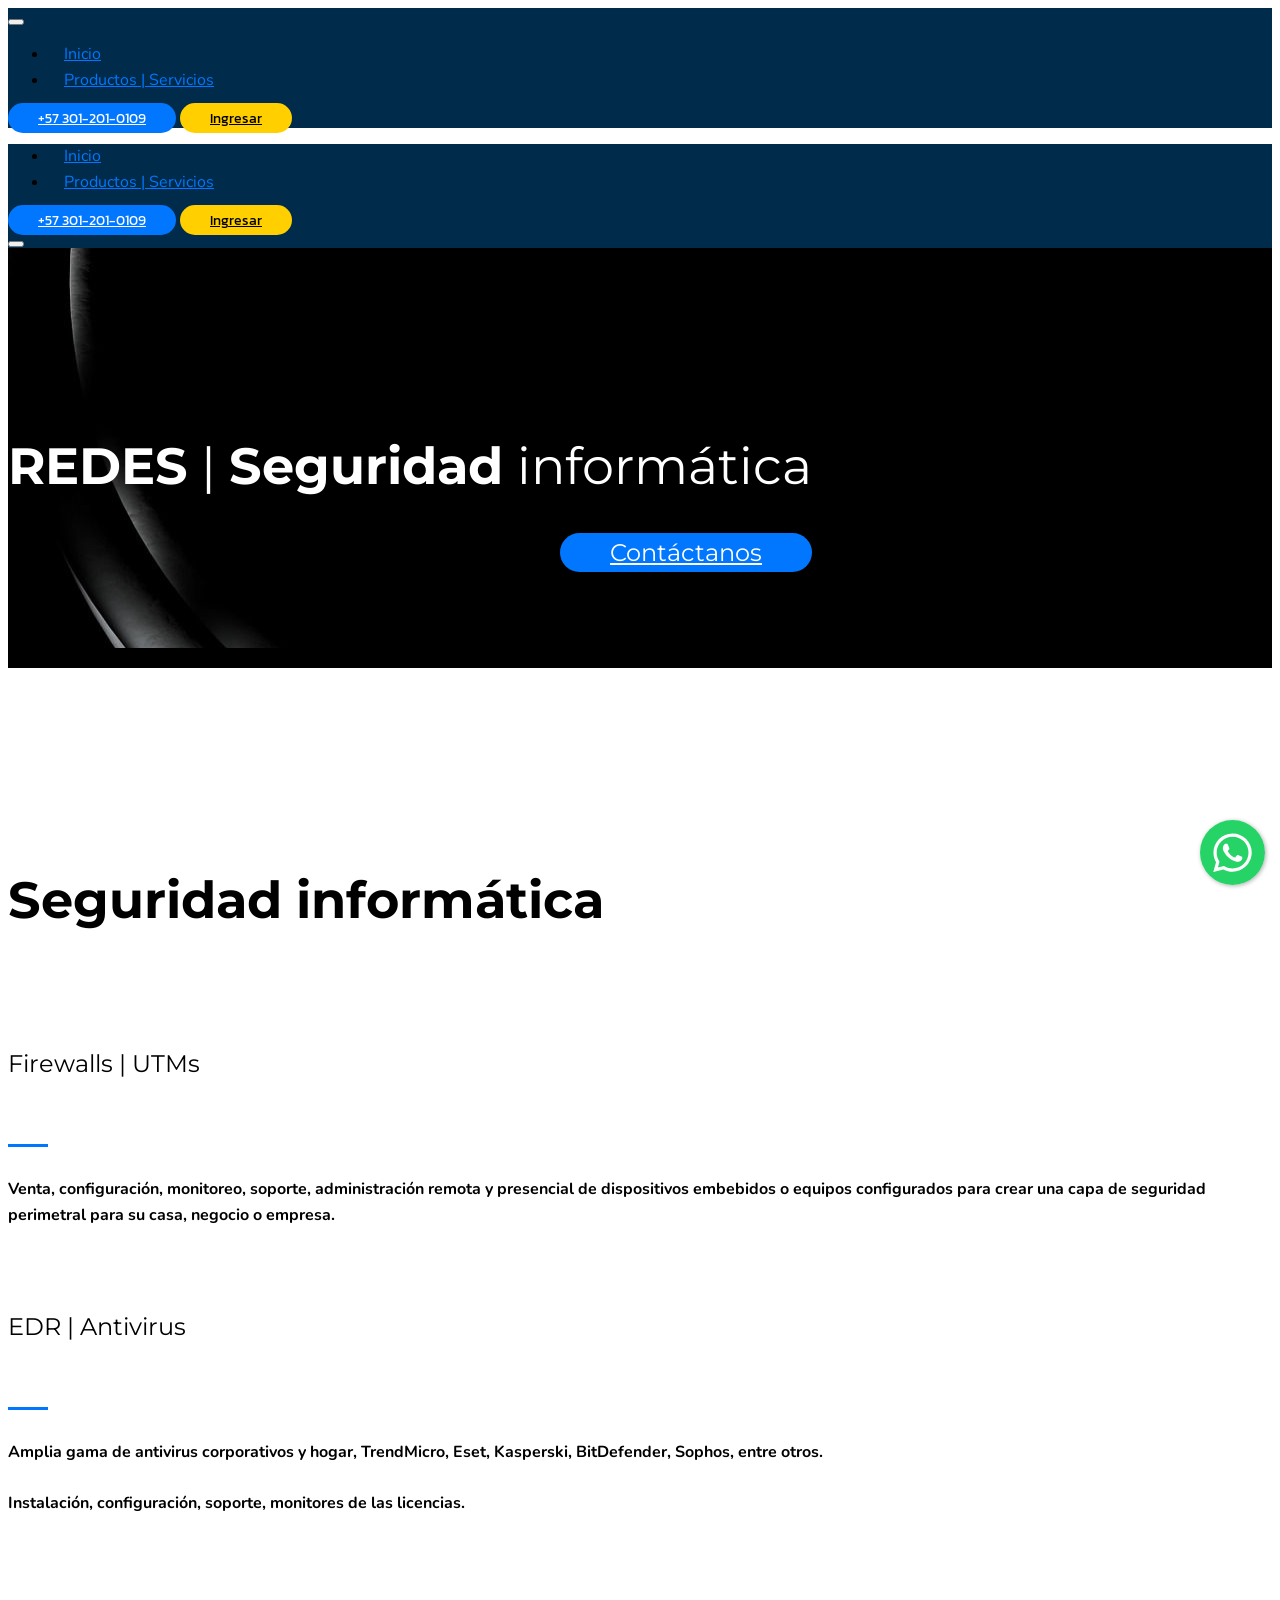
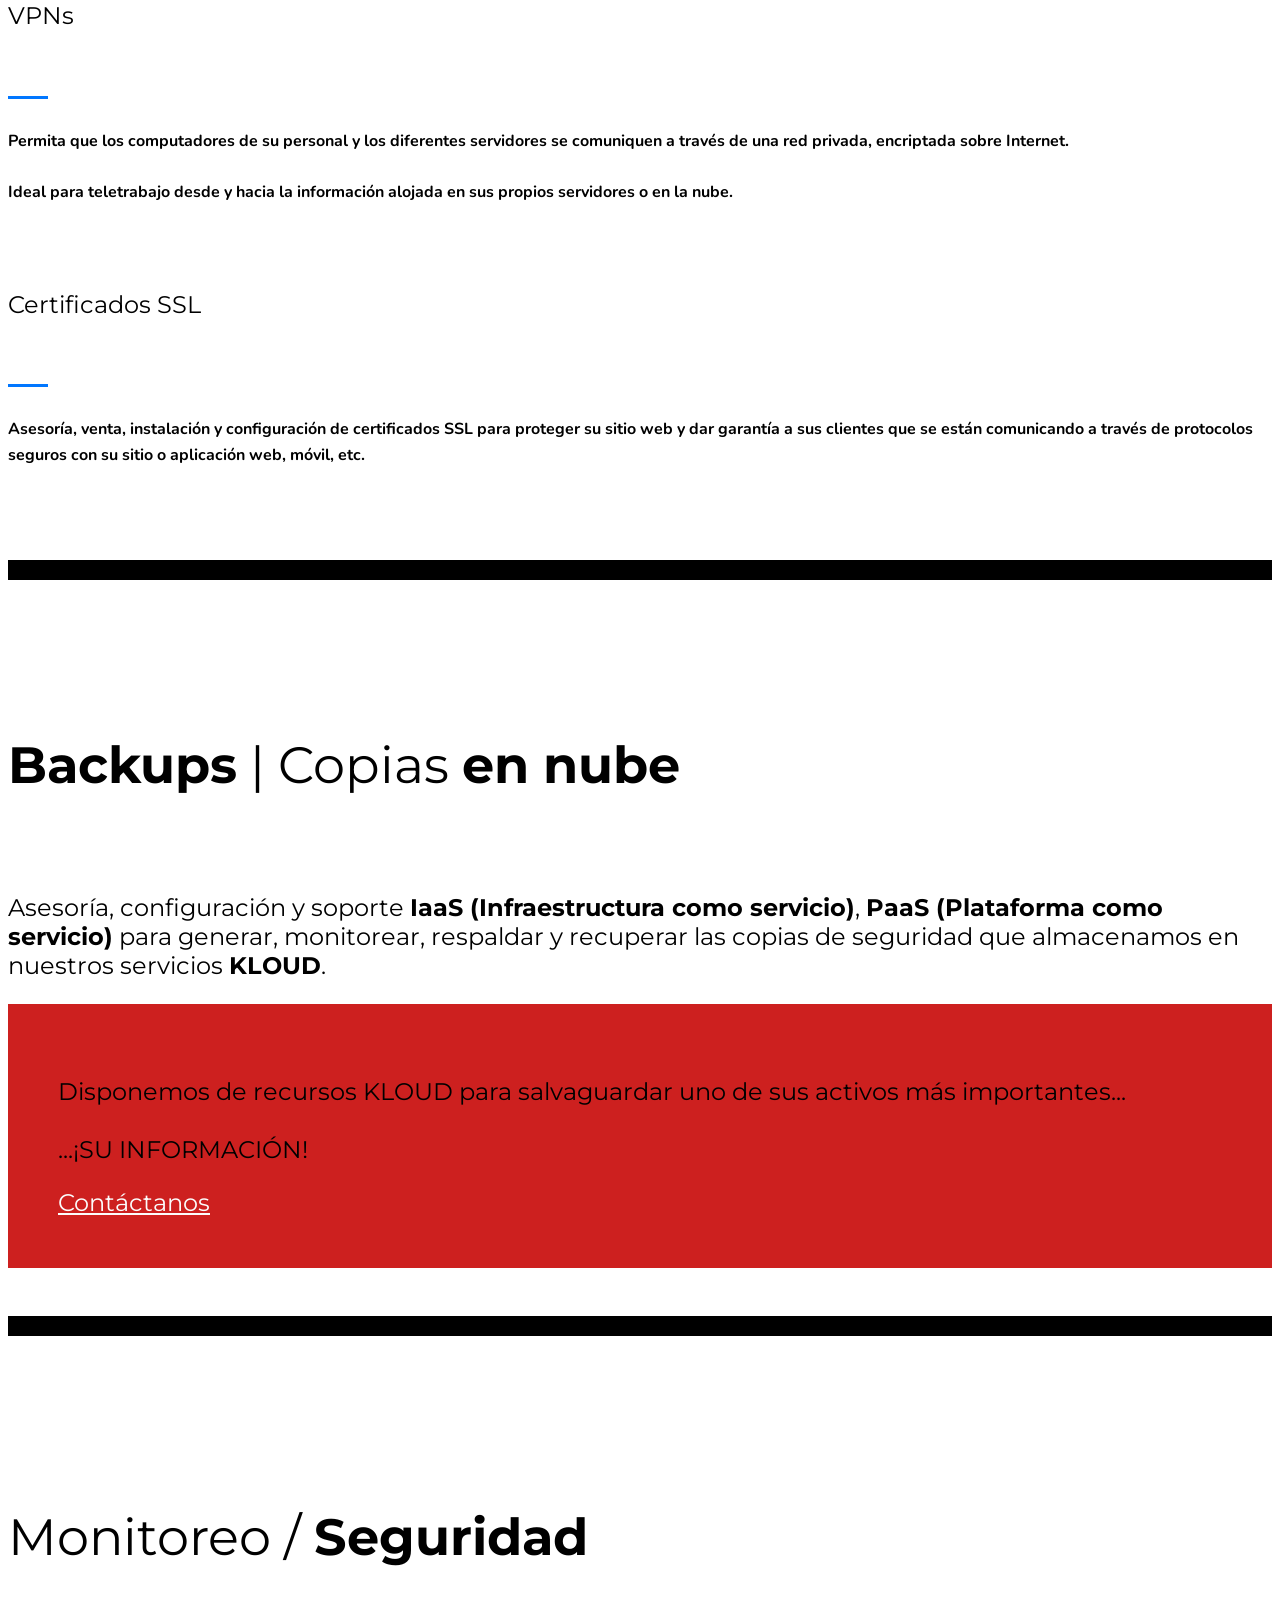
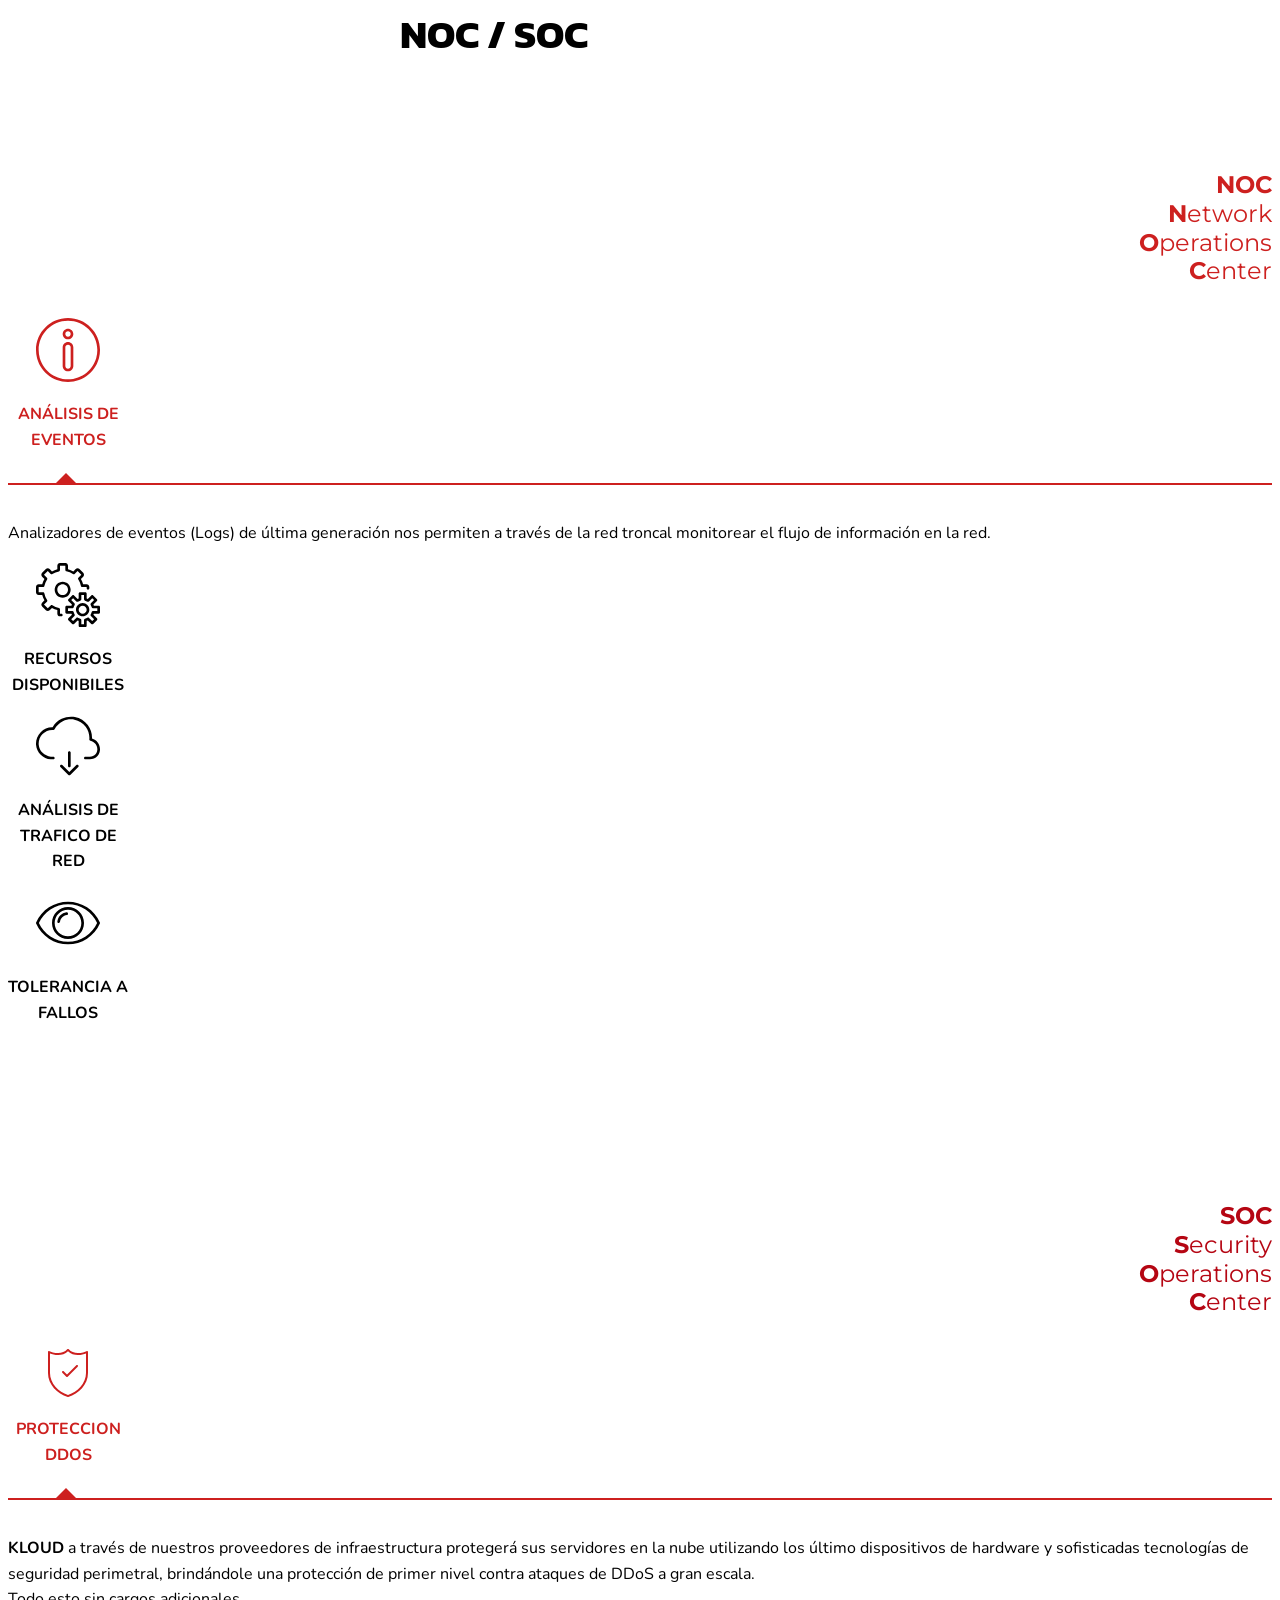
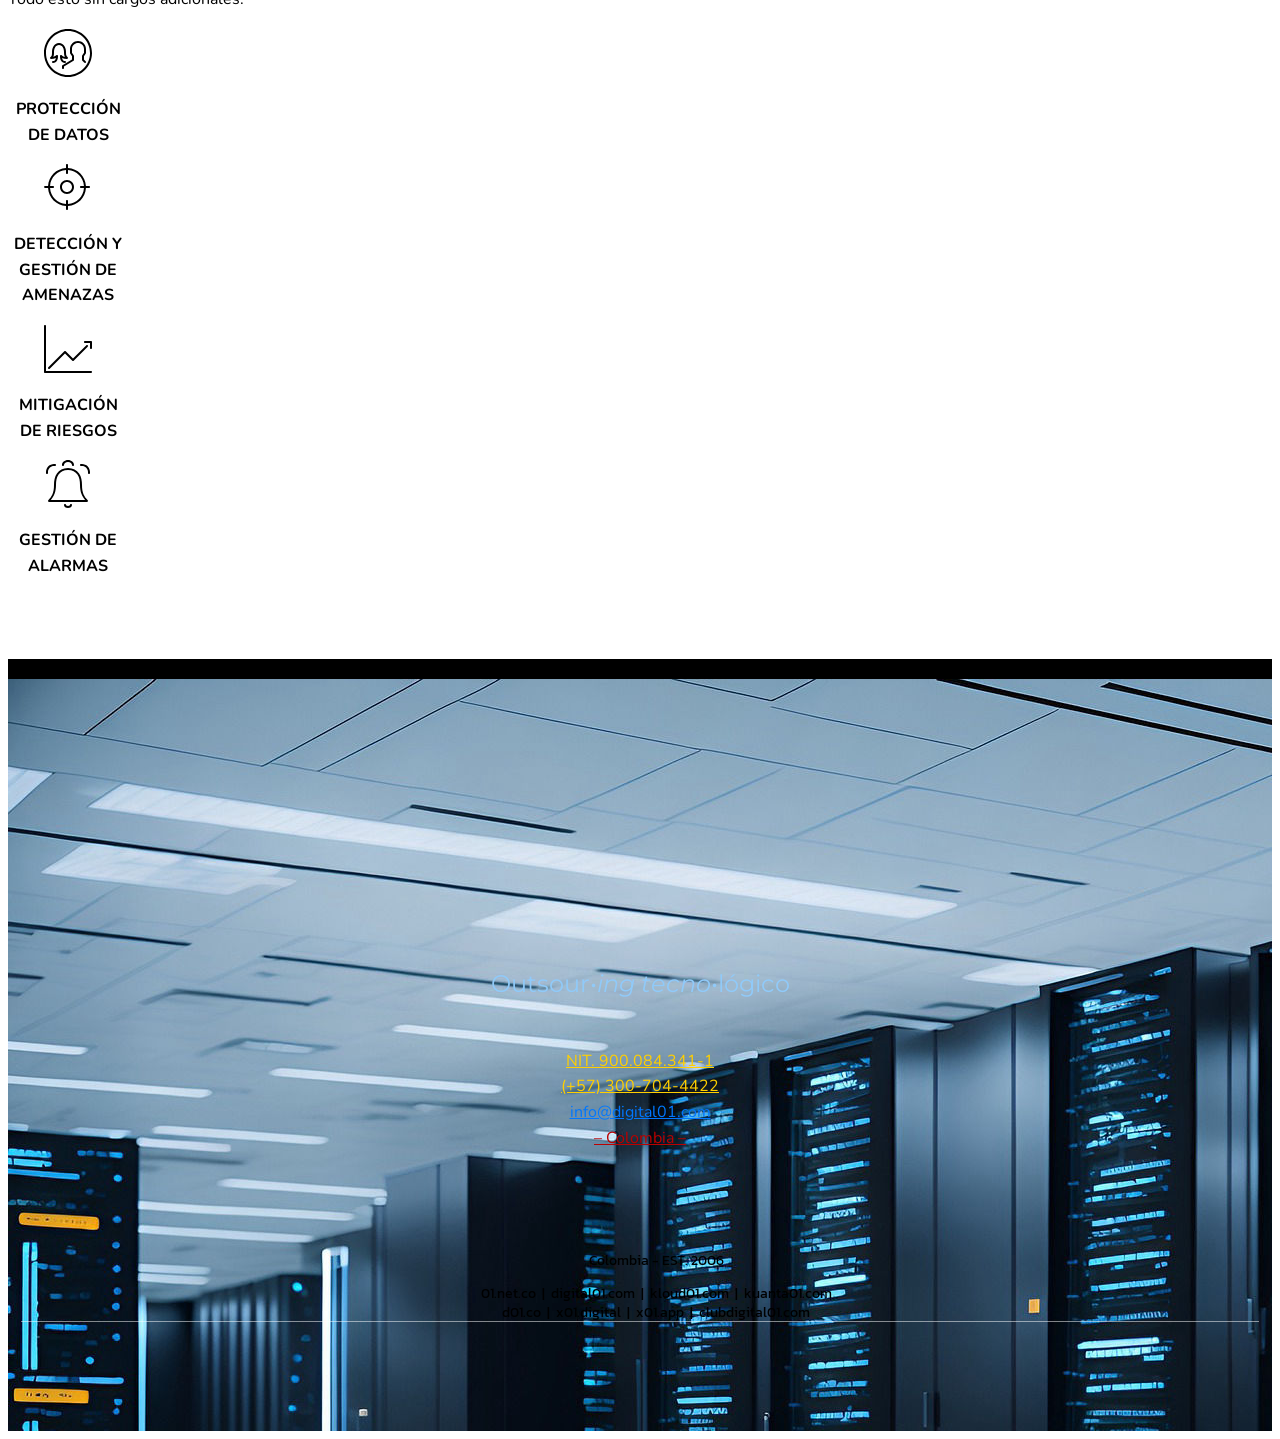
<file: redes-seguridad-informatica.html>
<!DOCTYPE html>
<html amp >
<head>
<script async="" custom-element="amp-install-serviceworker" src="https://cdn.ampproject.org/v0/amp-install-serviceworker-0.1.js"></script>
<script async="" custom-element="amp-script" src="https://cdn.ampproject.org/v0/amp-script-0.1.js"></script>
  
  <meta charset="UTF-8">
  <meta http-equiv="X-UA-Compatible" content="IE=edge">
  
  <meta name="twitter:card" content="summary_large_image"/>
  <meta name="twitter:image:src" content="assets/images/redes-seguridad-informatica-meta.jpg">
  <meta property="og:image" content="assets/images/redes-seguridad-informatica-meta.jpg">
  <meta name="twitter:title" content="Redes | Seguridad informática">
  <meta name="viewport" content="width=device-width, initial-scale=1, minimum-scale=1">
  <link rel="shortcut icon" href="assets/images/01-app-icons-128x128-1.png" type="image/x-icon">
  <meta name="description" content="Firewalls | UTM | EDR | Antivirus | Certificados SSL | VPN | Infraestructura | Servidores Linux - Windows (Configuración y soporte remoto y local)">
  <meta name="amp-script-src" content="sha384-dT70kHVr16urXvhGM9hkt_fCn11iWz7rK8VhaUgoVgnYcGdC85wftckwRBx0Nn5S">
  
  <title>Redes | Seguridad informática</title>
  
<link rel="canonical" href="https://xbutil.github.io/01-www-2025-new/redes-seguridad-informatica.html">
 <style amp-boilerplate>body{-webkit-animation:-amp-start 8s steps(1,end) 0s 1 normal both;-moz-animation:-amp-start 8s steps(1,end) 0s 1 normal both;-ms-animation:-amp-start 8s steps(1,end) 0s 1 normal both;animation:-amp-start 8s steps(1,end) 0s 1 normal both}@-webkit-keyframes -amp-start{from{visibility:hidden}to{visibility:visible}}@-moz-keyframes -amp-start{from{visibility:hidden}to{visibility:visible}}@-ms-keyframes -amp-start{from{visibility:hidden}to{visibility:visible}}@-o-keyframes -amp-start{from{visibility:hidden}to{visibility:visible}}@keyframes -amp-start{from{visibility:hidden}to{visibility:visible}}</style>
<noscript><style amp-boilerplate>body{-webkit-animation:none;-moz-animation:none;-ms-animation:none;animation:none}</style></noscript>
<link href="https://fonts.googleapis.com/css?family=Montserrat:100,100i,200,200i,300,300i,400,400i,500,500i,600,600i,700,700i,800,800i,900,900i&display=swap" rel="stylesheet">
 <link href="https://fonts.googleapis.com/css?family=Kanit:100,100i,200,200i,300,300i,400,400i,500,500i,600,600i,700,700i,800,800i,900,900i&display=swap" rel="stylesheet">
 <link href="https://fonts.googleapis.com/css?family=Nunito:200,200i,300,300i,400,400i,600,600i,700,700i,800,800i,900,900i&display=swap" rel="stylesheet">
 
 <style amp-custom> .floating-wpp-button-image {width: 65px; height: 65px; background-image: url("data:image/svg+xml;charset=UTF-8,%3c?xml version='1.0' encoding='UTF-8' standalone='no'?%3e%3csvg xmlns='http://www.w3.org/2000/svg' xmlns:xlink='http://www.w3.org/1999/xlink' style='isolation:isolate' viewBox='0 0 800 800' width='65px' height='65px'%3e%3cdefs%3e%3cclipPath id='_clipPath_A3g8G5hPEGG2L0B6hFCxamU4cc8rfqzQ'%3e%3crect width='800' height='800'/%3e%3c/clipPath%3e%3c/defs%3e%3cg clip-path='url(%23_clipPath_A3g8G5hPEGG2L0B6hFCxamU4cc8rfqzQ)'%3e%3cg%3e%3cpath d=' M 787.59 800 L 12.41 800 C 5.556 800 0 793.332 0 785.108 L 0 14.892 C 0 6.667 5.556 0 12.41 0 L 787.59 0 C 794.444 0 800 6.667 800 14.892 L 800 785.108 C 800 793.332 794.444 800 787.59 800 Z ' fill='rgb(37,211,102)'/%3e%3c/g%3e%3cg%3e%3cpath d=' M 508.558 450.429 C 502.67 447.483 473.723 433.24 468.325 431.273 C 462.929 429.308 459.003 428.328 455.078 434.22 C 451.153 440.114 439.869 453.377 436.434 457.307 C 433 461.236 429.565 461.729 423.677 458.78 C 417.79 455.834 398.818 449.617 376.328 429.556 C 358.825 413.943 347.008 394.663 343.574 388.768 C 340.139 382.873 343.207 379.687 346.155 376.752 C 348.804 374.113 352.044 369.874 354.987 366.436 C 357.931 362.999 358.912 360.541 360.875 356.614 C 362.837 352.683 361.857 349.246 360.383 346.299 C 358.912 343.352 347.136 314.369 342.231 302.579 C 337.451 291.099 332.597 292.654 328.983 292.472 C 325.552 292.301 321.622 292.265 317.698 292.265 C 313.773 292.265 307.394 293.739 301.996 299.632 C 296.6 305.527 281.389 319.772 281.389 348.752 C 281.389 377.735 302.487 405.731 305.431 409.661 C 308.376 413.592 346.949 473.062 406.015 498.566 C 420.062 504.634 431.03 508.256 439.581 510.969 C 453.685 515.451 466.521 514.818 476.666 513.302 C 487.978 511.613 511.502 499.06 516.409 485.307 C 521.315 471.55 521.315 459.762 519.842 457.307 C 518.371 454.851 514.446 453.377 508.558 450.429 Z M 401.126 597.117 L 401.047 597.117 C 365.902 597.104 331.431 587.661 301.36 569.817 L 294.208 565.572 L 220.08 585.017 L 239.866 512.743 L 235.21 505.332 C 215.604 474.149 205.248 438.108 205.264 401.1 C 205.307 293.113 293.17 205.257 401.204 205.257 C 453.518 205.275 502.693 225.674 539.673 262.696 C 576.651 299.716 597.004 348.925 596.983 401.258 C 596.939 509.254 509.078 597.117 401.126 597.117 Z M 567.816 234.565 C 523.327 190.024 464.161 165.484 401.124 165.458 C 271.24 165.458 165.529 271.161 165.477 401.085 C 165.46 442.617 176.311 483.154 196.932 518.892 L 163.502 641 L 288.421 608.232 C 322.839 627.005 361.591 636.901 401.03 636.913 L 401.126 636.913 L 401.127 636.913 C 530.998 636.913 636.717 531.2 636.77 401.274 C 636.794 338.309 612.306 279.105 567.816 234.565' fill-rule='evenodd' fill='rgb(255,255,255)'/%3e%3c/g%3e%3c/g%3e%3c/svg%3e");} #chatbutton-wa{position:fixed;} .floating-wpp-button-image amp-img, .floating-wpp-button-image amp-img img{position: absolute; width: 100%; height: auto; object-fit: cover; top: 50%; left: 50%; transform: translate3d(-50%, -50%, 0); border-radius: 50%;} 
amp-script[src*='ios-pwa-amp-script.js'],.sticker{top: 10px;opacity: 0.95;z-index: 1000000;pointer-events: none;}amp-script[src*='ios-pwa-amp-script.js'] .sticker{margin-bottom: 20px;padding: 5px 7px;margin-left: 2%;width: 96%;border-radius: 3px;background-color: #f1f1f1;font-size: 14px;font-family: sans-serif;text-align: center;}@supports not (-webkit-overflow-scrolling: touch){amp-script[src*="ios-pwa-amp-script.js"],.sticker{display: none;}}@media all and (display-mode: standalone) {amp-script[src*="ios-pwa-amp-script.js"],.sticker{display: none;}}
body{font-family: Didact Gothic;}blockquote{border-color: #ffffff;}div[submit-success]{background: #9e9e9e;color: #ffffff;}div[submit-error]{background: #bb0101;color: #ffffff;}.display-1{font-family: 'Montserrat',sans-serif;font-size: 3.2rem;line-height: 1.2;}.display-2{font-family: 'Kanit',sans-serif;font-size: 2.5rem;line-height: 1.2;}.display-4{font-family: 'Kanit',sans-serif;font-size: 0.85rem;line-height: 1.4;}.display-5{font-family: 'Montserrat',sans-serif;font-size: 1.5rem;line-height: 1.2;}.display-7{font-family: 'Nunito',sans-serif;font-size: 1rem;line-height: 1.6;}.form-block input,.form-block textarea{font-family: 'Nunito',sans-serif;font-size: 1rem;line-height: 1.6;}@media (max-width: 768px){.display-1{font-size: 2.56rem;font-size: calc( 1.77rem + (3.2 - 1.77) * ((100vw - 20rem) / (48 - 20)));line-height: calc( 1.4 * (1.77rem + (3.2 - 1.77) * ((100vw - 20rem) / (48 - 20))));}.display-2{font-size: 2rem;font-size: calc( 1.525rem + (2.5 - 1.525) * ((100vw - 20rem) / (48 - 20)));line-height: calc( 1.4 * (1.525rem + (2.5 - 1.525) * ((100vw - 20rem) / (48 - 20))));}.display-4{font-size: 0.68rem;font-size: calc( 0.9475rem + (0.85 - 0.9475) * ((100vw - 20rem) / (48 - 20)));line-height: calc( 1.4 * (0.9475rem + (0.85 - 0.9475) * ((100vw - 20rem) / (48 - 20))));}.display-5{font-size: 1.2rem;font-size: calc( 1.175rem + (1.5 - 1.175) * ((100vw - 20rem) / (48 - 20)));line-height: calc( 1.4 * (1.175rem + (1.5 - 1.175) * ((100vw - 20rem) / (48 - 20))));}.display-7{font-size: 0.8rem;font-size: calc( 1rem + (1 - 1) * ((100vw - 20rem) / (48 - 20)));line-height: calc( 1.4 * (1rem + (1 - 1) * ((100vw - 20rem) / (48 - 20))));}}.display-1 .mbr-iconfont-btn{font-size: 3.2rem;width: 3.2rem;}.display-2 .mbr-iconfont-btn{font-size: 2.5rem;width: 2.5rem;}.display-4 .mbr-iconfont-btn{font-size: 0.85rem;width: 0.85rem;}.display-5 .mbr-iconfont-btn{font-size: 1.5rem;width: 1.5rem;}.display-7 .mbr-iconfont-btn{font-size: 1rem;width: 1rem;}.bg-primary{background-color: #ffffff;}.bg-success{background-color: #9e9e9e;}.bg-info{background-color: #1565c0;}.bg-warning{background-color: #ffcf00;}.bg-danger{background-color: #bb0101;}.btn-secondary,.btn-secondary:active,.btn-secondary.active{background-color: #0177ff;border-color: #0177ff;color: #ffffff;}.btn-secondary:hover,.btn-secondary:focus,.btn-secondary.focus{background-color: #00489a;border-color: #00489a;color: #ffffff;}.btn-secondary.disabled,.btn-secondary:disabled{color: #ffffff;background-color: #00489a;border-color: #00489a;}.btn-info,.btn-info:active,.btn-info.active{background-color: #1565c0;border-color: #1565c0;color: #ffffff;}.btn-info:hover,.btn-info:focus,.btn-info.focus{background-color: #0b3564;border-color: #0b3564;color: #ffffff;}.btn-info.disabled,.btn-info:disabled{color: #ffffff;background-color: #0b3564;border-color: #0b3564;}.btn-success,.btn-success:active,.btn-success.active{background-color: #9e9e9e;border-color: #9e9e9e;color: #ffffff;}.btn-success:hover,.btn-success:focus,.btn-success.focus{background-color: #6b6b6b;border-color: #6b6b6b;color: #ffffff;}.btn-success.disabled,.btn-success:disabled{color: #ffffff;background-color: #6b6b6b;border-color: #6b6b6b;}.btn-warning,.btn-warning:active,.btn-warning.active{background-color: #ffcf00;border-color: #ffcf00;color: #000000;}.btn-warning:hover,.btn-warning:focus,.btn-warning.focus{background-color: #997c00;border-color: #997c00;color: #000000;}.btn-warning.disabled,.btn-warning:disabled{color: #000000;background-color: #997c00;border-color: #997c00;}.btn-danger,.btn-danger:active,.btn-danger.active{background-color: #bb0101;border-color: #bb0101;color: #ffffff;}.btn-danger:hover,.btn-danger:focus,.btn-danger.focus{background-color: #560000;border-color: #560000;color: #ffffff;}.btn-danger.disabled,.btn-danger:disabled{color: #ffffff;background-color: #560000;border-color: #560000;}.btn-primary,.btn-primary:active,.btn-primary.active{background-color: #ffffff;border-color: #ffffff;color: #808080;}.btn-primary:hover,.btn-primary:focus,.btn-primary.focus{background-color: #cccccc;border-color: #cccccc;color: #808080;}.btn-primary.disabled,.btn-primary:disabled{color: #808080;background-color: #cccccc;border-color: #cccccc;}.btn-black,.btn-black:active,.btn-black.active{background-color: #010101;border-color: #010101;color: #ffffff;}.btn-black:hover,.btn-black:focus,.btn-black.focus{background-color: #000000;border-color: #000000;color: #ffffff;}.btn-black.disabled,.btn-black:disabled{color: #ffffff;background-color: #000000;border-color: #000000;}.btn-white,.btn-white:active,.btn-white.active{background-color: #fcfcfc;border-color: #fcfcfc;color: #7d7d7d;}.btn-white:hover,.btn-white:focus,.btn-white.focus{background-color: #c9c9c9;border-color: #c9c9c9;color: #7d7d7d;}.btn-white.disabled,.btn-white:disabled{color: #7d7d7d;background-color: #c9c9c9;border-color: #c9c9c9;}.btn-primary-outline,.btn-primary-outline:active,.btn-primary-outline.active{background: none;border-color: #ffffff;color: #ffffff;}.btn-primary-outline:hover,.btn-primary-outline:focus,.btn-primary-outline.focus{color: #808080;background-color: #ffffff;border-color: #ffffff;}.btn-primary-outline.disabled,.btn-primary-outline:disabled{color: #808080;background-color: #ffffff;border-color: #ffffff;}.btn-secondary-outline,.btn-secondary-outline:active,.btn-secondary-outline.active{background: none;border-color: #0177ff;color: #0177ff;}.btn-secondary-outline:hover,.btn-secondary-outline:focus,.btn-secondary-outline.focus{color: #ffffff;background-color: #0177ff;border-color: #0177ff;}.btn-secondary-outline.disabled,.btn-secondary-outline:disabled{color: #ffffff;background-color: #0177ff;border-color: #0177ff;}.btn-info-outline,.btn-info-outline:active,.btn-info-outline.active{background: none;border-color: #1565c0;color: #1565c0;}.btn-info-outline:hover,.btn-info-outline:focus,.btn-info-outline.focus{color: #ffffff;background-color: #1565c0;border-color: #1565c0;}.btn-info-outline.disabled,.btn-info-outline:disabled{color: #ffffff;background-color: #1565c0;border-color: #1565c0;}.btn-success-outline,.btn-success-outline:active,.btn-success-outline.active{background: none;border-color: #9e9e9e;color: #9e9e9e;}.btn-success-outline:hover,.btn-success-outline:focus,.btn-success-outline.focus{color: #ffffff;background-color: #9e9e9e;border-color: #9e9e9e;}.btn-success-outline.disabled,.btn-success-outline:disabled{color: #ffffff;background-color: #9e9e9e;border-color: #9e9e9e;}.btn-warning-outline,.btn-warning-outline:active,.btn-warning-outline.active{background: none;border-color: #ffcf00;color: #ffcf00;}.btn-warning-outline:hover,.btn-warning-outline:focus,.btn-warning-outline.focus{color: #000000;background-color: #ffcf00;border-color: #ffcf00;}.btn-warning-outline.disabled,.btn-warning-outline:disabled{color: #000000;background-color: #ffcf00;border-color: #ffcf00;}.btn-danger-outline,.btn-danger-outline:active,.btn-danger-outline.active{background: none;border-color: #bb0101;color: #bb0101;}.btn-danger-outline:hover,.btn-danger-outline:focus,.btn-danger-outline.focus{color: #ffffff;background-color: #bb0101;border-color: #bb0101;}.btn-danger-outline.disabled,.btn-danger-outline:disabled{color: #ffffff;background-color: #bb0101;border-color: #bb0101;}.btn-black-outline,.btn-black-outline:active,.btn-black-outline.active{background: none;border-color: #010101;color: #010101;}.btn-black-outline:hover,.btn-black-outline:focus,.btn-black-outline.focus{color: #ffffff;background-color: #010101;border-color: #010101;}.btn-black-outline.disabled,.btn-black-outline:disabled{color: #ffffff;background-color: #010101;border-color: #010101;}.btn-white-outline,.btn-white-outline:active,.btn-white-outline.active{background: none;border-color: #fcfcfc;color: #fcfcfc;}.btn-white-outline:hover,.btn-white-outline:focus,.btn-white-outline.focus{color: #7d7d7d;background-color: #fcfcfc;border-color: #fcfcfc;}.btn-white-outline.disabled,.btn-white-outline:disabled{color: #7d7d7d;background-color: #fcfcfc;border-color: #fcfcfc;}.text-primary{color: #ffffff;}.text-secondary{color: #0177ff;}.text-success{color: #9e9e9e;}.text-info{color: #1565c0;}.text-warning{color: #ffcf00;}.text-danger{color: #bb0101;}.text-white{color: #fcfcfc;}.text-black{color: #010101;}a[class*="text-"],.amp-iconfont,.mbr-iconfont{transition: 0.2s ease-in-out;}.amp-iconfont{color: #ffffff;}a.text-primary:hover,a.text-primary:focus{color: #b3b3b3;}a.text-secondary:hover,a.text-secondary:focus{color: #003067;}a.text-success:hover,a.text-success:focus{color: #525252;}a.text-info:hover,a.text-info:focus{color: #061c36;}a.text-warning:hover,a.text-warning:focus{color: #665300;}a.text-danger:hover,a.text-danger:focus{color: #230000;}a.text-white:hover,a.text-white:focus{color: #e6e6e6;}a.text-black:hover,a.text-black:focus{color: #cccccc;}.alert-success{background-color: #9e9e9e;}.alert-info{background-color: #1565c0;}.alert-warning{background-color: #ffcf00;}.alert-danger{background-color: #bb0101;}.mbr-plan-header.bg-primary .mbr-plan-subtitle,.mbr-plan-header.bg-primary .mbr-plan-price-desc{color: #ffffff;}.mbr-plan-header.bg-success .mbr-plan-subtitle,.mbr-plan-header.bg-success .mbr-plan-price-desc{color: #dedede;}.mbr-plan-header.bg-info .mbr-plan-subtitle,.mbr-plan-header.bg-info .mbr-plan-price-desc{color: #66a6ee;}.mbr-plan-header.bg-warning .mbr-plan-subtitle,.mbr-plan-header.bg-warning .mbr-plan-price-desc{color: #fff5cc;}.mbr-plan-header.bg-danger .mbr-plan-subtitle,.mbr-plan-header.bg-danger .mbr-plan-price-desc{color: #fe3e3e;}amp-carousel{overflow: hidden;}.mobirise-spinner em:nth-child(1){background: #ffffff;}.mobirise-spinner em:nth-child(2){background: #0177ff;}.mobirise-spinner em:nth-child(3){background: #9e9e9e;}#scrollToTopMarker{display: none;}#scrollToTopButton{background-color: #9e9e9e;border-radius: 50%;}#scrollToTopButton a:before{background: #ffffff;}#scrollToTopButton a:after{border-top-color: #ffffff;border-right-color: #ffffff;}.btn{border-radius: 40px;}.nav-tabs .nav-link{border-radius: 40px;}.cid-s5gvnNuQLR{background-color: #002b4b;overflow: visible;}.cid-s5gvnNuQLR .navbar{background: #002b4b;}.cid-s5gvnNuQLR section{padding: 0;}.cid-s5gvnNuQLR section.menu,.cid-s5gvnNuQLR .menu-container{min-height: 50px;}.cid-s5gvnNuQLR .navbar-brand .navbar-logo amp-img,.cid-s5gvnNuQLR .navbar-brand .navbar-logo img{width: 200px;height: 69px;object-fit: contain;}@media (max-width: 991px){.cid-s5gvnNuQLR .navbar .navbar-collapse{background: #002b4b;}}.cid-s5gvnNuQLR .nav-link{height: 70px;margin: .667em 1em;padding: 0;transition: 0.3s;}.cid-s5gvnNuQLR .nav-link:hover{color: #0177ff;}.cid-s5gvnNuQLR .dropdown-item.active,.cid-s5gvnNuQLR .dropdown-item:active{background-color: transparent;}.cid-s5gvnNuQLR .dropdown-menu{margin-top: 0;background: #002b4b;border-top: 2px solid #0177ff;box-shadow: 0 6px 12px rgba(0,0,0,0.175);transition: all 0.3s;}.cid-s5gvnNuQLR .dropdown-menu .dropdown-item{justify-content: flex-start;}.cid-s5gvnNuQLR .dropdown-menu .dropdown-item:hover{padding-left: 40px;}.cid-s5gvnNuQLR .dropdown-menu a:hover{color: #0177ff;}.cid-s5gvnNuQLR .hamburger span{background-color: #ffffff;}.cid-s5gvnNuQLR .builder-sidebar{background-color: #002b4b;}.cid-s5gvnNuQLR .close-sidebar:focus{outline: 2px auto #ffffff;}.cid-s5gvnNuQLR .close-sidebar span{background-color: #ffffff;}.cid-s5gvnNuQLR .amp-iconfont{font-size: 1.3rem;width: 1.3rem;color: #f6f9f8;}.cid-s5gvnNuQLR .btn{padding: 5px 30px;}.cid-s5gvngklJ2{padding-top: 9rem;padding-bottom: 5rem;background-image: url("assets/images/mbr-1920x1458.jpg");align-items: center;display: flex;}.cid-s5gvngklJ2 .mbr-overlay{background: #000000;opacity: 0.5;}.cid-s5gvngklJ2 .btn{padding: 5px 50px;}.cid-s5gvngklJ2 .mbr-section-title,.cid-s5gvngklJ2 .mbr-section-btn{color: #ffffff;text-align: right;}.cid-s5gvngklJ2 .mbr-section-subtitle,.cid-s5gvngklJ2 .mbr-section-btn{color: #000000;text-align: right;}.cid-s5gvngklJ2 .mbr-section-btn,.cid-s5gvngklJ2 .mbr-text{color: #000000;text-align: right;}.cid-s5gvngklJ2 section.header1{margin: 0 auto;max-width: 960px;background-color: #dcdcdc;}@media (max-width: 400px){.cid-s5gvngklJ2 section.header1{width: 100%;}}.cid-s5gvnk6Nw8{padding-top: 10px;padding-bottom: 10px;background-color: #000000;}.cid-s5gvnlbFaJ{padding-top: 150px;padding-bottom: 75px;background-color: #ffffff;}.cid-s5gvnlbFaJ .mbr-overlay{padding: 0;background: #f4f5f7;opacity: 1;}.cid-s5gvnlbFaJ .card-box .card-subtitle{padding-top: 25px;}.cid-s5gvnlbFaJ .card-box{padding-top: 45px;}.cid-s5gvnlbFaJ .card img{transition: transform 5s linear;}.cid-s5gvnlbFaJ .card .card-wrapper:hover img{transform: scale(1.15);}@media (max-width: 767px){.cid-s5gvnlbFaJ .card:not(.last-child){padding-bottom: 50px;}}.cid-s5gvnlbFaJ .card-img amp-img{z-index: 1;width: 55%;min-width: 60px;}.cid-s5gvnlbFaJ .card .card-subtitle:before{content: '';display: block;width: 40px;height: 3px;margin: inherit;margin-bottom: 30px;background-color: #0177ff;}.cid-s5gvnlbFaJ .card-subtitle{text-align: left;}.cid-s5gvns13as{padding-top: 10px;padding-bottom: 10px;background-color: #000000;}.cid-s5gJcCjmIn{padding-top: 7rem;padding-bottom: 2rem;background-color: #ffffff;align-items: center;display: flex;}.cid-s5gJcCjmIn .btn{padding: 5px 50px;}.cid-s5gJcCjmIn .mbr-section-btn,.cid-s5gJcCjmIn .mbr-text{color: #000000;}.cid-s5gvnt6eW5{padding-top: 0rem;padding-bottom: 3rem;background-color: #ffffff;}.cid-s5gvnt6eW5 .card-box-wrapper{height: 100%;}@media (max-width: 991px){.cid-s5gvnt6eW5 .card-box1{margin-top: 2rem;}}.cid-s5gvnt6eW5 .card-box2{align-items: center;height: 100%;padding: 50px;background-color: #cd201f;}@media (max-width: 767px){.cid-s5gvnt6eW5 .card-box2{padding: 30px;}}.cid-s5gvnt6eW5 P{text-align: left;}.cid-s5gJ90h0S5{padding-top: 10px;padding-bottom: 10px;background-color: #000000;}.cid-s5gvnCBlI0{padding-top: 8rem;padding-bottom: 2rem;background-color: #ffffff;align-items: center;display: flex;}.cid-s5gvnCBlI0 .btn{padding: 5px 50px;}.cid-s5gvnCBlI0 .mbr-section-btn,.cid-s5gvnCBlI0 .mbr-text{color: #000000;}.cid-s5gvnCBlI0 .mbr-section-subtitle,.cid-s5gvnCBlI0 .mbr-section-btn{text-align: right;}.cid-s5gvnEfrUP{padding-top: 1rem;padding-bottom: 4rem;background-color: #ffffff;}@media (max-width: 768px){.cid-s5gvnEfrUP .title-wrap{padding-bottom: 2rem;}}.cid-s5gvnEfrUP .mbr-jc-b{justify-content: space-between;}.cid-s5gvnEfrUP .mbr-jc-sa{justify-content: space-around;}.cid-s5gvnEfrUP .tabButton{max-width: 120px;position: relative;list-style: none;flex-grow: 1;text-align: center;cursor: pointer;}.cid-s5gvnEfrUP .tabButton::after{position: absolute;content: "";display: block;border-color: transparent transparent #cd201f transparent;border-style: solid;border-width: 0px 10px 10px;height: 0px;width: 0px;bottom: -30px;left: 40%;opacity: 0;}@media (max-width: 767px){.cid-s5gvnEfrUP .tabButton::after{display: none;}}.cid-s5gvnEfrUP .tabButton[selected]{outline: none;}.cid-s5gvnEfrUP .tabButton[selected]::after{opacity: 1;}.cid-s5gvnEfrUP .tabButton[selected] .amp-iconfont,.cid-s5gvnEfrUP .tabButton[selected] h3{color: #cd201f;}.cid-s5gvnEfrUP .tabContent{display: none;width: 100%;margin-top: 30px;padding-top: 20px;order: 1;border-top: 2px solid #cd201f;}.cid-s5gvnEfrUP .tabButton[selected] + .tabContent{display: block;}.cid-s5gvnEfrUP .text-upper{text-transform: uppercase;}.cid-s5gvnEfrUP .iconfont-wrapper{display: inline-flex;}.cid-s5gvnEfrUP .amp-iconfont{font-size: 4rem;width: 4rem;color: #000000;transition: 0.5s;}.cid-s5gvnEfrUP h3{transition: 0.5s;}.cid-s5gvnEfrUP .tabButton:hover .amp-iconfont,.cid-s5gvnEfrUP .tabButton:hover h3{color: #cd201f;}.cid-s5gvnEfrUP .custom-block2-text{color: #000000;}.cid-s5gvnEfrUP H4{text-align: right;color: #cd201f;}.cid-s5gvnEfrUP .custom-block2-title{color: #000000;}.cid-s5gvnFYDJq{padding-top: 4rem;padding-bottom: 4rem;background-color: #ffffff;}@media (max-width: 768px){.cid-s5gvnFYDJq .title-wrap{padding-bottom: 2rem;}}.cid-s5gvnFYDJq .mbr-jc-b{justify-content: space-between;}.cid-s5gvnFYDJq .mbr-jc-sa{justify-content: space-around;}.cid-s5gvnFYDJq .tabButton{max-width: 120px;position: relative;list-style: none;flex-grow: 1;text-align: center;cursor: pointer;}.cid-s5gvnFYDJq .tabButton::after{position: absolute;content: "";display: block;border-color: transparent transparent #cd201f transparent;border-style: solid;border-width: 0px 10px 10px;height: 0px;width: 0px;bottom: -30px;left: 40%;opacity: 0;}@media (max-width: 767px){.cid-s5gvnFYDJq .tabButton::after{display: none;}}.cid-s5gvnFYDJq .tabButton[selected]{outline: none;}.cid-s5gvnFYDJq .tabButton[selected]::after{opacity: 1;}.cid-s5gvnFYDJq .tabButton[selected] .amp-iconfont,.cid-s5gvnFYDJq .tabButton[selected] h3{color: #cd201f;}.cid-s5gvnFYDJq .tabContent{display: none;width: 100%;margin-top: 30px;padding-top: 20px;order: 1;border-top: 2px solid #cd201f;}.cid-s5gvnFYDJq .tabButton[selected] + .tabContent{display: block;}.cid-s5gvnFYDJq .text-upper{text-transform: uppercase;}.cid-s5gvnFYDJq .iconfont-wrapper{display: inline-flex;}.cid-s5gvnFYDJq .amp-iconfont{font-size: 4rem;width: 4rem;color: #000000;transition: 0.5s;}.cid-s5gvnFYDJq .iconfont-wrapper{width: 3rem;height: 3rem;}@media (max-width: 767px){.cid-s5gvnFYDJq .iconfont-wrapper{width: 2rem;height: 2rem;}}.cid-s5gvnFYDJq .amp-iconfont{font-size: 3rem;width: 3rem;}@media (max-width: 767px){.cid-s5gvnFYDJq .amp-iconfont{font-size: 2rem;width: 2rem;}}.cid-s5gvnFYDJq h3{transition: 0.5s;}.cid-s5gvnFYDJq .tabButton:hover .amp-iconfont,.cid-s5gvnFYDJq .tabButton:hover h3{color: #cd201f;}.cid-s5gvnFYDJq .custom-block2-text{color: #000000;}.cid-s5gvnFYDJq H4{text-align: right;color: #b50613;}.cid-s5gvnFYDJq .custom-block2-title{color: #000000;}.cid-s5gvnHF99N{padding-top: 10px;padding-bottom: 10px;background-color: #000000;}.cid-uxncGLA8Dl{padding-top: 7rem;padding-bottom: 6rem;background-image: url("assets/images/mbr-1920x1438.jpg");}.cid-uxncGLA8Dl .mbr-overlay{background-color: #002b4b;opacity: 0.8;}.cid-uxncGLA8Dl .copy-box{width: 100%;padding: 0 16px 0 16px;margin-top: 100px;justify-content: space-between;}.cid-uxncGLA8Dl .links-text{margin-left: 20px;transition: 0.3s;}.cid-uxncGLA8Dl .links-list{display: flex;flex-wrap: wrap;}.cid-uxncGLA8Dl .links-list > a{display: inline-block;}.cid-uxncGLA8Dl .links-list > a:hover{color: #ffffff;text-decoration: underline;}.cid-uxncGLA8Dl .text-box,.cid-uxncGLA8Dl .social-box{text-align: right;}.cid-uxncGLA8Dl .iconfont-wrapper{display: inline-flex;justify-content: center;align-items: center;padding: 0.2rem;margin-right: 0.8rem;}.cid-uxncGLA8Dl .amp-iconfont{font-size: 1.5rem;width: 1.5rem;color: #ffffff;}.cid-uxncGLA8Dl .custom-box{position: relative;}.cid-uxncGLA8Dl .copy-box:before{content: "";position: absolute;top: 70px;left: 1%;display: block;width: 98%;height: 1px;background-color: #ffffff;opacity: 0.5;}.cid-uxncGLA8Dl .image-wrapper{height: 155px;width: 327px;margin-bottom: 20px;}.cid-uxncGLA8Dl .footer-text{text-align: center;color: #90caf9;}.cid-uxncGLA8Dl .copy-text{text-align: center;}
[class*="-iconfont"]{display: inline-flex;}</style>
 
  <script async  src="https://cdn.ampproject.org/v0.js"></script>
  <script async custom-element="amp-analytics" src="https://cdn.ampproject.org/v0/amp-analytics-0.1.js"></script>
  <script async custom-element="amp-lightbox" src="https://cdn.ampproject.org/v0/amp-lightbox-0.1.js"></script>
  <script async custom-element="amp-sidebar" src="https://cdn.ampproject.org/v0/amp-sidebar-0.1.js"></script>
  <script async custom-element="amp-selector" src="https://cdn.ampproject.org/v0/amp-selector-0.1.js"></script>
  
  
  

  <script async custom-element="amp-user-notification" src="https://cdn.ampproject.org/v0/amp-user-notification-0.1.js"></script>
    <script async custom-element="amp-social-share" src="https://cdn.ampproject.org/v0/amp-social-share-0.1.js"></script>
    <script async custom-element="amp-bind" src="https://cdn.ampproject.org/v0/amp-bind-0.1.js"></script>
  <meta name="theme-color" content="#002b4b">
<link rel="manifest" href="manifest.json">
<meta name="apple-mobile-web-app-capable" content="yes">
<link rel="apple-touch-startup-image" media="(device-width: 320px) and (device-height: 568px) and (-webkit-device-pixel-ratio: 2) and (orientation: portrait)" href="assets/images/apple-launch-640x1136.png">
<link rel="apple-touch-startup-image" media="(device-width: 375px) and (device-height: 667px) and (-webkit-device-pixel-ratio: 2) and (orientation: portrait)" href="assets/images/apple-launch-750x1334.png">
<link rel="apple-touch-startup-image" media="(device-width: 414px) and (device-height: 736px) and (-webkit-device-pixel-ratio: 3) and (orientation: portrait)" href="assets/images/apple-launch-1242x2208.png">
<link rel="apple-touch-startup-image" media="(device-width: 375px) and (device-height: 812px) and (-webkit-device-pixel-ratio: 3) and (orientation: portrait)" href="assets/images/apple-launch-1125x2436.png">
<link rel="apple-touch-startup-image" media="(device-width: 768px) and (device-height: 1024px) and (-webkit-device-pixel-ratio: 2) and (orientation: portrait)" href="assets/images/apple-launch-1536x2048.png">
<link rel="apple-touch-startup-image" media="(device-width: 834px) and (device-height: 1112px) and (-webkit-device-pixel-ratio: 2) and (orientation: portrait)" href="assets/images/apple-launch-1668x2224.png">
<link rel="apple-touch-startup-image" media="(device-width: 1024px) and (device-height: 1366px) and (-webkit-device-pixel-ratio: 2) and (orientation: portrait)" href="assets/images/apple-launch-2048x2732.png">
<meta name="apple-mobile-web-app-status-bar-style" content="default">
<meta name="apple-mobile-web-app-title" content="- 01 -">
<link rel="apple-touch-icon" href="apple-touch-icon.png"></head>
<body><amp-sidebar id="sidebar" class="cid-s5gvnNuQLR" layout="nodisplay" side="right">
		<div class="builder-sidebar" id="builder-sidebar">
			<button on="tap:sidebar.close" class="close-sidebar">
			<span></span>
			<span></span>
			</button>
		
				
				<!-- NAVBAR ITEMS -->
				<ul class="navbar-nav nav-dropdown" data-app-modern-menu="true"><li class="nav-item">
						<a class="nav-link link mbr-bold text-secondary text-primary display-7" href="index.html" aria-expanded="false"><span style="font-weight: normal;">Inicio</span></a>
						
					</li>
					
					<li class="nav-item"><a class="nav-link mbr-bold link text-secondary text-primary display-7" href="index.html#productos-servicios" aria-expanded="false"><span style="font-weight: normal;">Productos | Servicios</span></a></li></ul>
				<!-- NAVBAR ITEMS END -->
				<!-- SOCIAL ICON -->
				
				<!-- SOCIAL ICON END -->
				<!-- SHOW BUTTON -->
				<div class="navbar-buttons mbr-section-btn"><a class="btn btn-md mbr-bold btn-secondary display-4" href="tel:+573007044455"><span style="font-weight: normal;">+57 301-201-0109</span></a> <a class="btn btn-md mbr-bold btn-warning display-4" href="pagos.html"><span style="font-weight: normal;">Ingresar</span></a></div>
				<!-- SHOW BUTTON END -->
			</div>
	</amp-sidebar><amp-install-serviceworker src="sw.js" layout="nodisplay"></amp-install-serviceworker>
<div class="pwa-mobile-notification">
<amp-script src="assets/ios-pwa-amp-script.js" layout="fill">
<div class="sticker">
<span>Install this webapp on your device: tap <span><svg xmlns="http://www.w3.org/2000/svg" xmlns:xlink="http://www.w3.org/1999/xlink" enable-background="new 0 0 50 50" height="15px" id="Layer_1" version="1.1" viewBox="0 0 50 50" width="15px" xml:space="preserve"><polyline fill="none" points="17,10 25,2 33,10   " stroke="#000000" stroke-linecap="round" stroke-miterlimit="10" stroke-width="2"></polyline><line fill="none" stroke="#000000" stroke-linecap="round" stroke-miterlimit="10" stroke-width="2" x1="25" x2="25" y1="32" y2="2.333"></line><rect fill="none" height="50" width="50"></rect><path d="M17,17H8v32h34V17h-9" fill="none" stroke="#000000" stroke-linecap="round" stroke-miterlimit="10" stroke-width="2"></path></svg></span>and then Add to homescreen.</span>
</div>
</amp-script></div>

  
  <section class="menu1 menu horizontal-menu ax-inicio cid-s5gvnNuQLR" id="menu1-74">
	
	<!-- <div class="menu-wrapper"> -->
	<nav class="navbar navbar-dropdown navbar-expand-lg navbar-short navbar-fixed-top">
		<div class="menu-container container-fluid">
			<!-- SHOW LOGO -->
			<div class="navbar-brand">
				<div class="navbar-logo">
					<amp-img src="assets/images/01-sas-dots-blue-184x87.png" layout="responsive" height="69" width="145.93103448275863" alt="01 SAS" class="mobirise-loader" title="Digital01.com">
						<div placeholder="" class="placeholder">
                                <div class="mobirise-spinner">
                                    <em></em>
                                    <em></em>
                                    <em></em>
                                </div></div>
						<a href="https://digital01.com"></a>
					</amp-img>
				</div>
				
			</div>
			<!-- SHOW LOGO END -->
			<!-- COLLAPSED MENU -->
			<div class="collapse navbar-collapse" id="navbarSupportedContent">
				
				<!-- NAVBAR ITEMS -->
				<ul class="navbar-nav nav-dropdown" data-app-modern-menu="true"><li class="nav-item">
						<a class="nav-link link mbr-bold text-secondary text-primary display-7" href="index.html" aria-expanded="false"><span style="font-weight: normal;">Inicio</span></a>
						
					</li>
					
					<li class="nav-item"><a class="nav-link mbr-bold link text-secondary text-primary display-7" href="index.html#productos-servicios" aria-expanded="false"><span style="font-weight: normal;">Productos | Servicios</span></a></li></ul>
				<!-- NAVBAR ITEMS END -->
				<!-- SOCIAL ICON -->
				
				<!-- SOCIAL ICON END -->
				<!-- SHOW BUTTON -->
				<div class="navbar-buttons mbr-section-btn"><a class="btn btn-md mbr-bold btn-secondary display-4" href="tel:+573007044455"><span style="font-weight: normal;">+57 301-201-0109</span></a> <a class="btn btn-md mbr-bold btn-warning display-4" href="pagos.html"><span style="font-weight: normal;">Ingresar</span></a></div>
				<!-- SHOW BUTTON END -->
			</div>
			<!-- COLLAPSED MENU END -->
			
			<button on="tap:sidebar.toggle" class="ampstart-btn hamburger">
				<span></span>
				<span></span>
				<span></span>
				<span></span>
			</button>
		</div>
	</nav>
	<!-- AMP plug -->
	
	<!-- </div> -->
</section>

<section class="header1 cid-s5gvngklJ2" id="header1-6l">
    
    <div class="mbr-overlay"></div>
    <div class="container">
        <div class="mbr-row align-left mbr-jc-e">
            <div class="title-block mbr-col-sm-12 mbr-col-md-12 mbr-col-lg-6">
                <h1 class="mbr-section-title mbr-fonts-style mbr-bold display-1">REDES<span style="font-weight: normal;"> | </span>Seguridad <span style="font-weight: normal;">informática</span></h1>
                
                
                
                <div class="mbr-section-btn mbr-pt-4"><a class="btn btn-secondary display-5" href="index.html#ax-confidencial">Contáctanos</a></div>
            </div>
        </div>
    </div>
</section>

<section class="ampContent8 cid-s5gvnk6Nw8" id="ampContent8-6o">
    

    
<div class="container">
    <div class="mbr-row">
        <div class="title__block mbr-col-sm-12 mbr-col-md-12 mbr-flex mbr-align-center">
            <div class="item__icon rounded__10 mbr-flex mbr-align-center mbr-jc-c">
                
            </div>
                
        </div>
    </div>
</div>

</section>

<section class="ampTestimonials1 cid-s5gvnlbFaJ" id="ampTestimonials1-6p">
    

    <div class="mbr-overlay mbr-col-md-6"></div>
    <div class="container">
        <div class="title-wrap mbr-pb-4 align-left">
            <h3 class="mbr-section-title mbr-semibold mbr-fonts-style display-1"><strong>Seguridad</strong> informática</h3>
            
        </div>
        <div class="mbr-row mbr-jc-c container-card">
            <div class="card mbr-col-sm-12 mbr-col-md-6 mbr-col-lg-3 md-pb">
                <div class="card-wrapper align-center">
                    <div class="card-img">
                        <amp-img class="mobirise-loader rounded mbr-m-auto" src="assets/images/ax-firewall.svg" layout="responsive" width="139.148" height="139.148" alt="Load balancer" title="Load balancer">
                            <div placeholder="" class="placeholder">
                                <div class="mobirise-spinner">
                                    <em></em>
                                    <em></em>
                                    <em></em>
                                </div></div>
                            
                        </amp-img>
                    </div>
                    <div class="card-box">
                        <p class="card-text mbr-fonts-style mbr-regular display-5">Firewalls | UTMs<br></p>
                        <h3 class="card-subtitle mbr-semibold mbr-fonts-style display-7 mbr-m-auto">Venta, configuración, monitoreo, soporte, administración remota y presencial de dispositivos embebidos o equipos configurados para crear una capa de seguridad perimetral para su casa, negocio o empresa.</h3>
                    </div>
                </div>
            </div>
            <!--  -->
            <div class="card mbr-col-sm-12 mbr-col-md-6 mbr-col-lg-3 md-pb">
                <div class="card-wrapper align-center">
                    <div class="card-img">
                        <amp-img class="mobirise-loader rounded mbr-m-auto" src="assets/images/ax-antivirus.svg" layout="responsive" width="139.148" height="139.148" alt="Performance" title="Performance">
                            <div placeholder="" class="placeholder">
                                <div class="mobirise-spinner">
                                    <em></em>
                                    <em></em>
                                    <em></em>
                                </div></div>
                            
                        </amp-img>
                    </div>
                    <div class="card-box">
                        <p class="card-text mbr-fonts-style mbr-regular display-5">EDR | Antivirus</p>
                        <h3 class="card-subtitle mbr-semibold mbr-fonts-style display-7 mbr-m-auto"><div>Amplia gama de antivirus corporativos y hogar, TrendMicro, Eset, Kasperski, BitDefender, Sophos, entre otros.</div><br><div>Instalación, configuración, soporte, monitores de las licencias.</div></h3>
                    </div>
                </div>
            </div>
            <!--  -->
                        <div class="card mbr-col-sm-12 mbr-col-md-6 mbr-col-lg-3">
                <div class="card-wrapper align-center">
                    <div class="card-img">
                        <amp-img class="mobirise-loader rounded mbr-m-auto" src="assets/images/ax-network.svg" layout="responsive" width="139.148" height="139.148" alt="Network" title="Network">
                            <div placeholder="" class="placeholder">
                                <div class="mobirise-spinner">
                                    <em></em>
                                    <em></em>
                                    <em></em>
                                </div></div>
                            
                        </amp-img>
                    </div>
                    <div class="card-box">
                        <p class="card-text mbr-fonts-style mbr-regular display-5">
                            VPNs</p>
                        <h3 class="card-subtitle mbr-semibold mbr-fonts-style display-7 mbr-m-auto">Permita que los computadores de su personal y los diferentes servidores se comuniquen a través de una red privada, encriptada sobre Internet.<br><br>Ideal para teletrabajo desde y hacia la información alojada en sus propios servidores o en la nube.</h3>
                    </div>
                </div>
            </div>
            <!--  -->
            <div class="card mbr-col-sm-12 mbr-col-md-6 mbr-col-lg-3 last-child">
                <div class="card-wrapper align-center">
                    <div class="card-img">
                        <amp-img class="mobirise-loader rounded mbr-m-auto" src="assets/images/ax-ssl.svg" layout="responsive" width="139.148" height="139.148" alt="Floating IP" title="Floating IP">
                            <div placeholder="" class="placeholder">
                                <div class="mobirise-spinner">
                                    <em></em>
                                    <em></em>
                                    <em></em>
                                </div></div>
                            
                        </amp-img>
                    </div>
                    <div class="card-box">
                        <p class="card-text mbr-fonts-style mbr-regular display-5">
                            Certificados SSL</p>
                        <h3 class="card-subtitle mbr-semibold mbr-fonts-style display-7 mbr-m-auto">Asesoría, venta, instalación y configuración de certificados SSL para proteger su sitio web y dar garantía a sus clientes que se están comunicando a través de protocolos seguros con su sitio o aplicación web, móvil, etc.</h3>
                    </div>
                </div>
            </div>
            <!--  -->
            
            <!--  -->
            
        </div>
    </div>
</section>

<section class="ampContent8 cid-s5gvns13as" id="ampContent8-6r">
    

    
<div class="container">
    <div class="mbr-row">
        <div class="title__block mbr-col-sm-12 mbr-col-md-12 mbr-flex mbr-align-center">
            <div class="item__icon rounded__10 mbr-flex mbr-align-center mbr-jc-c">
                
            </div>
                
        </div>
    </div>
</div>

</section>

<section class="header1 cid-s5gJcCjmIn" id="header1-76">
    
    
    <div class="container">
        <div class="mbr-row align-right">
            <div class="title-block mbr-col-sm-12 mbr-col-md-12 mbr-col-lg-12">
                <h1 class="mbr-section-title mbr-fonts-style mbr-bold display-1">Backups<span style="font-weight: normal;"> | Copias </span>en nube</h1>
                
                
                
            </div>
        </div>
    </div>
</section>

<section class="features9 cid-s5gvnt6eW5" id="features9-6s">
    

    
    <div class="container">
        <div class="mbr-row mbr-jc-c mbr-pb-5 align-center">
            
            <div class="mbr-col-sm-12 mbr-col-md-12 mbr-col-lg-12">
                <p class="mbr-fonts-style display-5">Asesoría, configuración y soporte&nbsp;<strong>IaaS (Infraestructura como servicio)</strong>, <strong>PaaS (Plataforma como servicio)</strong> para generar, monitorear, respaldar y recuperar las copias de seguridad que almacenamos en nuestros servicios <strong>KLOUD</strong>.</p>
            </div>
        </div>
        <div class="mbr-row mbr-jc-c">
             <div class="mbr-col-sm-12 mbr-col-md-12 mbr-col-lg-4 order-col-1">
                <div class="card-box-wrapper">
                    <div class="card-box2 mbr-flex align-center">
                        <div class="mbr-white">
                            
                            <p class="mbr-fonts-style mbr-bold custom-card-text display-5">Disponemos de recursos <span style="font-weight: normal;">KLOUD </span>para salvaguardar uno de sus activos más importantes...<br><br>...¡SU INFORMACIÓN!</p>
                            <div class="mbr-section-btn mbr-pt-4"><a class="btn btn-white-outline display-5" href="tel:+57-301-2010109">Contáctanos</a></div>
                        </div>
                    </div>
                </div>
            </div>
            <div class="mbr-col-sm-12 mbr-col-md-12 mbr-col-lg-8 order-col-2">
                <div class="card-box-wrapper">
                    <div class="card-box1">
                        <amp-img class="placeholder-loader" src="assets/images/mbr-1216x684.jpg" layout="responsive" height="409.5" width="728" alt="image">
                            <div placeholder="" class="placeholder">
                                <div class="mobirise-spinner">
                                    <em></em>
                                    <em></em>
                                    <em></em>
                                </div></div>
                            
                        </amp-img>
                    </div>
                </div>
            </div>
        </div>
    </div>
</section>

<section class="ampContent8 cid-s5gJ90h0S5" id="ampContent8-75">
    

    
<div class="container">
    <div class="mbr-row">
        <div class="title__block mbr-col-sm-12 mbr-col-md-12 mbr-flex mbr-align-center">
            <div class="item__icon rounded__10 mbr-flex mbr-align-center mbr-jc-c">
                
            </div>
                
        </div>
    </div>
</div>

</section>

<section class="header1 cid-s5gvnCBlI0" id="header1-6y">
    
    
    <div class="container">
        <div class="mbr-row align-right">
            <div class="title-block mbr-col-sm-12 mbr-col-md-12 mbr-col-lg-12">
                <h1 class="mbr-section-title mbr-fonts-style mbr-bold display-1"><span style="font-weight: normal;">Monitoreo / </span>Seguridad</h1>
                <h2 class="mbr-section-subtitle mbr-fonts-style mbr-pt-3 display-2"><strong>NOC / SOC</strong></h2>
                
                
            </div>
        </div>
    </div>
</section>

<section class="title1 cid-s5gvnEfrUP" id="title1-6z">
    
    <!--Block parameters controls (Blue "Gear" panel) -->
    
    <div class="container">
        <div class="mbr-row">
            <div class="mbr-col-sm-12 mbr-col-md-12 mbr-col-lg-2 mbr-pb-2 mbr-pb-4">
                <h4 class="mbr-fonts-style mbr-bold display-5">NOC<br>N<span style="font-weight: normal;">etwork</span><br>O<span style="font-weight: normal;">perations</span><br>C<span style="font-weight: normal;">enter</span></h4>
            </div>
            
            <div class="mbr-col-sm-12 mbr-col-md-12 mbr-col-lg-5 mbr-col-lg-10">
                <amp-selector role="tablist" layout="container" class="ampTabContainer mbr-flex flex-wrap mbr-jc-sa">
                         <!-- TAB -->
                    <div role="tab" class="tabButton" selected="" option="a">
                        <div class="iconfont-wrapper">
                            <span class="amp-iconfont animation-normal mbri-info"><svg version="1.1" xmlns="http://www.w3.org/2000/svg" width="100%" height="100%" viewBox="0 0 32 32" fill="currentColor">

<path d="M16 12c-1.466 0-2.667 1.201-2.667 2.667v9.333c0 1.466 1.201 2.667 2.667 2.667s2.667-1.201 2.667-2.667v-9.333c0-1.466-1.201-2.667-2.667-2.667zM16 13.333c0.75 0 1.333 0.583 1.333 1.333v9.333c0 0.75-0.583 1.333-1.333 1.333s-1.333-0.583-1.333-1.333v-9.333c0-0.75 0.583-1.333 1.333-1.333zM16 5.333c-1.465 0-2.667 1.202-2.667 2.667s1.202 2.667 2.667 2.667c1.465 0 2.667-1.202 2.667-2.667s-1.202-2.667-2.667-2.667zM16 6.667c0.744 0 1.333 0.589 1.333 1.333s-0.589 1.333-1.333 1.333c-0.744 0-1.333-0.589-1.333-1.333s0.589-1.333 1.333-1.333zM16 0c-8.829 0-16 7.171-16 16s7.171 16 16 16c8.829 0 16-7.171 16-16s-7.171-16-16-16zM16 1.333c8.108 0 14.667 6.559 14.667 14.667s-6.559 14.667-14.667 14.667c-8.108 0-14.667-6.559-14.667-14.667s6.559-14.667 14.667-14.667z"></path>
</svg></span>
                        </div>
                        <h3 class="mbr-fonts-style mbr-bold text-upper mbr-pt-2 custom-block2-title display-7">ANÁLISIS DE EVENTOS</h3>
                    </div>
                    <div role="tabpanel" class="tabContent">
                        <p class="mbr-fonts-style custom-block2-text display-7">Analizadores de eventos (Logs) de última generación nos permiten a través de la red troncal monitorear el flujo de información en la red.<br></p>
                    </div>
                         <!-- TAB -->
                    <div role="tab" class="tabButton" option="b">
                        <div class="iconfont-wrapper">
                            <span class="amp-iconfont animation-normal mbri-setting"><svg version="1.1" xmlns="http://www.w3.org/2000/svg" width="100%" height="100%" viewBox="0 0 32 32" fill="currentColor">

<path d="M23.333 20c-1.833 0-3.333 1.5-3.333 3.333s1.5 3.333 3.333 3.333c1.833 0 3.333-1.5 3.333-3.333s-1.5-3.333-3.333-3.333zM23.333 21.333c1.112 0 2 0.888 2 2s-0.888 2-2 2c-1.112 0-2-0.888-2-2s0.888-2 2-2zM22 14.667c-0.368 0-0.667 0.299-0.667 0.667v2.404c-0.185 0.066-0.364 0.142-0.542 0.227l-1.768-1.768c-0.26-0.26-0.682-0.26-0.943 0l-1.885 1.885c-0.26 0.26-0.26 0.682 0 0.943l1.768 1.768c-0.084 0.177-0.16 0.357-0.227 0.542h-2.404c-0.368 0-0.667 0.299-0.667 0.667v2.667c0 0.368 0.299 0.667 0.667 0.667h2.404c0.066 0.185 0.142 0.364 0.227 0.542l-1.768 1.768c-0.26 0.26-0.26 0.682 0 0.943l1.885 1.885c0.26 0.26 0.682 0.26 0.943 0l1.768-1.768c0.177 0.084 0.357 0.16 0.542 0.227v2.404c0 0.368 0.299 0.667 0.667 0.667h2.667c0.368-0 0.667-0.299 0.667-0.667v-2.404c0.185-0.066 0.364-0.142 0.542-0.227l1.768 1.768c0.26 0.26 0.682 0.26 0.943 0l1.885-1.885c0.26-0.26 0.26-0.682 0-0.943l-1.768-1.768c0.084-0.177 0.16-0.357 0.227-0.542h2.404c0.368-0 0.667-0.299 0.667-0.667v-2.667c-0-0.368-0.299-0.667-0.667-0.667h-2.404c-0.066-0.185-0.142-0.364-0.227-0.542l1.768-1.768c0.26-0.26 0.26-0.682 0-0.943l-1.885-1.885c-0.26-0.26-0.682-0.26-0.943 0l-1.768 1.768c-0.177-0.084-0.357-0.16-0.542-0.227v-2.404c-0-0.368-0.299-0.667-0.667-0.667zM22.667 16h1.333v2.177c-0 0.304 0.206 0.57 0.5 0.646 0.421 0.109 0.823 0.277 1.198 0.497 0.262 0.154 0.595 0.111 0.81-0.104l1.607-1.607 0.943 0.943-1.607 1.607c-0.214 0.215-0.256 0.548-0.102 0.81 0.221 0.374 0.388 0.78 0.497 1.201 0.077 0.293 0.342 0.498 0.646 0.497h2.174v1.333h-2.177c-0.304-0-0.57 0.206-0.646 0.5-0.109 0.421-0.277 0.823-0.497 1.198-0.154 0.262-0.111 0.595 0.104 0.81l1.607 1.607-0.943 0.943-1.607-1.607c-0.215-0.214-0.548-0.256-0.81-0.102-0.374 0.221-0.78 0.388-1.201 0.497-0.293 0.077-0.498 0.342-0.497 0.646v2.174h-1.333v-2.177c0-0.304-0.206-0.57-0.5-0.646-0.421-0.109-0.823-0.277-1.198-0.497-0.262-0.154-0.595-0.111-0.81 0.104l-1.607 1.607-0.943-0.943 1.607-1.607c0.214-0.215 0.256-0.548 0.102-0.81-0.221-0.374-0.388-0.78-0.497-1.201-0.077-0.293-0.342-0.498-0.646-0.497h-2.174v-1.333h2.177c0.304 0 0.57-0.206 0.646-0.5 0.109-0.421 0.277-0.823 0.497-1.198 0.154-0.262 0.111-0.595-0.104-0.81l-1.607-1.607 0.943-0.943 1.607 1.607c0.215 0.214 0.548 0.256 0.81 0.102 0.374-0.221 0.78-0.388 1.201-0.497 0.293-0.077 0.498-0.342 0.497-0.646zM13.333 9.333c-2.201 0-4 1.799-4 4s1.799 4 4 4c2.201 0 4-1.799 4-4s-1.799-4-4-4zM13.333 10.667c1.481 0 2.667 1.186 2.667 2.667s-1.186 2.667-2.667 2.667c-1.481 0-2.667-1.186-2.667-2.667s1.186-2.667 2.667-2.667zM12 0c-0.727 0-1.333 0.606-1.333 1.333v1.781c-0.941 0.245-1.837 0.615-2.677 1.104l-1.167-1.167c-0.514-0.514-1.371-0.514-1.885 0l-1.885 1.885c-0.514 0.514-0.514 1.371 0 1.885l1.167 1.167c-0.493 0.839-0.866 1.736-1.115 2.677h-1.771c-0.727 0-1.333 0.606-1.333 1.333v2.667c0 0.727 0.606 1.333 1.333 1.333h1.781c0.245 0.941 0.615 1.837 1.104 2.677l-1.167 1.167c-0.514 0.514-0.514 1.371 0 1.885l1.885 1.885c0.514 0.514 1.371 0.514 1.885 0l1.167-1.167c0.839 0.493 1.736 0.866 2.677 1.115v1.771c0 0.727 0.606 1.333 1.333 1.333h0.667c0.881 0 0.871-1.333 0-1.333h-0.667v-2.203c0-0.316-0.222-0.589-0.531-0.654-1.168-0.241-2.279-0.702-3.273-1.362-0.264-0.176-0.616-0.141-0.841 0.083l-1.474 1.474-1.885-1.885 1.471-1.471c0.224-0.224 0.26-0.574 0.086-0.839-0.656-0.996-1.114-2.108-1.352-3.276-0.063-0.311-0.337-0.534-0.654-0.534h-2.214v-2.667h2.203c0.316 0 0.589-0.222 0.654-0.531 0.241-1.168 0.702-2.279 1.362-3.273 0.176-0.264 0.141-0.616-0.083-0.841l-1.474-1.474 1.885-1.885 1.471 1.471c0.224 0.224 0.574 0.26 0.839 0.086 0.996-0.656 2.108-1.114 3.276-1.352 0.311-0.063 0.534-0.337 0.534-0.654v-2.214h2.667v2.203c-0 0.316 0.222 0.589 0.531 0.654 1.168 0.241 2.279 0.702 3.273 1.362 0.264 0.176 0.616 0.141 0.841-0.083l1.474-1.474 1.885 1.885-1.471 1.471c-0.224 0.224-0.26 0.574-0.086 0.839 0.656 0.996 1.114 2.108 1.352 3.276 0.063 0.311 0.337 0.534 0.654 0.534h2.214v0.667c0 0.891 1.333 0.87 1.333 0v-0.667c0-0.727-0.606-1.333-1.333-1.333h-1.781c-0.245-0.941-0.615-1.837-1.104-2.677l1.167-1.167c0.514-0.514 0.514-1.371 0-1.885l-1.885-1.885c-0.514-0.514-1.371-0.514-1.885 0l-1.167 1.167c-0.839-0.493-1.736-0.866-2.677-1.115v-1.771c0-0.727-0.606-1.333-1.333-1.333z"></path>
</svg></span>
                        </div>
                        <h3 class="mbr-fonts-style mbr-bold text-upper mbr-pt-2 custom-block2-title display-7">RECURSOS<br>DISPONIBILES</h3>
                    </div>
                    <div role="tabpanel" class="tabContent">
                        <p class="mbr-fonts-style custom-block2-text display-7">Monitoreo constante de recursos de hardware y configuración de alertas aseguran que sus recursos estén disponibles un 99.9%</p>
                    </div>
                         <!-- TAB -->
                    <div role="tab" class="tabButton" option="c">
                        <div class="iconfont-wrapper">
                            <span class="amp-iconfont animation-normal mbri-upload"><svg version="1.1" xmlns="http://www.w3.org/2000/svg" width="100%" height="100%" viewBox="0 0 32 32" fill="currentColor">

<path d="M16.195 30.472c0.26 0.26 0.681 0.26 0.941 0l3.995-3.995c0.645-0.627-0.314-1.587-0.941-0.941l-3.524 3.524-3.523-3.522c-0.627-0.645-1.587 0.314-0.941 0.941zM16.667 26.667c-0.369 0-0.667-0.297-0.667-0.667v-6.666c0-0.369 0.297-0.667 0.667-0.667s0.667 0.297 0.667 0.667v6.666c0 0.369-0.297 0.667-0.667 0.667zM17.766 1.336c-1.702-0.039-3.411 0.337-4.94 1.096-1.922 0.954-3.482 2.355-4.51 4.237-2.194-0.089-4.399 0.85-5.961 2.401-1.667 1.656-2.537 4.042-2.323 6.382 0.17 1.851 1.004 3.62 2.323 4.929s3.113 2.285 4.95 2.286h1.362c0.369 0 0.667-0.297 0.667-0.667s-0.297-0.667-0.667-0.667h-1.268c-1.528-0.132-3.019-0.82-4.107-1.901-1.091-1.083-1.792-2.571-1.932-4.101-0.176-1.927 0.559-3.951 1.932-5.314s3.402-2.205 5.328-2.015c0.275 0.027 0.538-0.083 0.661-0.331 0.883-1.771 2.365-3.166 4.138-4.046 1.329-0.66 2.828-0.989 4.315-0.956 0.495 0.011 0.992 0.067 1.479 0.159 2.213 0.418 4.27 1.692 5.627 3.489s2.021 4.108 1.818 6.351c-0.030 0.339 0.2 0.6 0.534 0.667 1.020 0.201 1.977 0.865 2.604 1.695s0.942 1.915 0.857 2.95c-0.044 0.533-0.194 1.054-0.443 1.51-0.248 0.454-0.603 0.852-1.026 1.143s-0.929 0.49-1.461 0.591c-0.532 0.101-1.107 0.109-1.724 0.109h-1.333c-0.369 0-0.667 0.297-0.667 0.667s0.297 0.667 0.667 0.667h1.333c0.626-0 1.286-0.004 1.974-0.135s1.367-0.387 1.966-0.799c0.6-0.413 1.095-0.965 1.443-1.601 0.346-0.634 0.541-1.336 0.599-2.041 0.113-1.374-0.292-2.763-1.122-3.862-0.724-0.959-1.712-1.6-2.859-1.943 0.094-2.412-0.639-4.841-2.096-6.77-1.563-2.069-3.897-3.518-6.445-4-0.558-0.105-1.124-0.167-1.693-0.18z"></path>
</svg></span>
                        </div>
                        <h3 class="mbr-fonts-style mbr-bold text-upper mbr-pt-2 custom-block2-title display-7">ANÁLISIS DE TRAFICO DE RED</h3>
                    </div>
                    <div role="tabpanel" class="tabContent">
                        <p class="mbr-fonts-style custom-block2-text display-7">Enrutadores de JUNIPER Networks de última generación nos permiten a través la red troncal aumentar la capacidad de la red y analizar su tráfico.</p>
                    </div>
                         <!-- TAB -->
                    <div role="tab" class="tabButton" option="d">
                        <div class="iconfont-wrapper">
                            <span class="amp-iconfont animation-normal mbri-preview"><svg version="1.1" xmlns="http://www.w3.org/2000/svg" width="100%" height="100%" viewBox="0 0 32 32" fill="currentColor">

<path d="M15.333 10.667c-0.004-0-0.008-0-0.012-0-0.037 0-0.072 0.003-0.107 0.009-2.343 0.343-4.193 2.196-4.54 4.55-0.005 0.030-0.007 0.064-0.007 0.099 0 0.373 0.301 0.675 0.673 0.675 0.337 0 0.616-0.249 0.665-0.573 0.262-1.774 1.642-3.158 3.407-3.416 0.333-0.044 0.588-0.327 0.588-0.669 0-0.37-0.298-0.671-0.666-0.675zM16 8c-4.41 0-8 3.59-8 8s3.59 8 8 8c4.41 0 8-3.59 8-8s-3.59-8-8-8zM16 9.333c3.69 0 6.667 2.977 6.667 6.667s-2.977 6.667-6.667 6.667c-3.69 0-6.667-2.977-6.667-6.667s2.977-6.667 6.667-6.667zM16 5.333c-3.36 0-6.704 0.993-9.518 2.828s-5.070 4.496-6.424 7.57l-0.12 0.268 0.12 0.268c1.355 3.074 3.61 5.735 6.424 7.57s6.159 2.828 9.518 2.828c3.36 0 6.704-0.993 9.518-2.828s5.070-4.496 6.424-7.57l0.12-0.268-0.12-0.268c-1.355-3.074-3.61-5.735-6.424-7.57s-6.159-2.828-9.518-2.828zM16 6.667c3.096 0 6.196 0.921 8.789 2.612 2.504 1.633 4.505 4.010 5.766 6.721-1.261 2.711-3.261 5.088-5.766 6.721-2.593 1.691-5.693 2.612-8.789 2.612s-6.196-0.921-8.789-2.612c-2.504-1.633-4.505-4.010-5.766-6.721 1.261-2.711 3.261-5.088 5.766-6.721 2.593-1.691 5.693-2.612 8.789-2.612z"></path>
</svg></span>
                        </div>
                        <h3 class="mbr-fonts-style mbr-bold text-upper mbr-pt-2 custom-block2-title display-7">TOLERANCIA A FALLOS</h3>
                    </div>
                    <div role="tabpanel" class="tabContent">
                        <p class="mbr-fonts-style custom-block2-text display-7">Múltiples conexiones redundantes de Internet, aseguran una transferencia de datos sin problemas.</p>
                    </div>
                    
                    
                    
                    
                </amp-selector>
            </div>
        </div>
    </div>
</section>

<section class="title1 cid-s5gvnFYDJq" id="title1-70">
    
    <!--Block parameters controls (Blue "Gear" panel) -->
    
    <div class="container">
        <div class="mbr-row">
            <div class="mbr-col-sm-12 mbr-col-md-12 mbr-col-lg-2 mbr-pb-2 mbr-pb-4">
                <h4 class="mbr-fonts-style mbr-bold display-5">SOC<br>S<span style="font-weight: normal;">ecurity</span><br>O<span style="font-weight: normal;">perations</span><br>C<span style="font-weight: normal;">enter</span></h4>
            </div>
            
            <div class="mbr-col-sm-12 mbr-col-md-12 mbr-col-lg-5 mbr-col-lg-10">
                <amp-selector role="tablist" layout="container" class="ampTabContainer mbr-flex flex-wrap mbr-jc-sa">
                         <!-- TAB -->
                    <div role="tab" class="tabButton" selected="" option="a">
                        <div class="iconfont-wrapper">
                            <span class="amp-iconfont animation-normal mbri-protect"><svg version="1.1" xmlns="http://www.w3.org/2000/svg" width="100%" height="100%" viewBox="0 0 32 32" fill="currentColor">

<path d="M21.992 10.667c-0.173 0.005-0.35 0.072-0.471 0.195l-6.189 6.195-2.193-2.195c-0.597-0.597-1.553 0.355-0.942 0.943l2.664 2.667c0.26 0.26 0.682 0.26 0.942 0l6.66-6.667c0.433-0.424 0.131-1.138-0.471-1.138zM16 0c-0.193 0.004-0.39 0.094-0.513 0.242-1.486 1.782-3.768 2.446-6.154 2.424s-4.863-0.781-5.667-1.245c-0.445-0.257-1 0.065-1 0.578v14c0 7.697 6.228 13.899 13.141 15.977 0.125 0.037 0.258 0.037 0.383 0 6.913-2.070 13.143-8.28 13.143-15.977v-13.992c0-0.514-0.555-0.835-1-0.578-0.804 0.464-3.282 1.216-5.667 1.237s-4.667-0.636-6.154-2.422c-0.13-0.157-0.309-0.249-0.513-0.245zM16 1.438c1.846 1.836 4.25 2.584 6.667 2.563 2.102-0.018 4.035-0.527 5.333-1.049v13.049c0 6.897-5.658 12.627-11.997 14.609-6.341-1.989-12.003-7.712-12.003-14.609v-13.057c1.298 0.522 3.232 1.038 5.333 1.057 2.417 0.022 4.82-0.73 6.667-2.563z"></path>
</svg></span>
                        </div>
                        <h3 class="mbr-fonts-style mbr-bold text-upper mbr-pt-2 custom-block2-title display-7">PROTECCION<br>DDOS</h3>
                    </div>
                    <div role="tabpanel" class="tabContent">
                        <p class="mbr-fonts-style custom-block2-text display-7"><strong>KLOUD</strong> a través de nuestros proveedores de infraestructura protegerá sus servidores en la nube utilizando los último dispositivos de hardware y sofisticadas tecnologías de seguridad perimetral, brindándole una protección de primer nivel contra ataques de DDoS a gran escala.<br>Todo esto sin cargos adicionales.</p>
                    </div>
                         <!-- TAB -->
                    <div role="tab" class="tabButton" option="b">
                        <div class="iconfont-wrapper">
                            <span class="amp-iconfont animation-normal mbri-users"><svg version="1.1" xmlns="http://www.w3.org/2000/svg" width="100%" height="100%" viewBox="0 0 32 32" fill="currentColor">

<path d="M10 9.333c-1.705 0-2.95 0.993-3.667 2.201s-1 2.63-1 3.799c0 1.056-0.013 1.669-0.141 2.104s-0.363 0.791-0.997 1.424c-0.42 0.42-0.122 1.138 0.471 1.138 1.105 0 2.256-0.213 3.214-0.667-0.076 0.388-0.193 0.825-0.341 1.102-0.316 0.588-0.692 0.898-1.539 0.898-0.86 0-0.891 1.333 0 1.333 1.267 0 2.224-0.69 2.714-1.602s0.62-2.004 0.62-3.065c-0-0.594-0.718-0.891-1.138-0.471-0.614 0.614-1.359 0.857-2.195 0.99 0.173-0.173 0.401-0.456 0.474-0.706 0.206-0.704 0.193-1.423 0.193-2.479 0-0.942 0.259-2.186 0.813-3.117s1.307-1.549 2.521-1.549c1.214 0 1.968 0.618 2.521 1.549s0.813 2.175 0.813 3.117c0 1.079 0.050 1.869 0.281 2.581 0.081 0.249 0.202 0.478 0.385 0.661-0.789-0.083-1.431-0.283-2.195-1.047-0.42-0.42-1.138-0.122-1.138 0.471 0 1.061 0.131 2.154 0.62 3.065s1.446 1.602 2.714 1.602c0.865 0.012 0.896-1.333 0-1.333-0.847 0-1.223-0.31-1.539-0.898-0.147-0.274-0.291-0.717-0.367-1.102 0.988 0.479 2.15 0.667 3.24 0.667 0.594-0 0.891-0.718 0.471-1.138-0.518-0.517-0.765-0.878-0.922-1.359s-0.216-1.136-0.216-2.169c0-1.17-0.283-2.592-1-3.799s-1.962-2.201-3.667-2.201zM16 0c-8.829 0-16 7.171-16 16s7.171 16 16 16c8.829 0 16-7.171 16-16s-7.171-16-16-16zM16 1.333c8.108 0 14.667 6.559 14.667 14.667s-6.559 14.667-14.667 14.667c-8.108 0-14.667-6.559-14.667-14.667s6.559-14.667 14.667-14.667zM27.756 21.465c-0.709-0.709-1.090-1.176-1.090-1.176v-2.086l1.221-1.833c0.073-0.11 0.112-0.238 0.112-0.37v-2.667c0-3.033-2.506-5.333-5.333-5.333s-5.333 2.3-5.333 5.333v2.667c0 0.132 0.039 0.26 0.112 0.37l1.221 1.833v2.086l-6.344 3.805c-0.201 0.121-0.323 0.338-0.323 0.573v1.333c0 0.875 1.333 0.891 1.333 0v-0.956l6.344-3.805c0.201-0.121 0.323-0.338 0.323-0.573v-2.667c0-0.132-0.039-0.26-0.112-0.37l-1.221-1.833v-2.464c0-2.3 1.894-4 4-4s4 1.7 4 4v2.464l-1.221 1.833c-0.073 0.11-0.112 0.238-0.112 0.37v2.667c-0.001 0.234 0.139 0.389 0.323 0.573 0 0 0.384 0.47 1.090 1.176s1.72-0.241 1.010-0.951z"></path>
</svg></span>
                        </div>
                        <h3 class="mbr-fonts-style mbr-bold text-upper mbr-pt-2 custom-block2-title display-7">Protección de Datos</h3>
                    </div>
                    <div role="tabpanel" class="tabContent">
                        <p class="mbr-fonts-style custom-block2-text display-7">Conformidad GDPR para su nube.&nbsp;La información personal la guardamos y utilizamos exclusivamente para la preparación de facturación y para fines de contacto. Todo nuestro personal y proveedores externos en caso de ser necesarios firmamos acuerdos de confidencialidad y recibimos asesoría legal actualizada sobre estas normas.</p>
                    </div>
                         <!-- TAB -->
                    <div role="tab" class="tabButton" option="c">
                        <div class="iconfont-wrapper">
                            <span class="amp-iconfont animation-normal mbri-target"><svg version="1.1" xmlns="http://www.w3.org/2000/svg" width="100%" height="100%" viewBox="0 0 32 32" fill="currentColor">

<path d="M15.333 10.667c-2.569 0-4.667 2.097-4.667 4.667s2.097 4.667 4.667 4.667c2.569 0 4.667-2.097 4.667-4.667s-2.097-4.667-4.667-4.667zM15.333 12c1.849 0 3.333 1.485 3.333 3.333s-1.485 3.333-3.333 3.333c-1.849 0-3.333-1.485-3.333-3.333s1.485-3.333 3.333-3.333zM15.333 0c-0.369 0-0.667 0.297-0.667 0.667v2.034c-6.455 0.338-11.628 5.511-11.966 11.966h-2.034c-0.369 0-0.667 0.297-0.667 0.667s0.297 0.667 0.667 0.667h2.034c0.338 6.455 5.511 11.628 11.966 11.966v2.034c0 0.369 0.297 0.667 0.667 0.667s0.667-0.297 0.667-0.667v-2.034c6.455-0.338 11.628-5.511 11.966-11.966h2.034c0.369 0 0.667-0.297 0.667-0.667s-0.297-0.667-0.667-0.667h-2.034c-0.338-6.455-5.511-11.628-11.966-11.966v-2.034c0-0.369-0.297-0.667-0.667-0.667zM14.667 4.034v1.966c0 0.369 0.297 0.667 0.667 0.667s0.667-0.297 0.667-0.667v-1.966c5.732 0.333 10.299 4.901 10.633 10.633h-1.966c-0.369 0-0.667 0.297-0.667 0.667s0.297 0.667 0.667 0.667h1.966c-0.334 5.732-4.901 10.299-10.633 10.633v-1.966c0-0.369-0.297-0.667-0.667-0.667s-0.667 0.297-0.667 0.667v1.966c-5.732-0.334-10.299-4.901-10.633-10.633h1.966c0.369 0 0.667-0.297 0.667-0.667s-0.297-0.667-0.667-0.667h-1.966c0.333-5.732 4.901-10.299 10.633-10.633z"></path>
</svg></span>
                        </div>
                        <h3 class="mbr-fonts-style mbr-bold text-upper mbr-pt-2 custom-block2-title display-7">Detección y gestión de amenazas</h3>
                    </div>
                    <div role="tabpanel" class="tabContent">
                        <p class="mbr-fonts-style custom-block2-text display-7">Las actualizaciones de seguridad se realizan continuamente en los servidores administrados.<br>Otras características opcionales proporcionan el más alto nivel de disponibilidad.<br></p>
                    </div>
                         <!-- TAB -->
                    <div role="tab" class="tabButton" option="d">
                        <div class="iconfont-wrapper">
                            <span class="amp-iconfont animation-normal mbri-growing-chart"><svg version="1.1" xmlns="http://www.w3.org/2000/svg" width="100%" height="100%" viewBox="0 0 32 32" fill="currentColor">

<path d="M27.333 10.667c-0.451-0.006-0.667 0.33-0.667 0.667s0.216 0.673 0.667 0.667h3.333v3.333c-0.006 0.451 0.33 0.667 0.667 0.667s0.673-0.216 0.667-0.667v-4c-0-0.368-0.299-0.667-0.667-0.667zM19.333 22.376l-4.847-4.856c-0.26-0.26-0.682-0.26-0.942 0l-10.659 10.654c-0.635 0.61 0.314 1.595 0.942 0.942l10.174-10.183 4.874 4.856c0.26 0.26 0.682 0.26 0.942 0l9.327-9.322c0.273-0.273 0.238-0.703-0.011-0.952s-0.693-0.212-0.874-0.009zM0.667 0c-0.368 0.006-0.672 0.298-0.667 0.667v30.667c0 0.368 0.298 0.667 0.667 0.667h30.667c0.451 0.006 0.667-0.33 0.667-0.667s-0.216-0.673-0.667-0.667h-30v-30c0.006-0.376-0.29-0.673-0.667-0.667z"></path>
</svg></span>
                        </div>
                        <h3 class="mbr-fonts-style mbr-bold text-upper mbr-pt-2 custom-block2-title display-7">Mitigación de riesgos</h3>
                    </div>
                    <div role="tabpanel" class="tabContent">
                        <p class="mbr-fonts-style custom-block2-text display-7">Contamos con servidores centrales de respaldo para guardar las copias de seguridad.<br>Los sistemas de disco duro RAID-1 reducen la probabilidad de pérdida de datos.</p>
                    </div>
                    <div role="tab" class="tabButton" option="e">
                        <div class="iconfont-wrapper">
                            <span class="amp-iconfont animation-normal mbri-alert"><svg version="1.1" xmlns="http://www.w3.org/2000/svg" width="100%" height="100%" viewBox="0 0 32 32" fill="currentColor">

<path d="M13.333 30c0 1.193 1.196 2 2.667 2 1.47 0 2.667-0.806 2.667-2 0-0.887-1.333-0.865-1.333 0 0 0.142-0.384 0.667-1.333 0.667-0.948 0-1.333-0.531-1.333-0.667 0-0.885-1.333-0.865-1.333 0zM16 0c-2.284 0-4 1.601-4 3.333 0 0.915 1.333 0.841 1.333 0 0-0.84 1.002-2 2.667-2 1.666 0 2.667 1.152 2.667 2 0 0.871 1.333 0.893 1.333 0 0-1.736-1.717-3.333-4-3.333zM7.333 4h-0.667c-2.217 0-4 1.783-4 4v0.667c0.005 0.352-0.314 0.667-0.667 0.667s-0.672-0.314-0.667-0.667v-0.667c0-2.938 2.396-5.333 5.333-5.333h0.667c0.449 0 0.669 0.333 0.667 0.667s-0.227 0.667-0.667 0.667zM24.667 4h0.667c2.217 0 4 1.783 4 4v0.667c-0.005 0.352 0.314 0.667 0.667 0.667s0.672-0.314 0.667-0.667v-0.667c0-2.938-2.396-5.333-5.333-5.333h-0.667c-0.449 0-0.669 0.333-0.667 0.667s0.227 0.667 0.667 0.667zM16 5.333c-3.37 0-5.84 1.472-7.375 3.625s-1.958 4.936-1.958 7.708c0 5.23-1.39 7.621-3.833 10.208-0.347 0.366-0.093 1.125 0.5 1.125h25.333c0.614 0 0.854-0.751 0.5-1.125-2.443-2.587-3.833-4.978-3.833-10.208 0-2.772-0.424-5.555-1.958-7.708s-4.005-3.625-7.375-3.625zM16 6.667c2.998 0 4.974 1.194 6.292 3.042s1.708 4.396 1.708 6.958c0 4.761 1.416 7.523 3.417 10h-22.833c2.001-2.477 3.417-5.239 3.417-10 0-2.563 0.391-5.11 1.708-6.958s3.293-3.042 6.292-3.042z"></path>
</svg></span>
                        </div>
                        <h3 class="mbr-fonts-style mbr-bold text-upper mbr-pt-2 custom-block2-title display-7">Gestión de alarmas</h3>
                    </div>
                    <div role="tabpanel" class="tabContent">
                        <p class="mbr-fonts-style custom-block2-text display-7">Expertos calificados están disponibles las 24 horas, los 7 días de la semana para monitorear los sistemas de alarmas configurados para prestar dicho servicio de gestión de riesgos.</p>
                    </div>
                    
                    
                </amp-selector>
            </div>
        </div>
    </div>
</section>

<section class="ampContent8 cid-s5gvnHF99N" id="ampContent8-71">
    

    
<div class="container">
    <div class="mbr-row">
        <div class="title__block mbr-col-sm-12 mbr-col-md-12 mbr-flex mbr-align-center">
            <div class="item__icon rounded__10 mbr-flex mbr-align-center mbr-jc-c">
                
            </div>
                
        </div>
    </div>
</div>

</section>

<section class="ampFooter2 cid-uxncGLA8Dl" id="ampFooter2-80">
    
    <div class="mbr-overlay"></div>
    <div class="container">
        <div class="mbr-row">
            <div class="mbr-col-sm-12 mbr-col-md-12 mbr-col-lg-5 mbr-flex mbr-jc-c">
                <div class="image-wrapper">
                    <amp-img src="assets/images/01-sas-dots-blue-438x207.png" layout="responsive" width="327.9710144927536" height="155" alt="Digital01.com" class="mobirise-loader" title="Digital01.com">
                        <div placeholder="" class="placeholder">
                                <div class="mobirise-spinner">
                                    <em></em>
                                    <em></em>
                                    <em></em>
                                </div></div>
                        
                    </amp-img>
                </div>
            </div>
            <div class="mbr-col-sm-12 mbr-col-md-12 mbr-col-lg-7">
                
                <div class="text-box">
                    <p class="mbr-fonts-style mbr-white footer-text display-5">Outsour•<em>ing tecno</em>•lógico</p><p class="mbr-fonts-style mbr-white footer-text display-7"><br><a href="index.html#contacts6-1o" class="text-warning">NIT. 900.084.341-1</a><br><a href="tel:+573007044422" class="text-warning">(+57) 300-704-4422</a><br><a href="mailto:info@digital01.com" class="text-secondary">info@digital01.com</a><br><a href="mailto:info@digital01.com" class="text-danger">– Colombia –</a></p>
                </div>
                
            </div>
        </div>
        <div class="mbr-row custom-box">
            <div class="copy-box mbr-flex mbr-pt-5">
                <p class="mbr-fonts-style mbr-white copy-text display-4">Colombia - EST. 2006</p>
                <p class="mbr-fonts-style mbr-white copy-text display-4">01.net.co&nbsp; |&nbsp; digital01.com&nbsp; |&nbsp; kloud01.com&nbsp; |&nbsp; kuanta01.com<br>d01.co&nbsp; |&nbsp; x01.digital&nbsp; |&nbsp; x01.app&nbsp; |&nbsp; clubdigital01.com</p>
            </div>
        </div>
    </div>
</section>



  
  

<amp-state id="chatState"><script type="application/json">{"aplinkToChange": "http://wa.me/573193044702?text="}</script></amp-state>
 <div id="chatbutton-wa" style="left: auto; right: 15px; bottom: 15px; font-size: 14px; transition: bottom 0.2s; z-index: 999;"><div role="button" tabindex="0" on="tap:popup.toggleVisibility" class="floating-wpp-button" style="outline: none; display: block; width: 65px; height: 65px; border-radius: 50%; box-shadow: 1px 1px 4px rgba(60, 60, 60, 0.4); transition: box-shadow 0.2s; cursor: pointer; overflow: hidden;"><div class="floating-wpp-button-image"></div></div><div id="popup" hidden="" class="floating-wpp-popup" style="right: 0px; border-radius: 6px; background-color: #9e9e9e; position: absolute; overflow: hidden; padding: 0 12px 12px 12px; box-shadow: 1px 2px 8px rgba(60, 60, 60, 0.25); width: 280px; height: auto; bottom: 82px; opacity: 1; transition: bottom 0.1s ease-out, opacity 0.2s ease-out; transform-origin: bottom;"><div class="floating-wpp-head" style="background-color: #24292e; text-align: left; color: white; margin: 0 -15px 15px -15px; padding: 15px 15px; display: flex; flex-direction: column; justify-content: space-between; cursor: pointer;"><span style="line-height: 1;">01 - WhatsApp</span><strong role="button" tabindex="0" class="close" style="outline: none; position: absolute; top: 14px; right: 8px; color: #ffffff; text-shadow: none; opacity: 1; font-size: inherit;" on="tap:popup.toggleVisibility">✖</strong></div><div class="floating-wpp-message" style="background-color: #ffffff; padding: 8px; border-radius: 7.5px 7.5px 7.5px 7.5px; box-shadow: 1px 1px 1px rgba(0, 0, 0, 0.15); opacity: 1; transition: opacity 0.2s; transition-delay: 0.2s; max-width: 100%;">¡Hola!<br>
<br>
Contáctanos vía WhatsApp<br>
</div><div class="floating-wpp-input-message" style="background-color: #9e9e9e; margin: 5px -15px -15px -15px; padding: 0 15px; display: flex; align-items: center;"><textarea rows="1" placeholder="Escribe aquí..." on="input-throttled:AMP.setState({chatState: {message: event.value}})" style="resize: none;border: 1px solid #ffffff; border-radius: 21px; box-shadow: none; padding: 8px 12px; margin: 10px 0 15px 0; width: 100%; max-width: 100%; font-family: inherit; font-size: inherit; resize: none; outline: none; color: #4a4a4a; box-shadow: 1px 2px 8px rgba(60, 60, 60, 0.25);"></textarea><a [href]="chatState.aplinkToChange.concat(chatState.message)" href="http://wa.me/573193044702?text=" target="_blank" class="floating-wpp-btn-send" style="margin: 10px 0 15px 12px; font-size: 0; cursor: pointer; box-shadow: 1px 2px 8px rgba(60, 60, 60, 0.25); border-radius: 50%;"><svg xmlns="http://www.w3.org/2000/svg" xmlns:xlink="http://www.w3.org/1999/xlink" viewBox="0 0 20 18" width="36" height="36"><circle cx="10" cy="9" r="10" fill="#24292e"></circle><defs><path id="a" d="M6.2 4.4H16v9.4H6.2z"></path></defs><clipPath id="b"><use xlink:href="#a" overflow="visible"></use></clipPath><g clip-path="url(#b)"><path d="M6.2 4.4v4.1L14 9l-7.8.7v4.1L16 9 6.2 4.4z" fill="#fff"></path></g></svg></a></div></div></div>
 </body>
</html>
</file>
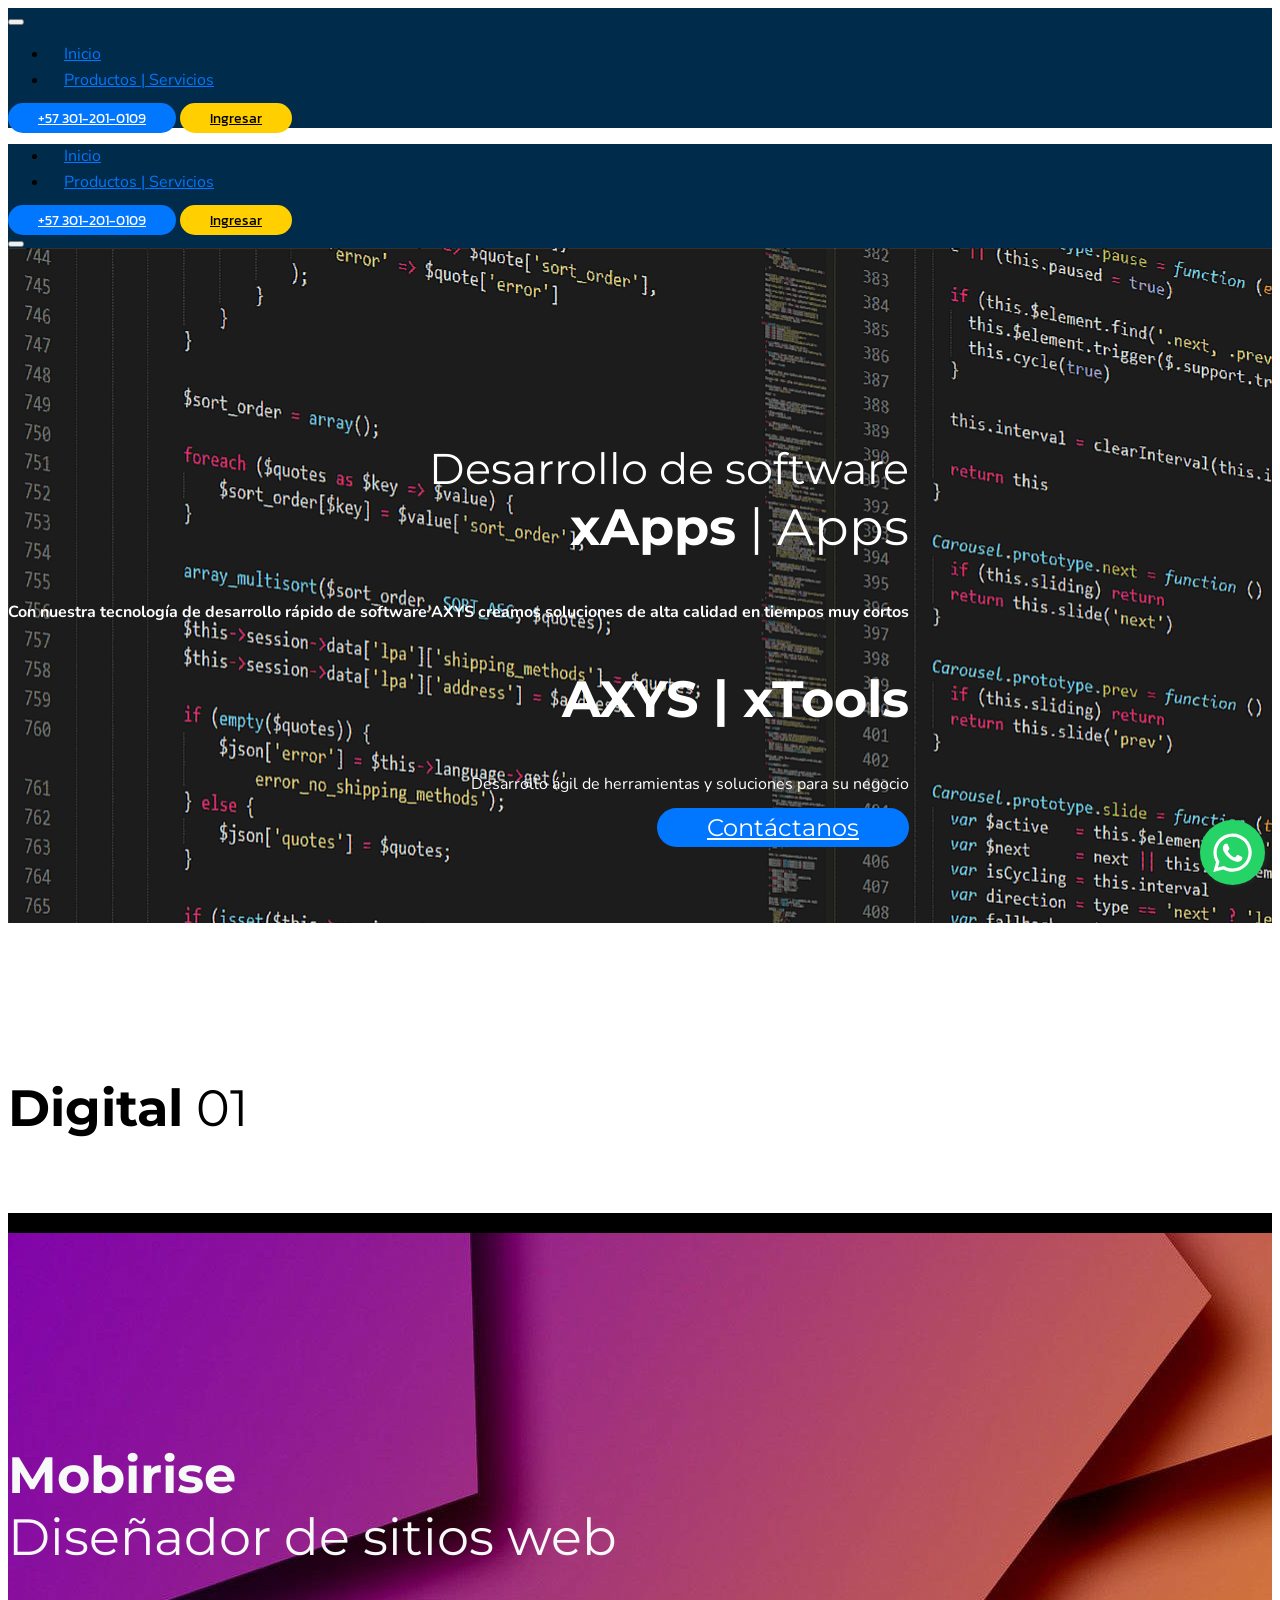
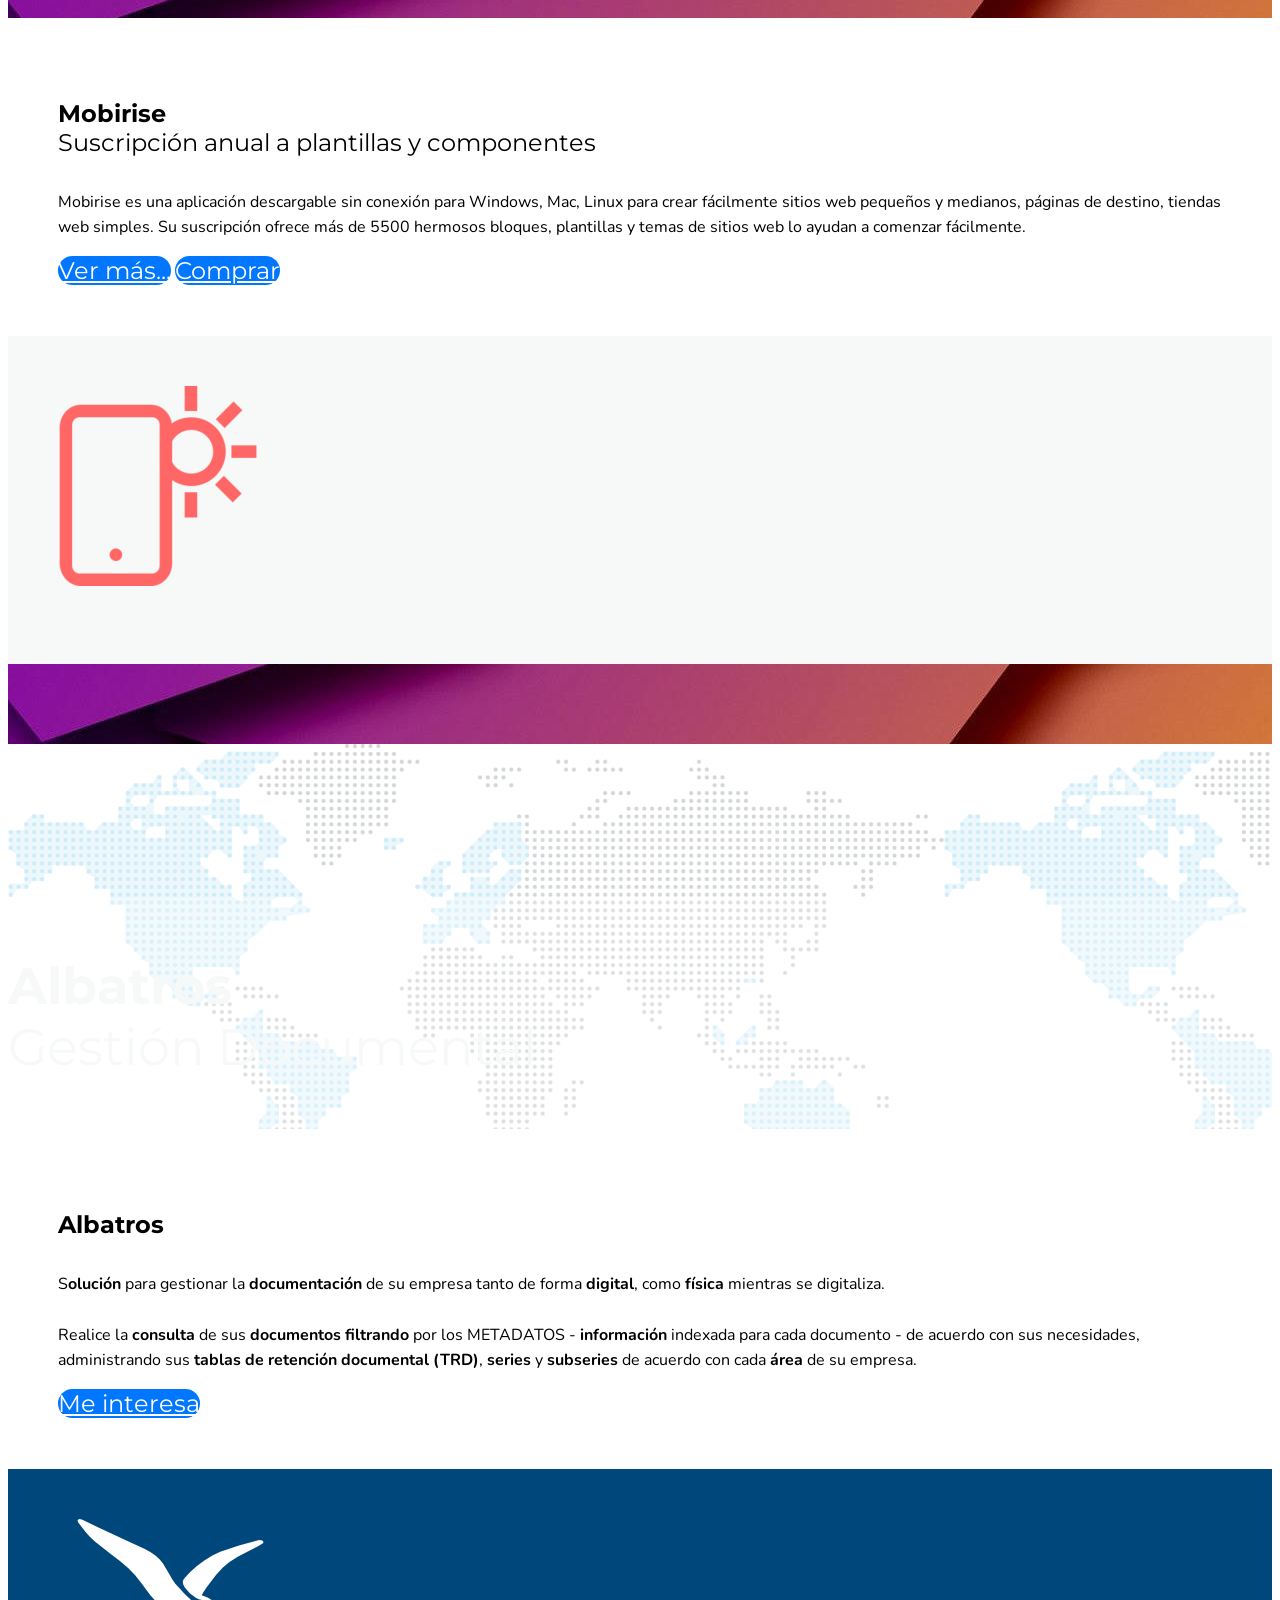
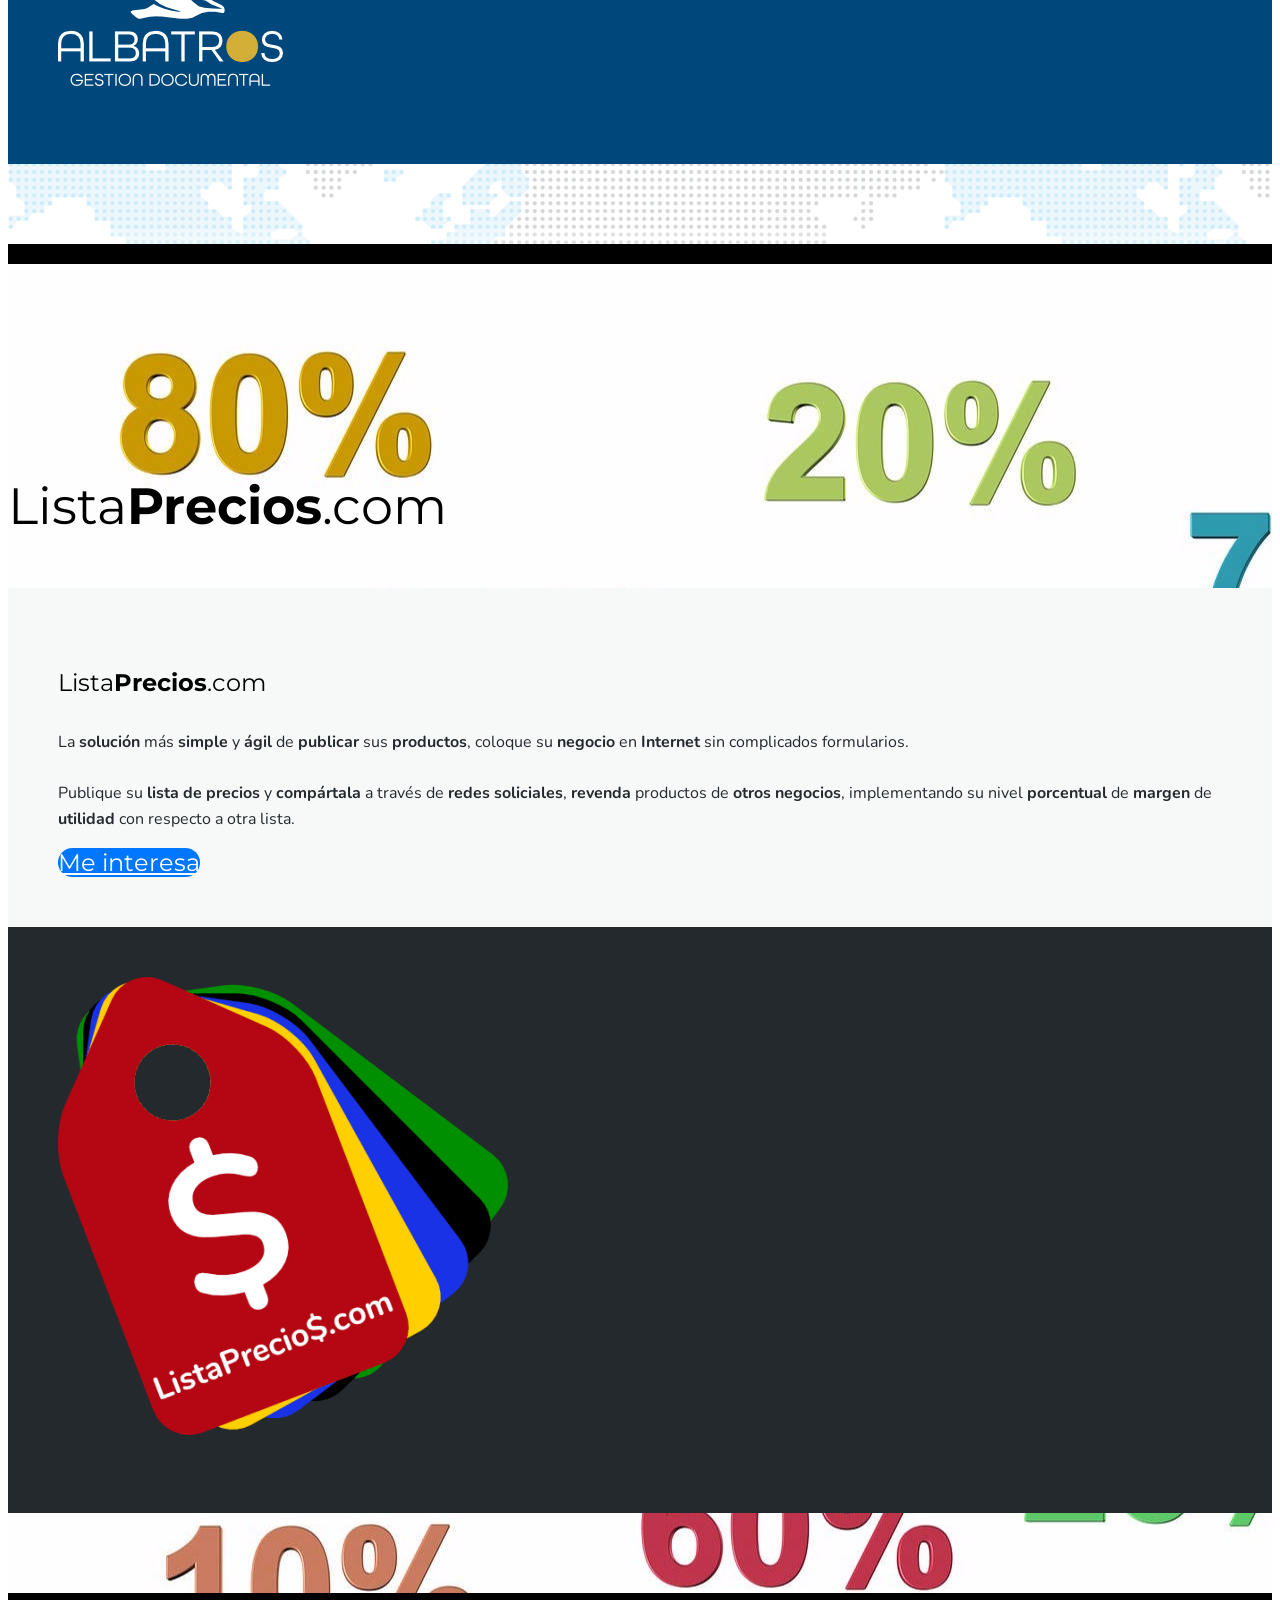
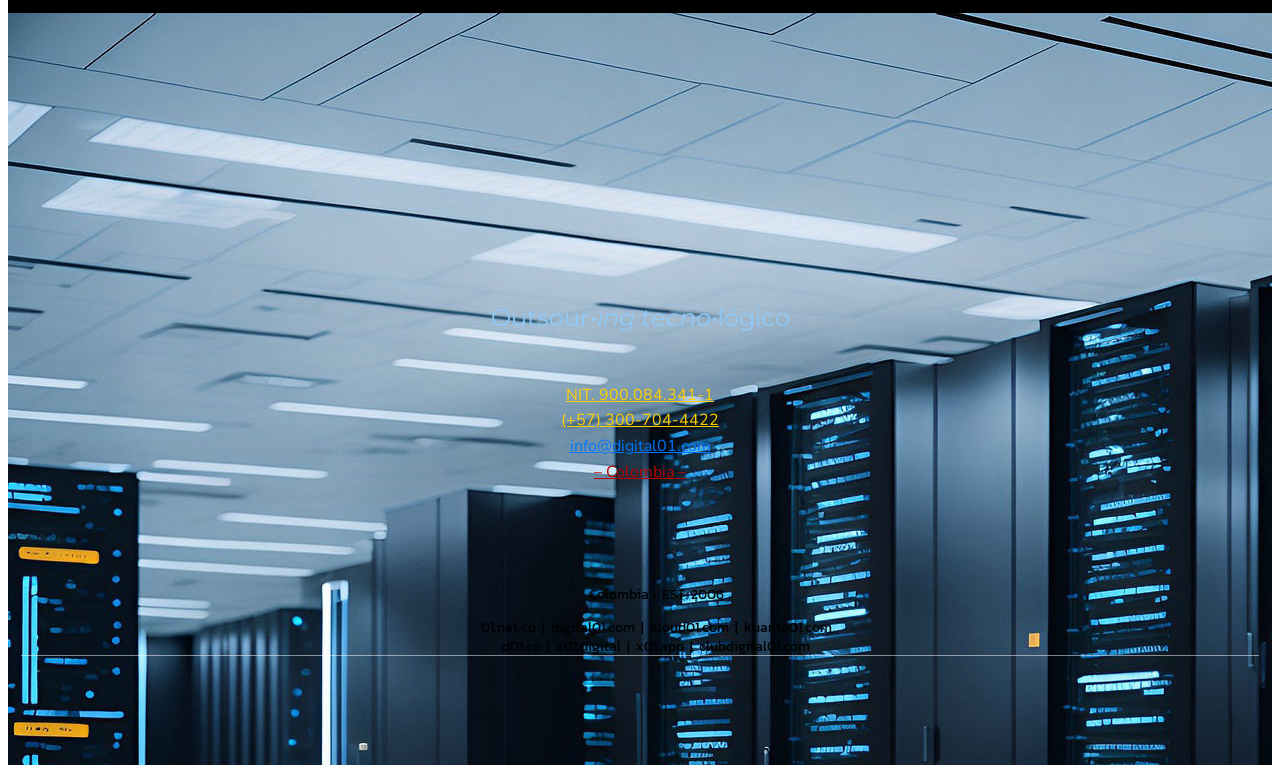
<file: software-xapps-apps.html>
<!DOCTYPE html>
<html amp >
<head>
<script async="" custom-element="amp-install-serviceworker" src="https://cdn.ampproject.org/v0/amp-install-serviceworker-0.1.js"></script>
<script async="" custom-element="amp-script" src="https://cdn.ampproject.org/v0/amp-script-0.1.js"></script>
  
  <meta charset="UTF-8">
  <meta http-equiv="X-UA-Compatible" content="IE=edge">
  
  <meta name="twitter:card" content="summary_large_image"/>
  <meta name="twitter:image:src" content="assets/images/software-xapps-apps-meta.png">
  <meta property="og:image" content="assets/images/software-xapps-apps-meta.png">
  <meta name="twitter:title" content="Desarrollo de Software – xApps | Apps">
  <meta name="viewport" content="width=device-width, initial-scale=1, minimum-scale=1">
  <link rel="shortcut icon" href="assets/images/01-app-icons-128x128-1.png" type="image/x-icon">
  <meta name="description" content="Soluciones software como servicio - SaaS | Licenciamiento | Microsoft 365 | Albatros | ListaPrecios | Afacturar | Obelisco | MisConsultas | TVSoftware | Invex | LEMB">
  <meta name="amp-script-src" content="sha384-dT70kHVr16urXvhGM9hkt_fCn11iWz7rK8VhaUgoVgnYcGdC85wftckwRBx0Nn5S">
  
  <title>Desarrollo de Software – xApps | Apps</title>
  
<link rel="canonical" href="https://xbutil.github.io/01-www-2025-new/software-xapps-apps.html">
 <style amp-boilerplate>body{-webkit-animation:-amp-start 8s steps(1,end) 0s 1 normal both;-moz-animation:-amp-start 8s steps(1,end) 0s 1 normal both;-ms-animation:-amp-start 8s steps(1,end) 0s 1 normal both;animation:-amp-start 8s steps(1,end) 0s 1 normal both}@-webkit-keyframes -amp-start{from{visibility:hidden}to{visibility:visible}}@-moz-keyframes -amp-start{from{visibility:hidden}to{visibility:visible}}@-ms-keyframes -amp-start{from{visibility:hidden}to{visibility:visible}}@-o-keyframes -amp-start{from{visibility:hidden}to{visibility:visible}}@keyframes -amp-start{from{visibility:hidden}to{visibility:visible}}</style>
<noscript><style amp-boilerplate>body{-webkit-animation:none;-moz-animation:none;-ms-animation:none;animation:none}</style></noscript>
<link href="https://fonts.googleapis.com/css?family=Montserrat:100,100i,200,200i,300,300i,400,400i,500,500i,600,600i,700,700i,800,800i,900,900i&display=swap" rel="stylesheet">
 <link href="https://fonts.googleapis.com/css?family=Kanit:100,100i,200,200i,300,300i,400,400i,500,500i,600,600i,700,700i,800,800i,900,900i&display=swap" rel="stylesheet">
 <link href="https://fonts.googleapis.com/css?family=Nunito:200,200i,300,300i,400,400i,600,600i,700,700i,800,800i,900,900i&display=swap" rel="stylesheet">
 
 <style amp-custom> .floating-wpp-button-image {width: 65px; height: 65px; background-image: url("data:image/svg+xml;charset=UTF-8,%3c?xml version='1.0' encoding='UTF-8' standalone='no'?%3e%3csvg xmlns='http://www.w3.org/2000/svg' xmlns:xlink='http://www.w3.org/1999/xlink' style='isolation:isolate' viewBox='0 0 800 800' width='65px' height='65px'%3e%3cdefs%3e%3cclipPath id='_clipPath_A3g8G5hPEGG2L0B6hFCxamU4cc8rfqzQ'%3e%3crect width='800' height='800'/%3e%3c/clipPath%3e%3c/defs%3e%3cg clip-path='url(%23_clipPath_A3g8G5hPEGG2L0B6hFCxamU4cc8rfqzQ)'%3e%3cg%3e%3cpath d=' M 787.59 800 L 12.41 800 C 5.556 800 0 793.332 0 785.108 L 0 14.892 C 0 6.667 5.556 0 12.41 0 L 787.59 0 C 794.444 0 800 6.667 800 14.892 L 800 785.108 C 800 793.332 794.444 800 787.59 800 Z ' fill='rgb(37,211,102)'/%3e%3c/g%3e%3cg%3e%3cpath d=' M 508.558 450.429 C 502.67 447.483 473.723 433.24 468.325 431.273 C 462.929 429.308 459.003 428.328 455.078 434.22 C 451.153 440.114 439.869 453.377 436.434 457.307 C 433 461.236 429.565 461.729 423.677 458.78 C 417.79 455.834 398.818 449.617 376.328 429.556 C 358.825 413.943 347.008 394.663 343.574 388.768 C 340.139 382.873 343.207 379.687 346.155 376.752 C 348.804 374.113 352.044 369.874 354.987 366.436 C 357.931 362.999 358.912 360.541 360.875 356.614 C 362.837 352.683 361.857 349.246 360.383 346.299 C 358.912 343.352 347.136 314.369 342.231 302.579 C 337.451 291.099 332.597 292.654 328.983 292.472 C 325.552 292.301 321.622 292.265 317.698 292.265 C 313.773 292.265 307.394 293.739 301.996 299.632 C 296.6 305.527 281.389 319.772 281.389 348.752 C 281.389 377.735 302.487 405.731 305.431 409.661 C 308.376 413.592 346.949 473.062 406.015 498.566 C 420.062 504.634 431.03 508.256 439.581 510.969 C 453.685 515.451 466.521 514.818 476.666 513.302 C 487.978 511.613 511.502 499.06 516.409 485.307 C 521.315 471.55 521.315 459.762 519.842 457.307 C 518.371 454.851 514.446 453.377 508.558 450.429 Z M 401.126 597.117 L 401.047 597.117 C 365.902 597.104 331.431 587.661 301.36 569.817 L 294.208 565.572 L 220.08 585.017 L 239.866 512.743 L 235.21 505.332 C 215.604 474.149 205.248 438.108 205.264 401.1 C 205.307 293.113 293.17 205.257 401.204 205.257 C 453.518 205.275 502.693 225.674 539.673 262.696 C 576.651 299.716 597.004 348.925 596.983 401.258 C 596.939 509.254 509.078 597.117 401.126 597.117 Z M 567.816 234.565 C 523.327 190.024 464.161 165.484 401.124 165.458 C 271.24 165.458 165.529 271.161 165.477 401.085 C 165.46 442.617 176.311 483.154 196.932 518.892 L 163.502 641 L 288.421 608.232 C 322.839 627.005 361.591 636.901 401.03 636.913 L 401.126 636.913 L 401.127 636.913 C 530.998 636.913 636.717 531.2 636.77 401.274 C 636.794 338.309 612.306 279.105 567.816 234.565' fill-rule='evenodd' fill='rgb(255,255,255)'/%3e%3c/g%3e%3c/g%3e%3c/svg%3e");} #chatbutton-wa{position:fixed;} .floating-wpp-button-image amp-img, .floating-wpp-button-image amp-img img{position: absolute; width: 100%; height: auto; object-fit: cover; top: 50%; left: 50%; transform: translate3d(-50%, -50%, 0); border-radius: 50%;} 
amp-script[src*='ios-pwa-amp-script.js'],.sticker{top: 10px;opacity: 0.95;z-index: 1000000;pointer-events: none;}amp-script[src*='ios-pwa-amp-script.js'] .sticker{margin-bottom: 20px;padding: 5px 7px;margin-left: 2%;width: 96%;border-radius: 3px;background-color: #f1f1f1;font-size: 14px;font-family: sans-serif;text-align: center;}@supports not (-webkit-overflow-scrolling: touch){amp-script[src*="ios-pwa-amp-script.js"],.sticker{display: none;}}@media all and (display-mode: standalone) {amp-script[src*="ios-pwa-amp-script.js"],.sticker{display: none;}}
body{font-family: Didact Gothic;}blockquote{border-color: #ffffff;}div[submit-success]{background: #9e9e9e;color: #ffffff;}div[submit-error]{background: #bb0101;color: #ffffff;}.display-1{font-family: 'Montserrat',sans-serif;font-size: 3.2rem;line-height: 1.2;}.display-2{font-family: 'Kanit',sans-serif;font-size: 2.5rem;line-height: 1.2;}.display-4{font-family: 'Kanit',sans-serif;font-size: 0.85rem;line-height: 1.4;}.display-5{font-family: 'Montserrat',sans-serif;font-size: 1.5rem;line-height: 1.2;}.display-7{font-family: 'Nunito',sans-serif;font-size: 1rem;line-height: 1.6;}.form-block input,.form-block textarea{font-family: 'Nunito',sans-serif;font-size: 1rem;line-height: 1.6;}@media (max-width: 768px){.display-1{font-size: 2.56rem;font-size: calc( 1.77rem + (3.2 - 1.77) * ((100vw - 20rem) / (48 - 20)));line-height: calc( 1.4 * (1.77rem + (3.2 - 1.77) * ((100vw - 20rem) / (48 - 20))));}.display-2{font-size: 2rem;font-size: calc( 1.525rem + (2.5 - 1.525) * ((100vw - 20rem) / (48 - 20)));line-height: calc( 1.4 * (1.525rem + (2.5 - 1.525) * ((100vw - 20rem) / (48 - 20))));}.display-4{font-size: 0.68rem;font-size: calc( 0.9475rem + (0.85 - 0.9475) * ((100vw - 20rem) / (48 - 20)));line-height: calc( 1.4 * (0.9475rem + (0.85 - 0.9475) * ((100vw - 20rem) / (48 - 20))));}.display-5{font-size: 1.2rem;font-size: calc( 1.175rem + (1.5 - 1.175) * ((100vw - 20rem) / (48 - 20)));line-height: calc( 1.4 * (1.175rem + (1.5 - 1.175) * ((100vw - 20rem) / (48 - 20))));}.display-7{font-size: 0.8rem;font-size: calc( 1rem + (1 - 1) * ((100vw - 20rem) / (48 - 20)));line-height: calc( 1.4 * (1rem + (1 - 1) * ((100vw - 20rem) / (48 - 20))));}}.display-1 .mbr-iconfont-btn{font-size: 3.2rem;width: 3.2rem;}.display-2 .mbr-iconfont-btn{font-size: 2.5rem;width: 2.5rem;}.display-4 .mbr-iconfont-btn{font-size: 0.85rem;width: 0.85rem;}.display-5 .mbr-iconfont-btn{font-size: 1.5rem;width: 1.5rem;}.display-7 .mbr-iconfont-btn{font-size: 1rem;width: 1rem;}.bg-primary{background-color: #ffffff;}.bg-success{background-color: #9e9e9e;}.bg-info{background-color: #1565c0;}.bg-warning{background-color: #ffcf00;}.bg-danger{background-color: #bb0101;}.btn-secondary,.btn-secondary:active,.btn-secondary.active{background-color: #0177ff;border-color: #0177ff;color: #ffffff;}.btn-secondary:hover,.btn-secondary:focus,.btn-secondary.focus{background-color: #00489a;border-color: #00489a;color: #ffffff;}.btn-secondary.disabled,.btn-secondary:disabled{color: #ffffff;background-color: #00489a;border-color: #00489a;}.btn-info,.btn-info:active,.btn-info.active{background-color: #1565c0;border-color: #1565c0;color: #ffffff;}.btn-info:hover,.btn-info:focus,.btn-info.focus{background-color: #0b3564;border-color: #0b3564;color: #ffffff;}.btn-info.disabled,.btn-info:disabled{color: #ffffff;background-color: #0b3564;border-color: #0b3564;}.btn-success,.btn-success:active,.btn-success.active{background-color: #9e9e9e;border-color: #9e9e9e;color: #ffffff;}.btn-success:hover,.btn-success:focus,.btn-success.focus{background-color: #6b6b6b;border-color: #6b6b6b;color: #ffffff;}.btn-success.disabled,.btn-success:disabled{color: #ffffff;background-color: #6b6b6b;border-color: #6b6b6b;}.btn-warning,.btn-warning:active,.btn-warning.active{background-color: #ffcf00;border-color: #ffcf00;color: #000000;}.btn-warning:hover,.btn-warning:focus,.btn-warning.focus{background-color: #997c00;border-color: #997c00;color: #000000;}.btn-warning.disabled,.btn-warning:disabled{color: #000000;background-color: #997c00;border-color: #997c00;}.btn-danger,.btn-danger:active,.btn-danger.active{background-color: #bb0101;border-color: #bb0101;color: #ffffff;}.btn-danger:hover,.btn-danger:focus,.btn-danger.focus{background-color: #560000;border-color: #560000;color: #ffffff;}.btn-danger.disabled,.btn-danger:disabled{color: #ffffff;background-color: #560000;border-color: #560000;}.btn-primary,.btn-primary:active,.btn-primary.active{background-color: #ffffff;border-color: #ffffff;color: #808080;}.btn-primary:hover,.btn-primary:focus,.btn-primary.focus{background-color: #cccccc;border-color: #cccccc;color: #808080;}.btn-primary.disabled,.btn-primary:disabled{color: #808080;background-color: #cccccc;border-color: #cccccc;}.btn-black,.btn-black:active,.btn-black.active{background-color: #010101;border-color: #010101;color: #ffffff;}.btn-black:hover,.btn-black:focus,.btn-black.focus{background-color: #000000;border-color: #000000;color: #ffffff;}.btn-black.disabled,.btn-black:disabled{color: #ffffff;background-color: #000000;border-color: #000000;}.btn-white,.btn-white:active,.btn-white.active{background-color: #fcfcfc;border-color: #fcfcfc;color: #7d7d7d;}.btn-white:hover,.btn-white:focus,.btn-white.focus{background-color: #c9c9c9;border-color: #c9c9c9;color: #7d7d7d;}.btn-white.disabled,.btn-white:disabled{color: #7d7d7d;background-color: #c9c9c9;border-color: #c9c9c9;}.btn-primary-outline,.btn-primary-outline:active,.btn-primary-outline.active{background: none;border-color: #ffffff;color: #ffffff;}.btn-primary-outline:hover,.btn-primary-outline:focus,.btn-primary-outline.focus{color: #808080;background-color: #ffffff;border-color: #ffffff;}.btn-primary-outline.disabled,.btn-primary-outline:disabled{color: #808080;background-color: #ffffff;border-color: #ffffff;}.btn-secondary-outline,.btn-secondary-outline:active,.btn-secondary-outline.active{background: none;border-color: #0177ff;color: #0177ff;}.btn-secondary-outline:hover,.btn-secondary-outline:focus,.btn-secondary-outline.focus{color: #ffffff;background-color: #0177ff;border-color: #0177ff;}.btn-secondary-outline.disabled,.btn-secondary-outline:disabled{color: #ffffff;background-color: #0177ff;border-color: #0177ff;}.btn-info-outline,.btn-info-outline:active,.btn-info-outline.active{background: none;border-color: #1565c0;color: #1565c0;}.btn-info-outline:hover,.btn-info-outline:focus,.btn-info-outline.focus{color: #ffffff;background-color: #1565c0;border-color: #1565c0;}.btn-info-outline.disabled,.btn-info-outline:disabled{color: #ffffff;background-color: #1565c0;border-color: #1565c0;}.btn-success-outline,.btn-success-outline:active,.btn-success-outline.active{background: none;border-color: #9e9e9e;color: #9e9e9e;}.btn-success-outline:hover,.btn-success-outline:focus,.btn-success-outline.focus{color: #ffffff;background-color: #9e9e9e;border-color: #9e9e9e;}.btn-success-outline.disabled,.btn-success-outline:disabled{color: #ffffff;background-color: #9e9e9e;border-color: #9e9e9e;}.btn-warning-outline,.btn-warning-outline:active,.btn-warning-outline.active{background: none;border-color: #ffcf00;color: #ffcf00;}.btn-warning-outline:hover,.btn-warning-outline:focus,.btn-warning-outline.focus{color: #000000;background-color: #ffcf00;border-color: #ffcf00;}.btn-warning-outline.disabled,.btn-warning-outline:disabled{color: #000000;background-color: #ffcf00;border-color: #ffcf00;}.btn-danger-outline,.btn-danger-outline:active,.btn-danger-outline.active{background: none;border-color: #bb0101;color: #bb0101;}.btn-danger-outline:hover,.btn-danger-outline:focus,.btn-danger-outline.focus{color: #ffffff;background-color: #bb0101;border-color: #bb0101;}.btn-danger-outline.disabled,.btn-danger-outline:disabled{color: #ffffff;background-color: #bb0101;border-color: #bb0101;}.btn-black-outline,.btn-black-outline:active,.btn-black-outline.active{background: none;border-color: #010101;color: #010101;}.btn-black-outline:hover,.btn-black-outline:focus,.btn-black-outline.focus{color: #ffffff;background-color: #010101;border-color: #010101;}.btn-black-outline.disabled,.btn-black-outline:disabled{color: #ffffff;background-color: #010101;border-color: #010101;}.btn-white-outline,.btn-white-outline:active,.btn-white-outline.active{background: none;border-color: #fcfcfc;color: #fcfcfc;}.btn-white-outline:hover,.btn-white-outline:focus,.btn-white-outline.focus{color: #7d7d7d;background-color: #fcfcfc;border-color: #fcfcfc;}.btn-white-outline.disabled,.btn-white-outline:disabled{color: #7d7d7d;background-color: #fcfcfc;border-color: #fcfcfc;}.text-primary{color: #ffffff;}.text-secondary{color: #0177ff;}.text-success{color: #9e9e9e;}.text-info{color: #1565c0;}.text-warning{color: #ffcf00;}.text-danger{color: #bb0101;}.text-white{color: #fcfcfc;}.text-black{color: #010101;}a[class*="text-"],.amp-iconfont,.mbr-iconfont{transition: 0.2s ease-in-out;}.amp-iconfont{color: #ffffff;}a.text-primary:hover,a.text-primary:focus{color: #b3b3b3;}a.text-secondary:hover,a.text-secondary:focus{color: #003067;}a.text-success:hover,a.text-success:focus{color: #525252;}a.text-info:hover,a.text-info:focus{color: #061c36;}a.text-warning:hover,a.text-warning:focus{color: #665300;}a.text-danger:hover,a.text-danger:focus{color: #230000;}a.text-white:hover,a.text-white:focus{color: #e6e6e6;}a.text-black:hover,a.text-black:focus{color: #cccccc;}.alert-success{background-color: #9e9e9e;}.alert-info{background-color: #1565c0;}.alert-warning{background-color: #ffcf00;}.alert-danger{background-color: #bb0101;}.mbr-plan-header.bg-primary .mbr-plan-subtitle,.mbr-plan-header.bg-primary .mbr-plan-price-desc{color: #ffffff;}.mbr-plan-header.bg-success .mbr-plan-subtitle,.mbr-plan-header.bg-success .mbr-plan-price-desc{color: #dedede;}.mbr-plan-header.bg-info .mbr-plan-subtitle,.mbr-plan-header.bg-info .mbr-plan-price-desc{color: #66a6ee;}.mbr-plan-header.bg-warning .mbr-plan-subtitle,.mbr-plan-header.bg-warning .mbr-plan-price-desc{color: #fff5cc;}.mbr-plan-header.bg-danger .mbr-plan-subtitle,.mbr-plan-header.bg-danger .mbr-plan-price-desc{color: #fe3e3e;}amp-carousel{overflow: hidden;}.mobirise-spinner em:nth-child(1){background: #ffffff;}.mobirise-spinner em:nth-child(2){background: #0177ff;}.mobirise-spinner em:nth-child(3){background: #9e9e9e;}#scrollToTopMarker{display: none;}#scrollToTopButton{background-color: #9e9e9e;border-radius: 50%;}#scrollToTopButton a:before{background: #ffffff;}#scrollToTopButton a:after{border-top-color: #ffffff;border-right-color: #ffffff;}.btn{border-radius: 40px;}.nav-tabs .nav-link{border-radius: 40px;}.cid-s5ep2zKrs0{background-color: #002b4b;overflow: visible;}.cid-s5ep2zKrs0 .navbar{background: #002b4b;}.cid-s5ep2zKrs0 section{padding: 0;}.cid-s5ep2zKrs0 section.menu,.cid-s5ep2zKrs0 .menu-container{min-height: 50px;}.cid-s5ep2zKrs0 .navbar-brand .navbar-logo amp-img,.cid-s5ep2zKrs0 .navbar-brand .navbar-logo img{width: 200px;height: 69px;object-fit: contain;}@media (max-width: 991px){.cid-s5ep2zKrs0 .navbar .navbar-collapse{background: #002b4b;}}.cid-s5ep2zKrs0 .nav-link{height: 70px;margin: .667em 1em;padding: 0;transition: 0.3s;}.cid-s5ep2zKrs0 .nav-link:hover{color: #0177ff;}.cid-s5ep2zKrs0 .dropdown-item.active,.cid-s5ep2zKrs0 .dropdown-item:active{background-color: transparent;}.cid-s5ep2zKrs0 .dropdown-menu{margin-top: 0;background: #002b4b;border-top: 2px solid #0177ff;box-shadow: 0 6px 12px rgba(0,0,0,0.175);transition: all 0.3s;}.cid-s5ep2zKrs0 .dropdown-menu .dropdown-item{justify-content: flex-start;}.cid-s5ep2zKrs0 .dropdown-menu .dropdown-item:hover{padding-left: 40px;}.cid-s5ep2zKrs0 .dropdown-menu a:hover{color: #0177ff;}.cid-s5ep2zKrs0 .hamburger span{background-color: #ffffff;}.cid-s5ep2zKrs0 .builder-sidebar{background-color: #002b4b;}.cid-s5ep2zKrs0 .close-sidebar:focus{outline: 2px auto #ffffff;}.cid-s5ep2zKrs0 .close-sidebar span{background-color: #ffffff;}.cid-s5ep2zKrs0 .amp-iconfont{font-size: 1.3rem;width: 1.3rem;color: #f6f9f8;}.cid-s5ep2zKrs0 .btn{padding: 5px 30px;}.cid-s5ep26XVn6{padding-top: 9rem;padding-bottom: 5rem;background-image: url("assets/images/mbr-1920x1055.png");align-items: center;display: flex;}.cid-s5ep26XVn6 .mbr-overlay{background: #000000;opacity: 0.7;}.cid-s5ep26XVn6 .btn{padding: 5px 50px;}.cid-s5ep26XVn6 .mbr-section-title,.cid-s5ep26XVn6 .mbr-section-btn{color: #ffffff;text-align: right;}.cid-s5ep26XVn6 .mbr-section-subtitle,.cid-s5ep26XVn6 .mbr-section-btn{color: #ffffff;text-align: right;}.cid-s5ep26XVn6 .mbr-section-btn,.cid-s5ep26XVn6 .mbr-text{color: #ffffff;text-align: right;}.cid-s5ep26XVn6 section.header1{margin: 0 auto;max-width: 960px;background-color: #dcdcdc;}@media (max-width: 400px){.cid-s5ep26XVn6 section.header1{width: 100%;}}.cid-s5ep2cgWsP{padding-top: 7rem;padding-bottom: 2rem;background-color: #ffffff;align-items: center;display: flex;}.cid-s5ep2cgWsP .btn{padding: 5px 50px;}.cid-s5ep2cgWsP .mbr-section-btn,.cid-s5ep2cgWsP .mbr-text{color: #000000;}.cid-s5ep2bbztu{padding-top: 10px;padding-bottom: 10px;background-color: #000000;}.cid-t0zZNtTr1g{padding-top: 10rem;padding-bottom: 5rem;background-image: url("assets/images/mbr-1920x698.jpg");}.cid-t0zZNtTr1g .mbr-overlay{background-color: #00477b;opacity: 0.3;}.cid-t0zZNtTr1g .card-box-wrapper{height: 100%;}.cid-t0zZNtTr1g .card-box1{padding: 50px;background-color: #ffffff;}@media (max-width: 767px){.cid-t0zZNtTr1g .card-box1{padding: 20px;}}@media (max-width: 991px){.cid-t0zZNtTr1g .card-box1{margin-bottom: 2rem;}}.cid-t0zZNtTr1g .card-box2{align-items: center;height: 100%;padding: 50px;background-color: #f6f9f8;}@media (max-width: 767px){.cid-t0zZNtTr1g .card-box2{padding: 30px;}}.cid-t0zZNtTr1g .order-col-1{order: 2;}.cid-t0zZNtTr1g .order-col-2{order: 1;}@media (max-width: 991px){.cid-t0zZNtTr1g .card-box1{margin-top: 2rem;}}.cid-t0zZNtTr1g .custom-card-text{text-align: center;color: #ffcf00;}.cid-t0zZNtTr1g .custom-section-title{color: #f6f9f8;}.cid-t0zZNtTr1g .custom-text{color: #000000;}.cid-t0zZNtTr1g .custom-section-subtitle{color: #ffffff;}.cid-s5ep2tAxMn{padding-top: 10rem;padding-bottom: 5rem;background-image: url("assets/images/map-936x466.png");}.cid-s5ep2tAxMn .mbr-overlay{background-color: #00477b;opacity: 0.3;}.cid-s5ep2tAxMn .card-box-wrapper{height: 100%;}.cid-s5ep2tAxMn .card-box1{padding: 50px;background-color: #ffffff;}@media (max-width: 767px){.cid-s5ep2tAxMn .card-box1{padding: 20px;}}@media (max-width: 991px){.cid-s5ep2tAxMn .card-box1{margin-bottom: 2rem;}}.cid-s5ep2tAxMn .card-box2{align-items: center;height: 100%;padding: 50px;background-color: #00477b;}@media (max-width: 767px){.cid-s5ep2tAxMn .card-box2{padding: 30px;}}.cid-s5ep2tAxMn .order-col-1{order: 2;}.cid-s5ep2tAxMn .order-col-2{order: 1;}@media (max-width: 991px){.cid-s5ep2tAxMn .card-box1{margin-top: 2rem;}}.cid-s5ep2tAxMn .custom-card-text{text-align: center;color: #ffcf00;}.cid-s5ep2tAxMn .custom-section-title{color: #f6f9f8;}.cid-s5ep2tAxMn .custom-text{color: #000000;}.cid-s5ep2tAxMn .custom-section-subtitle{color: #ffffff;}.cid-s5ep2veKb3{padding-top: 10px;padding-bottom: 10px;background-color: #000000;}.cid-s5ewe0laDP{padding-top: 10rem;padding-bottom: 5rem;background-image: url("assets/images/mbr-1920x1355.jpeg");}.cid-s5ewe0laDP .mbr-overlay{background-color: #ffffff;opacity: 0.8;}.cid-s5ewe0laDP .card-box-wrapper{height: 100%;}.cid-s5ewe0laDP .card-box1{padding: 50px;background-color: #f6f9f8;}@media (max-width: 767px){.cid-s5ewe0laDP .card-box1{padding: 20px;}}@media (max-width: 991px){.cid-s5ewe0laDP .card-box1{margin-bottom: 2rem;}}.cid-s5ewe0laDP .card-box2{align-items: center;height: 100%;padding: 50px;background-color: #24292e;}@media (max-width: 767px){.cid-s5ewe0laDP .card-box2{padding: 30px;}}.cid-s5ewe0laDP .order-col-1{order: 2;}.cid-s5ewe0laDP .order-col-2{order: 1;}@media (max-width: 991px){.cid-s5ewe0laDP .card-box1{margin-top: 2rem;}}.cid-s5ewe0laDP .custom-card-text{text-align: center;color: #ffcf00;}.cid-s5ewe0laDP .custom-section-title{color: #000000;}.cid-s5ewe0laDP .custom-text{color: #24292e;}.cid-s5ewe0laDP .custom-section-subtitle{color: #ffffff;}.cid-s5ewe0laDP .custom-card-title{color: #000000;}.cid-s5ewgoSaWX{padding-top: 10px;padding-bottom: 10px;background-color: #000000;}.cid-uxncGLA8Dl{padding-top: 7rem;padding-bottom: 6rem;background-image: url("assets/images/mbr-1920x1438.jpg");}.cid-uxncGLA8Dl .mbr-overlay{background-color: #002b4b;opacity: 0.8;}.cid-uxncGLA8Dl .copy-box{width: 100%;padding: 0 16px 0 16px;margin-top: 100px;justify-content: space-between;}.cid-uxncGLA8Dl .links-text{margin-left: 20px;transition: 0.3s;}.cid-uxncGLA8Dl .links-list{display: flex;flex-wrap: wrap;}.cid-uxncGLA8Dl .links-list > a{display: inline-block;}.cid-uxncGLA8Dl .links-list > a:hover{color: #ffffff;text-decoration: underline;}.cid-uxncGLA8Dl .text-box,.cid-uxncGLA8Dl .social-box{text-align: right;}.cid-uxncGLA8Dl .iconfont-wrapper{display: inline-flex;justify-content: center;align-items: center;padding: 0.2rem;margin-right: 0.8rem;}.cid-uxncGLA8Dl .amp-iconfont{font-size: 1.5rem;width: 1.5rem;color: #ffffff;}.cid-uxncGLA8Dl .custom-box{position: relative;}.cid-uxncGLA8Dl .copy-box:before{content: "";position: absolute;top: 70px;left: 1%;display: block;width: 98%;height: 1px;background-color: #ffffff;opacity: 0.5;}.cid-uxncGLA8Dl .image-wrapper{height: 155px;width: 327px;margin-bottom: 20px;}.cid-uxncGLA8Dl .footer-text{text-align: center;color: #90caf9;}.cid-uxncGLA8Dl .copy-text{text-align: center;}
[class*="-iconfont"]{display: inline-flex;}</style>
 
  <script async  src="https://cdn.ampproject.org/v0.js"></script>
  <script async custom-element="amp-analytics" src="https://cdn.ampproject.org/v0/amp-analytics-0.1.js"></script>
  <script async custom-element="amp-lightbox" src="https://cdn.ampproject.org/v0/amp-lightbox-0.1.js"></script>
  <script async custom-element="amp-sidebar" src="https://cdn.ampproject.org/v0/amp-sidebar-0.1.js"></script>
  
  
  

  <script async custom-element="amp-user-notification" src="https://cdn.ampproject.org/v0/amp-user-notification-0.1.js"></script>
    <script async custom-element="amp-social-share" src="https://cdn.ampproject.org/v0/amp-social-share-0.1.js"></script>
    <script async custom-element="amp-bind" src="https://cdn.ampproject.org/v0/amp-bind-0.1.js"></script>
  <meta name="theme-color" content="#002b4b">
<link rel="manifest" href="manifest.json">
<meta name="apple-mobile-web-app-capable" content="yes">
<link rel="apple-touch-startup-image" media="(device-width: 320px) and (device-height: 568px) and (-webkit-device-pixel-ratio: 2) and (orientation: portrait)" href="assets/images/apple-launch-640x1136.png">
<link rel="apple-touch-startup-image" media="(device-width: 375px) and (device-height: 667px) and (-webkit-device-pixel-ratio: 2) and (orientation: portrait)" href="assets/images/apple-launch-750x1334.png">
<link rel="apple-touch-startup-image" media="(device-width: 414px) and (device-height: 736px) and (-webkit-device-pixel-ratio: 3) and (orientation: portrait)" href="assets/images/apple-launch-1242x2208.png">
<link rel="apple-touch-startup-image" media="(device-width: 375px) and (device-height: 812px) and (-webkit-device-pixel-ratio: 3) and (orientation: portrait)" href="assets/images/apple-launch-1125x2436.png">
<link rel="apple-touch-startup-image" media="(device-width: 768px) and (device-height: 1024px) and (-webkit-device-pixel-ratio: 2) and (orientation: portrait)" href="assets/images/apple-launch-1536x2048.png">
<link rel="apple-touch-startup-image" media="(device-width: 834px) and (device-height: 1112px) and (-webkit-device-pixel-ratio: 2) and (orientation: portrait)" href="assets/images/apple-launch-1668x2224.png">
<link rel="apple-touch-startup-image" media="(device-width: 1024px) and (device-height: 1366px) and (-webkit-device-pixel-ratio: 2) and (orientation: portrait)" href="assets/images/apple-launch-2048x2732.png">
<meta name="apple-mobile-web-app-status-bar-style" content="default">
<meta name="apple-mobile-web-app-title" content="- 01 -">
<link rel="apple-touch-icon" href="apple-touch-icon.png"></head>
<body><amp-sidebar id="sidebar" class="cid-s5ep2zKrs0" layout="nodisplay" side="right">
		<div class="builder-sidebar" id="builder-sidebar">
			<button on="tap:sidebar.close" class="close-sidebar">
			<span></span>
			<span></span>
			</button>
		
				
				<!-- NAVBAR ITEMS -->
				<ul class="navbar-nav nav-dropdown" data-app-modern-menu="true"><li class="nav-item">
						<a class="nav-link link mbr-bold text-secondary text-primary display-7" href="index.html" aria-expanded="false"><span style="font-weight: normal;">Inicio</span></a>
						
					</li>
					
					<li class="nav-item"><a class="nav-link mbr-bold link text-secondary text-primary display-7" href="index.html#productos-servicios" aria-expanded="false"><span style="font-weight: normal;">Productos | Servicios</span></a></li></ul>
				<!-- NAVBAR ITEMS END -->
				<!-- SOCIAL ICON -->
				
				<!-- SOCIAL ICON END -->
				<!-- SHOW BUTTON -->
				<div class="navbar-buttons mbr-section-btn"><a class="btn btn-md mbr-bold btn-secondary display-4" href="tel:+573007044455"><span style="font-weight: normal;">+57 301-201-0109</span></a> <a class="btn btn-md mbr-bold btn-warning display-4" href="pagos.html"><span style="font-weight: normal;">Ingresar</span></a></div>
				<!-- SHOW BUTTON END -->
			</div>
	</amp-sidebar><amp-install-serviceworker src="sw.js" layout="nodisplay"></amp-install-serviceworker>
<div class="pwa-mobile-notification">
<amp-script src="assets/ios-pwa-amp-script.js" layout="fill">
<div class="sticker">
<span>Install this webapp on your device: tap <span><svg xmlns="http://www.w3.org/2000/svg" xmlns:xlink="http://www.w3.org/1999/xlink" enable-background="new 0 0 50 50" height="15px" id="Layer_1" version="1.1" viewBox="0 0 50 50" width="15px" xml:space="preserve"><polyline fill="none" points="17,10 25,2 33,10   " stroke="#000000" stroke-linecap="round" stroke-miterlimit="10" stroke-width="2"></polyline><line fill="none" stroke="#000000" stroke-linecap="round" stroke-miterlimit="10" stroke-width="2" x1="25" x2="25" y1="32" y2="2.333"></line><rect fill="none" height="50" width="50"></rect><path d="M17,17H8v32h34V17h-9" fill="none" stroke="#000000" stroke-linecap="round" stroke-miterlimit="10" stroke-width="2"></path></svg></span>and then Add to homescreen.</span>
</div>
</amp-script></div>

  
  <section class="menu1 menu horizontal-menu ax-inicio cid-s5ep2zKrs0" id="menu1-63">
	
	<!-- <div class="menu-wrapper"> -->
	<nav class="navbar navbar-dropdown navbar-expand-lg navbar-short navbar-fixed-top">
		<div class="menu-container container-fluid">
			<!-- SHOW LOGO -->
			<div class="navbar-brand">
				<div class="navbar-logo">
					<amp-img src="assets/images/01-sas-dots-blue-184x87.png" layout="responsive" height="69" width="145.93103448275863" alt="01 SAS" class="mobirise-loader" title="Digital01.com">
						<div placeholder="" class="placeholder">
                                <div class="mobirise-spinner">
                                    <em></em>
                                    <em></em>
                                    <em></em>
                                </div></div>
						<a href="https://digital01.com"></a>
					</amp-img>
				</div>
				
			</div>
			<!-- SHOW LOGO END -->
			<!-- COLLAPSED MENU -->
			<div class="collapse navbar-collapse" id="navbarSupportedContent">
				
				<!-- NAVBAR ITEMS -->
				<ul class="navbar-nav nav-dropdown" data-app-modern-menu="true"><li class="nav-item">
						<a class="nav-link link mbr-bold text-secondary text-primary display-7" href="index.html" aria-expanded="false"><span style="font-weight: normal;">Inicio</span></a>
						
					</li>
					
					<li class="nav-item"><a class="nav-link mbr-bold link text-secondary text-primary display-7" href="index.html#productos-servicios" aria-expanded="false"><span style="font-weight: normal;">Productos | Servicios</span></a></li></ul>
				<!-- NAVBAR ITEMS END -->
				<!-- SOCIAL ICON -->
				
				<!-- SOCIAL ICON END -->
				<!-- SHOW BUTTON -->
				<div class="navbar-buttons mbr-section-btn"><a class="btn btn-md mbr-bold btn-secondary display-4" href="tel:+573007044455"><span style="font-weight: normal;">+57 301-201-0109</span></a> <a class="btn btn-md mbr-bold btn-warning display-4" href="pagos.html"><span style="font-weight: normal;">Ingresar</span></a></div>
				<!-- SHOW BUTTON END -->
			</div>
			<!-- COLLAPSED MENU END -->
			
			<button on="tap:sidebar.toggle" class="ampstart-btn hamburger">
				<span></span>
				<span></span>
				<span></span>
				<span></span>
			</button>
		</div>
	</nav>
	<!-- AMP plug -->
	
	<!-- </div> -->
</section>

<section class="header1 cid-s5ep26XVn6" id="header1-5q">
    
    <div class="mbr-overlay"></div>
    <div class="container">
        <div class="mbr-row align-left mbr-jc-e">
            <div class="title-block mbr-col-sm-12 mbr-col-md-12 mbr-col-lg-6">
                <h1 class="mbr-section-title mbr-fonts-style mbr-bold display-1"><span style="font-weight: normal;"><small>Desarrollo de software</small></span><br>xApps<span style="font-weight: normal;">&nbsp;| Apps</span></h1>
                <h3 class="mbr-section-subtitle mbr-fonts-style mbr-pt-3 display-7">Con nuestra tecnología de desarrollo rápido de software <strong>AXYS</strong> creamos soluciones de alta calidad en tiempos muy cortos</h3>
                <h2 class="mbr-section-subtitle mbr-fonts-style mbr-pt-3 display-1"><strong>AXYS</strong> | xTools</h2>
                <p class="mbr-text mbr-fonts-style mbr-pt-2 display-7">Desarrollo ágil de herramientas y soluciones para su negocio</p>
                <div class="mbr-section-btn mbr-pt-4"><a class="btn btn-secondary display-5" href="index.html#ax-confidencial">Contáctanos</a></div>
            </div>
        </div>
    </div>
</section>

<section class="header1 cid-s5ep2cgWsP" id="header1-5t">
    
    
    <div class="container">
        <div class="mbr-row align-right">
            <div class="title-block mbr-col-sm-12 mbr-col-md-12 mbr-col-lg-12">
                <h1 class="mbr-section-title mbr-fonts-style mbr-bold display-1">Digital<span style="font-weight: normal;"> 01</span></h1>
                
                
                
            </div>
        </div>
    </div>
</section>

<section class="ampContent8 cid-s5ep2bbztu" id="ampContent8-5s">
    

    
<div class="container">
    <div class="mbr-row">
        <div class="title__block mbr-col-sm-12 mbr-col-md-12 mbr-flex mbr-align-center">
            <div class="item__icon rounded__10 mbr-flex mbr-align-center mbr-jc-c">
                
            </div>
                
        </div>
    </div>
</div>

</section>

<section class="features2 cid-t0zZNtTr1g" id="features2-7j">
    

    <div class="mbr-overlay"></div>
    <div class="container">
        <div class="mbr-row mbr-jc-c mbr-pb-5 align-center">
            <div class="mbr-col-sm-12 mbr-col-md-12 mbr-col-lg-12 mbr-pb-4">
                <h3 class="mbr-fonts-style mbr-bold line-title custom-section-title display-1">Mobirise<br><span style="font-weight: normal;">Diseñador de sitios web</span></h3>
            </div>
            
        </div>
        <div class="mbr-row mbr-jc-c">
            <div class="mbr-col-sm-12 mbr-col-md-12 mbr-col-lg-8 order-col-1">
                <div class="card-box-wrapper">
                    <div class="card-box1">
                        <div>
                            <h4 class="mbr-fonts-style mbr-bold mbr-pb-2 custom-card-title display-5">Mobirise<br><span style="font-weight: normal;">Suscripción anual a plantillas y componentes</span></h4>
                            <p class="mbr-fonts-style custom-text display-7">Mobirise es una aplicación descargable sin conexión para Windows, Mac, Linux para crear fácilmente sitios web pequeños y medianos, páginas de destino, tiendas web simples. Su suscripción ofrece más de 5500 hermosos bloques, plantillas y temas de sitios web lo ayudan a comenzar fácilmente.&nbsp;</p>
                            <div class="mbr-section-btn mbr-pt-4"><a class="btn btn-secondary display-5" href="https://secure.2checkout.com/affiliate.php?ACCOUNT=DELUXMEN&amp;AFFILIATE=102697&amp;PATH=https%3A%2F%2Fmobirise.com%3FAFFILIATE%3D102697&amp;AFFSRC=https%3A%2F%2Fdigital01.com" target="_blank">Ver más...</a> <a class="btn btn-secondary display-5" href="https://secure.2checkout.com/order/checkout.php?PRODS=4701735&amp;QTY=1&amp;AFFILIATE=102697&amp;CART=1" target="_blank">Comprar</a></div>
                            
                        
                            
                        </div>
                    </div>
                </div>
            </div>
            <div class="mbr-col-sm-12 mbr-col-md-12 mbr-col-lg-4 order-col-2">
                <div class="card-box-wrapper">
                    <div class="card-box2 mbr-flex align-right">
                        <div class="mbr-white">
                        
					<a href="https://secure.2checkout.com/affiliate.php?ACCOUNT=DELUXMEN&amp;AFFILIATE=102697&amp;PATH=https%3A%2F%2Fmobirise.com%3FAFFILIATE%3D102697&amp;AFFSRC=https%3A%2F%2Fdigital01.com" target="_blank"><img src="assets/images/mobirise-icon-200x200.png" alt="Visitar Mobirise" title="" data-aspectratio="1"></a>
				
                            <p class="mbr-fonts-style mbr-bold custom-card-text display-5"></p>
                        </div>
                    </div>
                </div>
            </div>
        </div>
    </div>
</section>

<section class="features2 cid-s5ep2tAxMn" id="features2-5z">
    

    <div class="mbr-overlay"></div>
    <div class="container">
        <div class="mbr-row mbr-jc-c mbr-pb-5 align-center">
            <div class="mbr-col-sm-12 mbr-col-md-12 mbr-col-lg-12 mbr-pb-4">
                <h3 class="mbr-fonts-style mbr-bold line-title custom-section-title display-1">Albatros<br><span style="font-weight: normal;">Gestión Documental</span></h3>
            </div>
            
        </div>
        <div class="mbr-row mbr-jc-c">
            <div class="mbr-col-sm-12 mbr-col-md-12 mbr-col-lg-8 order-col-1">
                <div class="card-box-wrapper">
                    <div class="card-box1">
                        <div>
                            <h4 class="mbr-fonts-style mbr-bold mbr-pb-2 custom-card-title display-5">Albatros</h4>
                            <p class="mbr-fonts-style custom-text display-7">S<strong>olución</strong> para gestionar la <strong>documentación</strong> de su empresa tanto de forma <strong>digital</strong>, como <strong>física</strong> mientras se digitaliza.<br><br>Realice la <strong>consulta</strong> de sus <strong>documentos</strong> <strong>filtrando</strong> por los METADATOS -&nbsp;<strong>información</strong> indexada para cada documento -&nbsp;de acuerdo con sus necesidades, administrando sus <strong>tablas de retención documental (TRD)</strong>, <strong>series</strong> y <strong>subseries</strong> de acuerdo con cada <strong>área</strong> de su empresa.</p>
                            <div class="mbr-section-btn mbr-pt-4"><a class="btn btn-secondary display-5" href="index.html#ax-confidencial">Me interesa</a></div>
                            
                        
                            
                        </div>
                    </div>
                </div>
            </div>
            <div class="mbr-col-sm-12 mbr-col-md-12 mbr-col-lg-4 order-col-2">
                <div class="card-box-wrapper">
                    <div class="card-box2 mbr-flex align-right">
                        <div class="mbr-white">
                        
					<img src="assets/images/logo-albatros-v-b-225x167.png" alt="" title="" data-aspectratio="">
				
                            <p class="mbr-fonts-style mbr-bold custom-card-text display-5"></p>
                        </div>
                    </div>
                </div>
            </div>
        </div>
    </div>
</section>

<section class="ampContent8 cid-s5ep2veKb3" id="ampContent8-60">
    

    
<div class="container">
    <div class="mbr-row">
        <div class="title__block mbr-col-sm-12 mbr-col-md-12 mbr-flex mbr-align-center">
            <div class="item__icon rounded__10 mbr-flex mbr-align-center mbr-jc-c">
                
            </div>
                
        </div>
    </div>
</div>

</section>

<section class="features2 cid-s5ewe0laDP" id="features2-64">
    

    <div class="mbr-overlay"></div>
    <div class="container">
        <div class="mbr-row mbr-jc-c mbr-pb-5 align-center">
            <div class="mbr-col-sm-12 mbr-col-md-12 mbr-col-lg-12 mbr-pb-4">
                <h3 class="mbr-fonts-style mbr-bold line-title custom-section-title display-1"><span style="font-weight: normal;">Lista</span>Precios<span style="font-weight: normal;">.com</span><br></h3>
            </div>
            
        </div>
        <div class="mbr-row mbr-jc-c">
            <div class="mbr-col-sm-12 mbr-col-md-12 mbr-col-lg-8 order-col-1">
                <div class="card-box-wrapper">
                    <div class="card-box1">
                        <div>
                            <h4 class="mbr-fonts-style mbr-bold mbr-pb-2 custom-card-title display-5"><span style="font-weight: normal;">Lista</span>Precios<span style="font-weight: normal;">.com</span></h4>
                            <p class="mbr-fonts-style custom-text display-7">La&nbsp;<strong>solución </strong>más&nbsp;<strong>simple</strong> y <strong>ágil</strong> de <strong>publicar</strong> sus <strong>productos</strong>, coloque su <strong>negocio</strong> en <strong>Internet</strong> sin complicados formularios.<br><br>Publique su <strong>lista de precios</strong> y <strong>compártala</strong> a través de <strong>redes soliciales</strong>, <strong>revenda</strong> productos de<strong> otros negocios</strong>, implementando su nivel <strong>porcentual</strong> de <strong>margen</strong>&nbsp;de <strong>utilidad</strong> con respecto a otra lista.</p>
                            <div class="mbr-section-btn mbr-pt-4"><a class="btn btn-secondary display-5" href="index.html#ax-confidencial">Me interesa</a></div>
                            
                        
                            
                        </div>
                    </div>
                </div>
            </div>
            <div class="mbr-col-sm-12 mbr-col-md-12 mbr-col-lg-4 order-col-2">
                <div class="card-box-wrapper">
                    <div class="card-box2 mbr-flex align-right">
                        <div class="mbr-white">
					<img src="assets/images/listaprecios-com-full-r-450x458.png" alt="listaprecios.com" title="listaprecios.com" data-aspectratio="">
                            <p class="mbr-fonts-style mbr-bold custom-card-text display-5"></p>
                        </div>
                    </div>
                </div>
            </div>
        </div>
    </div>
</section>

<section class="ampContent8 cid-s5ewgoSaWX" id="ampContent8-65">
    

    
<div class="container">
    <div class="mbr-row">
        <div class="title__block mbr-col-sm-12 mbr-col-md-12 mbr-flex mbr-align-center">
            <div class="item__icon rounded__10 mbr-flex mbr-align-center mbr-jc-c">
                
            </div>
                
        </div>
    </div>
</div>

</section>

<section class="ampFooter2 cid-uxncGLA8Dl" id="ampFooter2-80">
    
    <div class="mbr-overlay"></div>
    <div class="container">
        <div class="mbr-row">
            <div class="mbr-col-sm-12 mbr-col-md-12 mbr-col-lg-5 mbr-flex mbr-jc-c">
                <div class="image-wrapper">
                    <amp-img src="assets/images/01-sas-dots-blue-438x207.png" layout="responsive" width="327.9710144927536" height="155" alt="Digital01.com" class="mobirise-loader" title="Digital01.com">
                        <div placeholder="" class="placeholder">
                                <div class="mobirise-spinner">
                                    <em></em>
                                    <em></em>
                                    <em></em>
                                </div></div>
                        
                    </amp-img>
                </div>
            </div>
            <div class="mbr-col-sm-12 mbr-col-md-12 mbr-col-lg-7">
                
                <div class="text-box">
                    <p class="mbr-fonts-style mbr-white footer-text display-5">Outsour•<em>ing tecno</em>•lógico</p><p class="mbr-fonts-style mbr-white footer-text display-7"><br><a href="index.html#contacts6-1o" class="text-warning">NIT. 900.084.341-1</a><br><a href="tel:+573007044422" class="text-warning">(+57) 300-704-4422</a><br><a href="mailto:info@digital01.com" class="text-secondary">info@digital01.com</a><br><a href="mailto:info@digital01.com" class="text-danger">– Colombia –</a></p>
                </div>
                
            </div>
        </div>
        <div class="mbr-row custom-box">
            <div class="copy-box mbr-flex mbr-pt-5">
                <p class="mbr-fonts-style mbr-white copy-text display-4">Colombia - EST. 2006</p>
                <p class="mbr-fonts-style mbr-white copy-text display-4">01.net.co&nbsp; |&nbsp; digital01.com&nbsp; |&nbsp; kloud01.com&nbsp; |&nbsp; kuanta01.com<br>d01.co&nbsp; |&nbsp; x01.digital&nbsp; |&nbsp; x01.app&nbsp; |&nbsp; clubdigital01.com</p>
            </div>
        </div>
    </div>
</section>



  
  

<amp-state id="chatState"><script type="application/json">{"aplinkToChange": "http://wa.me/573193044702?text="}</script></amp-state>
 <div id="chatbutton-wa" style="left: auto; right: 15px; bottom: 15px; font-size: 14px; transition: bottom 0.2s; z-index: 999;"><div role="button" tabindex="0" on="tap:popup.toggleVisibility" class="floating-wpp-button" style="outline: none; display: block; width: 65px; height: 65px; border-radius: 50%; box-shadow: 1px 1px 4px rgba(60, 60, 60, 0.4); transition: box-shadow 0.2s; cursor: pointer; overflow: hidden;"><div class="floating-wpp-button-image"></div></div><div id="popup" hidden="" class="floating-wpp-popup" style="right: 0px; border-radius: 6px; background-color: #9e9e9e; position: absolute; overflow: hidden; padding: 0 12px 12px 12px; box-shadow: 1px 2px 8px rgba(60, 60, 60, 0.25); width: 280px; height: auto; bottom: 82px; opacity: 1; transition: bottom 0.1s ease-out, opacity 0.2s ease-out; transform-origin: bottom;"><div class="floating-wpp-head" style="background-color: #24292e; text-align: left; color: white; margin: 0 -15px 15px -15px; padding: 15px 15px; display: flex; flex-direction: column; justify-content: space-between; cursor: pointer;"><span style="line-height: 1;">01 - WhatsApp</span><strong role="button" tabindex="0" class="close" style="outline: none; position: absolute; top: 14px; right: 8px; color: #ffffff; text-shadow: none; opacity: 1; font-size: inherit;" on="tap:popup.toggleVisibility">✖</strong></div><div class="floating-wpp-message" style="background-color: #ffffff; padding: 8px; border-radius: 7.5px 7.5px 7.5px 7.5px; box-shadow: 1px 1px 1px rgba(0, 0, 0, 0.15); opacity: 1; transition: opacity 0.2s; transition-delay: 0.2s; max-width: 100%;">¡Hola!<br>
<br>
Contáctanos vía WhatsApp<br>
</div><div class="floating-wpp-input-message" style="background-color: #9e9e9e; margin: 5px -15px -15px -15px; padding: 0 15px; display: flex; align-items: center;"><textarea rows="1" placeholder="Escribe aquí..." on="input-throttled:AMP.setState({chatState: {message: event.value}})" style="resize: none;border: 1px solid #ffffff; border-radius: 21px; box-shadow: none; padding: 8px 12px; margin: 10px 0 15px 0; width: 100%; max-width: 100%; font-family: inherit; font-size: inherit; resize: none; outline: none; color: #4a4a4a; box-shadow: 1px 2px 8px rgba(60, 60, 60, 0.25);"></textarea><a [href]="chatState.aplinkToChange.concat(chatState.message)" href="http://wa.me/573193044702?text=" target="_blank" class="floating-wpp-btn-send" style="margin: 10px 0 15px 12px; font-size: 0; cursor: pointer; box-shadow: 1px 2px 8px rgba(60, 60, 60, 0.25); border-radius: 50%;"><svg xmlns="http://www.w3.org/2000/svg" xmlns:xlink="http://www.w3.org/1999/xlink" viewBox="0 0 20 18" width="36" height="36"><circle cx="10" cy="9" r="10" fill="#24292e"></circle><defs><path id="a" d="M6.2 4.4H16v9.4H6.2z"></path></defs><clipPath id="b"><use xlink:href="#a" overflow="visible"></use></clipPath><g clip-path="url(#b)"><path d="M6.2 4.4v4.1L14 9l-7.8.7v4.1L16 9 6.2 4.4z" fill="#fff"></path></g></svg></a></div></div></div>
 </body>
</html>
</file>
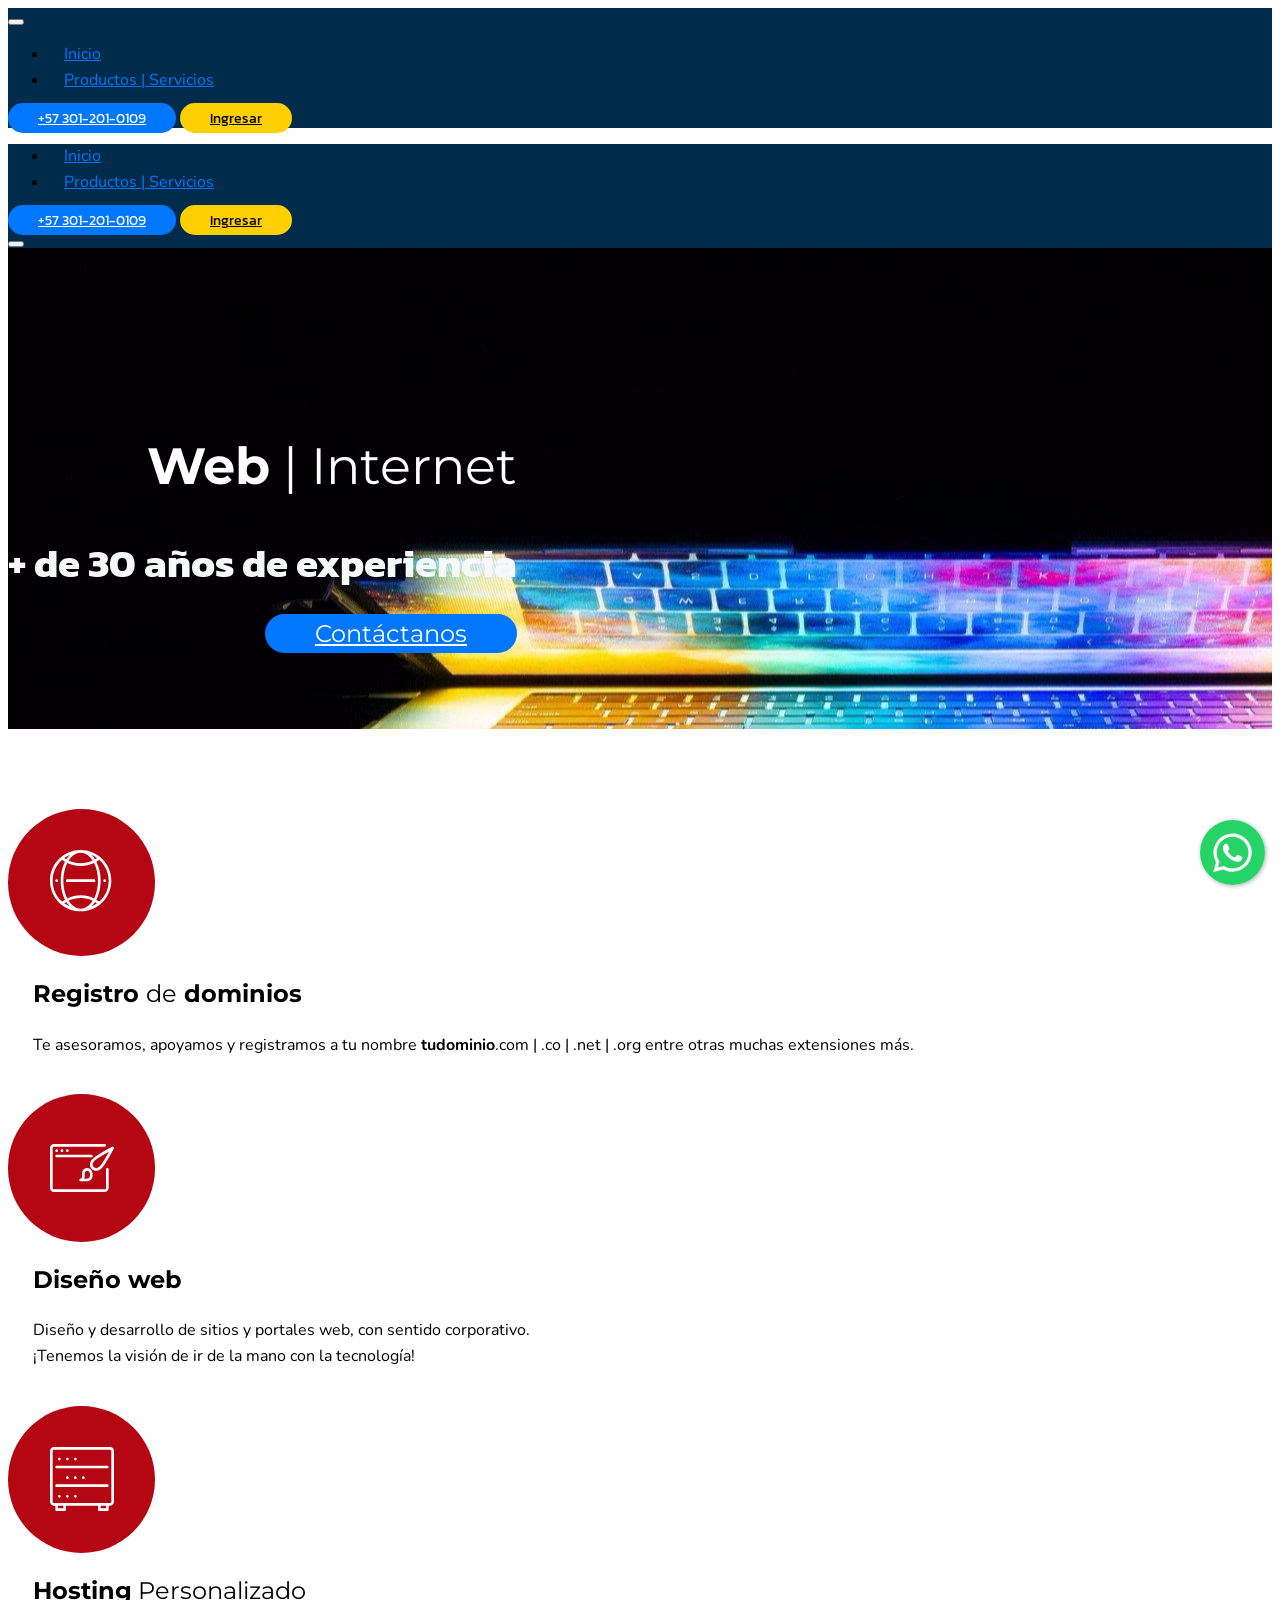
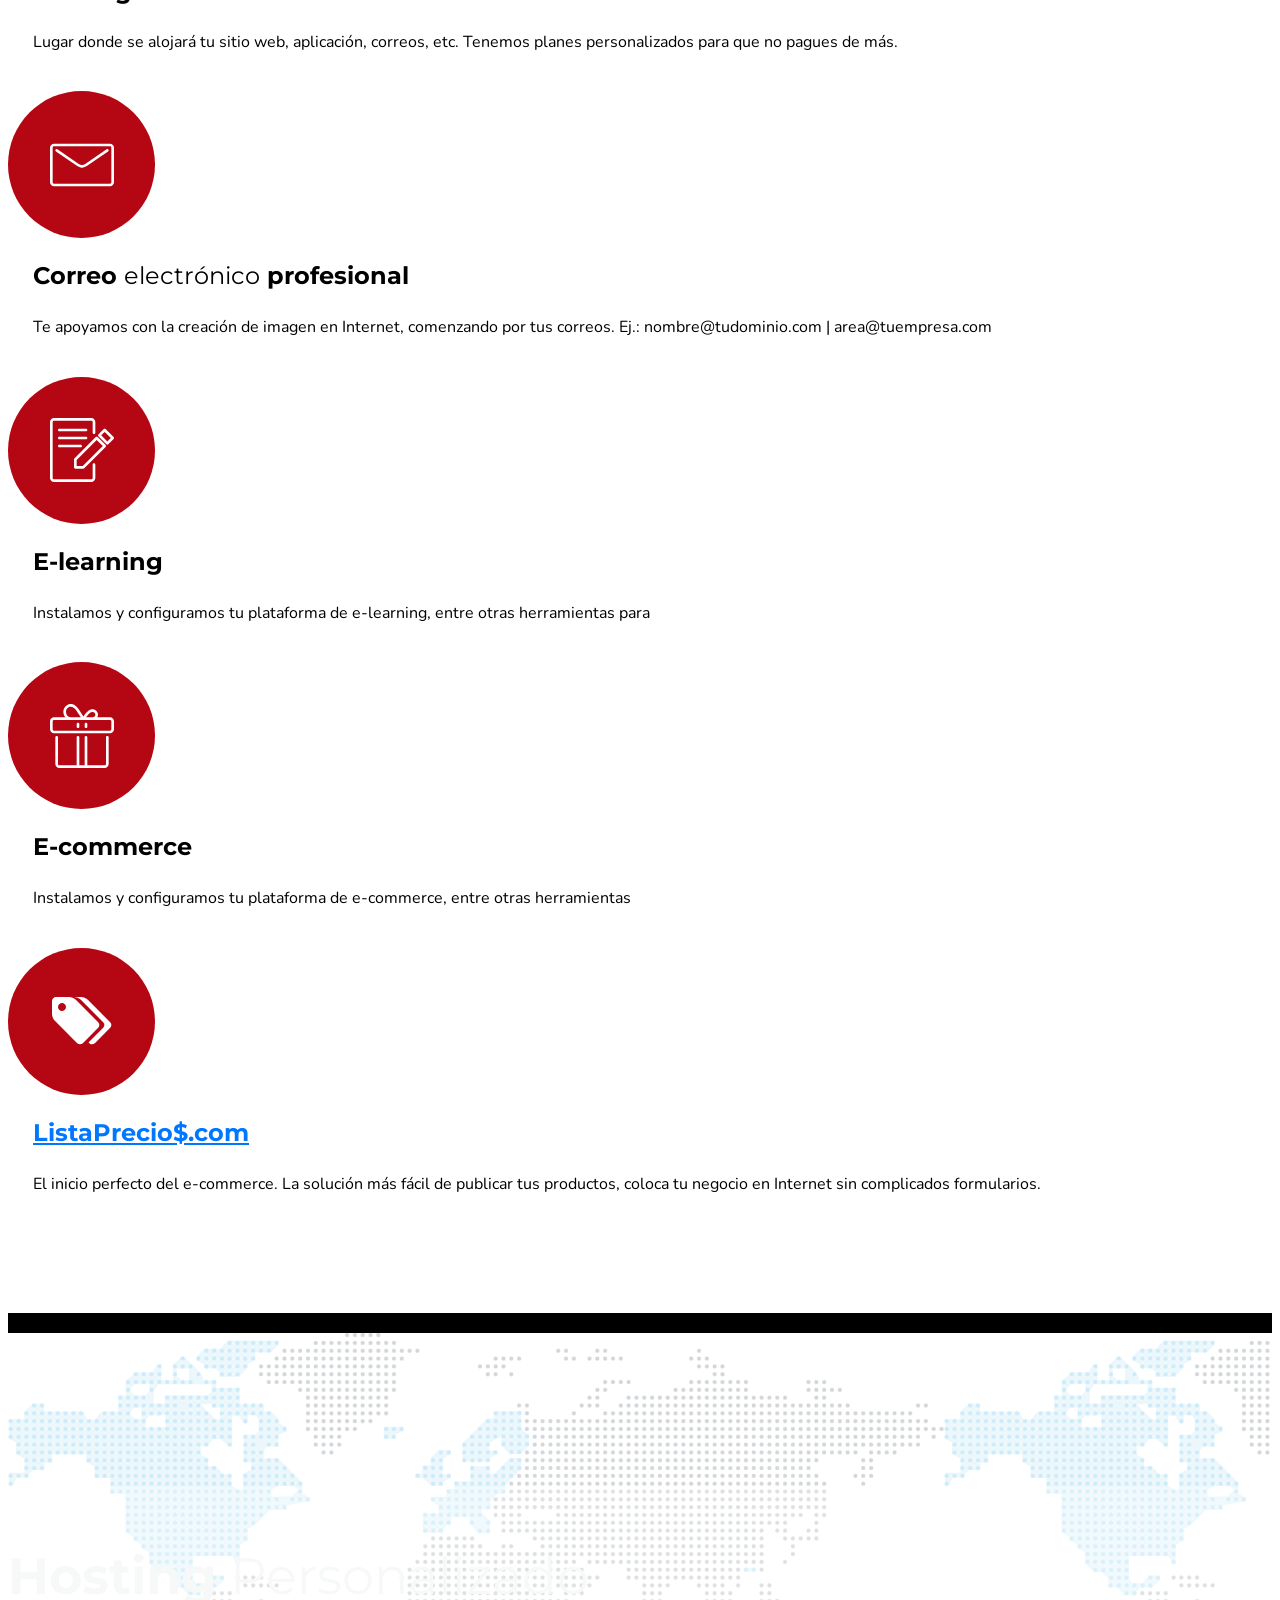
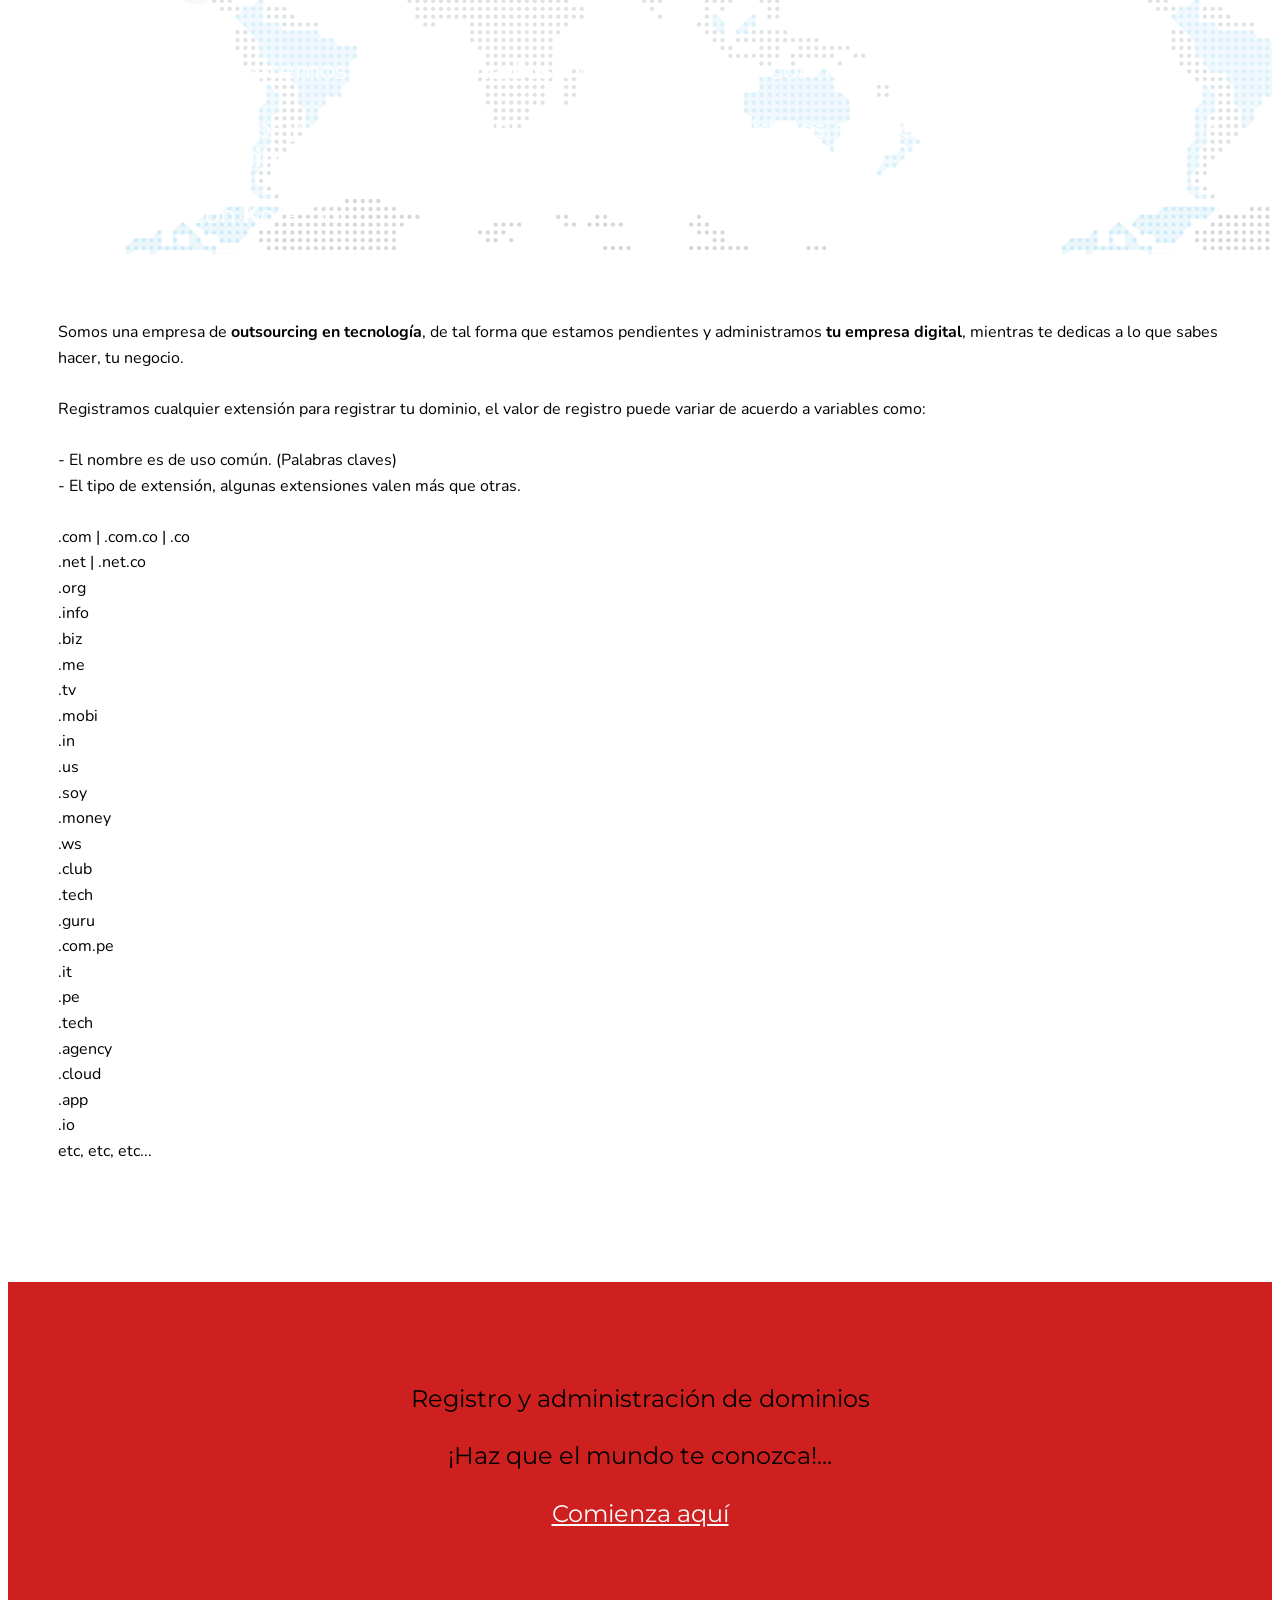
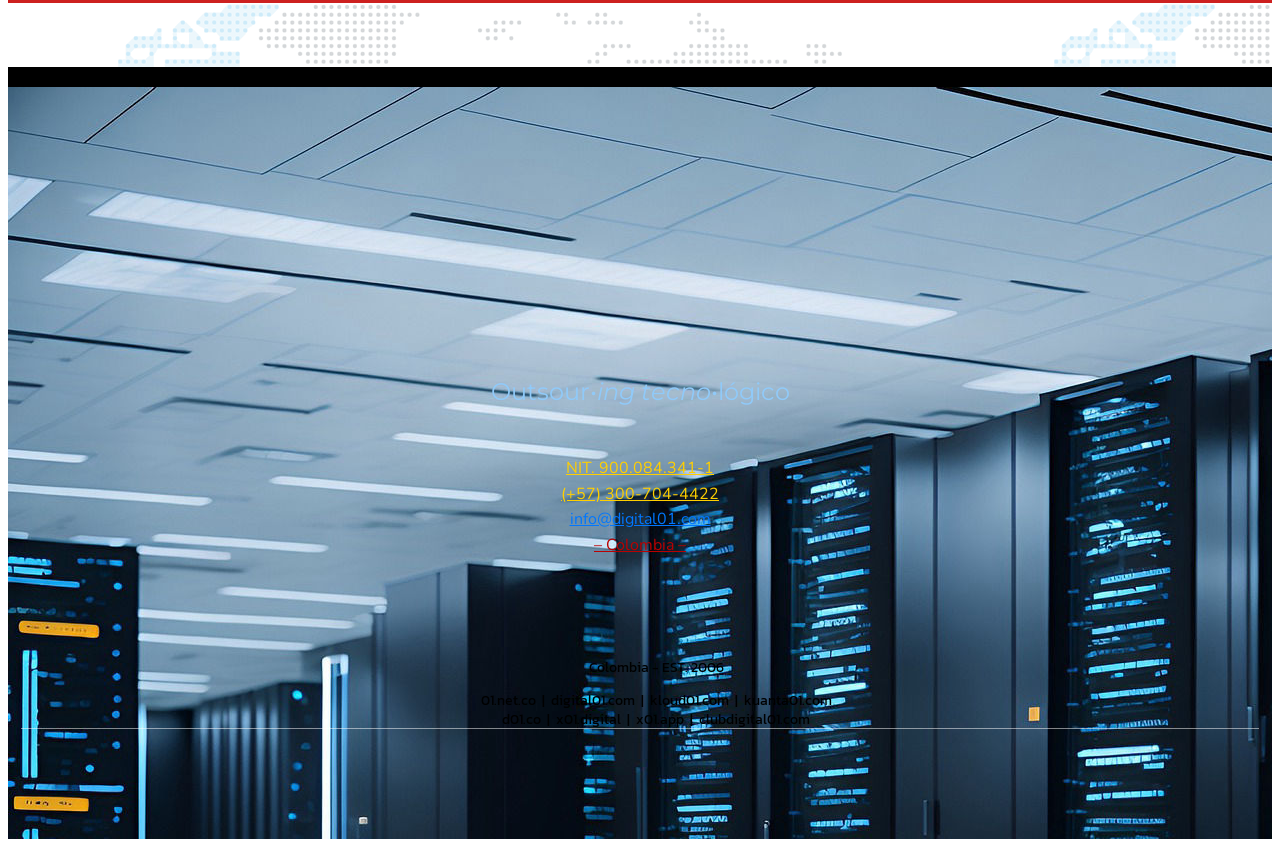
<file: web-internet.html>
<!DOCTYPE html>
<html amp >
<head>
<script async="" custom-element="amp-install-serviceworker" src="https://cdn.ampproject.org/v0/amp-install-serviceworker-0.1.js"></script>
<script async="" custom-element="amp-script" src="https://cdn.ampproject.org/v0/amp-script-0.1.js"></script>
  
  <meta charset="UTF-8">
  <meta http-equiv="X-UA-Compatible" content="IE=edge">
  
  <meta name="twitter:card" content="summary_large_image"/>
  <meta name="twitter:image:src" content="assets/images/web-internet-meta.jpg">
  <meta property="og:image" content="assets/images/web-internet-meta.jpg">
  <meta name="twitter:title" content="Web | Internet">
  <meta name="viewport" content="width=device-width, initial-scale=1, minimum-scale=1">
  <link rel="shortcut icon" href="assets/images/01-app-icons-128x128-1.png" type="image/x-icon">
  <meta name="description" content="Registro de dominios | Diseño web | Hosting | Email sudominio.com | E-learning | E-commerce | E-marketing | ListaPrecio$.com">
  <meta name="amp-script-src" content="sha384-dT70kHVr16urXvhGM9hkt_fCn11iWz7rK8VhaUgoVgnYcGdC85wftckwRBx0Nn5S">
  
  <title>Web | Internet</title>
  
<link rel="canonical" href="https://xbutil.github.io/01-www-2025-new/web-internet.html">
 <style amp-boilerplate>body{-webkit-animation:-amp-start 8s steps(1,end) 0s 1 normal both;-moz-animation:-amp-start 8s steps(1,end) 0s 1 normal both;-ms-animation:-amp-start 8s steps(1,end) 0s 1 normal both;animation:-amp-start 8s steps(1,end) 0s 1 normal both}@-webkit-keyframes -amp-start{from{visibility:hidden}to{visibility:visible}}@-moz-keyframes -amp-start{from{visibility:hidden}to{visibility:visible}}@-ms-keyframes -amp-start{from{visibility:hidden}to{visibility:visible}}@-o-keyframes -amp-start{from{visibility:hidden}to{visibility:visible}}@keyframes -amp-start{from{visibility:hidden}to{visibility:visible}}</style>
<noscript><style amp-boilerplate>body{-webkit-animation:none;-moz-animation:none;-ms-animation:none;animation:none}</style></noscript>
<link href="https://fonts.googleapis.com/css?family=Montserrat:100,100i,200,200i,300,300i,400,400i,500,500i,600,600i,700,700i,800,800i,900,900i&display=swap" rel="stylesheet">
 <link href="https://fonts.googleapis.com/css?family=Kanit:100,100i,200,200i,300,300i,400,400i,500,500i,600,600i,700,700i,800,800i,900,900i&display=swap" rel="stylesheet">
 <link href="https://fonts.googleapis.com/css?family=Nunito:200,200i,300,300i,400,400i,600,600i,700,700i,800,800i,900,900i&display=swap" rel="stylesheet">
 
 <style amp-custom> .floating-wpp-button-image {width: 65px; height: 65px; background-image: url("data:image/svg+xml;charset=UTF-8,%3c?xml version='1.0' encoding='UTF-8' standalone='no'?%3e%3csvg xmlns='http://www.w3.org/2000/svg' xmlns:xlink='http://www.w3.org/1999/xlink' style='isolation:isolate' viewBox='0 0 800 800' width='65px' height='65px'%3e%3cdefs%3e%3cclipPath id='_clipPath_A3g8G5hPEGG2L0B6hFCxamU4cc8rfqzQ'%3e%3crect width='800' height='800'/%3e%3c/clipPath%3e%3c/defs%3e%3cg clip-path='url(%23_clipPath_A3g8G5hPEGG2L0B6hFCxamU4cc8rfqzQ)'%3e%3cg%3e%3cpath d=' M 787.59 800 L 12.41 800 C 5.556 800 0 793.332 0 785.108 L 0 14.892 C 0 6.667 5.556 0 12.41 0 L 787.59 0 C 794.444 0 800 6.667 800 14.892 L 800 785.108 C 800 793.332 794.444 800 787.59 800 Z ' fill='rgb(37,211,102)'/%3e%3c/g%3e%3cg%3e%3cpath d=' M 508.558 450.429 C 502.67 447.483 473.723 433.24 468.325 431.273 C 462.929 429.308 459.003 428.328 455.078 434.22 C 451.153 440.114 439.869 453.377 436.434 457.307 C 433 461.236 429.565 461.729 423.677 458.78 C 417.79 455.834 398.818 449.617 376.328 429.556 C 358.825 413.943 347.008 394.663 343.574 388.768 C 340.139 382.873 343.207 379.687 346.155 376.752 C 348.804 374.113 352.044 369.874 354.987 366.436 C 357.931 362.999 358.912 360.541 360.875 356.614 C 362.837 352.683 361.857 349.246 360.383 346.299 C 358.912 343.352 347.136 314.369 342.231 302.579 C 337.451 291.099 332.597 292.654 328.983 292.472 C 325.552 292.301 321.622 292.265 317.698 292.265 C 313.773 292.265 307.394 293.739 301.996 299.632 C 296.6 305.527 281.389 319.772 281.389 348.752 C 281.389 377.735 302.487 405.731 305.431 409.661 C 308.376 413.592 346.949 473.062 406.015 498.566 C 420.062 504.634 431.03 508.256 439.581 510.969 C 453.685 515.451 466.521 514.818 476.666 513.302 C 487.978 511.613 511.502 499.06 516.409 485.307 C 521.315 471.55 521.315 459.762 519.842 457.307 C 518.371 454.851 514.446 453.377 508.558 450.429 Z M 401.126 597.117 L 401.047 597.117 C 365.902 597.104 331.431 587.661 301.36 569.817 L 294.208 565.572 L 220.08 585.017 L 239.866 512.743 L 235.21 505.332 C 215.604 474.149 205.248 438.108 205.264 401.1 C 205.307 293.113 293.17 205.257 401.204 205.257 C 453.518 205.275 502.693 225.674 539.673 262.696 C 576.651 299.716 597.004 348.925 596.983 401.258 C 596.939 509.254 509.078 597.117 401.126 597.117 Z M 567.816 234.565 C 523.327 190.024 464.161 165.484 401.124 165.458 C 271.24 165.458 165.529 271.161 165.477 401.085 C 165.46 442.617 176.311 483.154 196.932 518.892 L 163.502 641 L 288.421 608.232 C 322.839 627.005 361.591 636.901 401.03 636.913 L 401.126 636.913 L 401.127 636.913 C 530.998 636.913 636.717 531.2 636.77 401.274 C 636.794 338.309 612.306 279.105 567.816 234.565' fill-rule='evenodd' fill='rgb(255,255,255)'/%3e%3c/g%3e%3c/g%3e%3c/svg%3e");} #chatbutton-wa{position:fixed;} .floating-wpp-button-image amp-img, .floating-wpp-button-image amp-img img{position: absolute; width: 100%; height: auto; object-fit: cover; top: 50%; left: 50%; transform: translate3d(-50%, -50%, 0); border-radius: 50%;} 
amp-script[src*='ios-pwa-amp-script.js'],.sticker{top: 10px;opacity: 0.95;z-index: 1000000;pointer-events: none;}amp-script[src*='ios-pwa-amp-script.js'] .sticker{margin-bottom: 20px;padding: 5px 7px;margin-left: 2%;width: 96%;border-radius: 3px;background-color: #f1f1f1;font-size: 14px;font-family: sans-serif;text-align: center;}@supports not (-webkit-overflow-scrolling: touch){amp-script[src*="ios-pwa-amp-script.js"],.sticker{display: none;}}@media all and (display-mode: standalone) {amp-script[src*="ios-pwa-amp-script.js"],.sticker{display: none;}}
body{font-family: Didact Gothic;}blockquote{border-color: #ffffff;}div[submit-success]{background: #9e9e9e;color: #ffffff;}div[submit-error]{background: #bb0101;color: #ffffff;}.display-1{font-family: 'Montserrat',sans-serif;font-size: 3.2rem;line-height: 1.2;}.display-2{font-family: 'Kanit',sans-serif;font-size: 2.5rem;line-height: 1.2;}.display-4{font-family: 'Kanit',sans-serif;font-size: 0.85rem;line-height: 1.4;}.display-5{font-family: 'Montserrat',sans-serif;font-size: 1.5rem;line-height: 1.2;}.display-7{font-family: 'Nunito',sans-serif;font-size: 1rem;line-height: 1.6;}.form-block input,.form-block textarea{font-family: 'Nunito',sans-serif;font-size: 1rem;line-height: 1.6;}@media (max-width: 768px){.display-1{font-size: 2.56rem;font-size: calc( 1.77rem + (3.2 - 1.77) * ((100vw - 20rem) / (48 - 20)));line-height: calc( 1.4 * (1.77rem + (3.2 - 1.77) * ((100vw - 20rem) / (48 - 20))));}.display-2{font-size: 2rem;font-size: calc( 1.525rem + (2.5 - 1.525) * ((100vw - 20rem) / (48 - 20)));line-height: calc( 1.4 * (1.525rem + (2.5 - 1.525) * ((100vw - 20rem) / (48 - 20))));}.display-4{font-size: 0.68rem;font-size: calc( 0.9475rem + (0.85 - 0.9475) * ((100vw - 20rem) / (48 - 20)));line-height: calc( 1.4 * (0.9475rem + (0.85 - 0.9475) * ((100vw - 20rem) / (48 - 20))));}.display-5{font-size: 1.2rem;font-size: calc( 1.175rem + (1.5 - 1.175) * ((100vw - 20rem) / (48 - 20)));line-height: calc( 1.4 * (1.175rem + (1.5 - 1.175) * ((100vw - 20rem) / (48 - 20))));}.display-7{font-size: 0.8rem;font-size: calc( 1rem + (1 - 1) * ((100vw - 20rem) / (48 - 20)));line-height: calc( 1.4 * (1rem + (1 - 1) * ((100vw - 20rem) / (48 - 20))));}}.display-1 .mbr-iconfont-btn{font-size: 3.2rem;width: 3.2rem;}.display-2 .mbr-iconfont-btn{font-size: 2.5rem;width: 2.5rem;}.display-4 .mbr-iconfont-btn{font-size: 0.85rem;width: 0.85rem;}.display-5 .mbr-iconfont-btn{font-size: 1.5rem;width: 1.5rem;}.display-7 .mbr-iconfont-btn{font-size: 1rem;width: 1rem;}.bg-primary{background-color: #ffffff;}.bg-success{background-color: #9e9e9e;}.bg-info{background-color: #1565c0;}.bg-warning{background-color: #ffcf00;}.bg-danger{background-color: #bb0101;}.btn-secondary,.btn-secondary:active,.btn-secondary.active{background-color: #0177ff;border-color: #0177ff;color: #ffffff;}.btn-secondary:hover,.btn-secondary:focus,.btn-secondary.focus{background-color: #00489a;border-color: #00489a;color: #ffffff;}.btn-secondary.disabled,.btn-secondary:disabled{color: #ffffff;background-color: #00489a;border-color: #00489a;}.btn-info,.btn-info:active,.btn-info.active{background-color: #1565c0;border-color: #1565c0;color: #ffffff;}.btn-info:hover,.btn-info:focus,.btn-info.focus{background-color: #0b3564;border-color: #0b3564;color: #ffffff;}.btn-info.disabled,.btn-info:disabled{color: #ffffff;background-color: #0b3564;border-color: #0b3564;}.btn-success,.btn-success:active,.btn-success.active{background-color: #9e9e9e;border-color: #9e9e9e;color: #ffffff;}.btn-success:hover,.btn-success:focus,.btn-success.focus{background-color: #6b6b6b;border-color: #6b6b6b;color: #ffffff;}.btn-success.disabled,.btn-success:disabled{color: #ffffff;background-color: #6b6b6b;border-color: #6b6b6b;}.btn-warning,.btn-warning:active,.btn-warning.active{background-color: #ffcf00;border-color: #ffcf00;color: #000000;}.btn-warning:hover,.btn-warning:focus,.btn-warning.focus{background-color: #997c00;border-color: #997c00;color: #000000;}.btn-warning.disabled,.btn-warning:disabled{color: #000000;background-color: #997c00;border-color: #997c00;}.btn-danger,.btn-danger:active,.btn-danger.active{background-color: #bb0101;border-color: #bb0101;color: #ffffff;}.btn-danger:hover,.btn-danger:focus,.btn-danger.focus{background-color: #560000;border-color: #560000;color: #ffffff;}.btn-danger.disabled,.btn-danger:disabled{color: #ffffff;background-color: #560000;border-color: #560000;}.btn-primary,.btn-primary:active,.btn-primary.active{background-color: #ffffff;border-color: #ffffff;color: #808080;}.btn-primary:hover,.btn-primary:focus,.btn-primary.focus{background-color: #cccccc;border-color: #cccccc;color: #808080;}.btn-primary.disabled,.btn-primary:disabled{color: #808080;background-color: #cccccc;border-color: #cccccc;}.btn-black,.btn-black:active,.btn-black.active{background-color: #010101;border-color: #010101;color: #ffffff;}.btn-black:hover,.btn-black:focus,.btn-black.focus{background-color: #000000;border-color: #000000;color: #ffffff;}.btn-black.disabled,.btn-black:disabled{color: #ffffff;background-color: #000000;border-color: #000000;}.btn-white,.btn-white:active,.btn-white.active{background-color: #fcfcfc;border-color: #fcfcfc;color: #7d7d7d;}.btn-white:hover,.btn-white:focus,.btn-white.focus{background-color: #c9c9c9;border-color: #c9c9c9;color: #7d7d7d;}.btn-white.disabled,.btn-white:disabled{color: #7d7d7d;background-color: #c9c9c9;border-color: #c9c9c9;}.btn-primary-outline,.btn-primary-outline:active,.btn-primary-outline.active{background: none;border-color: #ffffff;color: #ffffff;}.btn-primary-outline:hover,.btn-primary-outline:focus,.btn-primary-outline.focus{color: #808080;background-color: #ffffff;border-color: #ffffff;}.btn-primary-outline.disabled,.btn-primary-outline:disabled{color: #808080;background-color: #ffffff;border-color: #ffffff;}.btn-secondary-outline,.btn-secondary-outline:active,.btn-secondary-outline.active{background: none;border-color: #0177ff;color: #0177ff;}.btn-secondary-outline:hover,.btn-secondary-outline:focus,.btn-secondary-outline.focus{color: #ffffff;background-color: #0177ff;border-color: #0177ff;}.btn-secondary-outline.disabled,.btn-secondary-outline:disabled{color: #ffffff;background-color: #0177ff;border-color: #0177ff;}.btn-info-outline,.btn-info-outline:active,.btn-info-outline.active{background: none;border-color: #1565c0;color: #1565c0;}.btn-info-outline:hover,.btn-info-outline:focus,.btn-info-outline.focus{color: #ffffff;background-color: #1565c0;border-color: #1565c0;}.btn-info-outline.disabled,.btn-info-outline:disabled{color: #ffffff;background-color: #1565c0;border-color: #1565c0;}.btn-success-outline,.btn-success-outline:active,.btn-success-outline.active{background: none;border-color: #9e9e9e;color: #9e9e9e;}.btn-success-outline:hover,.btn-success-outline:focus,.btn-success-outline.focus{color: #ffffff;background-color: #9e9e9e;border-color: #9e9e9e;}.btn-success-outline.disabled,.btn-success-outline:disabled{color: #ffffff;background-color: #9e9e9e;border-color: #9e9e9e;}.btn-warning-outline,.btn-warning-outline:active,.btn-warning-outline.active{background: none;border-color: #ffcf00;color: #ffcf00;}.btn-warning-outline:hover,.btn-warning-outline:focus,.btn-warning-outline.focus{color: #000000;background-color: #ffcf00;border-color: #ffcf00;}.btn-warning-outline.disabled,.btn-warning-outline:disabled{color: #000000;background-color: #ffcf00;border-color: #ffcf00;}.btn-danger-outline,.btn-danger-outline:active,.btn-danger-outline.active{background: none;border-color: #bb0101;color: #bb0101;}.btn-danger-outline:hover,.btn-danger-outline:focus,.btn-danger-outline.focus{color: #ffffff;background-color: #bb0101;border-color: #bb0101;}.btn-danger-outline.disabled,.btn-danger-outline:disabled{color: #ffffff;background-color: #bb0101;border-color: #bb0101;}.btn-black-outline,.btn-black-outline:active,.btn-black-outline.active{background: none;border-color: #010101;color: #010101;}.btn-black-outline:hover,.btn-black-outline:focus,.btn-black-outline.focus{color: #ffffff;background-color: #010101;border-color: #010101;}.btn-black-outline.disabled,.btn-black-outline:disabled{color: #ffffff;background-color: #010101;border-color: #010101;}.btn-white-outline,.btn-white-outline:active,.btn-white-outline.active{background: none;border-color: #fcfcfc;color: #fcfcfc;}.btn-white-outline:hover,.btn-white-outline:focus,.btn-white-outline.focus{color: #7d7d7d;background-color: #fcfcfc;border-color: #fcfcfc;}.btn-white-outline.disabled,.btn-white-outline:disabled{color: #7d7d7d;background-color: #fcfcfc;border-color: #fcfcfc;}.text-primary{color: #ffffff;}.text-secondary{color: #0177ff;}.text-success{color: #9e9e9e;}.text-info{color: #1565c0;}.text-warning{color: #ffcf00;}.text-danger{color: #bb0101;}.text-white{color: #fcfcfc;}.text-black{color: #010101;}a[class*="text-"],.amp-iconfont,.mbr-iconfont{transition: 0.2s ease-in-out;}.amp-iconfont{color: #ffffff;}a.text-primary:hover,a.text-primary:focus{color: #b3b3b3;}a.text-secondary:hover,a.text-secondary:focus{color: #003067;}a.text-success:hover,a.text-success:focus{color: #525252;}a.text-info:hover,a.text-info:focus{color: #061c36;}a.text-warning:hover,a.text-warning:focus{color: #665300;}a.text-danger:hover,a.text-danger:focus{color: #230000;}a.text-white:hover,a.text-white:focus{color: #e6e6e6;}a.text-black:hover,a.text-black:focus{color: #cccccc;}.alert-success{background-color: #9e9e9e;}.alert-info{background-color: #1565c0;}.alert-warning{background-color: #ffcf00;}.alert-danger{background-color: #bb0101;}.mbr-plan-header.bg-primary .mbr-plan-subtitle,.mbr-plan-header.bg-primary .mbr-plan-price-desc{color: #ffffff;}.mbr-plan-header.bg-success .mbr-plan-subtitle,.mbr-plan-header.bg-success .mbr-plan-price-desc{color: #dedede;}.mbr-plan-header.bg-info .mbr-plan-subtitle,.mbr-plan-header.bg-info .mbr-plan-price-desc{color: #66a6ee;}.mbr-plan-header.bg-warning .mbr-plan-subtitle,.mbr-plan-header.bg-warning .mbr-plan-price-desc{color: #fff5cc;}.mbr-plan-header.bg-danger .mbr-plan-subtitle,.mbr-plan-header.bg-danger .mbr-plan-price-desc{color: #fe3e3e;}amp-carousel{overflow: hidden;}.mobirise-spinner em:nth-child(1){background: #ffffff;}.mobirise-spinner em:nth-child(2){background: #0177ff;}.mobirise-spinner em:nth-child(3){background: #9e9e9e;}#scrollToTopMarker{display: none;}#scrollToTopButton{background-color: #9e9e9e;border-radius: 50%;}#scrollToTopButton a:before{background: #ffffff;}#scrollToTopButton a:after{border-top-color: #ffffff;border-right-color: #ffffff;}.btn{border-radius: 40px;}.nav-tabs .nav-link{border-radius: 40px;}.cid-s5gl15Wz0A{background-color: #002b4b;overflow: visible;}.cid-s5gl15Wz0A .navbar{background: #002b4b;}.cid-s5gl15Wz0A section{padding: 0;}.cid-s5gl15Wz0A section.menu,.cid-s5gl15Wz0A .menu-container{min-height: 50px;}.cid-s5gl15Wz0A .navbar-brand .navbar-logo amp-img,.cid-s5gl15Wz0A .navbar-brand .navbar-logo img{width: 155px;height: 69px;object-fit: contain;}@media (max-width: 991px){.cid-s5gl15Wz0A .navbar .navbar-collapse{background: #002b4b;}}.cid-s5gl15Wz0A .nav-link{height: 70px;margin: .667em 1em;padding: 0;transition: 0.3s;}.cid-s5gl15Wz0A .nav-link:hover{color: #0177ff;}.cid-s5gl15Wz0A .dropdown-item.active,.cid-s5gl15Wz0A .dropdown-item:active{background-color: transparent;}.cid-s5gl15Wz0A .dropdown-menu{margin-top: 0;background: #002b4b;border-top: 2px solid #0177ff;box-shadow: 0 6px 12px rgba(0,0,0,0.175);transition: all 0.3s;}.cid-s5gl15Wz0A .dropdown-menu .dropdown-item{justify-content: flex-start;}.cid-s5gl15Wz0A .dropdown-menu .dropdown-item:hover{padding-left: 40px;}.cid-s5gl15Wz0A .dropdown-menu a:hover{color: #0177ff;}.cid-s5gl15Wz0A .hamburger span{background-color: #1e88e5;}.cid-s5gl15Wz0A .builder-sidebar{background-color: #002b4b;}.cid-s5gl15Wz0A .close-sidebar:focus{outline: 2px auto #ffffff;}.cid-s5gl15Wz0A .close-sidebar span{background-color: #1e88e5;}.cid-s5gl15Wz0A .amp-iconfont{font-size: 1.3rem;width: 1.3rem;color: #f6f9f8;}.cid-s5gl15Wz0A .btn{padding: 5px 30px;}.cid-s5gl0LOfXH{padding-top: 9rem;padding-bottom: 5rem;background-image: url("assets/images/mbr-1-1920x1248.jpeg");align-items: center;display: flex;}.cid-s5gl0LOfXH .mbr-overlay{background: #000000;opacity: 0.7;}.cid-s5gl0LOfXH .btn{padding: 5px 50px;}.cid-s5gl0LOfXH .mbr-section-title,.cid-s5gl0LOfXH .mbr-section-btn{color: #ffffff;text-align: right;}.cid-s5gl0LOfXH .mbr-section-subtitle,.cid-s5gl0LOfXH .mbr-section-btn{color: #f6f9f8;text-align: right;}.cid-s5gl0LOfXH .mbr-section-btn,.cid-s5gl0LOfXH .mbr-text{color: #000000;text-align: right;}.cid-s5gl0LOfXH section.header1{margin: 0 auto;max-width: 960px;background-color: #dcdcdc;}@media (max-width: 400px){.cid-s5gl0LOfXH section.header1{width: 100%;}}.cid-s5gl0NiRlL{padding-top: 5rem;padding-bottom: 5rem;background-color: #ffffff;}.cid-s5gl0NiRlL .iconfont-wrapper{background-color: #b50613;width: 6.4rem;height: 6.4rem;padding: 1.4rem;display: inline-flex;justify-content: center;align-items: center;border-radius: 50%;}.cid-s5gl0NiRlL .amp-iconfont{font-size: 4rem;width: 4rem;color: #ffffff;vertical-align: middle;transition: 1s;}.cid-s5gl0NiRlL .card-box{align-items: center;padding-bottom: 20px;}.cid-s5gl0NiRlL .text-box{padding-left: 25px;}.cid-s5gl0ZZtRg{padding-top: 10px;padding-bottom: 10px;background-color: #000000;}.cid-s5gl10UFAQ{padding-top: 10rem;padding-bottom: 4rem;background-image: url("assets/images/map-936x466.png");}.cid-s5gl10UFAQ .mbr-overlay{background-color: #3b5999;opacity: 0.3;}.cid-s5gl10UFAQ .card-box-wrapper{height: 100%;}.cid-s5gl10UFAQ .card-box1{padding: 50px;background-color: #ffffff;}@media (max-width: 767px){.cid-s5gl10UFAQ .card-box1{padding: 20px;}}@media (max-width: 991px){.cid-s5gl10UFAQ .card-box1{margin-bottom: 2rem;}}.cid-s5gl10UFAQ .card-box2{align-items: center;height: 100%;padding: 50px;background-color: #cd201f;}@media (max-width: 767px){.cid-s5gl10UFAQ .card-box2{padding: 30px;}}.cid-s5gl10UFAQ .order-col-1{order: 2;}.cid-s5gl10UFAQ .order-col-2{order: 1;}@media (max-width: 991px){.cid-s5gl10UFAQ .card-box1{margin-top: 2rem;}}.cid-s5gl10UFAQ .custom-card-text{text-align: center;}.cid-s5gl10UFAQ .custom-section-title{color: #f6f9f8;}.cid-s5gl10UFAQ .custom-text{color: #000000;}.cid-s5gl10UFAQ .custom-section-subtitle{color: #ffffff;}.cid-s5gl11X4W1{padding-top: 10px;padding-bottom: 10px;background-color: #000000;}.cid-uxncGLA8Dl{padding-top: 7rem;padding-bottom: 6rem;background-image: url("assets/images/mbr-1920x1438.jpg");}.cid-uxncGLA8Dl .mbr-overlay{background-color: #002b4b;opacity: 0.8;}.cid-uxncGLA8Dl .copy-box{width: 100%;padding: 0 16px 0 16px;margin-top: 100px;justify-content: space-between;}.cid-uxncGLA8Dl .links-text{margin-left: 20px;transition: 0.3s;}.cid-uxncGLA8Dl .links-list{display: flex;flex-wrap: wrap;}.cid-uxncGLA8Dl .links-list > a{display: inline-block;}.cid-uxncGLA8Dl .links-list > a:hover{color: #ffffff;text-decoration: underline;}.cid-uxncGLA8Dl .text-box,.cid-uxncGLA8Dl .social-box{text-align: right;}.cid-uxncGLA8Dl .iconfont-wrapper{display: inline-flex;justify-content: center;align-items: center;padding: 0.2rem;margin-right: 0.8rem;}.cid-uxncGLA8Dl .amp-iconfont{font-size: 1.5rem;width: 1.5rem;color: #ffffff;}.cid-uxncGLA8Dl .custom-box{position: relative;}.cid-uxncGLA8Dl .copy-box:before{content: "";position: absolute;top: 70px;left: 1%;display: block;width: 98%;height: 1px;background-color: #ffffff;opacity: 0.5;}.cid-uxncGLA8Dl .image-wrapper{height: 155px;width: 327px;margin-bottom: 20px;}.cid-uxncGLA8Dl .footer-text{text-align: center;color: #90caf9;}.cid-uxncGLA8Dl .copy-text{text-align: center;}
[class*="-iconfont"]{display: inline-flex;}</style>
 
  <script async  src="https://cdn.ampproject.org/v0.js"></script>
  <script async custom-element="amp-analytics" src="https://cdn.ampproject.org/v0/amp-analytics-0.1.js"></script>
  <script async custom-element="amp-lightbox" src="https://cdn.ampproject.org/v0/amp-lightbox-0.1.js"></script>
  <script async custom-element="amp-sidebar" src="https://cdn.ampproject.org/v0/amp-sidebar-0.1.js"></script>
  
  
  

  <script async custom-element="amp-user-notification" src="https://cdn.ampproject.org/v0/amp-user-notification-0.1.js"></script>
    <script async custom-element="amp-social-share" src="https://cdn.ampproject.org/v0/amp-social-share-0.1.js"></script>
    <script async custom-element="amp-bind" src="https://cdn.ampproject.org/v0/amp-bind-0.1.js"></script>
  <meta name="theme-color" content="#002b4b">
<link rel="manifest" href="manifest.json">
<meta name="apple-mobile-web-app-capable" content="yes">
<link rel="apple-touch-startup-image" media="(device-width: 320px) and (device-height: 568px) and (-webkit-device-pixel-ratio: 2) and (orientation: portrait)" href="assets/images/apple-launch-640x1136.png">
<link rel="apple-touch-startup-image" media="(device-width: 375px) and (device-height: 667px) and (-webkit-device-pixel-ratio: 2) and (orientation: portrait)" href="assets/images/apple-launch-750x1334.png">
<link rel="apple-touch-startup-image" media="(device-width: 414px) and (device-height: 736px) and (-webkit-device-pixel-ratio: 3) and (orientation: portrait)" href="assets/images/apple-launch-1242x2208.png">
<link rel="apple-touch-startup-image" media="(device-width: 375px) and (device-height: 812px) and (-webkit-device-pixel-ratio: 3) and (orientation: portrait)" href="assets/images/apple-launch-1125x2436.png">
<link rel="apple-touch-startup-image" media="(device-width: 768px) and (device-height: 1024px) and (-webkit-device-pixel-ratio: 2) and (orientation: portrait)" href="assets/images/apple-launch-1536x2048.png">
<link rel="apple-touch-startup-image" media="(device-width: 834px) and (device-height: 1112px) and (-webkit-device-pixel-ratio: 2) and (orientation: portrait)" href="assets/images/apple-launch-1668x2224.png">
<link rel="apple-touch-startup-image" media="(device-width: 1024px) and (device-height: 1366px) and (-webkit-device-pixel-ratio: 2) and (orientation: portrait)" href="assets/images/apple-launch-2048x2732.png">
<meta name="apple-mobile-web-app-status-bar-style" content="default">
<meta name="apple-mobile-web-app-title" content="- 01 -">
<link rel="apple-touch-icon" href="apple-touch-icon.png"></head>
<body><amp-sidebar id="sidebar" class="cid-s5gl15Wz0A" layout="nodisplay" side="right">
		<div class="builder-sidebar" id="builder-sidebar">
			<button on="tap:sidebar.close" class="close-sidebar">
			<span></span>
			<span></span>
			</button>
		
				
				<!-- NAVBAR ITEMS -->
				<ul class="navbar-nav nav-dropdown" data-app-modern-menu="true"><li class="nav-item">
						<a class="nav-link link mbr-bold text-secondary text-primary display-7" href="index.html" aria-expanded="false"><span style="font-weight: normal;">Inicio</span></a>
						
					</li>
					
					<li class="nav-item"><a class="nav-link mbr-bold link text-secondary text-primary display-7" href="index.html#productos-servicios" aria-expanded="false"><span style="font-weight: normal;">Productos | Servicios</span></a></li></ul>
				<!-- NAVBAR ITEMS END -->
				<!-- SOCIAL ICON -->
				
				<!-- SOCIAL ICON END -->
				<!-- SHOW BUTTON -->
				<div class="navbar-buttons mbr-section-btn"><a class="btn btn-md mbr-bold btn-secondary display-4" href="tel:+573007044455"><span style="font-weight: normal;">+57 301-201-0109</span></a> <a class="btn btn-md mbr-bold btn-warning display-4" href="pagos.html"><span style="font-weight: normal;">Ingresar</span></a></div>
				<!-- SHOW BUTTON END -->
			</div>
	</amp-sidebar><amp-install-serviceworker src="sw.js" layout="nodisplay"></amp-install-serviceworker>
<div class="pwa-mobile-notification">
<amp-script src="assets/ios-pwa-amp-script.js" layout="fill">
<div class="sticker">
<span>Install this webapp on your device: tap <span><svg xmlns="http://www.w3.org/2000/svg" xmlns:xlink="http://www.w3.org/1999/xlink" enable-background="new 0 0 50 50" height="15px" id="Layer_1" version="1.1" viewBox="0 0 50 50" width="15px" xml:space="preserve"><polyline fill="none" points="17,10 25,2 33,10   " stroke="#000000" stroke-linecap="round" stroke-miterlimit="10" stroke-width="2"></polyline><line fill="none" stroke="#000000" stroke-linecap="round" stroke-miterlimit="10" stroke-width="2" x1="25" x2="25" y1="32" y2="2.333"></line><rect fill="none" height="50" width="50"></rect><path d="M17,17H8v32h34V17h-9" fill="none" stroke="#000000" stroke-linecap="round" stroke-miterlimit="10" stroke-width="2"></path></svg></span>and then Add to homescreen.</span>
</div>
</amp-script></div>

  
  <section class="menu1 menu horizontal-menu ax-inicio cid-s5gl15Wz0A" id="menu1-6k">
	
	<!-- <div class="menu-wrapper"> -->
	<nav class="navbar navbar-dropdown navbar-expand-lg navbar-short navbar-fixed-top">
		<div class="menu-container container">
			<!-- SHOW LOGO -->
			<div class="navbar-brand">
				<div class="navbar-logo">
					<amp-img src="assets/images/01-sas-dots-blue-184x87.png" layout="responsive" height="69" width="145.93103448275863" alt="01 SAS" class="mobirise-loader" title="Digital01.com">
						<div placeholder="" class="placeholder">
                                <div class="mobirise-spinner">
                                    <em></em>
                                    <em></em>
                                    <em></em>
                                </div></div>
						<a href="https://digital01.com"></a>
					</amp-img>
				</div>
				
			</div>
			<!-- SHOW LOGO END -->
			<!-- COLLAPSED MENU -->
			<div class="collapse navbar-collapse" id="navbarSupportedContent">
				
				<!-- NAVBAR ITEMS -->
				<ul class="navbar-nav nav-dropdown" data-app-modern-menu="true"><li class="nav-item">
						<a class="nav-link link mbr-bold text-secondary text-primary display-7" href="index.html" aria-expanded="false"><span style="font-weight: normal;">Inicio</span></a>
						
					</li>
					
					<li class="nav-item"><a class="nav-link mbr-bold link text-secondary text-primary display-7" href="index.html#productos-servicios" aria-expanded="false"><span style="font-weight: normal;">Productos | Servicios</span></a></li></ul>
				<!-- NAVBAR ITEMS END -->
				<!-- SOCIAL ICON -->
				
				<!-- SOCIAL ICON END -->
				<!-- SHOW BUTTON -->
				<div class="navbar-buttons mbr-section-btn"><a class="btn btn-md mbr-bold btn-secondary display-4" href="tel:+573007044455"><span style="font-weight: normal;">+57 301-201-0109</span></a> <a class="btn btn-md mbr-bold btn-warning display-4" href="pagos.html"><span style="font-weight: normal;">Ingresar</span></a></div>
				<!-- SHOW BUTTON END -->
			</div>
			<!-- COLLAPSED MENU END -->
			
			<button on="tap:sidebar.toggle" class="ampstart-btn hamburger">
				<span></span>
				<span></span>
				<span></span>
				<span></span>
			</button>
		</div>
	</nav>
	<!-- AMP plug -->
	
	<!-- </div> -->
</section>

<section class="header1 cid-s5gl0LOfXH" id="header1-67">
    
    <div class="mbr-overlay"></div>
    <div class="container">
        <div class="mbr-row align-left mbr-jc-e">
            <div class="title-block mbr-col-sm-12 mbr-col-md-12 mbr-col-lg-6">
                <h1 class="mbr-section-title mbr-fonts-style mbr-bold display-1">Web<span style="font-weight: normal;"> | Internet</span><br></h1>
                <h2 class="mbr-section-subtitle mbr-fonts-style mbr-pt-3 display-2">+ de 30 años de experiencia</h2>
                
                <div class="mbr-section-btn mbr-pt-4"><a class="btn btn-secondary display-5" href="index.html#ax-confidencial">Contáctanos</a></div>
            </div>
        </div>
    </div>
</section>

<section class="mbr-section content6 cid-s5gl0NiRlL" id="content6-68">
     

    
    <div class="container-fluid">
        <div class="mbr-row mbr-jc-c">
            <div class="mbr-col-sm-12 mbr-col-md-4 mbr-col-lg-3">
                <div class="card-box mbr-flex">
                    <div class="icon-box">
                        <div class="iconfont-wrapper">
                            <span class="amp-iconfont animation-normal mbri-globe-2"><svg version="1.1" xmlns="http://www.w3.org/2000/svg" width="100%" height="100%" viewBox="0 0 32 32" fill="currentColor">

<path d="M8.667 14.667h13.333c0.369 0 0.667 0.297 0.667 0.667s-0.297 0.667-0.667 0.667h-13.333c-0.369 0-0.667-0.297-0.667-0.667s0.297-0.667 0.667-0.667zM28 15.333c0 0.368-0.298 0.667-0.667 0.667s-0.667-0.298-0.667-0.667c0-0.368 0.298-0.667 0.667-0.667s0.667 0.298 0.667 0.667zM4 15.333c0 0.368-0.298 0.667-0.667 0.667s-0.667-0.298-0.667-0.667c0-0.368 0.298-0.667 0.667-0.667s0.667 0.298 0.667 0.667zM15.333 0c-8.46 0-15.333 6.873-15.333 15.333s6.873 15.333 15.333 15.333c8.46 0 15.333-6.873 15.333-15.333s-6.873-15.333-15.333-15.333zM15.333 1.333c2.288 0 4.418 1.455 6.023 3.966-3.799 1.814-8.232 1.813-12.042-0.005 1.605-2.508 3.732-3.961 6.018-3.961zM9.958 2.404c-0.741 0.723-1.316 1.549-1.82 2.258-0.344-0.207-0.681-0.428-1.010-0.667 0.874-0.633 1.82-1.171 2.831-1.591zM20.708 2.404c1.010 0.42 1.957 0.958 2.831 1.591-0.329 0.239-0.666 0.462-1.010 0.669-0.518-0.861-1.244-1.616-1.82-2.26zM24.609 4.859c2.894 2.563 4.724 6.298 4.724 10.474s-1.83 7.911-4.724 10.474c-0.46-0.351-0.934-0.674-1.422-0.966 1.35-2.625 2.146-5.922 2.146-9.508s-0.795-6.885-2.146-9.51c0.488-0.291 0.962-0.613 1.422-0.964zM6.052 4.862c0.462 0.351 0.94 0.666 1.43 0.958-1.352 2.626-2.148 5.925-2.148 9.513 0 3.586 0.795 6.885 2.146 9.51-0.489 0.292-0.966 0.607-1.427 0.958-2.891-2.563-4.719-6.296-4.719-10.469s1.827-7.909 4.719-10.471zM8.654 6.456c4.219 2.043 9.152 2.040 13.359 0.003 1.23 2.406 1.987 5.497 1.987 8.875 0 3.377-0.755 6.467-1.984 8.872-2.046-0.991-4.263-1.539-6.49-1.539-2.351 0-4.705 0.492-6.872 1.542-1.23-2.406-1.987-5.497-1.987-8.875s0.756-6.471 1.987-8.878zM15.508 24c2.004 0.025 4.001 0.483 5.849 1.365-1.605 2.513-3.735 3.969-6.023 3.969-2.287 0-4.416-1.454-6.021-3.964 1.958-0.934 4.078-1.396 6.195-1.37zM8.138 26.003c0.518 0.861 1.244 1.616 1.82 2.26-1.011-0.42-1.959-0.958-2.833-1.591 0.33-0.239 0.668-0.462 1.013-0.669zM22.531 26.003c0.344 0.207 0.681 0.428 1.010 0.667-0.875 0.634-1.822 1.174-2.833 1.594 0.742-0.724 1.317-1.55 1.823-2.26z"></path>
</svg></span>
                        </div>
                    </div>
                    <div class="text-box">
                        <h3 class="mbr-fonts-style mbr-pb-1 mbr-bold display-5">Registro <span style="font-weight: normal;">de</span> dominios<small><br></small></h3>
                        <p class="mbr-fonts-style display-7">Te asesoramos, apoyamos y registramos a tu nombre <strong>tudominio</strong>.com | .co | .net | .org entre otras muchas extensiones más.</p>
                    </div>
                </div>
            </div>
            <div class="mbr-col-sm-12 mbr-col-md-4 mbr-col-lg-3">
                <div class="card-box mbr-flex">
                    <div class="icon-box">
                        <div class="iconfont-wrapper">
                            <span class="amp-iconfont animation-normal mbri-website-theme"><svg version="1.1" xmlns="http://www.w3.org/2000/svg" width="100%" height="100%" viewBox="0 0 32 32" fill="currentColor">

<path d="M18.703 16c-0.743-0.041-1.437 0.277-1.924 0.792-0.481 0.508-0.779 1.166-0.779 1.828v1.888c0 0.566-0.483 0.752-0.826 0.844-0.77 0.185-0.633 1.319 0.159 1.315h2.667c0.363 0 0.779-0 1.224-0.115 0.446-0.115 0.871-0.335 1.219-0.669 0.347-0.333 0.584-0.746 0.721-1.18 0.136-0.43 0.173-0.86 0.169-1.26-0.007-0.713-0.143-1.481-0.568-2.156-0.213-0.339-0.496-0.645-0.849-0.878-0.354-0.233-0.769-0.384-1.214-0.409zM18.63 17.333c0.184 0.010 0.383 0.077 0.555 0.19 0.174 0.114 0.331 0.28 0.453 0.474 0.246 0.391 0.357 0.911 0.362 1.458 0.003 0.309-0.028 0.597-0.107 0.844-0.077 0.243-0.207 0.461-0.372 0.62-0.164 0.158-0.389 0.279-0.63 0.341-0.243 0.062-0.544 0.073-0.891 0.073h-0.971c0.416-0.515 0.305-1.041 0.305-1.716v-0.904c0-0.383 0.177-0.754 0.414-1.005 0.231-0.244 0.583-0.392 0.883-0.375zM31.352 5.333c-0.108-0.003-0.215 0.020-0.313 0.068-2.804 1.374-5.507 2.952-8.083 4.716-0.613 0.42-1.261 0.876-1.82 1.49-0.564 0.619-1.026 1.404-1.13 2.318-0.104 0.916 0.181 1.871 0.857 2.547s1.631 0.961 2.547 0.857c0.913-0.104 1.699-0.567 2.318-1.13 0.614-0.559 1.070-1.207 1.49-1.82 1.764-2.576 3.342-5.28 4.716-8.083 0.202-0.35-0.095-0.948-0.581-0.961zM29.484 7.849c-1.059 1.962-2.107 3.934-3.367 5.773-0.411 0.6-0.816 1.16-1.289 1.591-0.468 0.426-1.023 0.729-1.57 0.792-0.528 0.060-1.101-0.124-1.453-0.477s-0.537-0.925-0.477-1.453c0.062-0.547 0.365-1.102 0.792-1.57 0.431-0.473 0.991-0.878 1.591-1.289 1.84-1.26 3.811-2.308 5.773-3.367zM3.333 6.667c-0.368 0-0.667 0.298-0.667 0.667s0.298 0.667 0.667 0.667c0.368 0 0.667-0.298 0.667-0.667s-0.298-0.667-0.667-0.667zM6 6.667c-0.368 0-0.667 0.298-0.667 0.667s0.298 0.667 0.667 0.667c0.368 0 0.667-0.298 0.667-0.667s-0.298-0.667-0.667-0.667zM8.667 6.667c-0.368 0-0.667 0.298-0.667 0.667s0.298 0.667 0.667 0.667c0.368 0 0.667-0.298 0.667-0.667s-0.298-0.667-0.667-0.667zM3.333 9.333c-0.369 0-0.667 0.297-0.667 0.667s0.297 0.667 0.667 0.667h17.333c0.369 0 0.667-0.297 0.667-0.667s-0.297-0.667-0.667-0.667zM2 4c-1.096 0-2 0.904-2 2v20c0 1.096 0.904 2 2 2h25.333c1.096 0 2-0.904 2-2v-9.333c0.006-0.451-0.33-0.667-0.667-0.667s-0.673 0.216-0.667 0.667v9.333c0 0.381-0.286 0.667-0.667 0.667h-25.333c-0.381 0-0.667-0.286-0.667-0.667v-20c0-0.381 0.286-0.667 0.667-0.667h25.333c0.443 0.006 0.668-0.332 0.667-0.667s-0.227-0.667-0.667-0.667z"></path>
</svg></span>
                        </div>
                    </div>
                    <div class="text-box">
                        <h3 class="mbr-fonts-style mbr-pb-1 mbr-bold display-5">Diseño web</h3>
                        <p class="mbr-fonts-style display-7">Diseño y desarrollo de sitios y portales web, con sentido corporativo.<br>¡Tenemos la visión de ir de la mano con la tecnología!</p>
                    </div>
                </div>
            </div>
            <div class="mbr-col-sm-12 mbr-col-md-4 mbr-col-lg-3">
                <div class="card-box mbr-flex">
                    <div class="icon-box">
                        <div class="iconfont-wrapper">
                            <span class="amp-iconfont animation-normal mbri-database"><svg version="1.1" xmlns="http://www.w3.org/2000/svg" width="100%" height="100%" viewBox="0 0 32 32" fill="currentColor">

<path d="M2 0c-1.096 0-2 0.904-2 2v25.333c0 1.096 0.904 2 2 2h0.667v2c0 0.368 0.298 0.667 0.667 0.667h4c0.368-0 0.667-0.299 0.667-0.667v-2h16v2c0 0.368 0.299 0.667 0.667 0.667h4c0.368-0 0.667-0.299 0.667-0.667v-2h0.667c1.096 0 2-0.904 2-2v-25.333c0-1.096-0.904-2-2-2h-28zM2 1.333h28c0.381 0 0.667 0.286 0.667 0.667v25.333c0 0.381-0.286 0.667-0.667 0.667h-28c-0.381 0-0.667-0.286-0.667-0.667v-25.333c0-0.381 0.286-0.667 0.667-0.667zM4.667 5.333c-0.368 0-0.667 0.298-0.667 0.667s0.298 0.667 0.667 0.667c0.368 0 0.667-0.298 0.667-0.667s-0.298-0.667-0.667-0.667zM8.667 5.333c-0.368 0-0.667 0.298-0.667 0.667s0.298 0.667 0.667 0.667c0.368 0 0.667-0.298 0.667-0.667s-0.298-0.667-0.667-0.667zM12.667 5.333c-0.368 0-0.667 0.298-0.667 0.667s0.298 0.667 0.667 0.667c0.368 0 0.667-0.298 0.667-0.667s-0.298-0.667-0.667-0.667zM3.333 9.333c-0.369 0-0.667 0.297-0.667 0.667s0.297 0.667 0.667 0.667h25.333c0.369 0 0.667-0.297 0.667-0.667s-0.297-0.667-0.667-0.667h-25.333zM8.667 14.667c-0.368 0-0.667 0.298-0.667 0.667s0.298 0.667 0.667 0.667c0.368 0 0.667-0.298 0.667-0.667s-0.298-0.667-0.667-0.667zM12.667 14.667c-0.368 0-0.667 0.298-0.667 0.667s0.298 0.667 0.667 0.667c0.368 0 0.667-0.298 0.667-0.667s-0.298-0.667-0.667-0.667zM16.667 14.667c-0.368 0-0.667 0.298-0.667 0.667s0.298 0.667 0.667 0.667c0.368 0 0.667-0.298 0.667-0.667s-0.298-0.667-0.667-0.667zM3.333 18.667c-0.369 0-0.667 0.297-0.667 0.667s0.297 0.667 0.667 0.667h25.333c0.369 0 0.667-0.297 0.667-0.667s-0.297-0.667-0.667-0.667h-25.333zM4.667 24c-0.368 0-0.667 0.298-0.667 0.667s0.298 0.667 0.667 0.667c0.368 0 0.667-0.298 0.667-0.667s-0.298-0.667-0.667-0.667zM8.667 24c-0.368 0-0.667 0.298-0.667 0.667s0.298 0.667 0.667 0.667c0.368 0 0.667-0.298 0.667-0.667s-0.298-0.667-0.667-0.667zM12.667 24c-0.368 0-0.667 0.298-0.667 0.667s0.298 0.667 0.667 0.667c0.368 0 0.667-0.298 0.667-0.667s-0.298-0.667-0.667-0.667zM4 29.333h2.667v1.333h-2.667v-1.333zM25.333 29.333h2.667v1.333h-2.667v-1.333z"></path>
</svg></span>
                        </div>
                    </div>
                    <div class="text-box">
                        <h3 class="mbr-fonts-style mbr-pb-1 mbr-bold display-5">Hosting<span style="font-weight: normal;"> Personalizado</span></h3>
                        <p class="mbr-fonts-style display-7">Lugar donde se alojará tu sitio web, aplicación, correos, etc. Tenemos planes personalizados para que no pagues de más.</p>
                    </div>
                </div>
            </div>
            <div class="mbr-col-sm-12 mbr-col-md-4 mbr-col-lg-3">
                <div class="card-box mbr-flex">
                    <div class="icon-box">
                        <div class="iconfont-wrapper">
                            <span class="amp-iconfont animation-normal mbri-letter"><svg version="1.1" xmlns="http://www.w3.org/2000/svg" width="100%" height="100%" viewBox="0 0 32 32" fill="currentColor">

<path d="M3.333 8c-0.667 0-0.911 0.861-0.371 1.221l10.663 7.329c0.653 0.449 1.442 0.783 2.374 0.783s1.727-0.335 2.38-0.783l10.663-7.329c0.736-0.498-0.082-1.568-0.755-1.098l-10.663 7.329c-0.505 0.347-0.999 0.548-1.625 0.548s-1.114-0.201-1.619-0.548l-10.663-7.329c-0.11-0.078-0.25-0.12-0.384-0.122zM2 5.333c-1.096 0-2 0.904-2 2v17.333c0 1.096 0.904 2 2 2h28c1.096 0 2-0.904 2-2v-17.333c0-1.096-0.904-2-2-2zM2 6.667h28c0.381 0 0.667 0.286 0.667 0.667v17.333c0 0.381-0.286 0.667-0.667 0.667h-28c-0.381 0-0.667-0.286-0.667-0.667v-17.333c0-0.381 0.286-0.667 0.667-0.667z"></path>
</svg></span>
                        </div>
                    </div>
                    <div class="text-box">
                        <h3 class="mbr-fonts-style mbr-pb-1 mbr-bold display-5">Correo <span style="font-weight: normal;">electrónico</span> profesional</h3>
                        <p class="mbr-fonts-style display-7">Te apoyamos con la creación de imagen en Internet, comenzando por tus correos. Ej.: nombre@tudominio.com | area@tuempresa.com</p>
                    </div>
                </div>
            </div>
            <div class="mbr-col-sm-12 mbr-col-md-4 mbr-col-lg-3">
                <div class="card-box mbr-flex">
                    <div class="icon-box">
                        <div class="iconfont-wrapper">
                            <span class="amp-iconfont animation-normal mbri-edit"><svg version="1.1" xmlns="http://www.w3.org/2000/svg" width="100%" height="100%" viewBox="0 0 32 32" fill="currentColor">

<path d="M27.323 5.333c-0.173 0.003-0.338 0.073-0.461 0.195l-2.667 2.667c-0.26 0.26-0.26 0.682 0 0.943l4 4c0.26 0.26 0.682 0.26 0.943 0l2.667-2.667c0.26-0.26 0.26-0.682 0-0.943l-4-4c-0.128-0.128-0.301-0.198-0.482-0.195zM27.333 6.943l3.057 3.057-1.724 1.724-3.057-3.057zM23.323 9.333c-0.173 0.003-0.338 0.073-0.461 0.195l-10.667 10.667c-0.125 0.125-0.195 0.295-0.195 0.471v4c0 0.368 0.299 0.667 0.667 0.667h4c0.177-0 0.346-0.070 0.471-0.195l10.667-10.667c0.26-0.26 0.26-0.682 0-0.943l-4-4c-0.128-0.128-0.301-0.198-0.482-0.195zM23.333 10.943l3.057 3.057-10 10h-3.057v-3.057zM4.667 13.333h10.667c0.369 0 0.667 0.297 0.667 0.667s-0.297 0.667-0.667 0.667h-10.667c-0.369 0-0.667-0.297-0.667-0.667s0.297-0.667 0.667-0.667zM4.667 9.333h13.333c0.369 0 0.667 0.297 0.667 0.667s-0.297 0.667-0.667 0.667h-13.333c-0.369 0-0.667-0.297-0.667-0.667s0.297-0.667 0.667-0.667zM4.667 5.333h13.333c0.369 0 0.667 0.297 0.667 0.667s-0.297 0.667-0.667 0.667h-13.333c-0.369 0-0.667-0.297-0.667-0.667s0.297-0.667 0.667-0.667zM2 0c-1.096 0-2 0.904-2 2v28c0 1.096 0.904 2 2 2h18.667c1.096 0 2-0.904 2-2v-6.667c0-0.879-1.333-0.864-1.333 0v6.667c0 0.381-0.286 0.667-0.667 0.667h-18.667c-0.381 0-0.667-0.286-0.667-0.667v-28c0-0.381 0.286-0.667 0.667-0.667h18.667c0.381 0 0.667 0.286 0.667 0.667v5.333c0 0.896 1.333 0.875 1.333 0v-5.333c0-1.096-0.904-2-2-2z"></path>
</svg></span>
                        </div>
                    </div>
                    <div class="text-box">
                        <h3 class="mbr-fonts-style mbr-pb-1 mbr-bold display-5">E-learning</h3>
                        <p class="mbr-fonts-style display-7">Instalamos y configuramos tu plataforma de e-learning, entre otras herramientas para&nbsp;</p>
                    </div>
                </div>
            </div>
            <div class="mbr-col-sm-12 mbr-col-md-4 mbr-col-lg-3">
                <div class="card-box mbr-flex">
                    <div class="icon-box">
                        <div class="iconfont-wrapper">
                            <span class="amp-iconfont animation-normal mbri-gift"><svg version="1.1" xmlns="http://www.w3.org/2000/svg" width="100%" height="100%" viewBox="0 0 32 32" fill="currentColor">

<path d="M10.094 0.010c-0.508 0-1.003 0.188-1.448 0.432-0.592 0.325-1.079 0.807-1.419 1.38s-0.555 1.217-0.555 1.872c0 0.655 0.095 1.304 0.346 1.898 0.164 0.386 0.388 0.751 0.664 1.073h-5.682c-1.096 0-2 0.904-2 2v4c0 1.096 0.904 2 2 2h28c1.096 0 2-0.904 2-2v-4c0-1.096-0.904-2-2-2h-6.388c0.053-0.085 0.111-0.165 0.154-0.258 0.204-0.438 0.275-0.924 0.214-1.396s-0.254-0.912-0.542-1.281c-0.288-0.369-0.663-0.653-1.086-0.836s-0.878-0.232-1.331-0.232c-0.747 0-1.403 0.358-1.94 0.776-0.535 0.416-0.929 0.914-1.286 1.37l-1.083 1.383-1.786-2.729c-0.469-0.716-0.965-1.485-1.654-2.148-0.696-0.67-1.598-1.305-2.667-1.305zM10.505 1.341c0.648 0 1.301 0.414 1.839 0.932 0.545 0.525 0.997 1.203 1.466 1.919l1.62 2.474h-4.219c-0.363 0-0.697-0.006-0.997-0.052s-0.586-0.133-0.836-0.263c-0.493-0.257-0.901-0.729-1.133-1.276-0.177-0.417-0.242-0.874-0.242-1.318 0-0.458 0.148-0.885 0.37-1.258s0.543-0.684 0.914-0.888c0.37-0.203 0.791-0.271 1.219-0.271zM21.099 3.995c0.248 0 0.502 0.029 0.724 0.125s0.421 0.248 0.565 0.432c0.143 0.184 0.239 0.411 0.268 0.635s-0.007 0.461-0.099 0.659c-0.13 0.28-0.407 0.528-0.729 0.656-0.325 0.129-0.749 0.156-1.237 0.156l-2.591 0.008 0.844-1.034c0.351-0.447 0.684-0.852 1.055-1.141 0.368-0.287 0.795-0.497 1.201-0.497zM2 8h28c0.381 0 0.667 0.286 0.667 0.667v4c0 0.381-0.286 0.667-0.667 0.667h-28c-0.381 0-0.667-0.286-0.667-0.667v-4c0-0.381 0.286-0.667 0.667-0.667zM14 9.333c-0.369 0-0.667 0.297-0.667 0.667v1.333c0 0.369 0.297 0.667 0.667 0.667s0.667-0.297 0.667-0.667v-1.333c0-0.369-0.297-0.667-0.667-0.667zM18 9.333c-0.369 0-0.667 0.297-0.667 0.667v1.333c0 0.369 0.297 0.667 0.667 0.667s0.667-0.297 0.667-0.667v-1.333c0-0.369-0.297-0.667-0.667-0.667zM3.333 16c-0.368 0.006-0.672 0.299-0.667 0.667v13.333c0 1.096 0.904 2 2 2h22.667c1.096 0 2-0.904 2-2v-13.333c0.006-0.45-0.33-0.667-0.667-0.667s-0.673 0.216-0.667 0.667v13.333c0 0.381-0.286 0.667-0.667 0.667h-8.667v-14c0-0.369-0.297-0.667-0.667-0.667s-0.667 0.298-0.667 0.667v14h-2.667v-14c0-0.369-0.297-0.667-0.667-0.667s-0.667 0.298-0.667 0.667v14l-8.667 0.001c-0.381 0-0.667-0.287-0.667-0.668v-13.333c0.006-0.376-0.29-0.672-0.667-0.667z"></path>
</svg></span>
                        </div>
                    </div>
                    <div class="text-box">
                        <h3 class="mbr-fonts-style mbr-pb-1 mbr-bold display-5">E-commerce</h3>
                        <p class="mbr-fonts-style display-7">Instalamos y configuramos tu plataforma de e-commerce, entre otras herramientas</p>
                    </div>
                </div>
            </div>
            <div class="mbr-col-sm-12 mbr-col-md-4 mbr-col-lg-3">
                <div class="card-box mbr-flex">
                    <div class="icon-box">
                        <div class="iconfont-wrapper">
                            <a href="https://listaprecios.com" target="_blank"><span class="amp-iconfont animation-normal fa-tags fa"><svg width="100%" height="100%" viewBox="0 0 2048 1792" xmlns="http://www.w3.org/2000/svg" fill="currentColor"><path d="M512 448q0-53-37.5-90.5t-90.5-37.5-90.5 37.5-37.5 90.5 37.5 90.5 90.5 37.5 90.5-37.5 37.5-90.5zm1067 576q0 53-37 90l-491 492q-39 37-91 37-53 0-90-37l-715-716q-38-37-64.5-101t-26.5-117v-416q0-52 38-90t90-38h416q53 0 117 26.5t102 64.5l715 714q37 39 37 91zm384 0q0 53-37 90l-491 492q-39 37-91 37-36 0-59-14t-53-45l470-470q37-37 37-90 0-52-37-91l-715-714q-38-38-102-64.5t-117-26.5h224q53 0 117 26.5t102 64.5l715 714q37 39 37 91z"></path></svg></span></a>
                        </div>
                    </div>
                    <div class="text-box">
                        <h3 class="mbr-fonts-style mbr-pb-1 mbr-bold display-5"><a href="https://listaprecios.com" target="_blank" class="text-secondary">ListaPrecio$.com</a></h3>
                        <p class="mbr-fonts-style display-7">El inicio perfecto del e-commerce.&nbsp;La solución más fácil de publicar tus productos, coloca tu negocio en Internet sin complicados formularios.</p>
                    </div>
                </div>
            </div>
            
        </div>
    </div>
</section>

<section class="ampContent8 cid-s5gl0ZZtRg" id="ampContent8-6f">
    

    
<div class="container">
    <div class="mbr-row">
        <div class="title__block mbr-col-sm-12 mbr-col-md-12 mbr-flex mbr-align-center">
            <div class="item__icon rounded__10 mbr-flex mbr-align-center mbr-jc-c">
                
            </div>
                
        </div>
    </div>
</div>

</section>

<section class="features2 cid-s5gl10UFAQ" id="features2-6g">
    

    <div class="mbr-overlay"></div>
    <div class="container">
        <div class="mbr-row mbr-jc-c mbr-pb-5 align-center">
            <div class="mbr-col-sm-12 mbr-col-md-12 mbr-col-lg-12 mbr-pb-4">
                <h3 class="mbr-fonts-style mbr-bold line-title custom-section-title display-1">Hosting<span style="font-weight: normal;"> Personalizado</span></h3>
            </div>
            <div class="mbr-col-sm-12 mbr-col-md-12 mbr-col-lg-12">
                <p class="mbr-fonts-style custom-section-subtitle display-5">Aunque también ofrecemos&nbsp;<strong>planes cerrados</strong>, nos gusta hablar contigo y asesorarte.<br><br>Debido a que tenemos y administramos nuestros propios servidores, te podemos brindar hosting a la medida, los <strong>planes ilimitados no existen.</strong><br><strong><br></strong>Te asesoramos con&nbsp;<strong>K</strong>orazón.</p>
            </div>
        </div>
        <div class="mbr-row mbr-jc-c">
            <div class="mbr-col-sm-12 mbr-col-md-12 mbr-col-lg-8 order-col-1">
                <div class="card-box-wrapper">
                    <div class="card-box1">
                        <div>
                            
                            <p class="mbr-fonts-style custom-text display-7">Somos una empresa de <strong>outsourcing en tecnología</strong>, de tal forma que estamos pendientes y administramos <strong>tu empresa digital</strong>, mientras te dedicas a lo que sabes hacer, tu negocio.<br><br>Registramos cualquier extensión para registrar tu dominio, el valor de registro puede variar de acuerdo a variables como:<br><br>- El nombre es de uso común. (Palabras claves)<br>- El tipo de extensión, algunas extensiones valen más que otras.<br><br>.com |&nbsp;.com.co | .co<br>.net | .net.co<br>.org<br>.info<br>.biz<br>.me<br>.tv<br>.mobi<br>.in<br>.us<br>.soy<br>.money<br>.ws<br>.club<br>.tech<br>.guru<br>.com.pe<br>.it<br>.pe<br>.tech<br>.agency<br>.cloud<br>.app<br>.io<br>etc, etc, etc...<br><br><br></p>
                            <amp-img height="251" width="628" src="assets/images/mbr-1256x502.jpg" layout="responsive" alt="image" class="mobirise-loader">
					
					
				</amp-img>
                            
                        
                            
                        </div>
                    </div>
                </div>
            </div>
            <div class="mbr-col-sm-12 mbr-col-md-12 mbr-col-lg-4 order-col-2">
                <div class="card-box-wrapper">
                    <div class="card-box2 mbr-flex align-right">
                        <div class="mbr-white">
                             <amp-img height="248" width="248" src="assets/images/ax-network.svg" layout="responsive" alt="image" class="mobirise-loader">
					
					
				</amp-img>
                            <p class="mbr-fonts-style mbr-bold custom-card-text display-5"><br>Registro y administración de dominios<br><br><span style="font-weight: normal;">¡Haz que el mundo te conozca!...</span><br><br><a href="https://wa.me/573193044702" class="text-white" style="">Comienza aquí</a></p>
                        </div>
                    </div>
                </div>
            </div>
        </div>
    </div>
</section>

<section class="ampContent8 cid-s5gl11X4W1" id="ampContent8-6h">
    

    
<div class="container">
    <div class="mbr-row">
        <div class="title__block mbr-col-sm-12 mbr-col-md-12 mbr-flex mbr-align-center">
            <div class="item__icon rounded__10 mbr-flex mbr-align-center mbr-jc-c">
                
            </div>
                
        </div>
    </div>
</div>

</section>

<section class="ampFooter2 cid-uxncGLA8Dl" id="ampFooter2-80">
    
    <div class="mbr-overlay"></div>
    <div class="container">
        <div class="mbr-row">
            <div class="mbr-col-sm-12 mbr-col-md-12 mbr-col-lg-5 mbr-flex mbr-jc-c">
                <div class="image-wrapper">
                    <amp-img src="assets/images/01-sas-dots-blue-438x207.png" layout="responsive" width="327.9710144927536" height="155" alt="Digital01.com" class="mobirise-loader" title="Digital01.com">
                        <div placeholder="" class="placeholder">
                                <div class="mobirise-spinner">
                                    <em></em>
                                    <em></em>
                                    <em></em>
                                </div></div>
                        
                    </amp-img>
                </div>
            </div>
            <div class="mbr-col-sm-12 mbr-col-md-12 mbr-col-lg-7">
                
                <div class="text-box">
                    <p class="mbr-fonts-style mbr-white footer-text display-5">Outsour•<em>ing tecno</em>•lógico</p><p class="mbr-fonts-style mbr-white footer-text display-7"><br><a href="index.html#contacts6-1o" class="text-warning">NIT. 900.084.341-1</a><br><a href="tel:+573007044422" class="text-warning">(+57) 300-704-4422</a><br><a href="mailto:info@digital01.com" class="text-secondary">info@digital01.com</a><br><a href="mailto:info@digital01.com" class="text-danger">– Colombia –</a></p>
                </div>
                
            </div>
        </div>
        <div class="mbr-row custom-box">
            <div class="copy-box mbr-flex mbr-pt-5">
                <p class="mbr-fonts-style mbr-white copy-text display-4">Colombia - EST. 2006</p>
                <p class="mbr-fonts-style mbr-white copy-text display-4">01.net.co&nbsp; |&nbsp; digital01.com&nbsp; |&nbsp; kloud01.com&nbsp; |&nbsp; kuanta01.com<br>d01.co&nbsp; |&nbsp; x01.digital&nbsp; |&nbsp; x01.app&nbsp; |&nbsp; clubdigital01.com</p>
            </div>
        </div>
    </div>
</section>



  
  

<amp-state id="chatState"><script type="application/json">{"aplinkToChange": "http://wa.me/573193044702?text="}</script></amp-state>
 <div id="chatbutton-wa" style="left: auto; right: 15px; bottom: 15px; font-size: 14px; transition: bottom 0.2s; z-index: 999;"><div role="button" tabindex="0" on="tap:popup.toggleVisibility" class="floating-wpp-button" style="outline: none; display: block; width: 65px; height: 65px; border-radius: 50%; box-shadow: 1px 1px 4px rgba(60, 60, 60, 0.4); transition: box-shadow 0.2s; cursor: pointer; overflow: hidden;"><div class="floating-wpp-button-image"></div></div><div id="popup" hidden="" class="floating-wpp-popup" style="right: 0px; border-radius: 6px; background-color: #9e9e9e; position: absolute; overflow: hidden; padding: 0 12px 12px 12px; box-shadow: 1px 2px 8px rgba(60, 60, 60, 0.25); width: 280px; height: auto; bottom: 82px; opacity: 1; transition: bottom 0.1s ease-out, opacity 0.2s ease-out; transform-origin: bottom;"><div class="floating-wpp-head" style="background-color: #24292e; text-align: left; color: white; margin: 0 -15px 15px -15px; padding: 15px 15px; display: flex; flex-direction: column; justify-content: space-between; cursor: pointer;"><span style="line-height: 1;">01 - WhatsApp</span><strong role="button" tabindex="0" class="close" style="outline: none; position: absolute; top: 14px; right: 8px; color: #ffffff; text-shadow: none; opacity: 1; font-size: inherit;" on="tap:popup.toggleVisibility">✖</strong></div><div class="floating-wpp-message" style="background-color: #ffffff; padding: 8px; border-radius: 7.5px 7.5px 7.5px 7.5px; box-shadow: 1px 1px 1px rgba(0, 0, 0, 0.15); opacity: 1; transition: opacity 0.2s; transition-delay: 0.2s; max-width: 100%;">¡Hola!<br>
<br>
Contáctanos vía WhatsApp<br>
</div><div class="floating-wpp-input-message" style="background-color: #9e9e9e; margin: 5px -15px -15px -15px; padding: 0 15px; display: flex; align-items: center;"><textarea rows="1" placeholder="Escribe aquí..." on="input-throttled:AMP.setState({chatState: {message: event.value}})" style="resize: none;border: 1px solid #ffffff; border-radius: 21px; box-shadow: none; padding: 8px 12px; margin: 10px 0 15px 0; width: 100%; max-width: 100%; font-family: inherit; font-size: inherit; resize: none; outline: none; color: #4a4a4a; box-shadow: 1px 2px 8px rgba(60, 60, 60, 0.25);"></textarea><a [href]="chatState.aplinkToChange.concat(chatState.message)" href="http://wa.me/573193044702?text=" target="_blank" class="floating-wpp-btn-send" style="margin: 10px 0 15px 12px; font-size: 0; cursor: pointer; box-shadow: 1px 2px 8px rgba(60, 60, 60, 0.25); border-radius: 50%;"><svg xmlns="http://www.w3.org/2000/svg" xmlns:xlink="http://www.w3.org/1999/xlink" viewBox="0 0 20 18" width="36" height="36"><circle cx="10" cy="9" r="10" fill="#24292e"></circle><defs><path id="a" d="M6.2 4.4H16v9.4H6.2z"></path></defs><clipPath id="b"><use xlink:href="#a" overflow="visible"></use></clipPath><g clip-path="url(#b)"><path d="M6.2 4.4v4.1L14 9l-7.8.7v4.1L16 9 6.2 4.4z" fill="#fff"></path></g></svg></a></div></div></div>
 </body>
</html>
</file>
